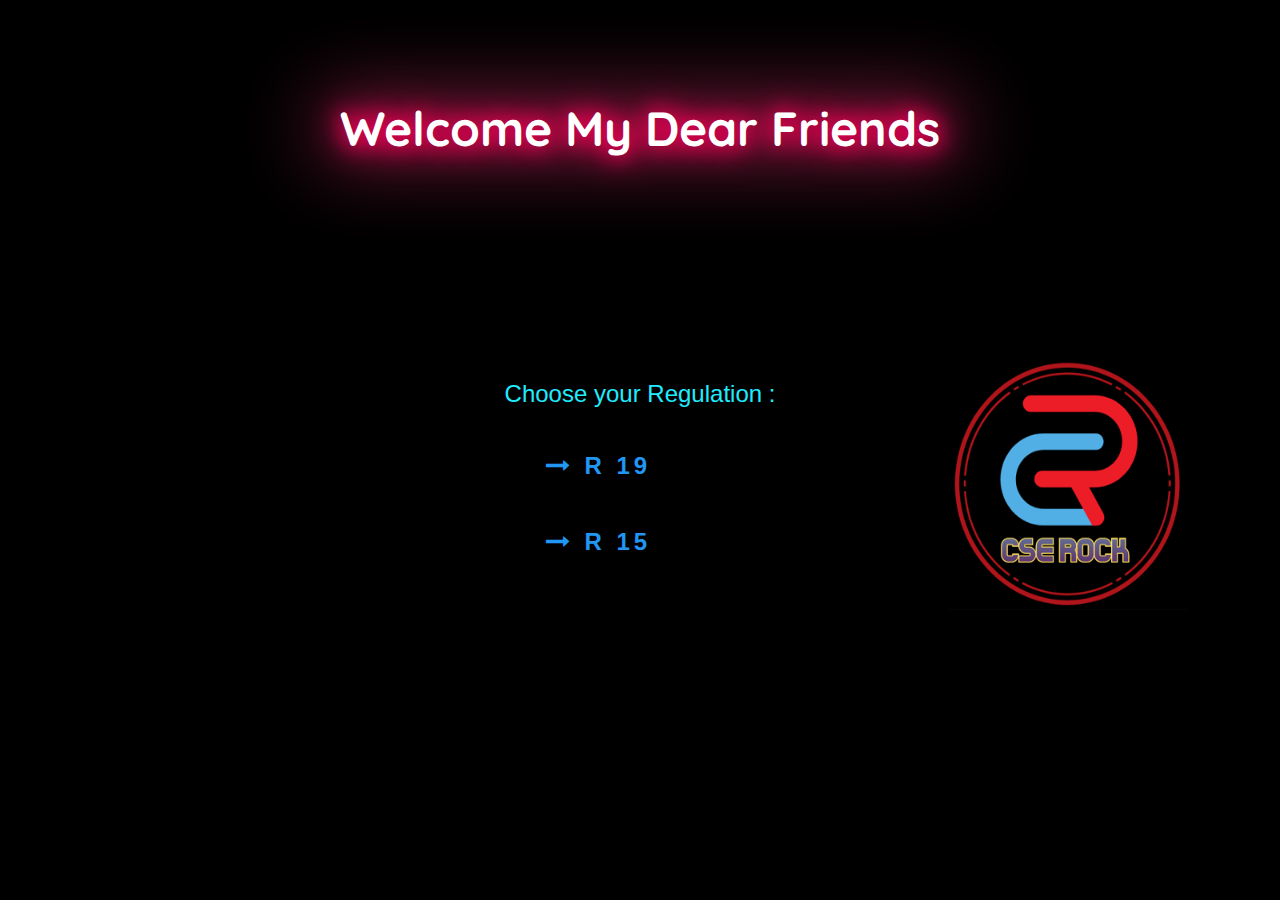
<file: index.html>
<!DOCTYPE html>
<html>
	<head>
		<meta charset="utf-8">
		<title>CSE ROCK</title>
		<link rel="shortcut icon" type="image/png" href="subjects/cr4.png">
		<meta name="viewport" content="width=device-width, initial-scale=1.0">
		<link rel="stylesheet" href="https://stackpath.bootstrapcdn.com/font-awesome/4.7.0/css/font-awesome.min.css" integrity="sha384-wvfXpqpZZVQGK6TAh5PVlGOfQNHSoD2xbE+QkPxCAFlNEevoEH3Sl0sibVcOQVnN" crossorigin="anonymous">
		<link rel="stylesheet" type="text/css" href="main.css">
	</head>
	<body>
	<h1 class="neon" data-text="Welcome My Dear Friends">Welcome My Dear Friends</h1>
	<br><br><br>
	<div class="right">
		<img src="subjects/cr4.png"/>		
	</div>
	<div  class="reg">
		<br><br>
		<label class="slide">Choose your Regulation :</label><br>
		<a href="R19.html"class="slide"target="_blank"><i class="fa fa-long-arrow-right" aria-hidden="true"></i>&nbsp;R 19&nbsp;</a>
		<br><br>
	    <a href="R15.html"class="slide"target="_blank"><i class="fa fa-long-arrow-right" aria-hidden="true"></i>&nbsp;R 15&nbsp;</a>	
	</div>
	</body>
</html>
</file>
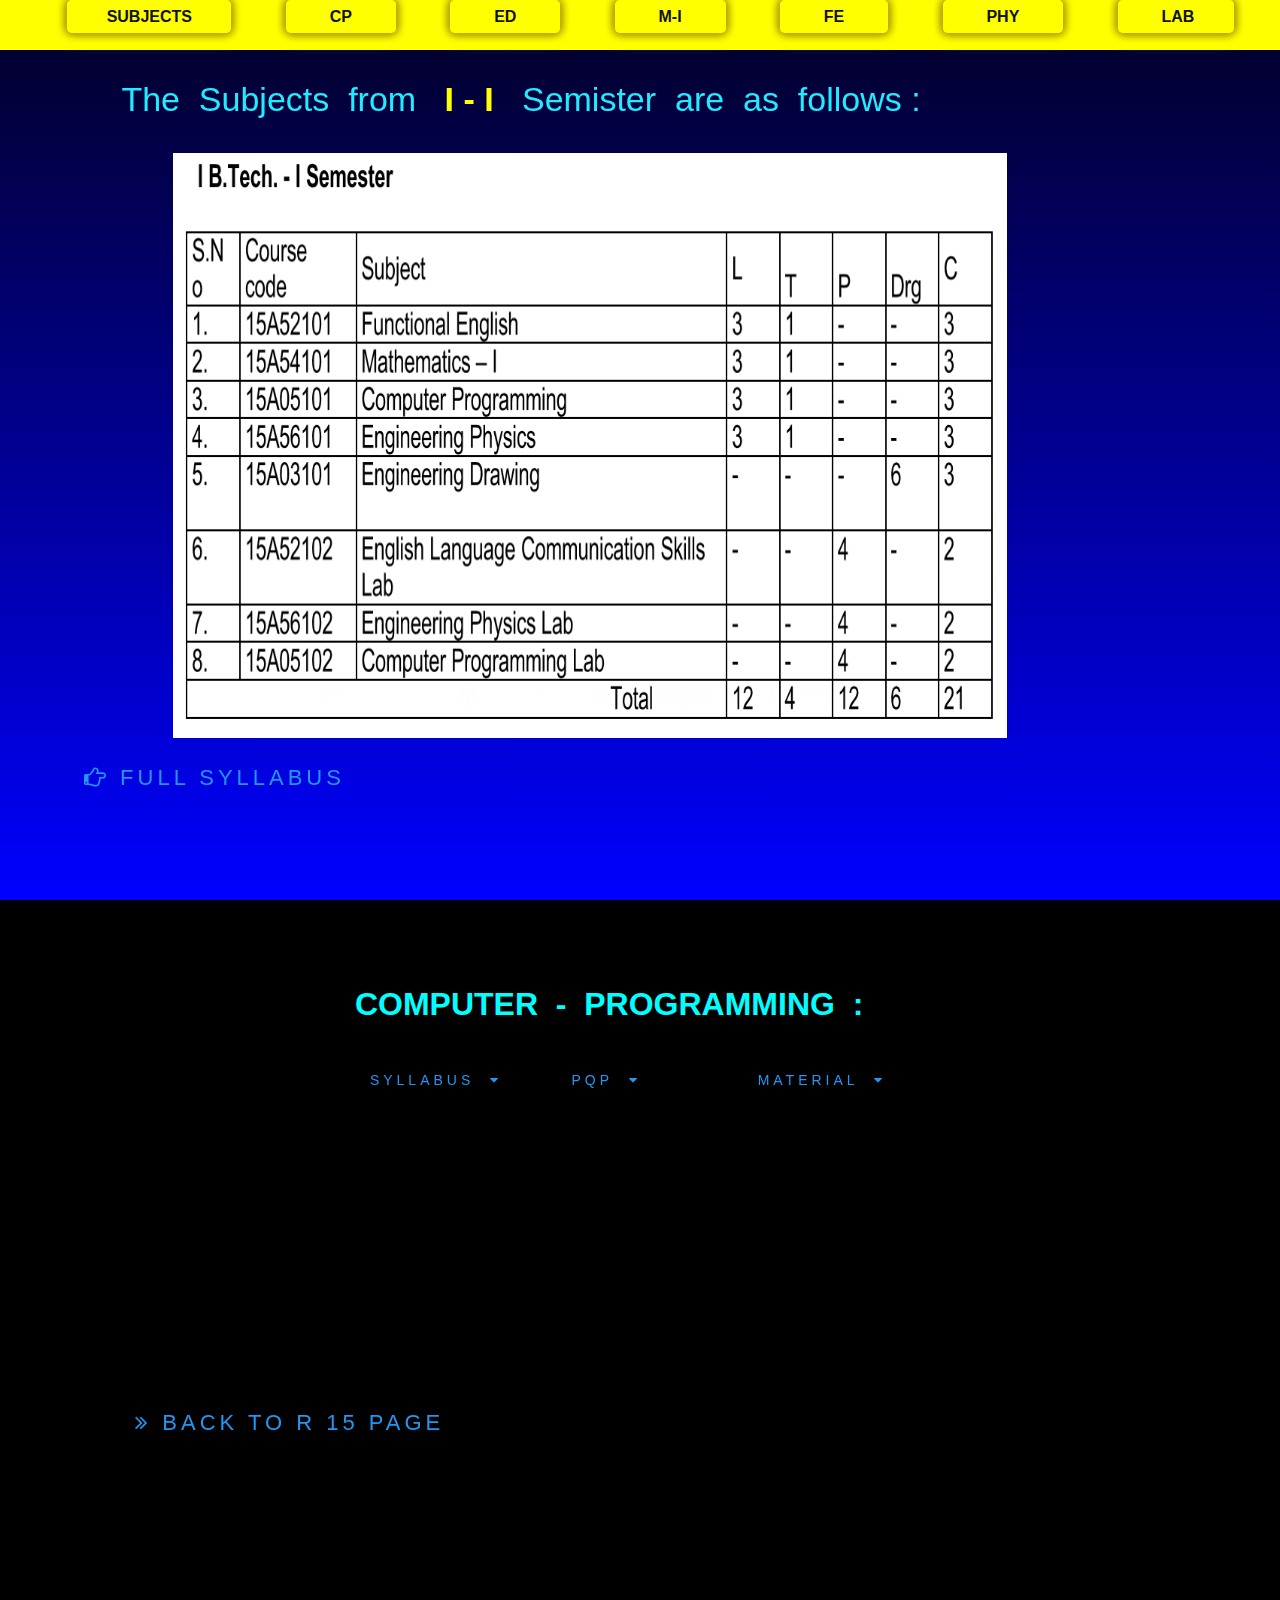
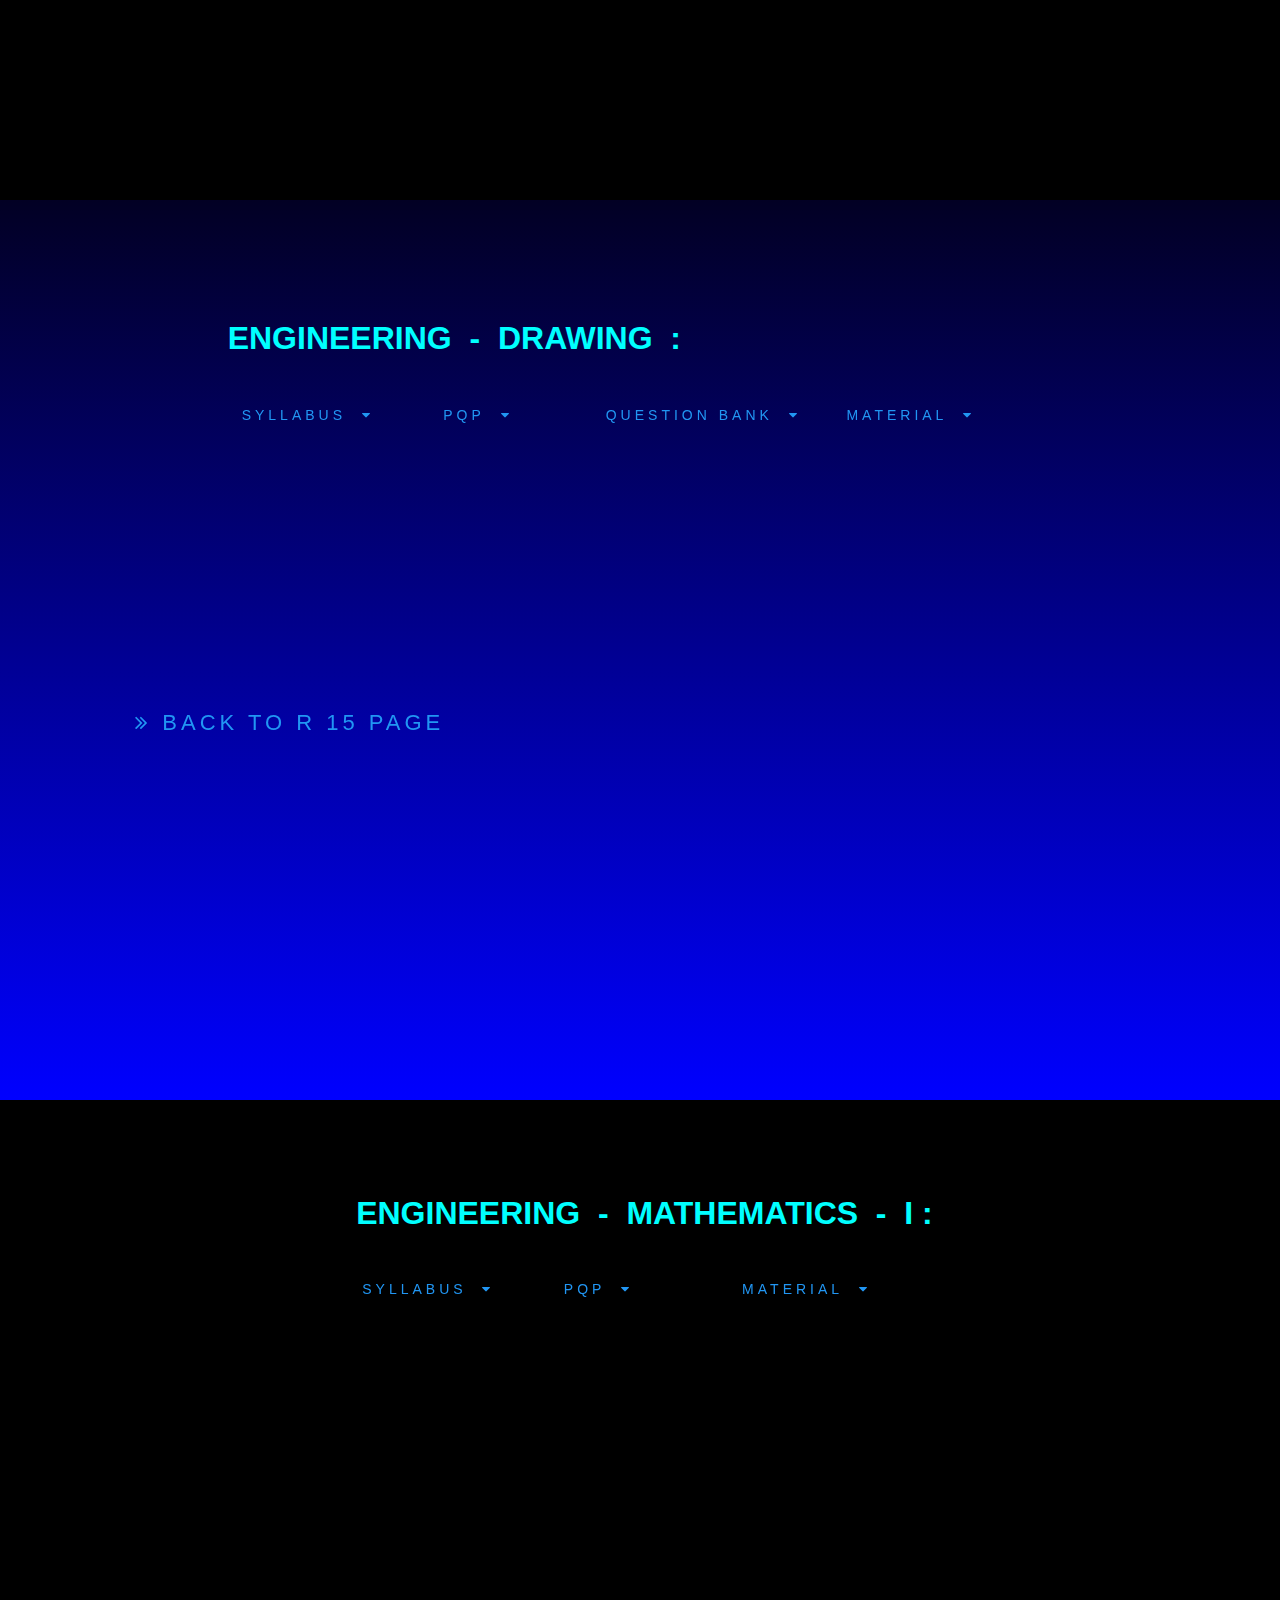
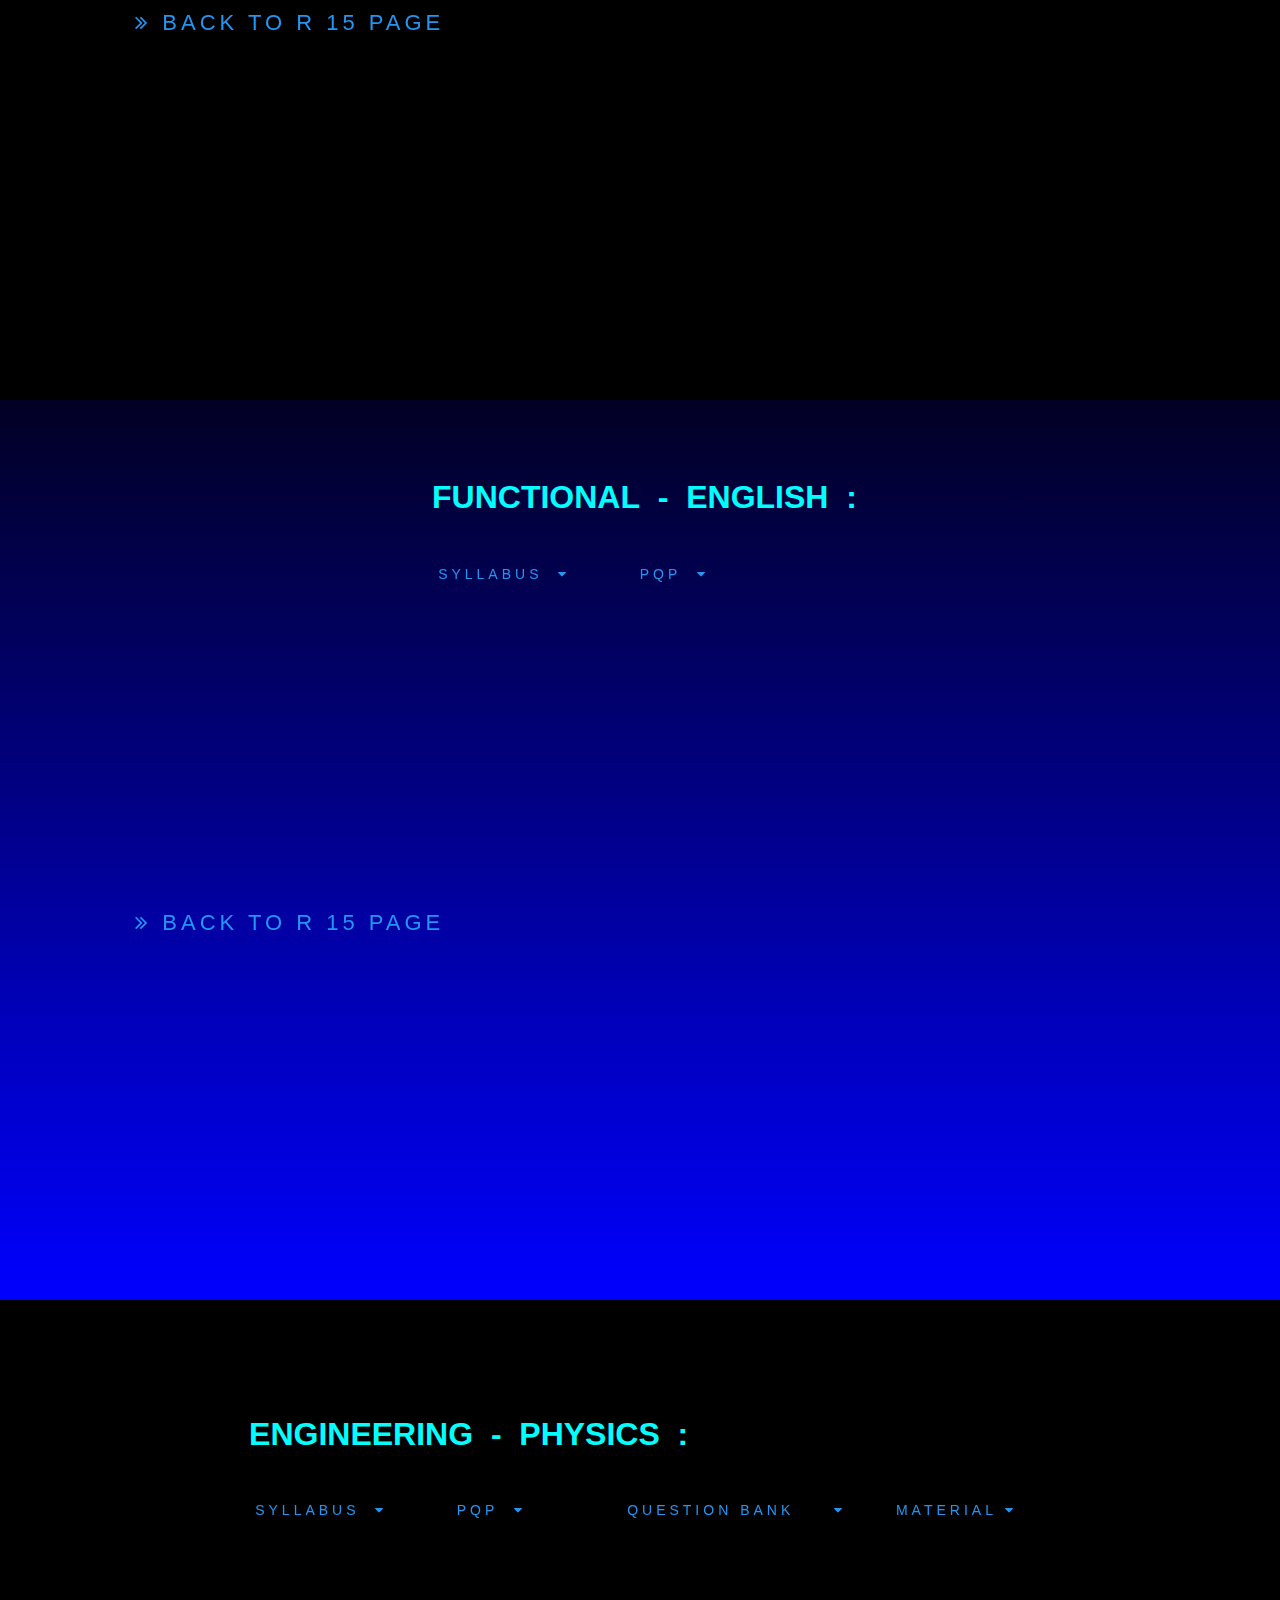
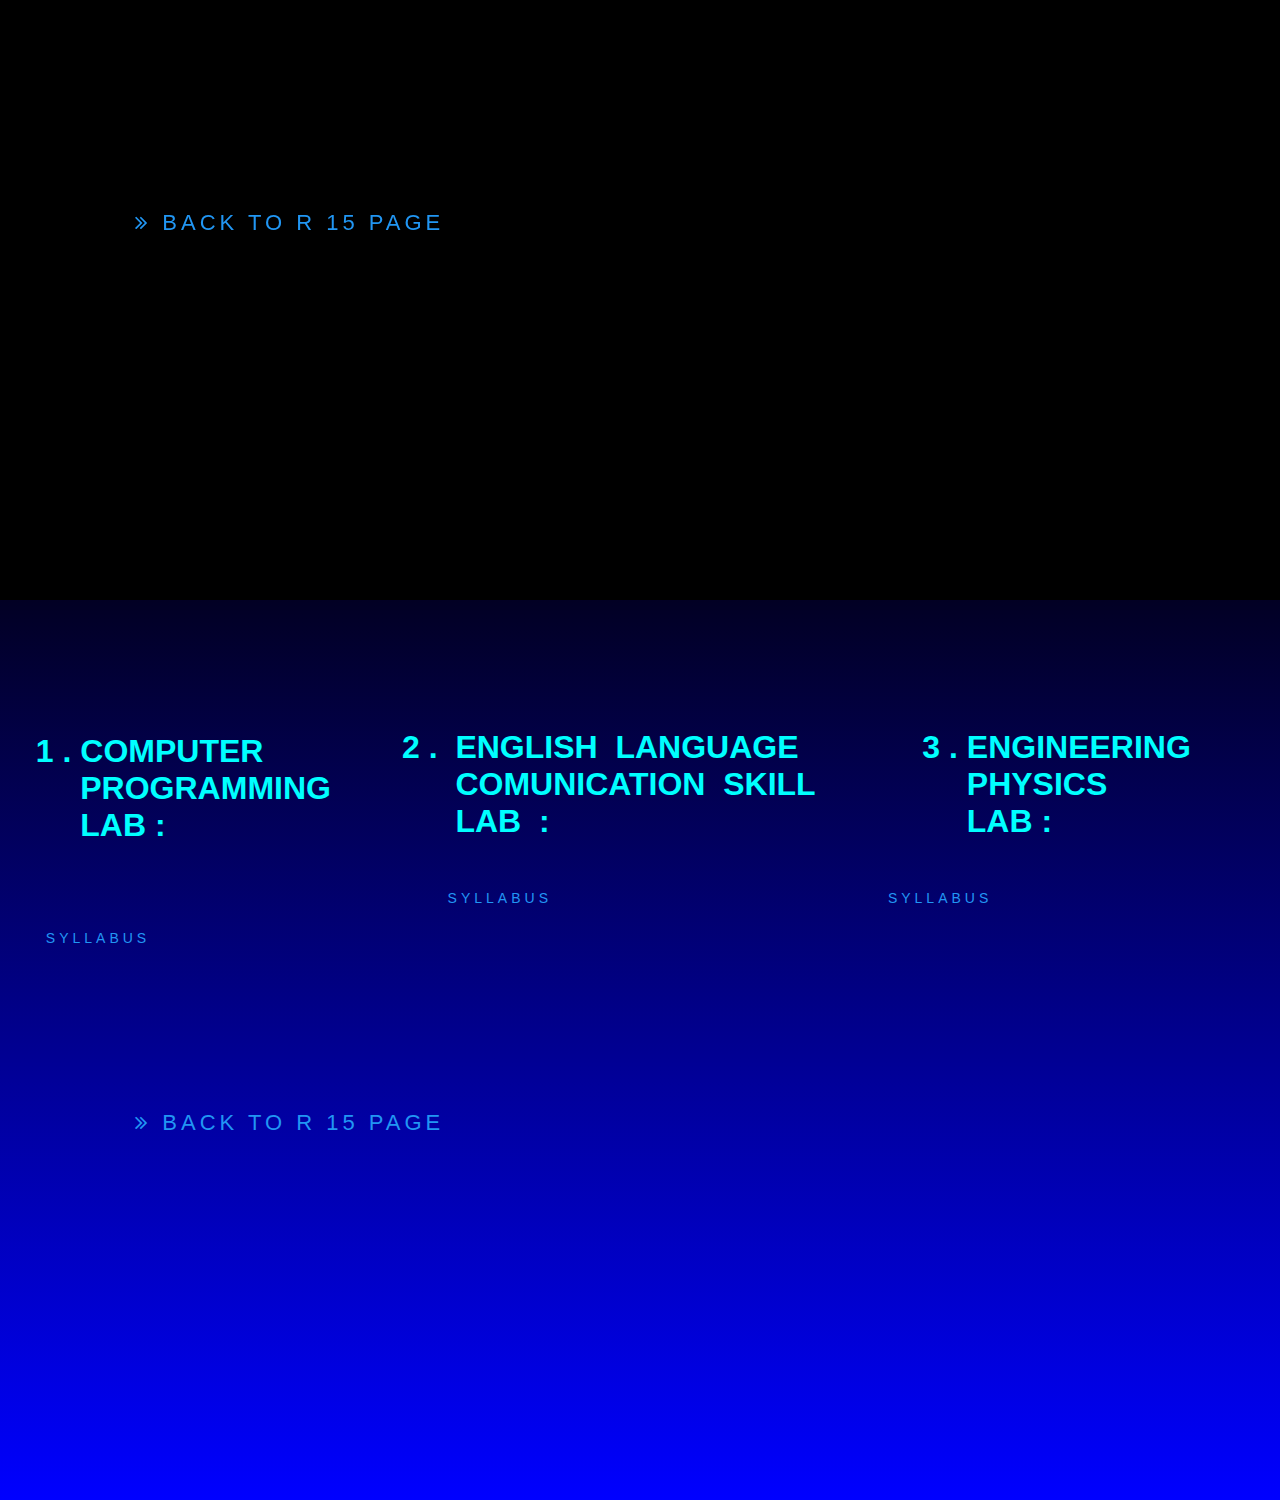
<file: 1-1.html>
<!DOCTYPE html>
<html>
	<head>
		<meta charset="utf-8">
		<title>SVCN | CSE I-I</title>
		<link rel="shortcut icon" type="image/png" href="subjects/cr4.png">
		<meta name="viewport" content="width=device-width, initial-scale=1.0">
		<link rel="stylesheet" href="https://stackpath.bootstrapcdn.com/font-awesome/4.7.0/css/font-awesome.min.css" integrity="sha384-wvfXpqpZZVQGK6TAh5PVlGOfQNHSoD2xbE+QkPxCAFlNEevoEH3Sl0sibVcOQVnN" crossorigin="anonymous">
		<link rel="stylesheet" type="text/css" href="mainr15.css">
	</head>
	<body>
		<form class="header">
		<ul>
			<li><a href="#sec0">&nbsp;SUBJECTS&nbsp;</a></li>
			<li><a href="#sec1">&nbsp;&nbsp;CP&nbsp;&nbsp;</a></li>
			<li><a href="#sec2">&nbsp;&nbsp;ED&nbsp;&nbsp;</li></a>
			<li><a href="#sec3">&nbsp;&nbsp;M-I&nbsp;&nbsp;</li></a>
			<li><a href="#sec4">&nbsp;&nbsp;FE&nbsp;&nbsp;</li></a>
			<li><a href="#sec5">&nbsp;&nbsp;PHY&nbsp;&nbsp;</li></a>
			<li><a href="#sec7">&nbsp;&nbsp;LAB&nbsp;</li>&nbsp;</a>
		</ul>
		</form>
		<section id="sec0" data-text="section 0">
		<div class="rs"><br>		
		<marquee behavior="scroll" direction="left"scrollamount="12"><p class="rq" style="margin-top: 10px;">*please&nbsp; select&nbsp; the &nbsp;subject&nbsp; from&nbsp; the&nbsp; above&nbsp; section&nbsp;</p></marquee>
			<p class="rp" style="margin-top: -40px">&nbsp;&nbsp;&nbsp;&nbsp;The&nbsp; Subjects &nbsp;from &nbsp;<b style="color: yellow">&nbsp;I - I&nbsp;</b>&nbsp; Semister&nbsp; are&nbsp; as &nbsp;follows :</p>
			<img src="subjects/1-1.png"></img>
		<div class="srs">
		<a href="https://drive.google.com/file/d/1GqW6UdcE517Y8BFjH4tOUh1IrGVNS3WR/view?usp=sharing" class="rst"target="_blank"><i class="fa fa-hand-o-right" aria-hidden="true"></i> Full Syllabus</a>
		</div>

		</div>
		</section>
		<section id="sec1" data-text="section 1">
		<div class="co">
		<h1 class="sub">Computer&nbsp; -&nbsp; Programming&nbsp; :</h1>
		<nav>
			<br>
		<li class="menu">
		<a style="cursor: pointer;">SYLLABUS&nbsp;&nbsp;<i class="fa fa-caret-down" aria-hidden="true"></i></a>
		<ul class="en-menu">
			<li><a href="https://drive.google.com/file/d/1wU6vzZmSBmFuwn7hH8z8T5UofIzWyArs/view?usp=sharing"target="_blank">SYLLABUS</a></li>
		</ul>
		</li>

		<li class="menu">
		<a style="cursor: pointer;">&nbsp;&nbsp;&nbsp;&nbsp;&nbsp;PQP&nbsp;&nbsp;<i class="fa fa-caret-down" aria-hidden="true"></i>&nbsp;&nbsp;&nbsp;&nbsp;&nbsp;&nbsp;&nbsp;&nbsp;</a>
		<ul class="en-menu">
			<li><a href="https://drive.google.com/file/d/1xpuisOqsmY8cC-MMNDya7vJ_P7QpgHjp/view?usp=sharing"target="_blank">&nbsp;&nbsp;ALL PQPs&nbsp;&nbsp;</a></li>
		</ul>
		</li>
			
		<li class="menu">
		<a style="cursor: pointer;">&nbsp;&nbsp;&nbsp;MATERIAL&nbsp;&nbsp;<i class="fa fa-caret-down" aria-hidden="true"></i>&nbsp;&nbsp;&nbsp;</a>
		<ul class="en-menu">
			<li><a href="https://drive.google.com/file/d/1mh3la0-NkUMHeOzVlMp660GiGMvmKVjj/view?usp=sharing"target="_blank">&nbsp;LECTURE&nbsp;NOTES</a></li>	
		</ul>			
		</li>

		</nav>
		</div>
		<div class="sr">
			<br><br><br><br><br><br><br><br><br><br>
		<a href="R15.html" class="rst"><i class="fa fa-angle-double-right" aria-hidden="true"></i> Back To R 15 Page</a>
		</div>
		</section>
		
		<section id="sec2" data-text="section 2">
			
		<div class="flat">
			<br><br>
		<h1 class="sub">&nbsp;Engineering&nbsp; - &nbsp;Drawing &nbsp;:</h1>
		<nav>
			<br>
		<li class="menu">
		<a style="cursor: pointer;">&nbsp;SYLLABUS&nbsp;&nbsp;<i class="fa fa-caret-down" aria-hidden="true"></i></a>
		<ul class="an-menu">
			<li><a href="#"target="_blank">&nbsp;SYLLABUS&nbsp;</a></li>
		</ul>
		</li>

		<li class="menu">
		<a style="cursor: pointer;">&nbsp;&nbsp;&nbsp;&nbsp;&nbsp;PQP&nbsp;&nbsp;<i class="fa fa-caret-down" aria-hidden="true"></i>&nbsp;&nbsp;&nbsp;&nbsp;&nbsp;&nbsp;&nbsp;&nbsp;</a>
		<ul class="an-menu">
			<li><a href="https://drive.google.com/file/d/1CbA1_-V912Wf3ivYdRAEvlwL3xzJg6JP/view?usp=sharing"target="_blank">&nbsp;&nbsp;ALL PQPs&nbsp;&nbsp;</a></li>
		</ul>
		</li>

		<li class="menu">
		<a style="cursor: pointer;">QUESTION BANK&nbsp;&nbsp;<i class="fa fa-caret-down" aria-hidden="true"></i></a>
		<ul class="an-menu">
			<li><a href="https://drive.google.com/file/d/1-7kYR1pcUya5jxKvIEmk6US01bBoFmIw/view?usp=sharing"target="_blank">QUESTION BANK</a></li>
		</ul>			
		</li>
		
		<li class="menu">
		<a style="cursor: pointer;">&nbsp;&nbsp;MATERIAL&nbsp;&nbsp;<i class="fa fa-caret-down" aria-hidden="true"></i>&nbsp;&nbsp;&nbsp;&nbsp;&nbsp;&nbsp;&nbsp;&nbsp;&nbsp;</a>
		<ul class="an-menu">
			<li><a href="https://drive.google.com/file/d/1wU6vzZmSBmFuwn7hH8z8T5UofIzWyArs/view?usp=sharing"target="_blank">&nbsp;LECTURE NOTES&nbsp;</a></li>	
		</ul>						
		</li>

		</nav>
		</div>
		<div class="sr">
			<br><br><br><br><br><br><br><br><br><br>
		<a href="R15.html" class="rst"><i class="fa fa-angle-double-right" aria-hidden="true"></i> Back To R 15 Page</a>
		</div>
		</section>
		
		<section id="sec3" data-text="section 3">
			<div class="mpi">
			<br><br>
		<h1 class="sub">&nbsp;Engineering&nbsp;&nbsp;-&nbsp;&nbsp;Mathematics&nbsp;&nbsp;-&nbsp;&nbsp;I&nbsp;:</h1>
		<nav>
			<br>
		<li class="menu">
		<a style="cursor: pointer;">SYLLABUS&nbsp;&nbsp;<i class="fa fa-caret-down" aria-hidden="true"></i></a>
		<ul class="en-menu">
			<li><a href="https://drive.google.com/file/d/1HuBDcPKYRQGUPZtjohPmXJI5ahAdYM_d/view?usp=sharing"target="_blank">&nbsp;SYLLABUS&nbsp;</a></li>
		</ul>
		</li>

		<li class="menu">
		<a style="cursor: pointer;">&nbsp;&nbsp;&nbsp;&nbsp;&nbsp;PQP&nbsp;&nbsp;<i class="fa fa-caret-down" aria-hidden="true"></i>&nbsp;&nbsp;&nbsp;&nbsp;&nbsp;&nbsp;&nbsp;&nbsp;</a>
		<ul class="en-menu">
			<li><a href="https://drive.google.com/file/d/1RJxoAyMzu02D0ZSungcd9GuRtSnwNmiv/view?usp=sharing"target="_blank">&nbsp;&nbsp;ALL PQPs&nbsp;&nbsp;</a></li>
		</ul>
		</li>
		
		<li class="menu">
		<a style="cursor: pointer;">&nbsp;&nbsp;MATERIAL&nbsp;&nbsp;<i class="fa fa-caret-down" aria-hidden="true"></i></a>&nbsp;
		<ul class="en-menu">
			<li><a href="https://drive.google.com/file/d/1GZgCHkvdUbJ7-7wMYMMFNZlwZSWALXRM/view?usp=sharing"target="_blank">&nbsp;MATERIAL&nbsp;</a></li>
		</ul>			
		</li>

		</nav>
		</div>
		<div class="sr">
			<br><br><br><br><br><br><br><br><br><br>
		<a href="R15.html" class="rst"><i class="fa fa-angle-double-right" aria-hidden="true"></i> Back To R 15 Page</a>
		</div>
		</section>
		
		<section id="sec4" data-text="section 4">
		<div class="oopj">
			<br><br>
		<h1 class="sub">&nbsp;Functional&nbsp; -&nbsp; English&nbsp; :</h1>
		<nav>
			<br>
		<li class="menu">
		<a style="cursor: pointer;">SYLLABUS&nbsp;&nbsp;<i class="fa fa-caret-down" aria-hidden="true"></i></a>
		<ul class="an-menu">
			<li><a href="https://drive.google.com/file/d/14uvfpxkz6x3jUtvW7X3MPP71zAmQUHoD/view?usp=sharing"target="_blank">SYLLABUS</a></li>
		</ul>
		</li>

		<li class="menu">
		<a style="cursor: pointer;">&nbsp;&nbsp;&nbsp;&nbsp;&nbsp;PQP&nbsp;&nbsp;<i class="fa fa-caret-down" aria-hidden="true"></i>&nbsp;&nbsp;&nbsp;&nbsp;&nbsp;&nbsp;&nbsp;&nbsp;</a>
		<ul class="an-menu">
			<li><a href="https://drive.google.com/file/d/15K3zrcChkzNjp64MlRS2f-Mw4oDnQI3n/view?usp=sharing"target="_blank">&nbsp;&nbsp;ALL PQPs&nbsp;&nbsp;</a></li>
		</ul>
		</li>

		</nav>
		</div>
		<div class="sr">
			<br><br><br><br><br><br><br><br><br><br>
		<a href="R15.html" class="rst"><i class="fa fa-angle-double-right" aria-hidden="true"></i> Back To R 15 Page</a>
		</div>
		</section>
		
		<section id="sec5" data-text="section 5">
					<div class="ps">
			<br><br>
		<h1 class="sub">&nbsp;Engineering &nbsp;-&nbsp; PHYSICS&nbsp; :</h1>
		<nav>
			<br>
		<li class="menu">
		<a style="cursor: pointer;">SYLLABUS&nbsp;&nbsp;<i class="fa fa-caret-down" aria-hidden="true"></i></a>
		<ul class="en-menu">
			<li><a href="https://drive.google.com/file/d/17XqsO1IWnKkrZbW_FGiYM5Rmcf8idbac/view?usp=sharing"target="_blank">&nbsp;SYLLABUS&nbsp;</a></li>
		</ul>
		</li>

		<li class="menu">
		<a style="cursor: pointer;">&nbsp;&nbsp;&nbsp;&nbsp;&nbsp;PQP&nbsp;&nbsp;<i class="fa fa-caret-down" aria-hidden="true"></i>&nbsp;&nbsp;&nbsp;&nbsp;&nbsp;&nbsp;&nbsp;&nbsp;</a>
		<ul class="en-menu">
			<li><a href="https://drive.google.com/file/d/1BHdeq2LnHuhx_MWSAq_SlFJkLqWiEwuc/view?usp=sharing"target="_blank">&nbsp;&nbsp;ALL PQPs&nbsp;&nbsp;</a></li>
		</ul>
		</li>

		<li class="menu">
		<a style="cursor: pointer;">&nbsp;QUESTION BANK&nbsp;&nbsp;&nbsp;&nbsp;&nbsp;<i class="fa fa-caret-down" aria-hidden="true"></i></a>&nbsp;
		<ul class="en-menu">
			<li><a href="https://drive.google.com/file/d/1LXBRQbk8vfqG4uE9OGy1X9a_jI02ci8D/view?usp=sharing" style="margin-left: 6px;"target="_blank">QUESTION BANK&nbsp;&nbsp;&nbsp;</a></li>
		</ul>			
		</li>
		
		<li class="menu">
		<a style="cursor: pointer;">&nbsp;&nbsp;MATERIAL&nbsp;<i class="fa fa-caret-down" aria-hidden="true">&nbsp;</i></a>
		<ul class="en-menu">
			<li><a href="https://drive.google.com/file/d/1Y4fLreoFETj1tVd_gUDBvTyKNy9KO3r-/view?usp=sharing"target="_blank">&nbsp;MATERIAL&nbsp;&nbsp;&nbsp;&nbsp;</a></li>
		</ul>			
		</li>

		</ul>			
		</li>
		</nav>
		</div>
		<div class="sr">
			<br><br><br><br><br><br><br><br><br><br>
		<a href="R15.html" class="rst"><i class="fa fa-angle-double-right" aria-hidden="true"></i> Back To R 15 Page</a>
		</div>
		</section>
		
		
		<section id="sec7" data-text="section 7">
		</div>
		
		<div class="left1">
		<br><br><br><br><br><br>
		<h1 class="sub1"style="color:cyan">&nbsp;&nbsp;&nbsp;&nbsp;&nbsp;1&nbsp;.&nbsp;COMPUTER&nbsp;&nbsp;&nbsp;&nbsp;&nbsp;&nbsp;<br>&nbsp;&nbsp;&nbsp;&nbsp;&nbsp;&nbsp;&nbsp;&nbsp;&nbsp;&nbsp;PROGRAMMING&nbsp;&nbsp;&nbsp;&nbsp;&nbsp;&nbsp;&nbsp;<br>&nbsp;&nbsp;&nbsp;&nbsp;&nbsp;&nbsp;&nbsp;&nbsp;&nbsp;&nbsp;LAB&nbsp;:&nbsp;</h1>
		<nav>
			<br>
		<li class="menu">
		<a href="https://drive.google.com/file/d/1YEFwa4k32L0GdKOUSGReEukQrTljGM8t/view?usp=sharing"target="_blank">&nbsp;&nbsp;&nbsp;&nbsp;&nbsp;SYLLABUS&nbsp;&nbsp;&nbsp;&nbsp;&nbsp;</a>
		</li>
		</nav>
		</div>
		
		<br>

		<div class="right">
		<br><br><br><br><br>
		<div><br>
		<h1 class="sub1"style="color:cyan"style="font-size: 32px">&nbsp;2&nbsp;.&nbsp;&nbsp;ENGLISH&nbsp;&nbsp;LANGUAGE&nbsp;&nbsp;<br>&nbsp;&nbsp;&nbsp;&nbsp;&nbsp;&nbsp;&nbsp;COMUNICATION&nbsp;&nbsp;SKILL&nbsp;&nbsp;<br>&nbsp;&nbsp;&nbsp;&nbsp;&nbsp;&nbsp;&nbsp;LAB&nbsp;&nbsp;:&nbsp;</h1>		
		<nav>
			<br>
		<li class="menu">
		<a href="https://drive.google.com/file/d/153QvUTJt0YZCx-fsAa3TSMId3gJE9KJj/view?usp=sharing"target="_blank">&nbsp;&nbsp;&nbsp;&nbsp;&nbsp;SYLLABUS&nbsp;&nbsp;&nbsp;&nbsp;&nbsp;</a>
		</li>
		</nav>
		</div>
		<br>
		
		</div>
		
		<br>

		<div class="right">
		<br><br><br><br><br>
		<div><br>
		<h1 class="sub1"style="color:cyan"style="font-size: 32px">&nbsp;&nbsp;&nbsp;&nbsp;&nbsp;&nbsp;&nbsp;&nbsp;&nbsp;&nbsp;3&nbsp;.&nbsp;ENGINEERING&nbsp;&nbsp;&nbsp;&nbsp;&nbsp;&nbsp;&nbsp;&nbsp;&nbsp;&nbsp;&nbsp;<br>&nbsp;&nbsp;&nbsp;&nbsp;&nbsp;&nbsp;&nbsp;&nbsp;&nbsp;&nbsp;&nbsp;&nbsp;&nbsp;&nbsp;&nbsp;PHYSICS&nbsp;<br>&nbsp;&nbsp;&nbsp;&nbsp;&nbsp;&nbsp;&nbsp;&nbsp;&nbsp;&nbsp;&nbsp;&nbsp;&nbsp;&nbsp;&nbsp;LAB&nbsp;:&nbsp;</h1>	
		<nav>
			<br>
		<li class="menu">
		<a href="https://drive.google.com/file/d/11L8N31PpET-8wOhah4le9byXonfRvivq/view?usp=sharing"target="_blank">&nbsp;&nbsp;&nbsp;&nbsp;&nbsp;SYLLABUS&nbsp;&nbsp;&nbsp;&nbsp;&nbsp;</a>
		</li>
		</nav>
		</div>
		<br>
		
		</div>
		<div class="sr">
			<br><br><br><br><br><br><br><br><br><br>
		<a href="R15.html" class="rst"><i class="fa fa-angle-double-right" aria-hidden="true"></i> Back To R 15 Page</a>
		</div>
		</section>	
	</body>
</html>
</file>
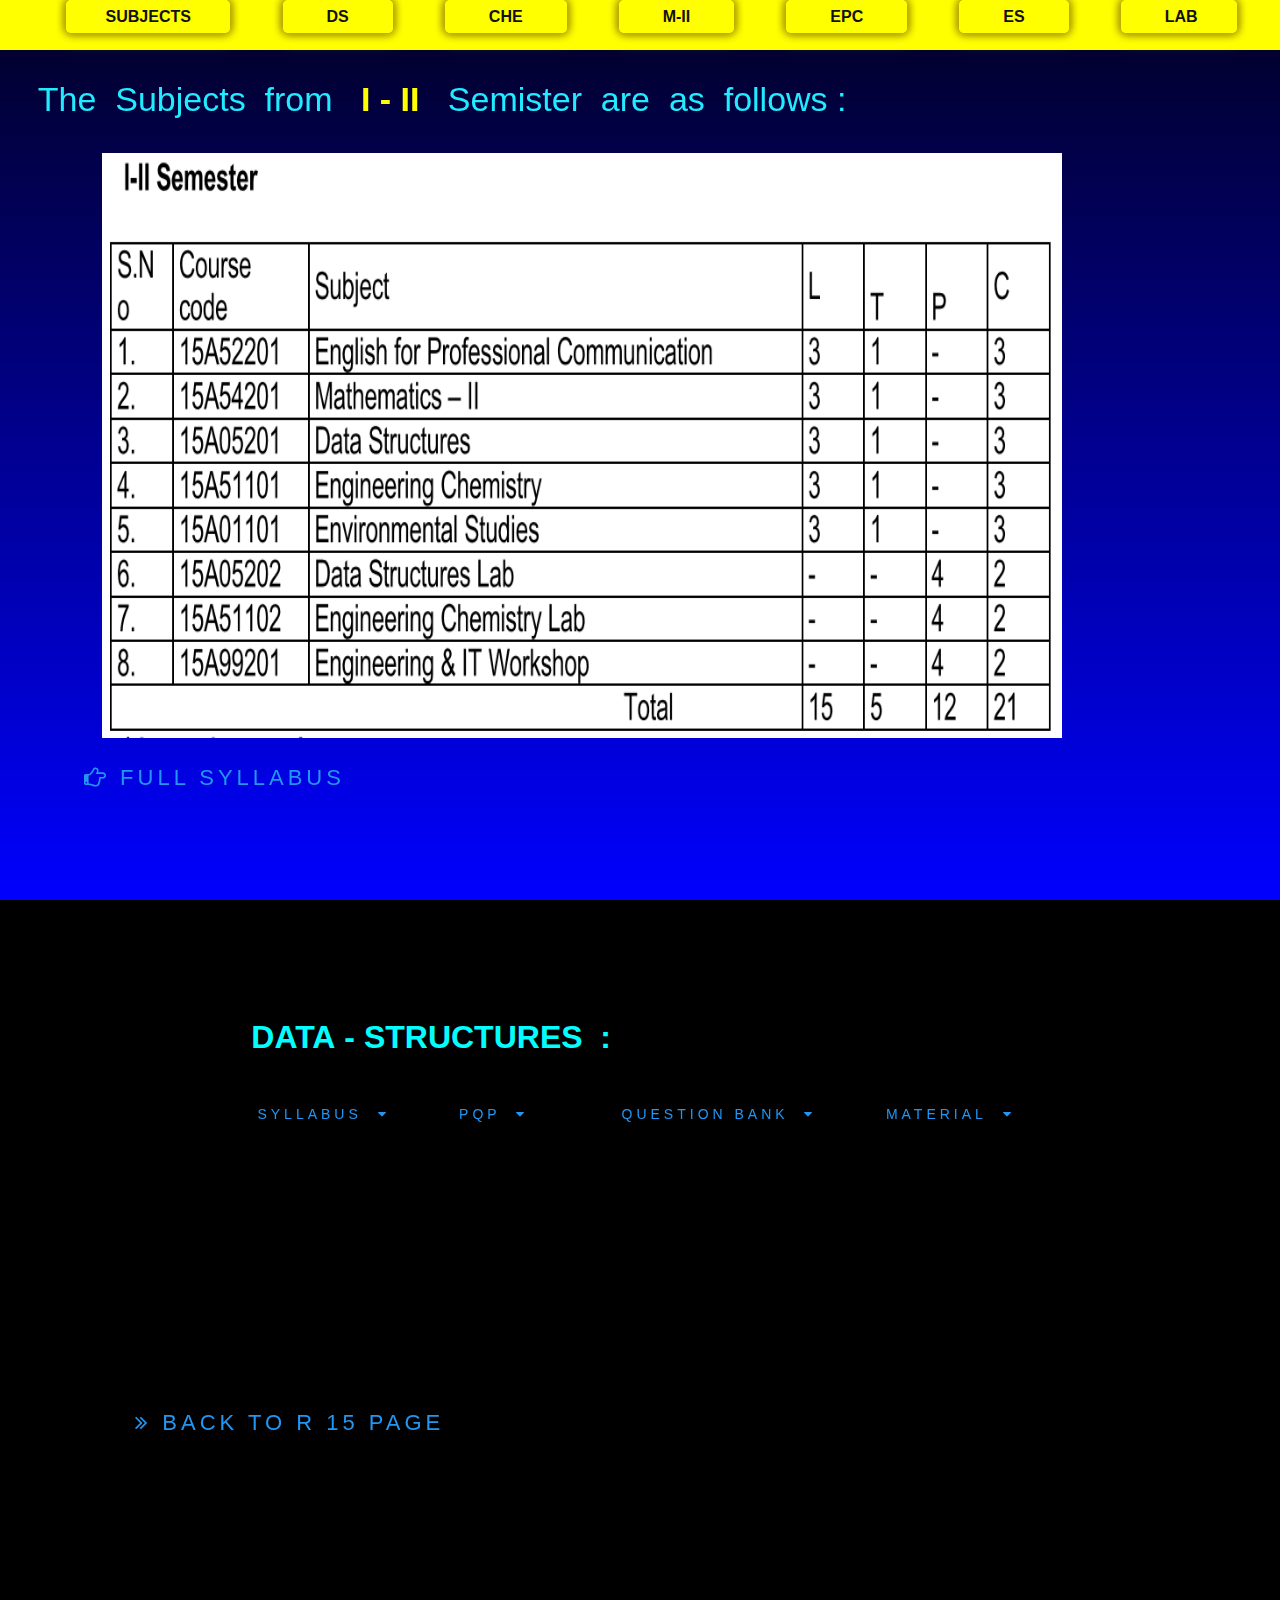
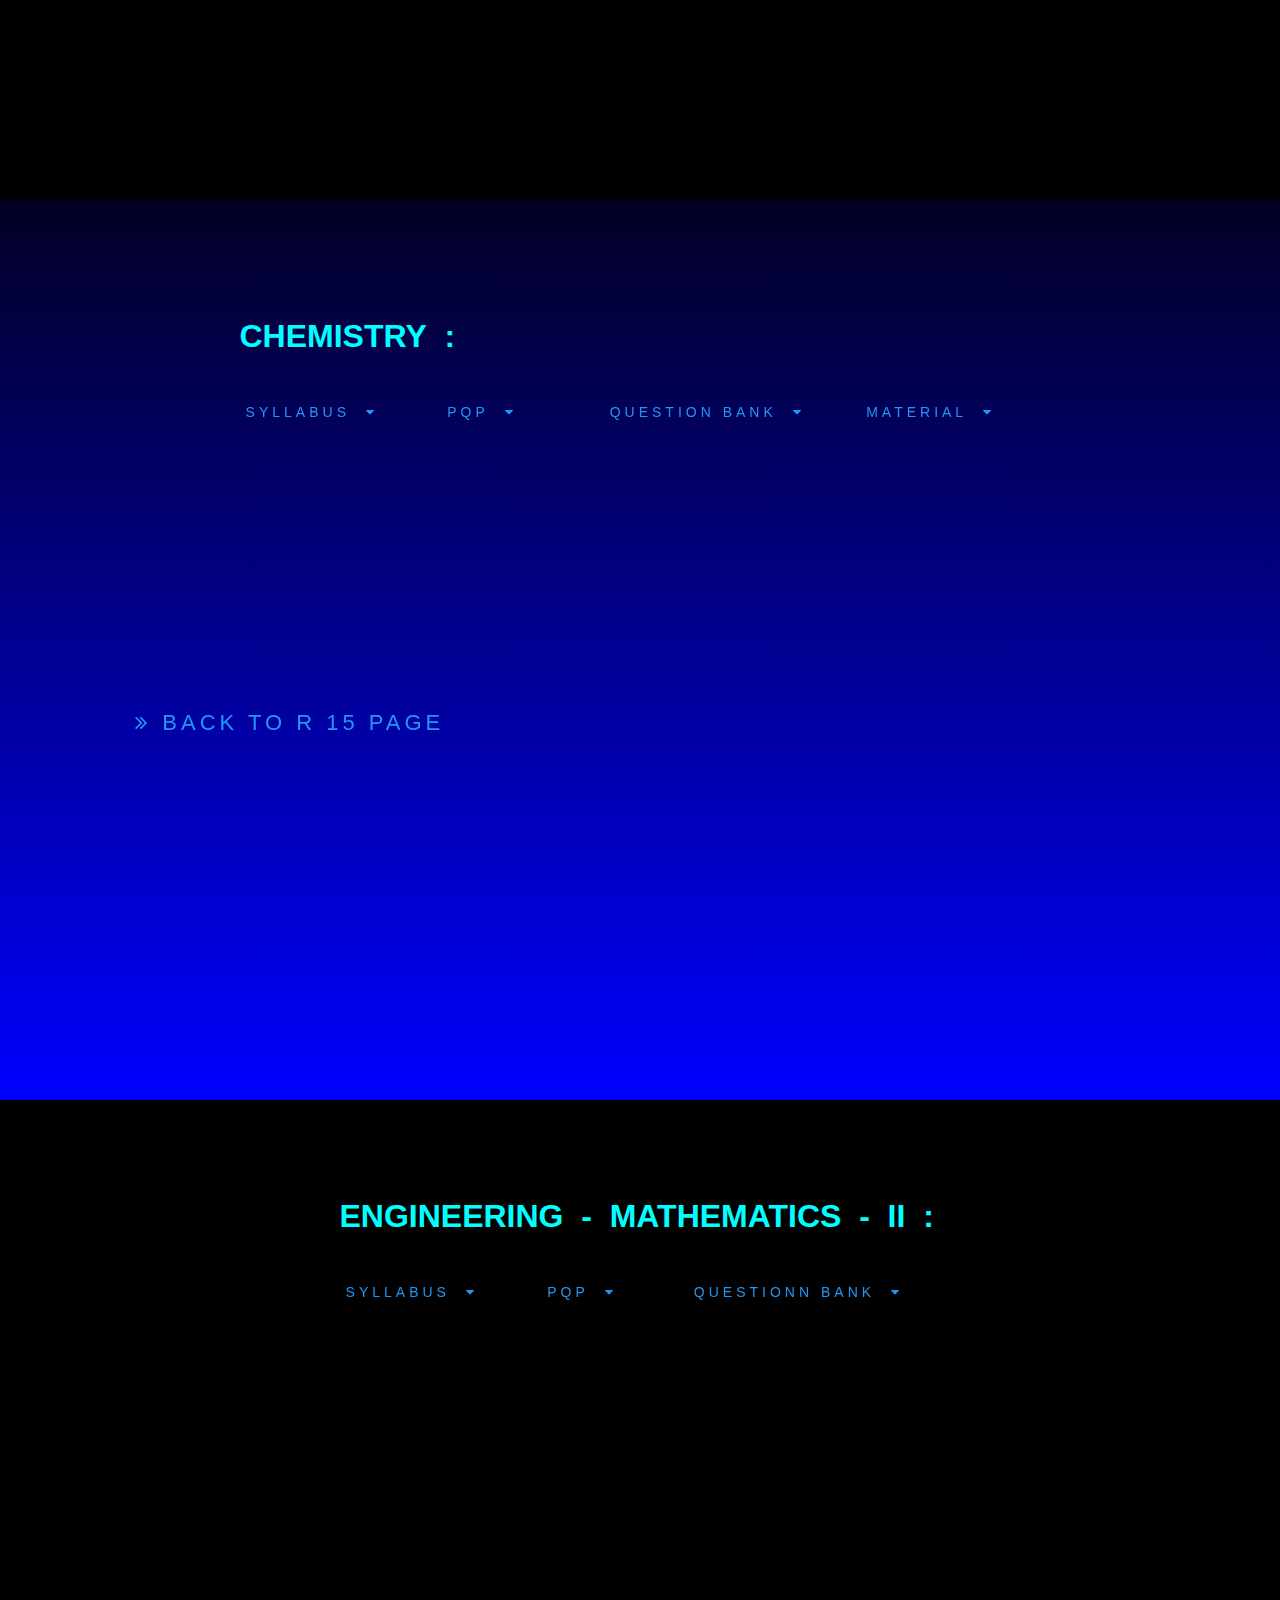
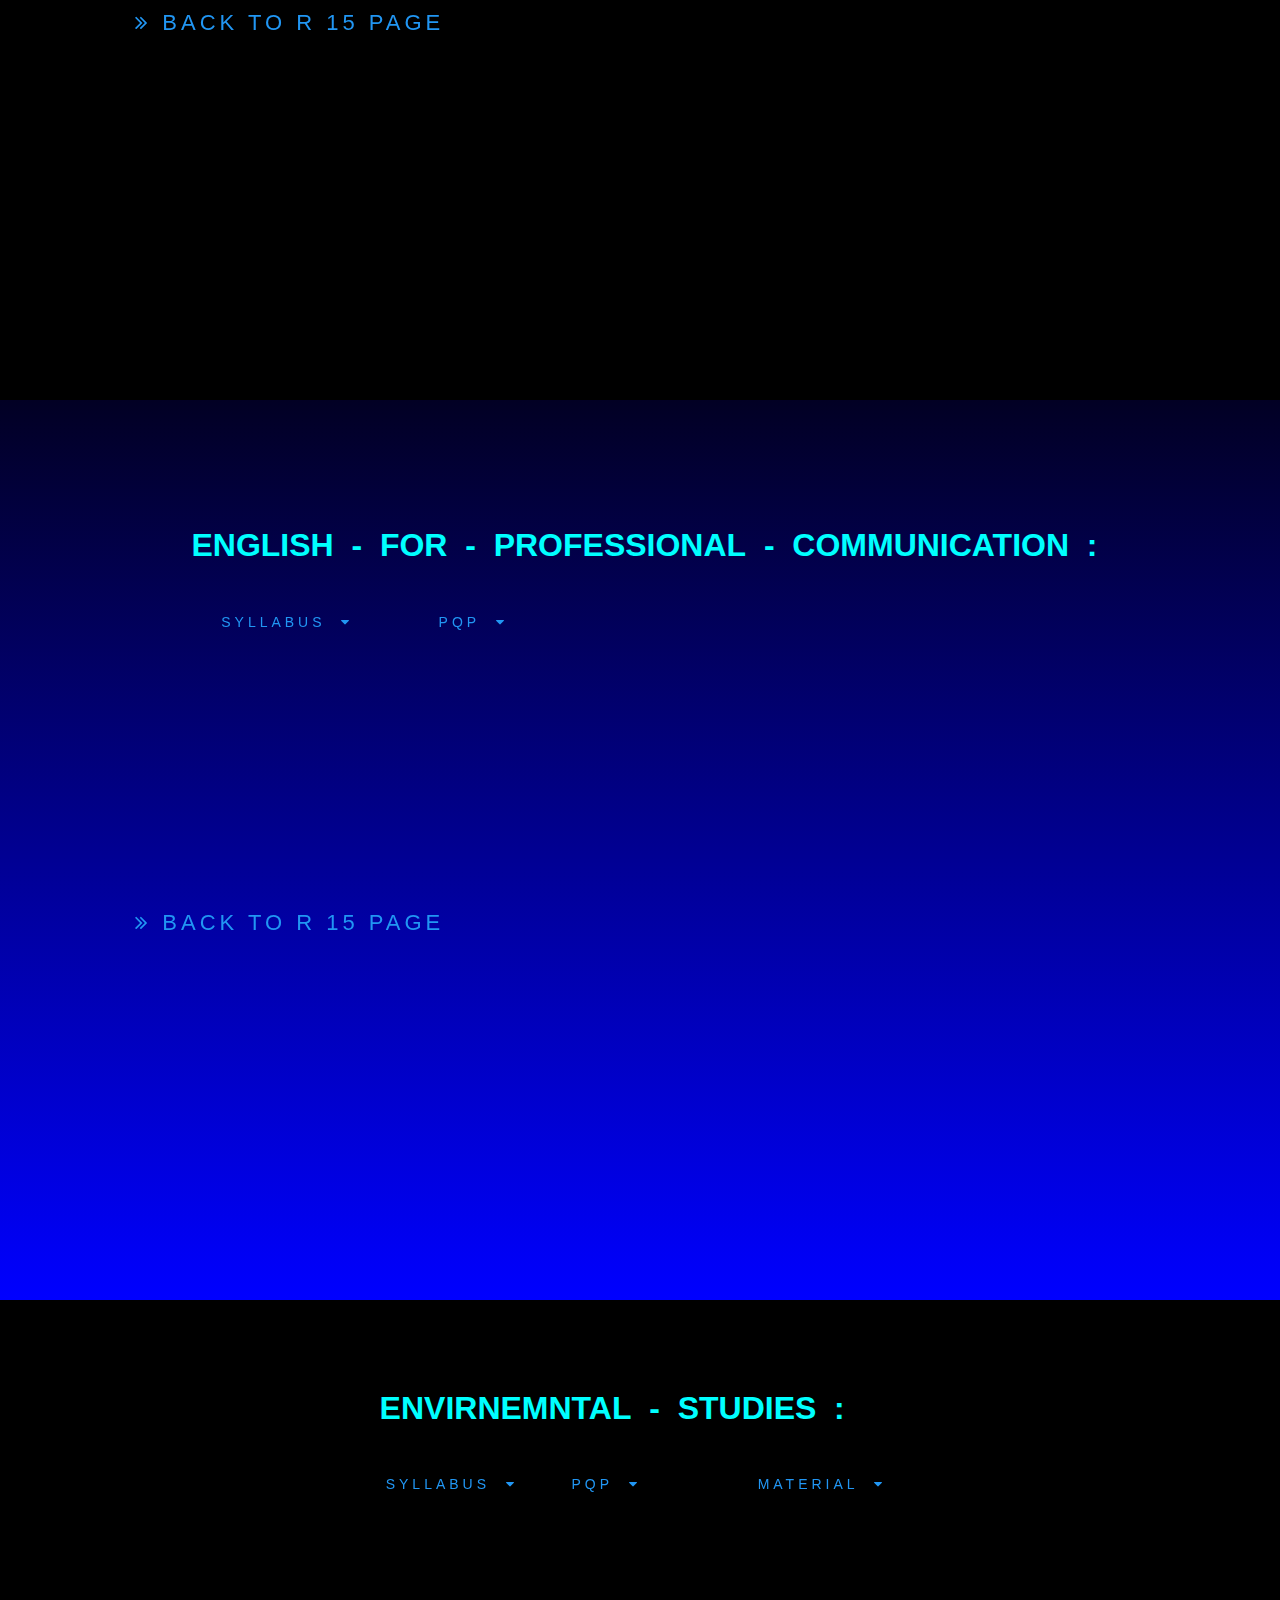
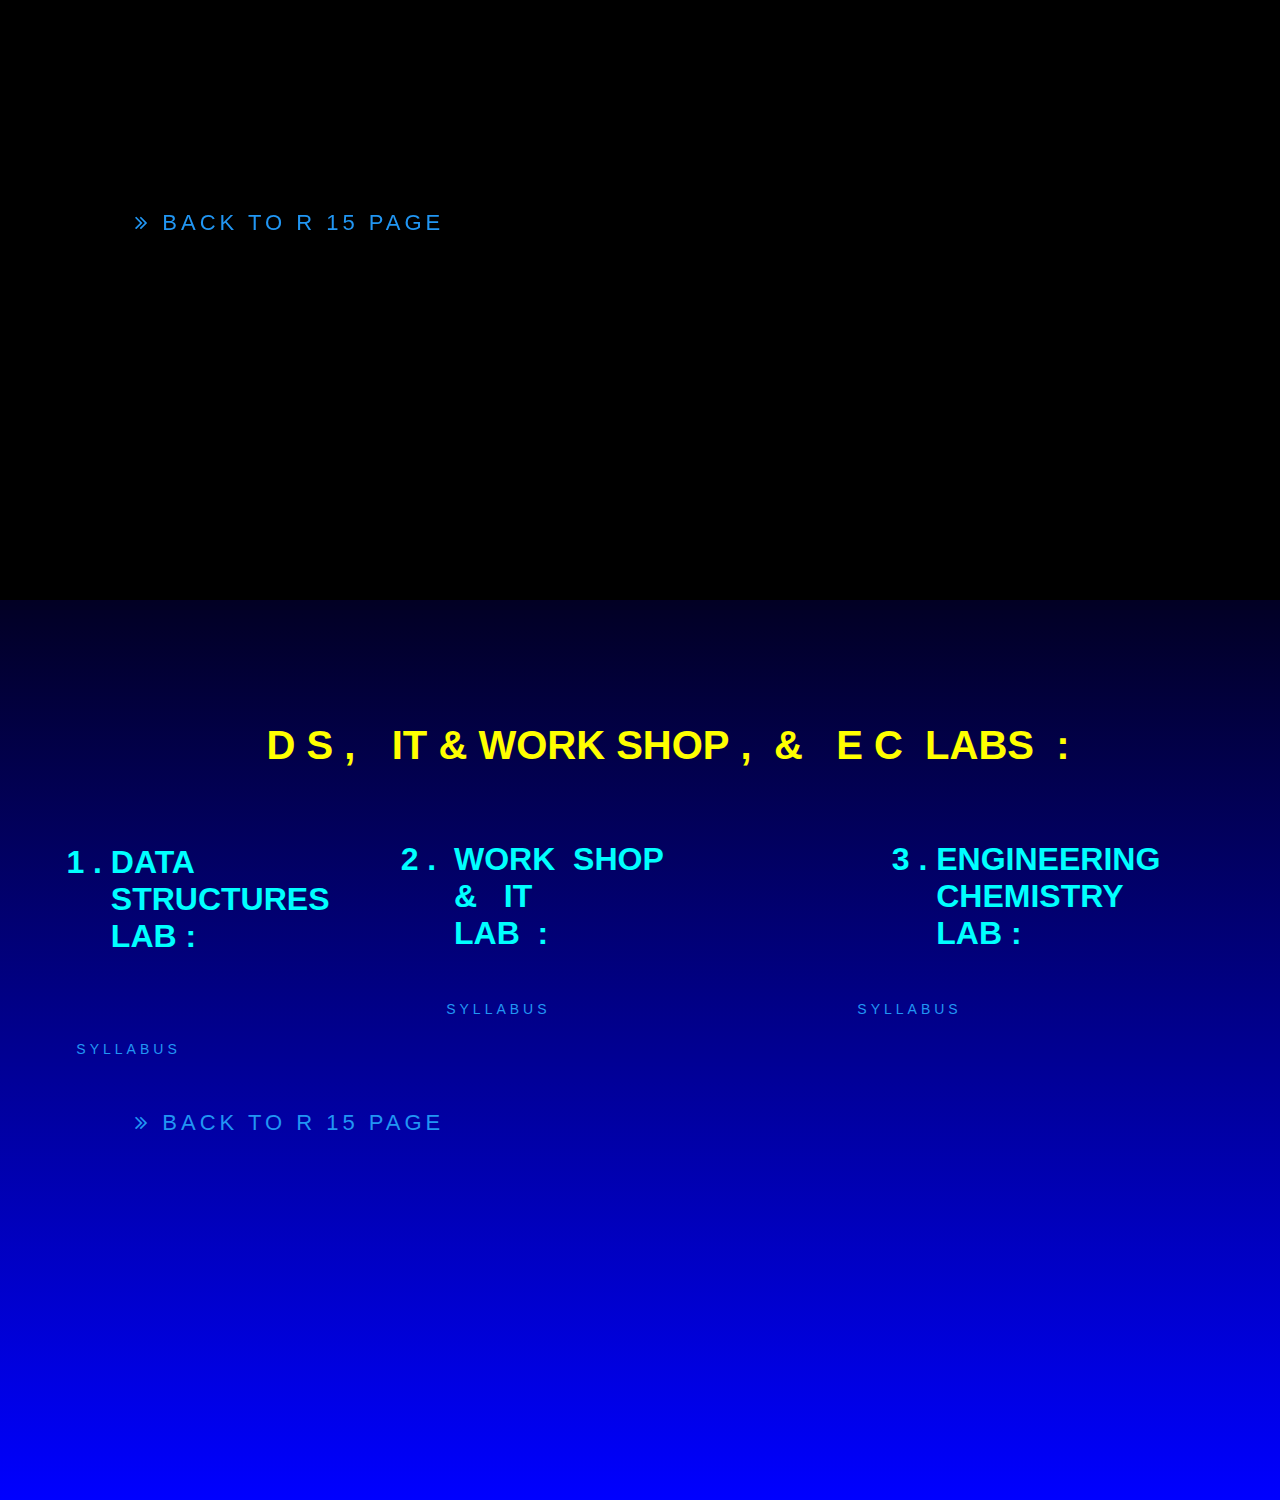
<file: 1-2.html>
<!DOCTYPE html>
<html>
	<head>
		<meta charset="utf-8">
		<title>SVCN | CSE I-II</title>
		<link rel="shortcut icon" type="image/png" href="subjects/cr4.png">
		<meta name="viewport" content="width=device-width, initial-scale=1.0">
		<link rel="stylesheet" href="https://stackpath.bootstrapcdn.com/font-awesome/4.7.0/css/font-awesome.min.css" integrity="sha384-wvfXpqpZZVQGK6TAh5PVlGOfQNHSoD2xbE+QkPxCAFlNEevoEH3Sl0sibVcOQVnN" crossorigin="anonymous">
		<link rel="stylesheet" type="text/css" href="mainr15.css">
	</head>
	<body>
		<form class="header">
		<ul>
			<li><a href="#sec0">&nbsp;SUBJECTS&nbsp;</a></li>
			<li><a href="#sec1">&nbsp;&nbsp;DS&nbsp;&nbsp;</a></li>
			<li><a href="#sec2">&nbsp;&nbsp;CHE&nbsp;&nbsp;</li></a>
			<li><a href="#sec3">&nbsp;&nbsp;M-II&nbsp;&nbsp;</li></a>
			<li><a href="#sec4">&nbsp;&nbsp;EPC&nbsp;&nbsp;</li></a>
			<li><a href="#sec5">&nbsp;&nbsp;ES&nbsp;&nbsp;</li></a>
			<li><a href="#sec7">&nbsp;&nbsp;LAB&nbsp;</li>&nbsp;</a>
		</ul>
		</form>
		<section id="sec0" data-text="section 0">
		<div class="rs"><br>		
		<marquee behavior="scroll" direction="left"scrollamount="12"><p class="rq" style="margin-top: 10px">*please&nbsp; select&nbsp; the &nbsp;subject&nbsp; from&nbsp; the&nbsp; above&nbsp; section&nbsp;</p></marquee>
			<p class="rp" style="margin-top: -40px">&nbsp;&nbsp;&nbsp;&nbsp;The&nbsp; Subjects &nbsp;from &nbsp;<b style="color: yellow">&nbsp;I - II&nbsp;</b>&nbsp; Semister&nbsp; are&nbsp; as &nbsp;follows :</p>
			<img src="subjects/1-2.png"></img>
		<div class="srs">
		<a href="https://drive.google.com/file/d/19PvgBc3kQiYspAgFkkDWNiXUb6zi2PR3/view?usp=sharing" class="rst"target="_blank"><i class="fa fa-hand-o-right" aria-hidden="true"></i> Full Syllabus</a>
		</div>

		</div>
		</section>
		<section id="sec1" data-text="section 1">
		<div class="co">
		<h1 class="sub">&nbsp;Data&nbsp;-&nbsp;Structures&nbsp;&nbsp;:</h1>
		<nav>
			<br>
		<li class="menu">
		<a style="cursor: pointer;">SYLLABUS&nbsp;&nbsp;<i class="fa fa-caret-down" aria-hidden="true"></i></a>
		<ul class="en-menu">
			<li><a href="https://drive.google.com/file/d/1WVnMUbtOY47Y-3vvMcuAPzFCl4osDvc9/view?usp=sharing"target="_blank">SYLLABUS</a></li>
		</ul>
		</li>

		<li class="menu">
		<a style="cursor: pointer;">&nbsp;&nbsp;&nbsp;&nbsp;&nbsp;PQP&nbsp;&nbsp;<i class="fa fa-caret-down" aria-hidden="true"target="_blank"></i>&nbsp;&nbsp;&nbsp;&nbsp;&nbsp;&nbsp;&nbsp;&nbsp;</a>
		<ul class="en-menu">
			<li><a href="https://drive.google.com/file/d/103nZ3iy6M9nF07qd5osrWsvz_K9v_3O7/view?usp=sharing"target="_blank">&nbsp;&nbsp;ALL PQPs&nbsp;&nbsp;</a></li>
		</ul>
		</li>
		
		<li class="menu">
		<a style="cursor: pointer;">QUESTION BANK&nbsp;&nbsp;<i class="fa fa-caret-down" aria-hidden="true"></i>&nbsp;&nbsp;&nbsp;</a>
		<ul class="en-menu">
			<li><a href="https://drive.google.com/file/d/1ZkI5d9ztBpdMoSDIZin1O0Nx5OX1dS6I/view?usp=sharing"target="_blank">&nbsp;QUESTION BANK&nbsp;</a></li>
		</ul>			
		</li>

		<li class="menu">
		<a style="cursor: pointer;">&nbsp;&nbsp;MATERIAL&nbsp;&nbsp;<i class="fa fa-caret-down" aria-hidden="true"></i>&nbsp;</a>
		<ul class="en-menu">
			<li><a href="https://drive.google.com/file/d/10jsfz5UcoZ0Xe-T4uuazklv5fUtVQPeI/view?usp=sharing"target="_blank">&nbsp;MATERIAL&nbsp;</a></li>	
		</ul>			
		</li>

		</nav>
		</div>
		<div class="sr">
			<br><br><br><br><br><br><br><br><br><br>
		<a href="R15.html" class="rst"><i class="fa fa-angle-double-right" aria-hidden="true"></i> Back To R 15 Page</a>
		</div>
		</section>
		
		<section id="sec2" data-text="section 2">
			
		<div class="flat">
			<br><br>
		<h1 class="sub">&nbsp;Chemistry&nbsp;&nbsp;:</h1>
		<nav>
			<br>
		<li class="menu">
		<a style="cursor: pointer;">SYLLABUS&nbsp;&nbsp;<i class="fa fa-caret-down" aria-hidden="true"></i></a>
		<ul class="an-menu">
			<li><a href="https://drive.google.com/file/d/1RjRYfHfgheuClv-2W4dZTvIsnEF5wFTU/view?usp=sharing"target="_blank">SYLLABUS</i></a></li>
		</ul>
		</li>

		<li class="menu">
		<a style="cursor: pointer;">&nbsp;&nbsp;&nbsp;&nbsp;&nbsp;PQP&nbsp;&nbsp;<i class="fa fa-caret-down" aria-hidden="true"></i>&nbsp;&nbsp;&nbsp;&nbsp;&nbsp;&nbsp;&nbsp;&nbsp;</a>
		<ul class="an-menu">
			<li><a href="https://drive.google.com/file/d/1AsjVgAQmSl1hBmGYOuINfuaDRkkwrmRf/view?usp=sharing"target="_blank">&nbsp;&nbsp;ALL PQPs&nbsp;&nbsp;&nbsp;</a></li>
		</ul>
		</li>

		<li class="menu">
		<a style="cursor: pointer;">QUESTION BANK&nbsp;&nbsp;<i class="fa fa-caret-down" aria-hidden="true"></i>&nbsp;&nbsp;</a>
		<ul class="an-menu">
			<li><a href="https://drive.google.com/file/d/1H1LNQWCHQK1l3EQHO2ig35xxiIjV8ome/view?usp=sharing"target="_blank">QUESTION BANK</a></li>
		</ul>			
		</li>
		
		<li class="menu">
		<a style="cursor: pointer;">&nbsp;&nbsp;MATERIAL&nbsp;&nbsp;<i class="fa fa-caret-down" aria-hidden="true"></i>&nbsp;&nbsp;&nbsp;&nbsp;&nbsp;</a>
		<ul class="an-menu">
			<li><a href="https://drive.google.com/file/d/1VpRoTH26ysKaZBEGfeKnFMAEELoUajSX/view?usp=sharing"target="_blank">&nbsp;MATERIAL&nbsp;</a></li>	
		</ul>						
		</li>

		</nav>
		</div>
		<div class="sr">
			<br><br><br><br><br><br><br><br><br><br>
		<a href="R15.html" class="rst"><i class="fa fa-angle-double-right" aria-hidden="true"></i> Back To R 15 Page</a>
		</div>
		</section>
		
		<section id="sec3" data-text="section 3">
			<div class="mpi">
			<br><br>
		<h1 class="sub">&nbsp;Engineering&nbsp;&nbsp;-&nbsp;&nbsp;Mathematics&nbsp;&nbsp;-&nbsp;&nbsp;II&nbsp;&nbsp;:</h1>
		<nav>
			<br>
		<li class="menu">
		<a style="cursor: pointer;">SYLLABUS&nbsp;&nbsp;<i class="fa fa-caret-down" aria-hidden="true"></i></a>
		<ul class="en-menu">
			<li><a href="https://drive.google.com/file/d/1Lml4vSOgjHheI6nnBqsxLsXq2rlo6k87/view?usp=sharing"target="_blank">&nbsp;SYLLABUS&nbsp;</a></li>
		</ul>
		</li>

		<li class="menu">
		<a style="cursor: pointer;">&nbsp;&nbsp;&nbsp;&nbsp;&nbsp;PQP&nbsp;&nbsp;<i class="fa fa-caret-down" aria-hidden="true"></i>&nbsp;&nbsp;&nbsp;&nbsp;</a>
		<ul class="en-menu">
			<li><a href="https://drive.google.com/file/d/106Ze63O6PZj5tcM73DLeWyPiI9BJTmZY/view?usp=sharing"target="_blank">ALL PQPs</a></li>
		</ul>
		</li>
		
		<li class="menu">
		<a style="cursor: pointer;">&nbsp;&nbsp;QUESTIONN BANK&nbsp;&nbsp;<i class="fa fa-caret-down" aria-hidden="true"></i>&nbsp;&nbsp;&nbsp;&nbsp;</a>
		<ul class="en-menu">
			<li><a href="https://drive.google.com/file/d/1odLfHp-lTUc_pXRwItVf4hlTokb6LTua/view?usp=sharing"target="_blank">&nbsp;QUESTIONN BANK&nbsp;</a></li>
		</ul>			
		</li>

		</nav>
		</div>
		<div class="sr">
			<br><br><br><br><br><br><br><br><br><br>
		<a href="R15.html" class="rst"><i class="fa fa-angle-double-right" aria-hidden="true"></i> Back To R 15 Page</a>
		</div>
		</section>
		
		<section id="sec4" data-text="section 4">
		<div class="oopj">
			<br><br>
		<h1 class="sub">&nbsp;English&nbsp;&nbsp;-&nbsp;&nbsp;for&nbsp;&nbsp;-&nbsp;&nbsp;Professional&nbsp;&nbsp;-&nbsp;&nbsp;Communication&nbsp;&nbsp;:</h1>
		<nav>
			<br>
		<li class="menu">
		<a style="cursor: pointer;">&nbsp;&nbsp;&nbsp;SYLLABUS&nbsp;&nbsp;<i class="fa fa-caret-down" aria-hidden="true"></i>&nbsp;&nbsp;</a>
		<ul class="an-menu">
			<li><a href="https://drive.google.com/file/d/1By5yV5pfjbGFafxRxEugJP9-3pP5nZ5o/view?usp=sharing"target="_blank">&nbsp;&nbsp;SYLLABUS</a></li>
		</ul>
		</li>

		<li class="menu">
		<a style="cursor: pointer;" >&nbsp;&nbsp;&nbsp;&nbsp;&nbsp;PQP&nbsp;&nbsp;<i class="fa fa-caret-down" aria-hidden="true"></i>&nbsp;&nbsp;&nbsp;&nbsp;&nbsp;&nbsp;&nbsp;&nbsp;</a>
		<ul class="an-menu">
			<li><a href="https://drive.google.com/file/d/1MzSz6X7q9Uww7ybXLyqZJnfN7UUeIsN_/view?usp=sharing"target="_blank">&nbsp;&nbsp;ALL PQPs&nbsp;&nbsp;</a></li>
		</ul>
		</li>

		</nav>
		</div>
		<div class="sr">
			<br><br><br><br><br><br><br><br><br><br>
		<a href="R15.html" class="rst"><i class="fa fa-angle-double-right" aria-hidden="true"></i> Back To R 15 Page</a>
		</div>
		</section>
		
		<section id="sec5" data-text="section 5">
					<div class="ps">
			<br><br>
		<h1 class="sub">&nbsp;Envirnemntal&nbsp;&nbsp;-&nbsp;&nbsp;Studies&nbsp;&nbsp;:</h1>
		<nav>
			<br>
		<li class="menu">
		<a style="cursor: pointer;" >SYLLABUS&nbsp;&nbsp;<i class="fa fa-caret-down" aria-hidden="true"></i></a>
		<ul class="en-menu">
			<li><a href="https://drive.google.com/file/d/1ncs0AgFx2iXhLUgBB5fMmjKvjbIDq3oS/view?usp=sharing"target="_blank">SYLLABUS</a></li>
		</ul>
		</li>

		<li class="menu">
		<a style="cursor: pointer;">&nbsp;&nbsp;&nbsp;PQP&nbsp;&nbsp;<i class="fa fa-caret-down" aria-hidden="true"></i>&nbsp;&nbsp;&nbsp;&nbsp;&nbsp;&nbsp;&nbsp;&nbsp;&nbsp;</a>
		<ul class="en-menu">
			<li><a href="https://drive.google.com/file/d/1FL-PLZFt2dGtCKgSFNfgY24HSLIx0xi2/view?usp=sharing"target="_blank">&nbsp;&nbsp;ALL PQPs&nbsp;&nbsp;</a></li>
		</ul>
		</li>
		
		<li class="menu">
		<a style="cursor: pointer;">&nbsp;&nbsp;MATERIAL&nbsp;&nbsp;<i class="fa fa-caret-down" aria-hidden="true"></i>&nbsp;</a>
		<ul class="en-menu">
			<li><a href="https://drive.google.com/file/d/1_-0t5dFrTzsSBaBTsWqxuKcMRaSt5uiH/view?usp=sharing"target="_blank">&nbsp;&nbsp;MATERIAL&nbsp;&nbsp;</a></li>
		</ul>			
		</li>

		</ul>			
		</li>
		</nav>
		</div>
		<div class="sr">
			<br><br><br><br><br><br><br><br><br><br>
		<a href="R15.html" class="rst"><i class="fa fa-angle-double-right" aria-hidden="true"></i> Back To R 15 Page</a>
		</div>
		</section>
		
		
		<section id="sec7" data-text="section 7">
		</div>
		
		<div class="left1">
		<br><br><br><br><br>
		<h2 style="color: yellow;font-size: 40px;">&nbsp;&nbsp;&nbsp;&nbsp;&nbsp;&nbsp;&nbsp;&nbsp;&nbsp;&nbsp;&nbsp;&nbsp;&nbsp;&nbsp;&nbsp;&nbsp;&nbsp;&nbsp;&nbsp;&nbsp;&nbsp;&nbsp;D&nbsp;S&nbsp;,&nbsp;&nbsp;</h2>
		<br>
		<h1 class="sub1"style="color:cyan">&nbsp;&nbsp;&nbsp;&nbsp;&nbsp;1&nbsp;.&nbsp;DATA&nbsp;&nbsp;&nbsp;&nbsp;&nbsp;&nbsp;<br>&nbsp;&nbsp;&nbsp;&nbsp;&nbsp;&nbsp;&nbsp;&nbsp;&nbsp;&nbsp;STRUCTURES&nbsp;&nbsp;&nbsp;&nbsp;&nbsp;&nbsp;&nbsp;<br>&nbsp;&nbsp;&nbsp;&nbsp;&nbsp;&nbsp;&nbsp;&nbsp;&nbsp;&nbsp;LAB&nbsp;:&nbsp;</h1>
		<nav>
			<br>
		<li class="menu">
		<a href="https://drive.google.com/file/d/1GXHExKl5CfHh1Ua6XSXY8D1WaEngjlEI/view?usp=sharing"target="_blank">&nbsp;&nbsp;&nbsp;&nbsp;&nbsp;SYLLABUS&nbsp;&nbsp;&nbsp;&nbsp;&nbsp;</a>
		</li>
		</nav>
		</div>
		
		<br>
		
		<div class="right">
		<br><br><br><br>
		<br>
		<h2 style="color: yellow;font-size: 40px;">IT&nbsp;&&nbsp;WORK&nbsp;SHOP&nbsp;,&nbsp;&nbsp;&</h2>
	
		<div><br>
		<h1 class="sub1"style="color:cyan"style="font-size: 32px">&nbsp;2&nbsp;.&nbsp;&nbsp;WORK&nbsp;&nbsp;SHOP&nbsp;&nbsp;<br>&nbsp;&nbsp;&nbsp;&nbsp;&nbsp;&nbsp;&nbsp;&&nbsp;&nbsp;&nbsp;IT&nbsp;<br>&nbsp;&nbsp;&nbsp;&nbsp;&nbsp;&nbsp;&nbsp;LAB&nbsp;&nbsp;:&nbsp;</h1>		
		<nav>
			<br>
		<li class="menu">
		<a href="https://drive.google.com/file/d/1YMPzqAhgrV0cJfCC35zFfWou9PuEOOcS/view?usp=sharing"target="_blank" >&nbsp;&nbsp;&nbsp;&nbsp;&nbsp;SYLLABUS&nbsp;&nbsp;&nbsp;&nbsp;&nbsp;</a>
		</li>
		</nav>
		</div>
		<br>
		
		</div>
		
		<br>

		<div class="right">
		<br><br><br><br><br>
		<h2 style="color: yellow;font-size: 40px;">&nbsp;&nbsp;&nbsp;E&nbsp;C&nbsp;&nbsp;LABS&nbsp;&nbsp;:</h2>
		
		<div><br>
		<h1 class="sub1"style="color:cyan"style="font-size: 32px">&nbsp;&nbsp;&nbsp;&nbsp;&nbsp;&nbsp;&nbsp;&nbsp;&nbsp;&nbsp;3&nbsp;.&nbsp;ENGINEERING&nbsp;&nbsp;&nbsp;&nbsp;&nbsp;&nbsp;&nbsp;&nbsp;&nbsp;&nbsp;&nbsp;<br>&nbsp;&nbsp;&nbsp;&nbsp;&nbsp;&nbsp;&nbsp;&nbsp;&nbsp;&nbsp;&nbsp;&nbsp;&nbsp;&nbsp;&nbsp;CHEMISTRY&nbsp;<br>&nbsp;&nbsp;&nbsp;&nbsp;&nbsp;&nbsp;&nbsp;&nbsp;&nbsp;&nbsp;&nbsp;&nbsp;&nbsp;&nbsp;&nbsp;LAB&nbsp;:&nbsp;</h1>	
		<nav>
			<br>
		<li class="menu">
		<a href="https://drive.google.com/file/d/15ic15Y1eNk4O78TZPsb52A--iJURAb-U/view?usp=sharing" target="_blank">&nbsp;&nbsp;&nbsp;&nbsp;&nbsp;SYLLABUS&nbsp;&nbsp;&nbsp;&nbsp;&nbsp;</a>
		</li>
		</nav>
		</div>
		<br>
		
		</div>
		<div class="sr">
			<br><br><br><br><br><br><br><br><br><br>
		<a href="R15.html" class="rst"><i class="fa fa-angle-double-right" aria-hidden="true"></i> Back To R 15 Page</a>
		</div>
		</section>	
	</body>
</html>
</file>
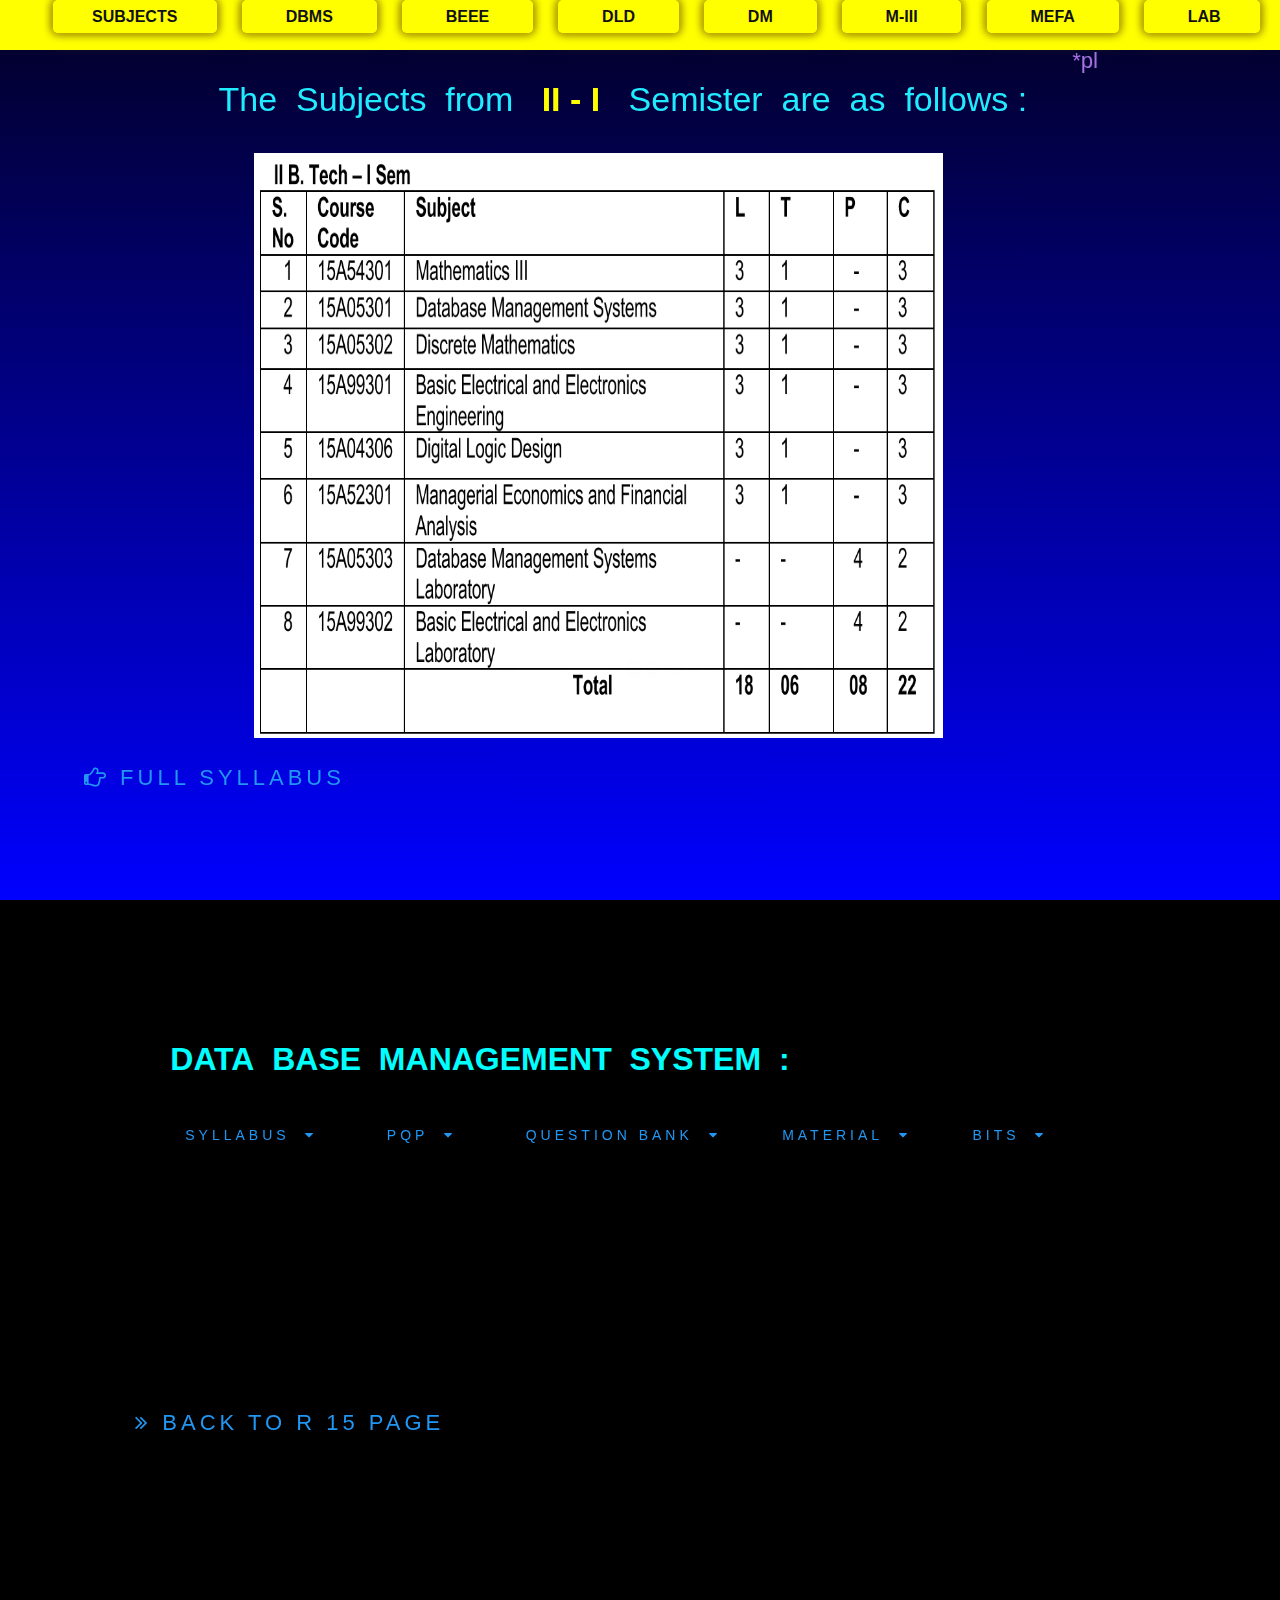
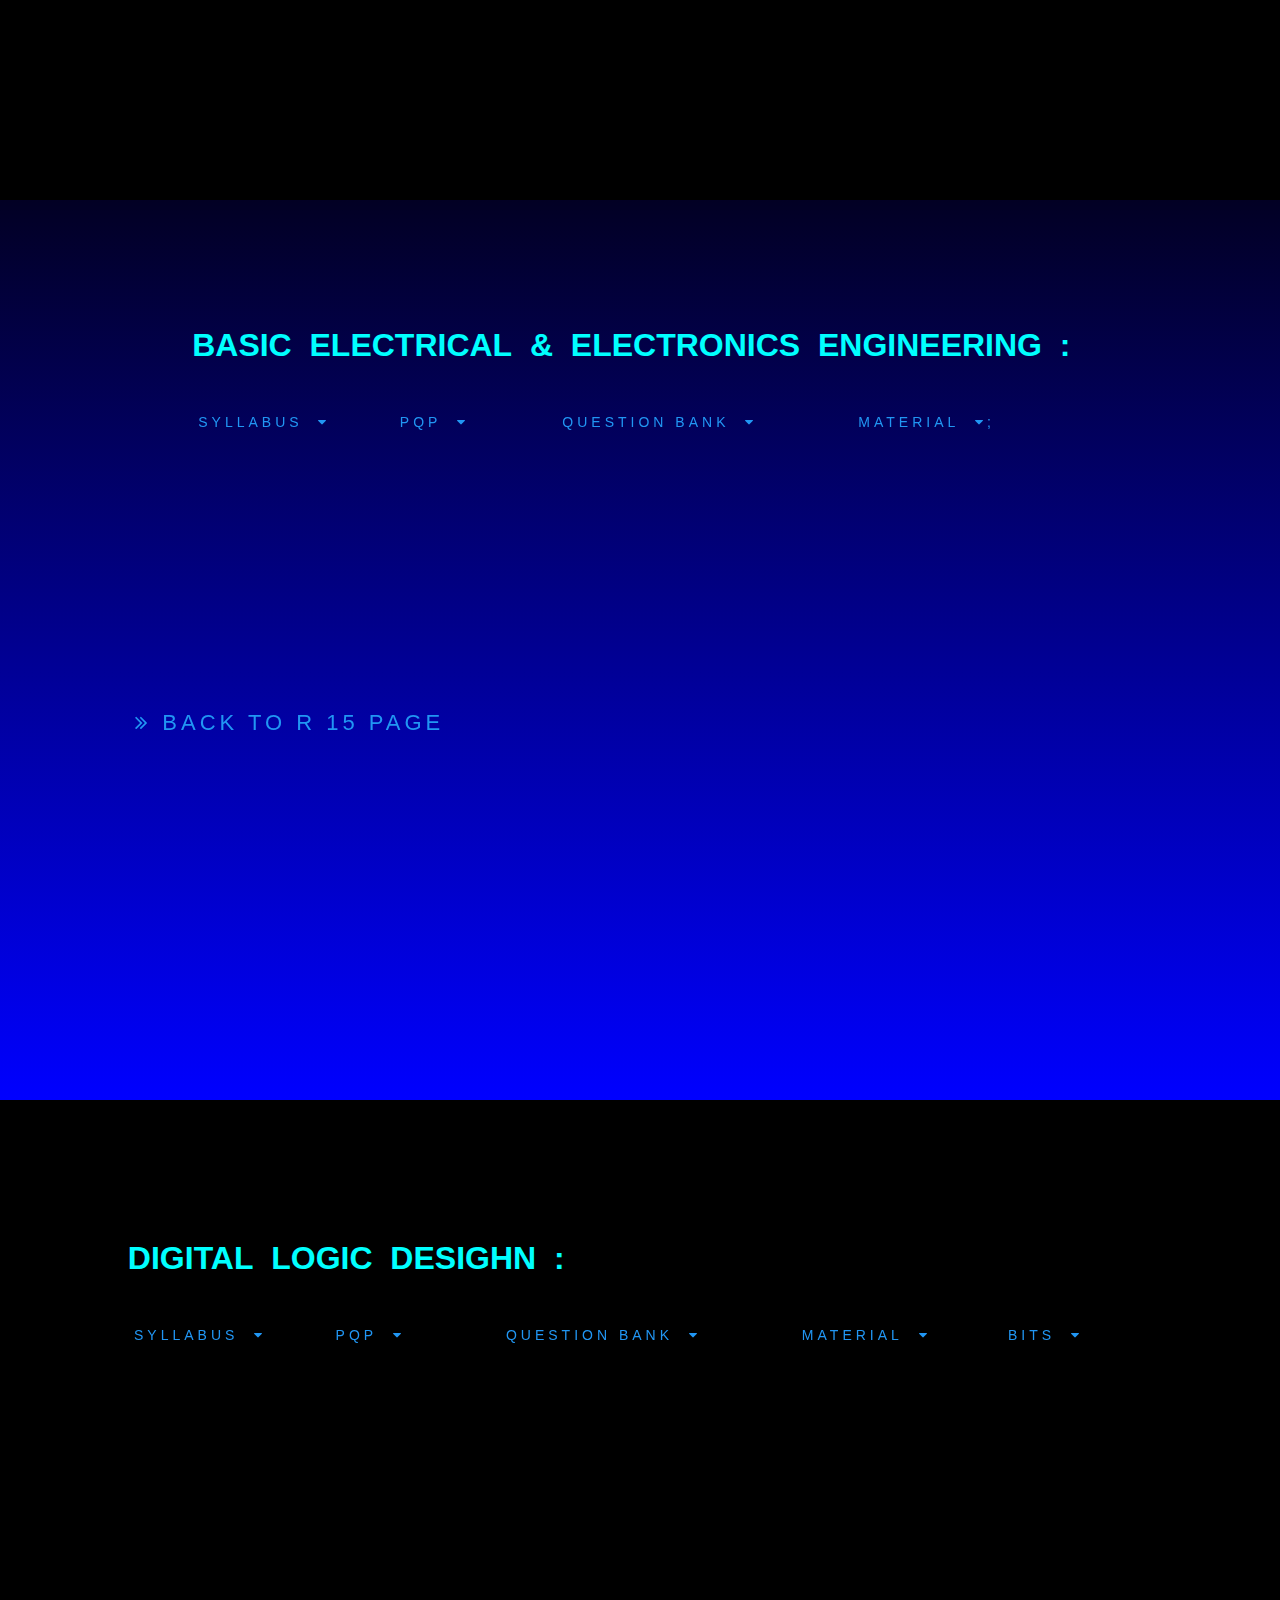
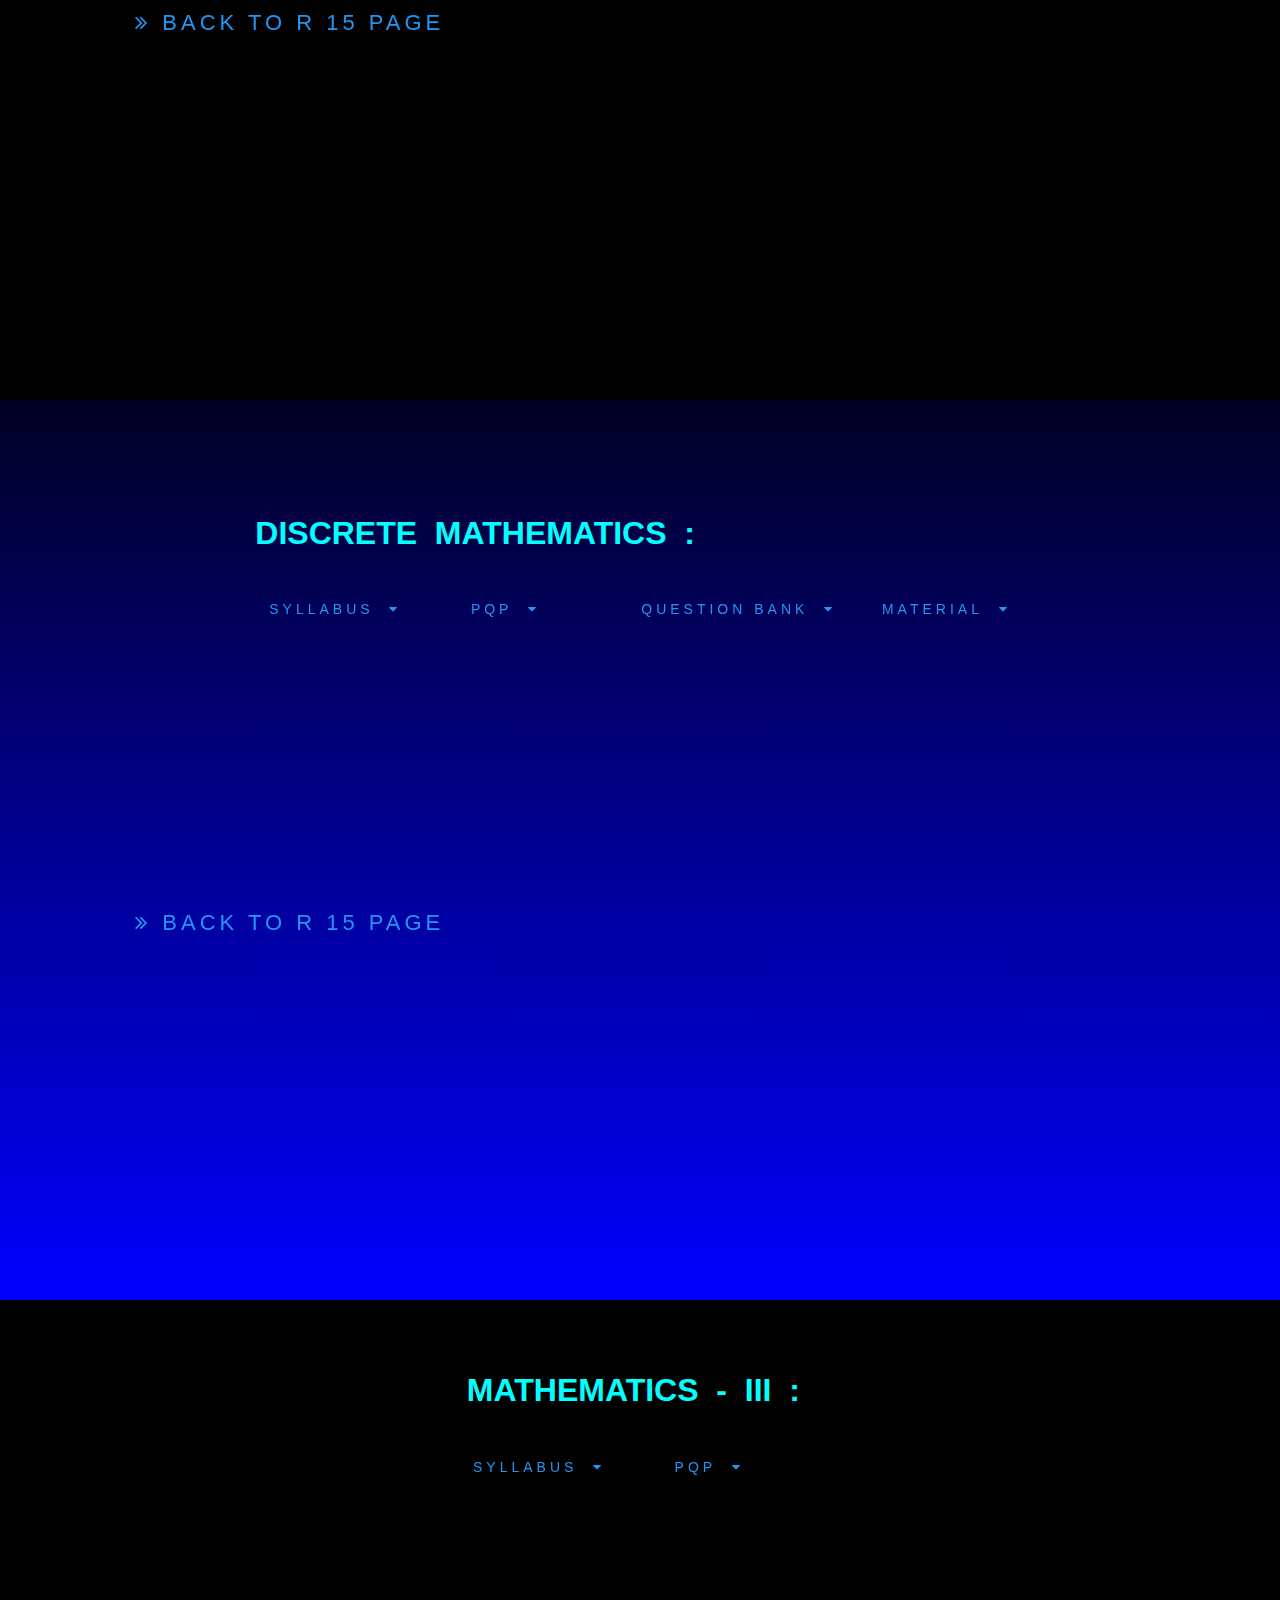
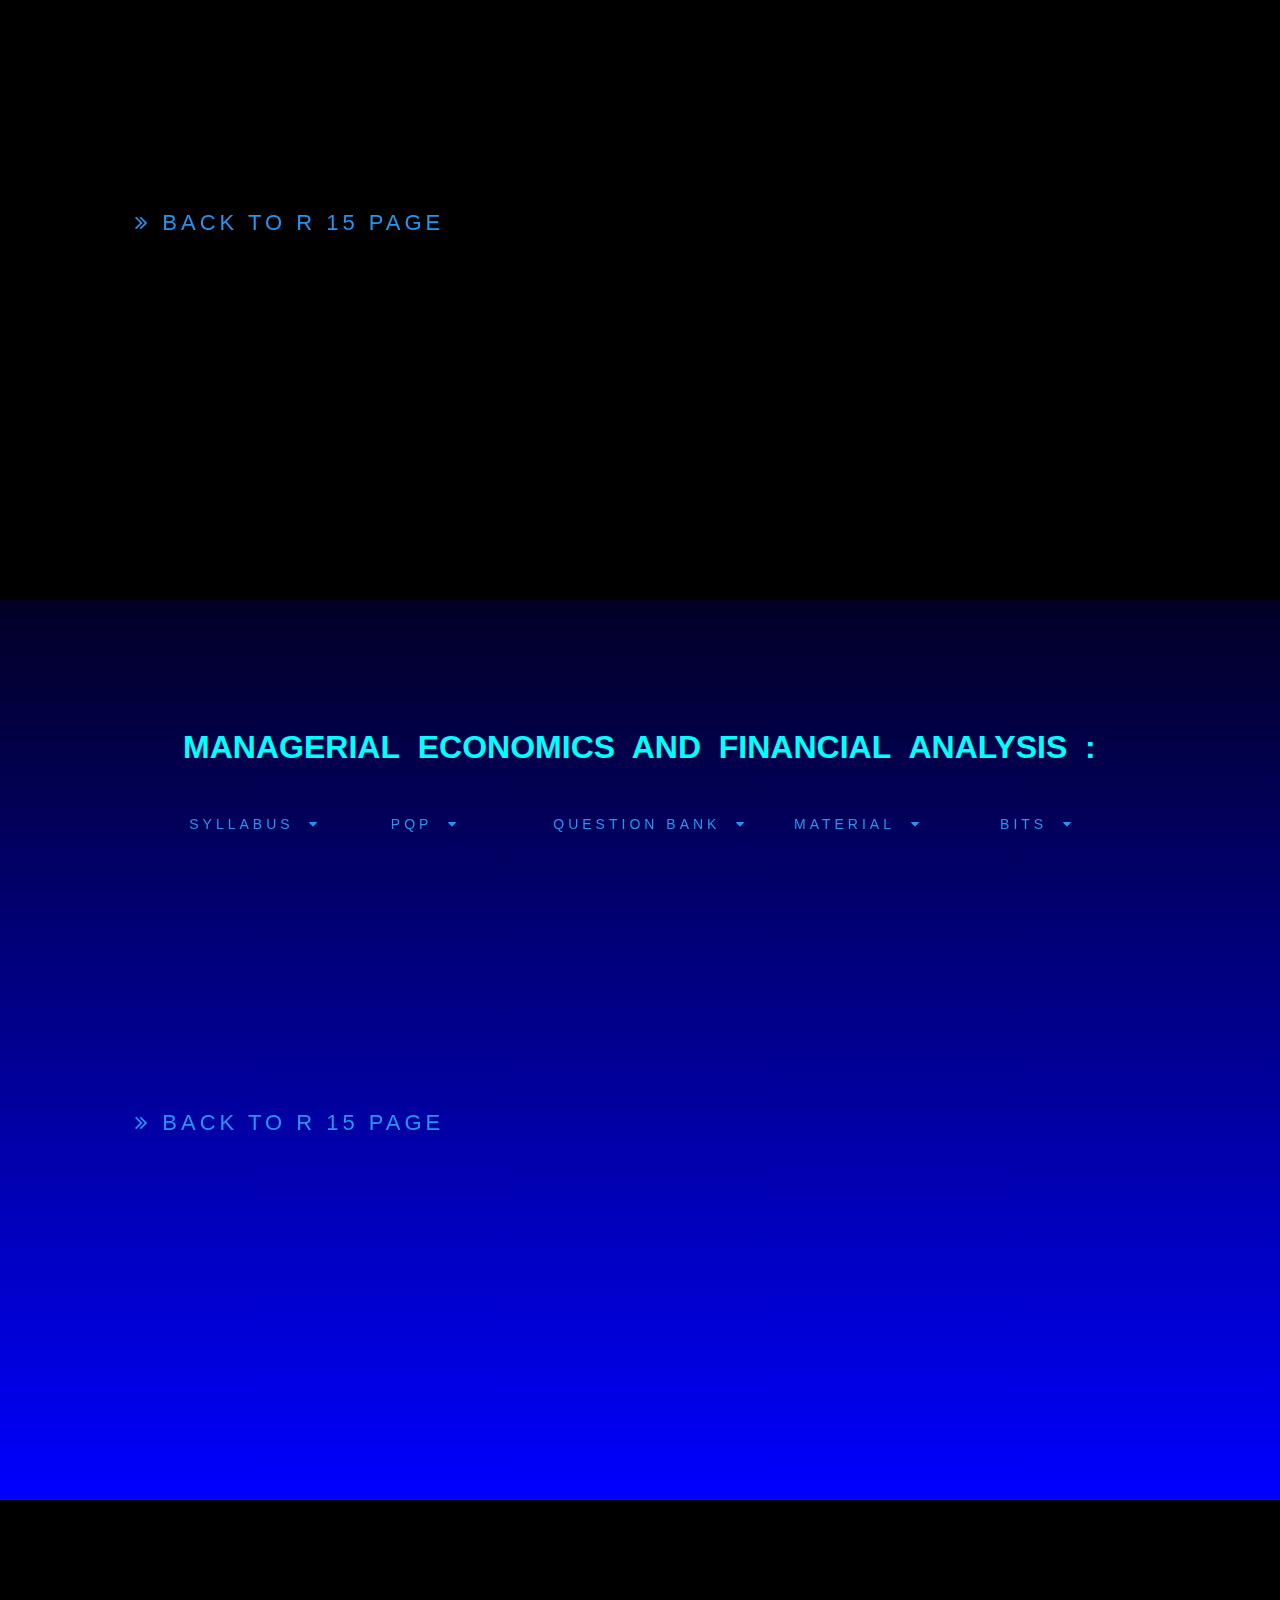
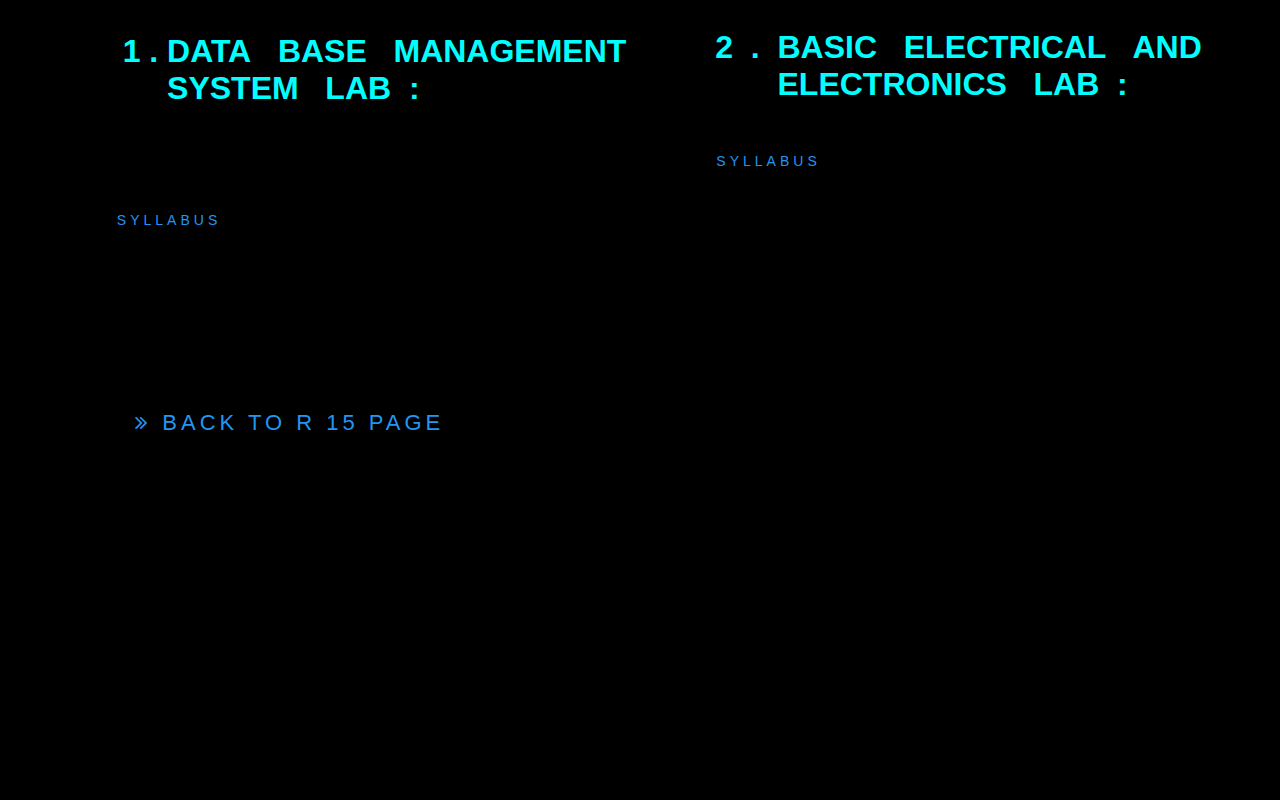
<file: 2-1.html>
<!DOCTYPE html>
<html>
	<head>
		<meta charset="utf-8">
		<title>SVCN | CSE II-I</title>
		<link rel="shortcut icon" type="image/png" href="subjects/cr4.png">
		<meta name="viewport" content="width=device-width, initial-scale=1.0">
		<link rel="stylesheet" href="https://stackpath.bootstrapcdn.com/font-awesome/4.7.0/css/font-awesome.min.css" integrity="sha384-wvfXpqpZZVQGK6TAh5PVlGOfQNHSoD2xbE+QkPxCAFlNEevoEH3Sl0sibVcOQVnN" crossorigin="anonymous">
		<link rel="stylesheet" type="text/css" href="mainr15.css">
	</head>
	<body>
		<form class="header">
		<ul>
			<li><a href="#sec0">&nbsp;SUBJECTS&nbsp;</a></li>
			<li><a href="#sec1">&nbsp;&nbsp;DBMS&nbsp;&nbsp;</a></li>
			<li><a href="#sec2">&nbsp;&nbsp;BEEE&nbsp;&nbsp;</li></a>
			<li><a href="#sec3">&nbsp;&nbsp;DLD&nbsp;&nbsp;</li></a>
			<li><a href="#sec4">&nbsp;&nbsp;DM&nbsp;&nbsp;</li></a>
			<li><a href="#sec5">&nbsp;&nbsp;M-III&nbsp;&nbsp;</li></a>
			<li><a href="#sec6">&nbsp;&nbsp;MEFA&nbsp;&nbsp;</li></a>
			<li><a href="#sec7">&nbsp;&nbsp;LAB&nbsp;</li>&nbsp;&nbsp;&nbsp;&nbsp;&nbsp;</a>
		</ul>
		</form>
		<section id="sec0" data-text="section 0">
		<div class="rs"><br>		
		<marquee behavior="scroll" direction="left"scrollamount="12"><p class="rq" style="margin-top: 10px">*please&nbsp; select&nbsp; the &nbsp;subject&nbsp; from&nbsp; the&nbsp; above&nbsp; section&nbsp;</p></marquee>
			<p class="rp" style="margin-top: -40px">&nbsp;&nbsp;&nbsp;&nbsp;The&nbsp; Subjects &nbsp;from &nbsp;<b style="color: yellow">&nbsp;II - I&nbsp;</b>&nbsp; Semister&nbsp; are&nbsp; as &nbsp;follows :</p>
			<img src="subjects/2-1.png"></img>
		<div class="srs">
		<a href="https://drive.google.com/file/d/1eZq8xzJetE2ZiUZs1x9iaZD8U9EjIdrV/view?usp=sharing" class="rst"target="_blank"><i class="fa fa-hand-o-right" aria-hidden="true"></i> Full Syllabus</a>
		</div>

		</div>
		</section>
		<section id="sec1" data-text="section 1">
		<div class="co">
		<h1 class="sub">DATA&nbsp; BASE &nbsp;MANAGEMENT&nbsp; SYSTEM&nbsp; :</h1>
		<nav>
			<br>
		<li class="menu">
		<a style="cursor: pointer;">SYLLABUS&nbsp;&nbsp;<i class="fa fa-caret-down" aria-hidden="true"></i></a>
		<ul class="en-menu">
			<li><a href="https://drive.google.com/file/d/12ltC9UDWmdufdV5KSGMZ1zmBPjV31wPG/view?usp=sharing"target="_blank">SYLLABUS</a></li>
		</ul>
		</li>

		<li class="menu">
		<a style="cursor: pointer;">&nbsp;&nbsp;&nbsp;&nbsp;&nbsp;PQP&nbsp;&nbsp;<i class="fa fa-caret-down" aria-hidden="true"></i>&nbsp;&nbsp;&nbsp;&nbsp;&nbsp;</a>
		<ul class="en-menu">
			<li><a href="https://drive.google.com/file/d/18YTRtXP-5ugXYlJFGNwDy0CtnrlMkzO0/view?usp=sharing"target="_blank">&nbsp;ALL PQPs&nbsp;</a></li>
		</ul>
		</li>

		<li class="menu">
		<a style="cursor: pointer;">QUESTION BANK&nbsp;&nbsp;<i class="fa fa-caret-down" aria-hidden="true"></i>&nbsp;&nbsp;</a>
		<ul class="en-menu">
			<li><a href="https://drive.google.com/file/d/1-cL9tKKX01XEwjHlG17lXoiCtTywUtiR/view?usp=sharing"target="_blank">MID-I QUESTIONS</a></li>
			<li><a href="https://drive.google.com/file/d/1MViRbVKwHMNduwsMnHnRuviDrLCZu7dU/view?usp=sharing"target="_blank">MID-II QUESTIONS</a></li>
		</ul>			
		</li>
		
		<li class="menu">
		<a style="cursor: pointer;">&nbsp;&nbsp;MATERIAL&nbsp;&nbsp;<i class="fa fa-caret-down" aria-hidden="true"></i>&nbsp;</a>
		<ul class="en-menu">
			<li><a href="https://drive.google.com/file/d/1RQ4ZLVv9PIugyZq1GxnJuYBZ9KkiYI6N/view?usp=sharing"target="_blank">&nbsp;&nbsp;UNIT-1&nbsp;&nbsp;</a></li>
			<li><a href="https://drive.google.com/file/d/1JU-fsGYXdJEvU_Ulilqog_TF-0HiSh4g/view?usp=sharing"target="_blank">&nbsp;&nbsp;UNIT-2&nbsp;&nbsp;</a></li>
			<li><a href="https://drive.google.com/file/d/1eIZ3DzsysRncTR_lcog3GrYy6d0Zu8di/view?usp=sharing"target="_blank">&nbsp;&nbsp;UNIT-3&nbsp;&nbsp;&nbsp;&nbsp;</a></li>
			<li><a href="https://drive.google.com/file/d/1y75yANDNKlv6O4Fflryqq0JAHPcA2oOh/view?usp=sharing"target="_blank">&nbsp;&nbsp;UNIT-4&nbsp;&nbsp;&nbsp;&nbsp;</a></li>
			<li><a href="https://drive.google.com/file/d/1gfzV9vRwryBlOccfTEzKBERyAeKAB8zG/view?usp=sharing"target="_blank">&nbsp;&nbsp;UNIT-5&nbsp;&nbsp;&nbsp;&nbsp;</a></li>
		</ul>			
		</li>

		<li class="menu">
		<a style="cursor: pointer;">&nbsp;&nbsp;&nbsp;BITS&nbsp;&nbsp;<i class="fa fa-caret-down" aria-hidden="true"></i>&nbsp;&nbsp;&nbsp;&nbsp;&nbsp;&nbsp;</a>
		<ul class="en-menu">
			<li><a href="https://drive.google.com/file/d/1N1Y7EQPzrUb24k4hEnhC77bVxFeToajL/view?usp=sharing"target="_blank">MID-I Bits&nbsp;</a></li>
			<li><a href="https://drive.google.com/file/d/1F23s1fIqdRmn23U0cqyF-hmUztUTilIK/view?usp=sharing"target="_blank">MID-II Bits</a></li>
		</ul>			
		</li>
		</nav>
		</div>
		<div class="sr">
			<br><br><br><br><br><br><br><br><br><br>
		<a href="R15.html" class="rst"><i class="fa fa-angle-double-right" aria-hidden="true"></i> Back To R 15 Page</a>
		</div>
		</section>
		<section id="sec2" data-text="section 2">
			
		<div class="flat">
			<br><br>
		<h1 class="sub">&nbsp;BASIC&nbsp; ELECTRICAL&nbsp; & &nbsp;ELECTRONICS &nbsp;ENGINEERING&nbsp; :</h1>
		<nav>
			<br>
		<li class="menu">
		<a style="cursor: pointer;">SYLLABUS&nbsp;&nbsp;<i class="fa fa-caret-down" aria-hidden="true"></i></a>
		<ul class="an-menu">
			<li><a href="https://drive.google.com/file/d/1o1vSN6lZf6j5Fi3VTY13j-WJztP0xqwM/view?usp=sharing"target="_blank"target="_blank">SYLLABUS</a></li>
		</ul>
		</li>

		<li class="menu">
		<a style="cursor: pointer;">&nbsp;&nbsp;&nbsp;&nbsp;&nbsp;PQP&nbsp;&nbsp;<i class="fa fa-caret-down" aria-hidden="true"></i>&nbsp;&nbsp;&nbsp;&nbsp;&nbsp;&nbsp;&nbsp;&nbsp;</a>
		<ul class="an-menu">
			<li><a href="https://drive.google.com/file/d/1PGCJE-tXTXpKE3Bn4FZj8UidPoqc90B2/view?usp=sharing"target="_blank">&nbsp;&nbsp;ALL PQPs&nbsp;&nbsp;</a></li>
		</ul>
		</li>

		<li class="menu">
		<a style="cursor: pointer;">QUESTION BANK&nbsp;&nbsp;<i class="fa fa-caret-down" aria-hidden="true"></i>&nbsp;&nbsp;&nbsp;</a>
		<ul class="an-menu">
			<li><a href="https://drive.google.com/file/d/1O2bDWhYoEc0Lg5rSKvBLfM6H2iGSxshF/view?usp=sharing"target="_blank">QUESTION-BANK</a></li>
		</ul>			
		</li>
		
		<li class="menu">
		<a style="cursor: pointer;">&nbsp;&nbsp;&nbsp;&nbsp;&nbsp;&nbsp;MATERIAL&nbsp&nbsp;<i class="fa fa-caret-down" aria-hidden="true"></i>;&nbsp;&nbsp;&nbsp;&nbsp;&nbsp;&nbsp;&nbsp;&nbsp;&nbsp;&nbsp;&nbsp;</a>
		<ul class="en-menu">
			<li><a href="https://drive.google.com/file/d/1cr21avkAx31oN2PxdxIvHd24jaiPURj-/view?usp=sharing"target="_blank">UNIT-1(ELECTRONICS)</a></li>
			<li><a href="https://drive.google.com/file/d/1gTUinMKkXL8coL4ghFOlW33KIHkpLgK2/view?usp=sharing"target="_blank">UNIT-2(ELECTRONICS)</a></li>
		</ul>			
		</li>
		</nav>
		</div>
		<div class="sr">
			<br><br><br><br><br><br><br><br><br><br>
		<a href="R15.html" class="rst"><i class="fa fa-angle-double-right" aria-hidden="true"></i> Back To R 15 Page</a>
		</div>
		</section>
		
		<section id="sec3" data-text="section 3">
			<div class="mpi">
			<br><br>
		<h1 class="sub">&nbsp;DIGITAL&nbsp; LOGIC&nbsp; DESIGHN&nbsp; :</h1>
		<nav>
			<br>
		<li class="menu">
		<a style="cursor: pointer;">SYLLABUS&nbsp;&nbsp;<i class="fa fa-caret-down" aria-hidden="true"></i></a>
		<ul class="en-menu">
			<li><a href="https://drive.google.com/file/d/1uHdUwwZMleiJU26SAvbQBV0vfjUeX97J/view?usp=sharing"target="_blank">SYLLABUS</a></li>
		</ul>
		</li>

		<li class="menu">
		<a style="cursor: pointer;">&nbsp;&nbsp;&nbsp;&nbsp;&nbsp;PQP&nbsp;&nbsp;<i class="fa fa-caret-down" aria-hidden="true"></i>&nbsp;&nbsp;&nbsp;&nbsp;&nbsp;&nbsp;&nbsp;&nbsp;</a>
		<ul class="en-menu">
			<li><a href="https://drive.google.com/file/d/1dkiVxbklvH0jNdgOpsQyCI8NpvL-djUo/view?usp=sharing" target="_blank">&nbsp;&nbsp;ALL PQPs&nbsp;</a></li>
		</ul>
		</li>

		<li class="menu">
		<a style="cursor: pointer;">&nbsp;QUESTION BANK&nbsp;&nbsp;<i class="fa fa-caret-down" aria-hidden="true"></i>&nbsp;&nbsp;&nbsp;&nbsp;&nbsp;&nbsp;&nbsp;</a>
		<ul class="en-menu">
			<li><a href="https://drive.google.com/file/d/1mXtTmpwMGKsI8Xo9Ip3Uf_UN0-2X5F0V/view?usp=sharing"target="_blank">MID-I QUESTION BANK</a></li>
			<li><a href="https://drive.google.com/file/d/1E4a9pl4XKbVEWZPyRlhzn_DSlh2Wl6Oi/view?usp=sharing"target="_blank">QUESTION BANK</a></li>
		</ul>			
		</li>
		
		<li class="menu">
		<a style="cursor: pointer;">&nbsp;&nbsp;MATERIAL&nbsp;&nbsp;<i class="fa fa-caret-down" aria-hidden="true"></i>&nbsp;&nbsp;&nbsp;</a>
		<ul class="en-menu">
			<li><a href="https://drive.google.com/file/d/1mtw9Ry_1CQ_BIBHVVNUfnKG_h6nU7wDa/view?usp=sharing"target="_blank">&nbsp;MATERIAL&nbsp;</a></li>
		</ul>			
		</li>

		<li class="menu">
		<a style="cursor: pointer;">&nbsp;&nbsp;&nbsp;BITS&nbsp;&nbsp;<i class="fa fa-caret-down" aria-hidden="true"></i>&nbsp;&nbsp;&nbsp;&nbsp;&nbsp;&nbsp;&nbsp;&nbsp;</a>
		<ul class="en-menu">
			<li><a href="https://drive.google.com/file/d/1PdqAtfLAkj_mp__9xnRmrknSzdPrn-vI/view?usp=sharing"target="_blank">MID - I&nbsp;BITS</a></li>
			<li><a href="https://drive.google.com/file/d/15McGr8U1_amvWbEHDvl9BcrO0rZHGC0T/view?usp=sharing"target="_blank">MID - II&nbsp;BITS</a></li>
		</ul>			
		</li>
		</nav>
		</div>
		<div class="sr">
			<br><br><br><br><br><br><br><br><br><br>
		<a href="R15.html" class="rst"><i class="fa fa-angle-double-right" aria-hidden="true"></i> Back To R 15 Page</a>
		</div>
		</section>
		
		<section id="sec4" data-text="section 4">
		<div class="oopj">
			<br><br>
		<h1 class="sub">&nbsp;DISCRETE &nbsp;MATHEMATICS&nbsp; :</h1>
		<nav>
			<br>
		<li class="menu">
		<a style="cursor: pointer;">&nbsp;SYLLABUS&nbsp;&nbsp;<i class="fa fa-caret-down" aria-hidden="true"></i></a>
		<ul class="an-menu">
			<li><a href="https://drive.google.com/file/d/1XMknRqavmhDkSsPpVadW2Z6F04jLk9AO/view?usp=sharing"target="_blank">SYLLABUS</a></li>
		</ul>
		</li>

		<li class="menu">
		<a style="cursor: pointer;">&nbsp;&nbsp;&nbsp;&nbsp;&nbsp;PQP&nbsp;&nbsp;<i class="fa fa-caret-down" aria-hidden="true"></i>&nbsp;&nbsp;&nbsp;&nbsp;&nbsp;&nbsp;&nbsp;&nbsp;</a>
		<ul class="an-menu">
			<li><a href="https://drive.google.com/file/d/1vVMvdNrIKxHCPVV69IlbeW4zcvkfj3R_/view?usp=sharing"target="_blank">&nbsp;ALL PQPs&nbsp;</a></li>
		</ul>
		</li>

		<li class="menu">
		<a style="cursor: pointer;">&nbsp;QUESTION BANK&nbsp;&nbsp;<i class="fa fa-caret-down" aria-hidden="true"></i></a>
		<ul class="an-menu">
			<li><a href="https://drive.google.com/file/d/1LDNQVUL3Ayd7H1WscSzI5z-Ph2eyFyrB/view?usp=sharing"target="_blank">QUESTION BANK</a></li>
		</ul>			
		</li>
		
		<li class="menu">
		<a style="cursor: pointer;">&nbsp;&nbsp;MATERIAL&nbsp;&nbsp;<i class="fa fa-caret-down" aria-hidden="true"></i>&nbsp;</a>
		<ul class="an-menu">
			<li><a href="https://drive.google.com/file/d/1l_IyL3a4k2llIkBhNfA9aynUSaKT3mlD/view?usp=sharing"target="_blank">MATERIAL</a></li>
		</ul>			
		</li>

		</nav>
		</div>
		<div class="sr">
			<br><br><br><br><br><br><br><br><br><br>
		<a href="R15.html" class="rst"><i class="fa fa-angle-double-right" aria-hidden="true"></i> Back To R 15 Page</a>
		</div>
		</section>

		<section id="sec5" data-text="section 5">
					<div class="ps">
			<br><br>
		<h1 class="sub">&nbsp;MATHEMATICS &nbsp;-&nbsp; III&nbsp; :</h1>
		<nav>
			<br>
		<li class="menu">
		<a style="cursor: pointer;">SYLLABUS&nbsp;&nbsp;<i class="fa fa-caret-down" aria-hidden="true"></i></a>
		<ul class="en-menu">
			<li><a href="https://drive.google.com/file/d/1Gxi7M-bBohG42YJ4Neif6WtB36ccpdYx/view?usp=sharing"target="_blank">SYLLABUS&nbsp;</a></li>
		</ul>
		</li>

		<li class="menu">
		<a style="cursor: pointer;">&nbsp;&nbsp;&nbsp;&nbsp;&nbsp;PQP&nbsp;&nbsp;<i class="fa fa-caret-down" aria-hidden="true"></i>&nbsp;&nbsp;&nbsp;&nbsp;&nbsp;&nbsp;&nbsp;&nbsp;</a>
		<ul class="en-menu">
			<li><a href="https://drive.google.com/file/d/1N23Avrcy9n7RdICG9I3Zi681lYdUgrq-/view?usp=sharing"target="_blank">&nbsp;ALL PQPs&nbsp;</a></li>
		</ul>
		</li>
		
		</nav>
		</div>
		<div class="sr">
			<br><br><br><br><br><br><br><br><br><br>
		<a href="R15.html" class="rst"><i class="fa fa-angle-double-right" aria-hidden="true"></i> Back To R 15 Page</a>
		</div>
		</section>
		
		<section id="sec6" data-text="section 6">
			<div class="se">
			<br><br>
		<h1 class="sub">&nbsp;MANAGERIAL&nbsp; ECONOMICS&nbsp; AND&nbsp; FINANCIAL &nbsp;ANALYSIS&nbsp; :&nbsp;</h1>
		<nav>
			<br>
		<li class="menu">
		<a style="cursor: pointer;">SYLLABUS&nbsp;&nbsp;<i class="fa fa-caret-down" aria-hidden="true"></i></a>
		<ul class="an-menu">
			<li><a href="https://drive.google.com/file/d/1Sw65mmQbmJ4kFo6vda979u_pkzNfRf0P/view?usp=sharing"target="_blank">SYLLABUS</a></li>
		</ul>
		</li>

		<li class="menu">
		<a style="cursor: pointer;">&nbsp;&nbsp;&nbsp;&nbsp;&nbsp;PQP&nbsp;&nbsp;<i class="fa fa-caret-down" aria-hidden="true"></i>&nbsp;&nbsp;&nbsp;&nbsp;&nbsp;&nbsp;&nbsp;&nbsp;</a>
		<ul class="an-menu">
			<li><a href="https://drive.google.com/file/d/1RqXTyO8dkHeSPQsOTGHVBIwZg6kG8ESi/view?usp=sharing"target="_blank">&nbsp;ALL PQPs&nbsp;</a></li>
		</ul>
		</li>

		<li class="menu">
		<a style="cursor: pointer;">QUESTION BANK&nbsp;&nbsp;<i class="fa fa-caret-down" aria-hidden="true"></i>&nbsp;&nbsp;</a>
		<ul class="an-menu">
			<li><a href="https://drive.google.com/file/d/1z5BEr5EwRIrZ1CsQkDqKxaq35_bBN2Tq/view?usp=sharing"target="_blank">QUESTION-BANK</a></li>
		</ul>			
		</li>
		
		<li class="menu">
		<a style="cursor: pointer;">MATERIAL&nbsp;&nbsp;<i class="fa fa-caret-down" aria-hidden="true"></i>&nbsp;&nbsp;&nbsp;</a>
		<ul class="an-menu">
			<li><a href="https://drive.google.com/file/d/12rceGAnwOAp0tQfJhDcMnYcn7aKh4Gn8/view?usp=sharing"target="_blank">&nbsp;MATERIAL&nbsp;</a></li>
		</ul>			
		</li>

		<li class="menu">
		<a style="cursor: pointer;">&nbsp;&nbsp;&nbsp;BITS&nbsp;&nbsp;<i class="fa fa-caret-down" aria-hidden="true"></i>&nbsp;&nbsp;</a>
		<ul class="an-menu">
			<li><a href="https://drive.google.com/file/d/1cvuINWsHcfttw1V5XX4gcB7vKPb7evuW/view?usp=sharing"target="_blank">&nbsp;BitS&nbsp;</a></li>
		</ul>			
		</li>
		</nav>
		</div>
		<div class="sr">
			<br><br><br><br><br><br><br><br><br><br>
		<a href="R15.html" class="rst"><i class="fa fa-angle-double-right" aria-hidden="true"></i> Back To R 15 Page</a>
		</div>
		</section>
		
		<section id="sec7" data-text="section 7">
		</div>
		
		<div class="left1">
		<br><br><br><br><br><br>
		<h1 class="sub1"style="color:cyan">&nbsp;&nbsp;&nbsp;&nbsp; 1&nbsp;.&nbsp;DATA&nbsp;&nbsp;&nbsp;BASE&nbsp;&nbsp;&nbsp;MANAGEMENT&nbsp;&nbsp;&nbsp;&nbsp;<br>&nbsp;&nbsp;&nbsp;&nbsp;&nbsp;&nbsp;&nbsp;&nbsp;&nbsp;&nbsp;SYSTEM&nbsp;&nbsp;&nbsp;LAB&nbsp;&nbsp;:</h1>
		<nav>
		<li class="menu">
		<a href="https://drive.google.com/file/d/1aLKlgH8GVTMlTy4VoVEXI1wblQw7-28s/view?usp=sharing"target="_blank">&nbsp;&nbsp;&nbsp;SYLLABUS&nbsp;&nbsp;&nbsp;&nbsp;&nbsp;</a>
		</li>
		</nav>
		</div>
		
		<br>

		<div class="right">
		<br><br><br><br><br>
		<div><br>
		<h1 class="sub1"style="color:cyan"style="font-size: 32px">&nbsp;&nbsp;&nbsp;&nbsp;&nbsp;&nbsp;2&nbsp;&nbsp;.&nbsp;&nbsp;BASIC&nbsp;&nbsp; ELECTRICAL &nbsp;&nbsp;AND<br>&nbsp;&nbsp;&nbsp;&nbsp;&nbsp;&nbsp;&nbsp;&nbsp;&nbsp;&nbsp;&nbsp;&nbsp;&nbsp;ELECTRONICS&nbsp;&nbsp;&nbsp;LAB &nbsp;:</h1>
		<nav>
			<br>
		<li class="menu">
		<a href="https://drive.google.com/file/d/1JLuz4fOUIH844ku-SFjZgHaK3SdRX-PN/view?usp=sharing"target="_blank">&nbsp;&nbsp;&nbsp;&nbsp;&nbsp;SYLLABUS&nbsp;&nbsp;&nbsp;&nbsp;&nbsp;</a>
		</li>
		</nav>
		</div>
		<br>
		

		</div>
		<div class="sr">
			<br><br><br><br><br><br><br><br><br><br>
		<a href="R15.html" class="rst"><i class="fa fa-angle-double-right" aria-hidden="true"></i> Back To R 15 Page</a>
		</div>
		</section>	
	</body>
</html>
</file>
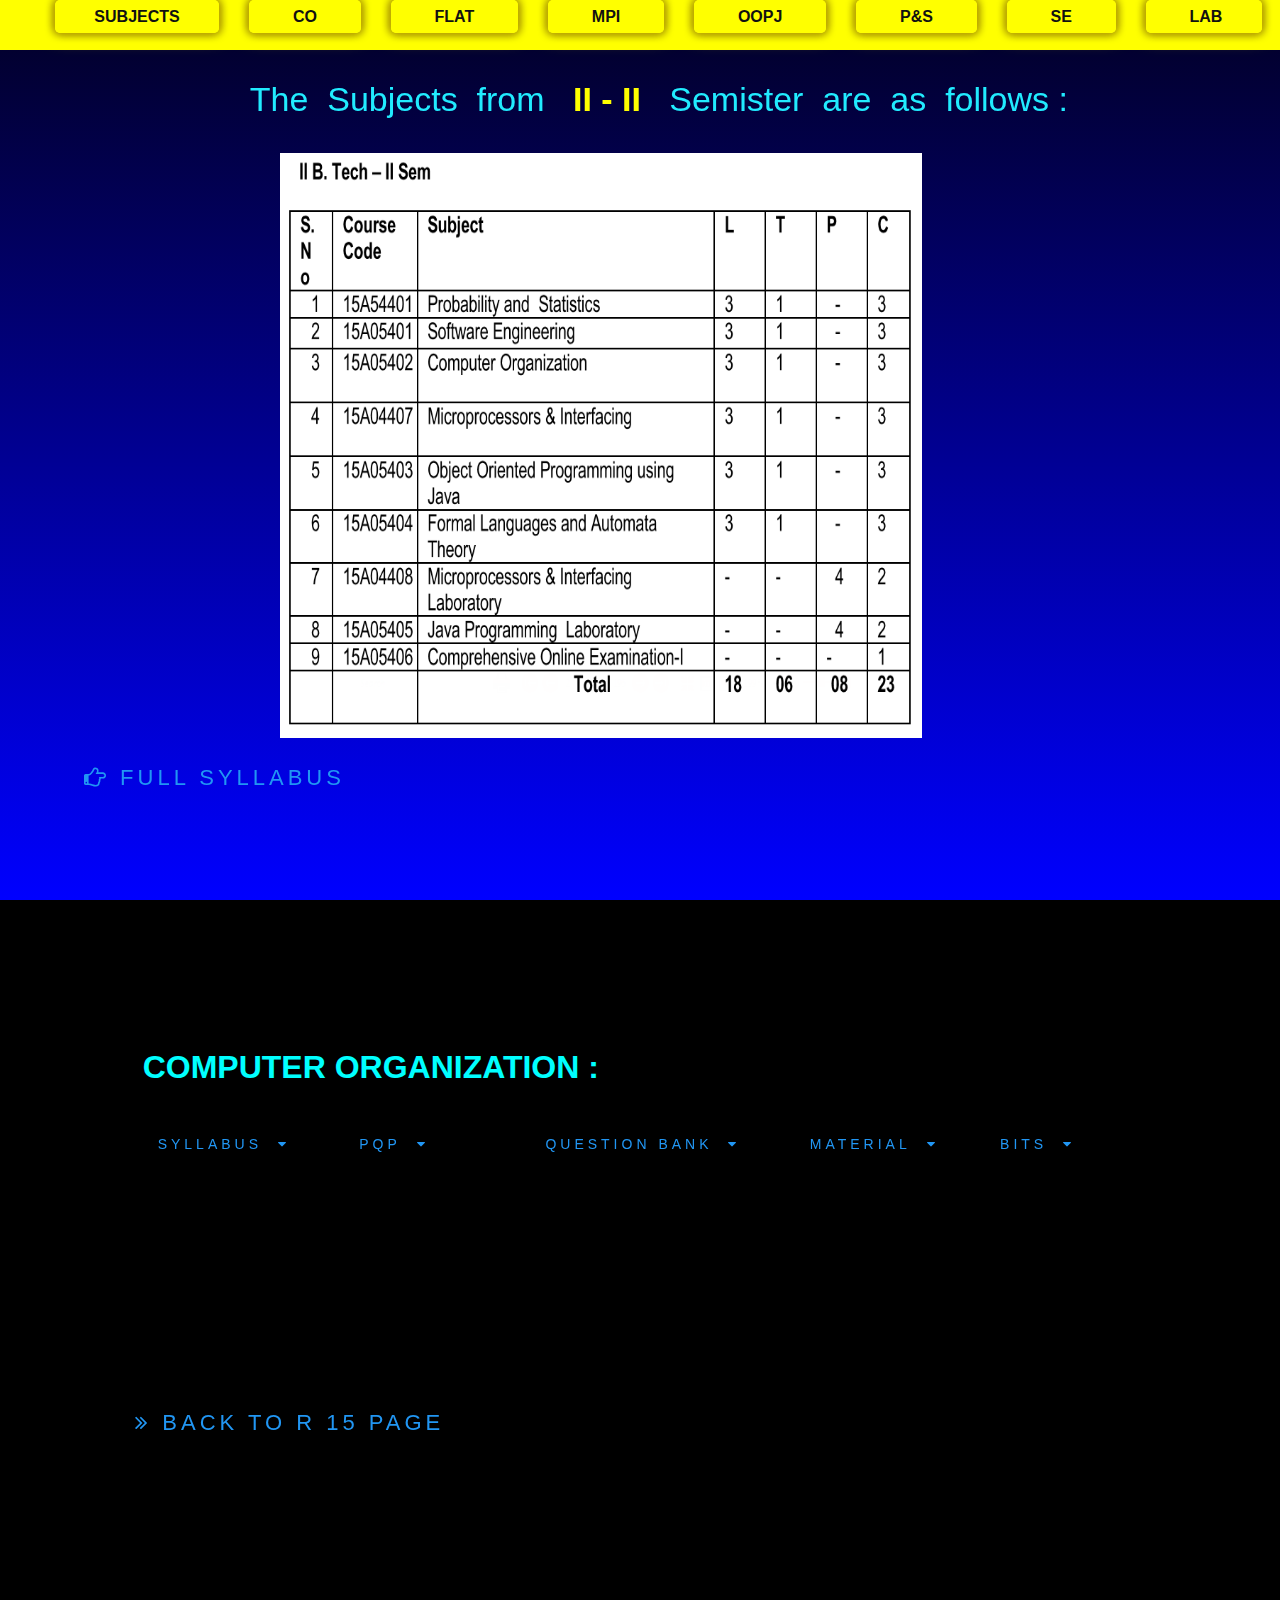
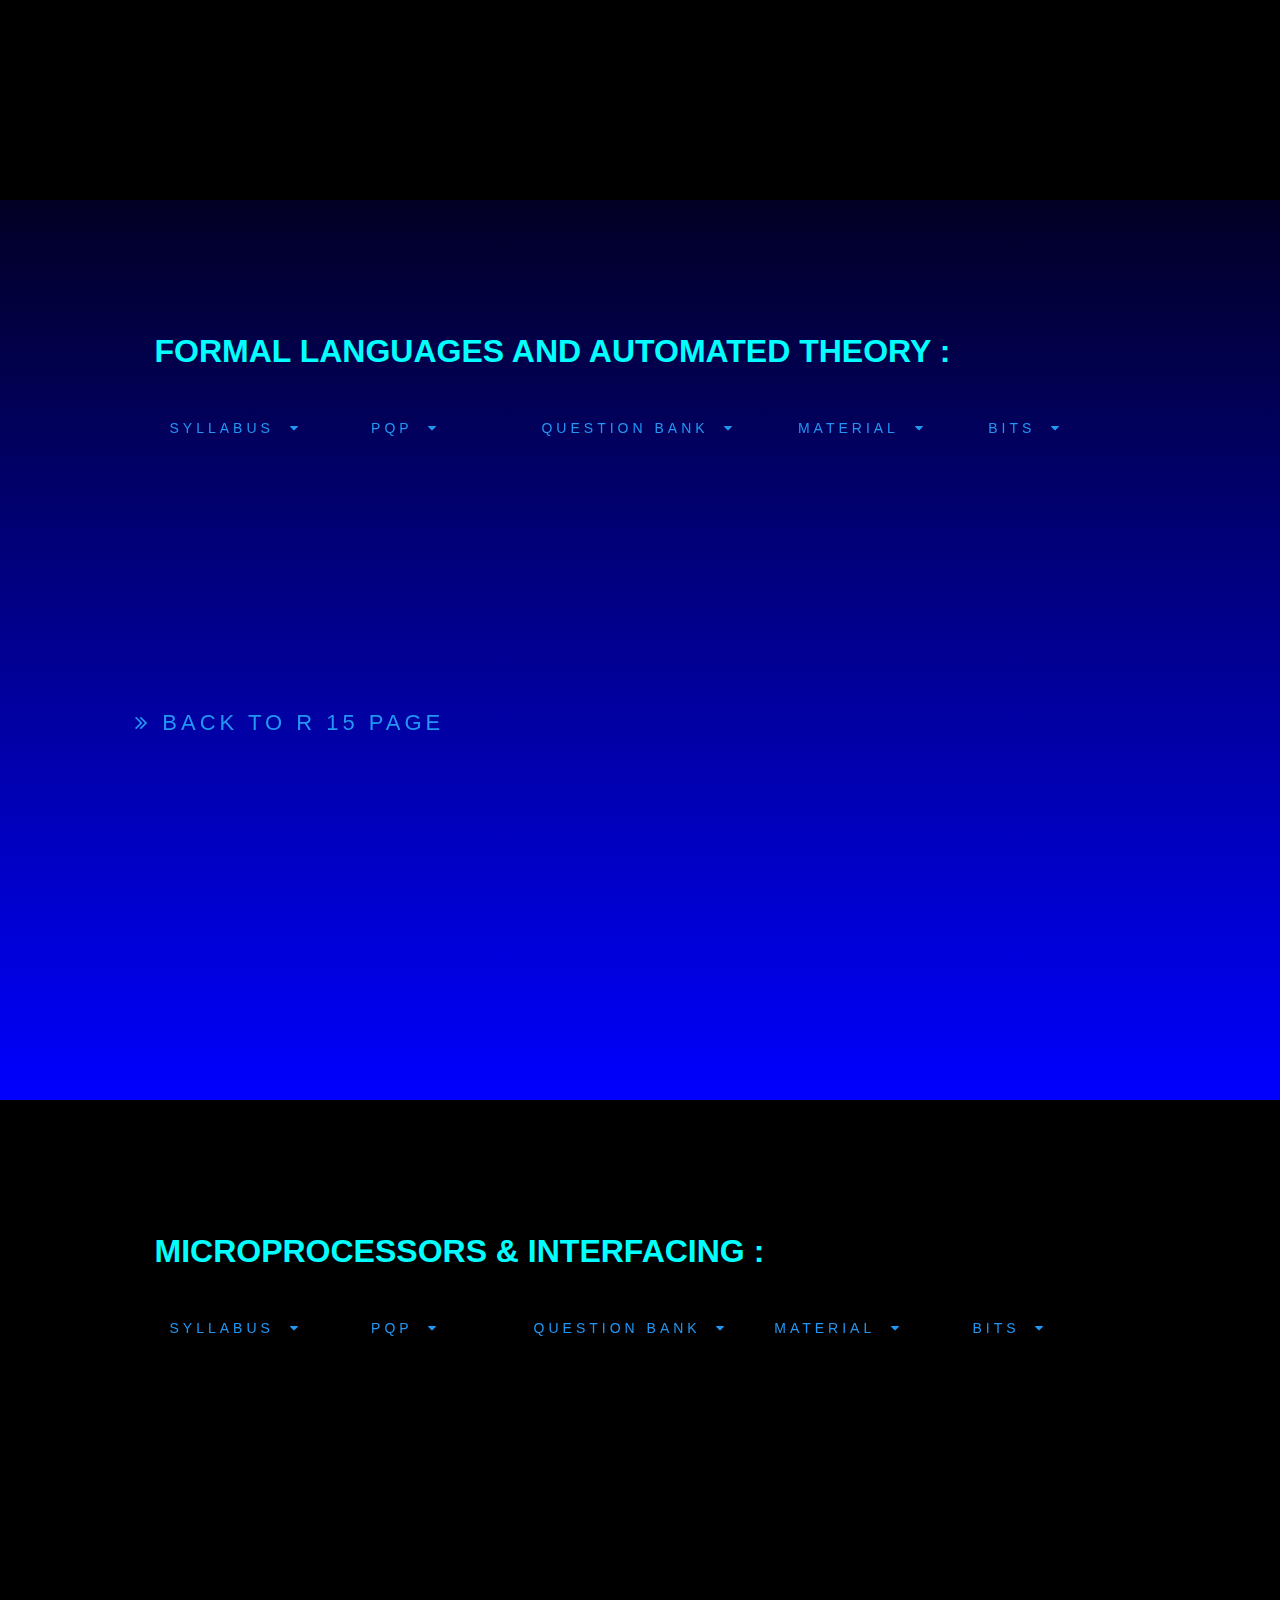
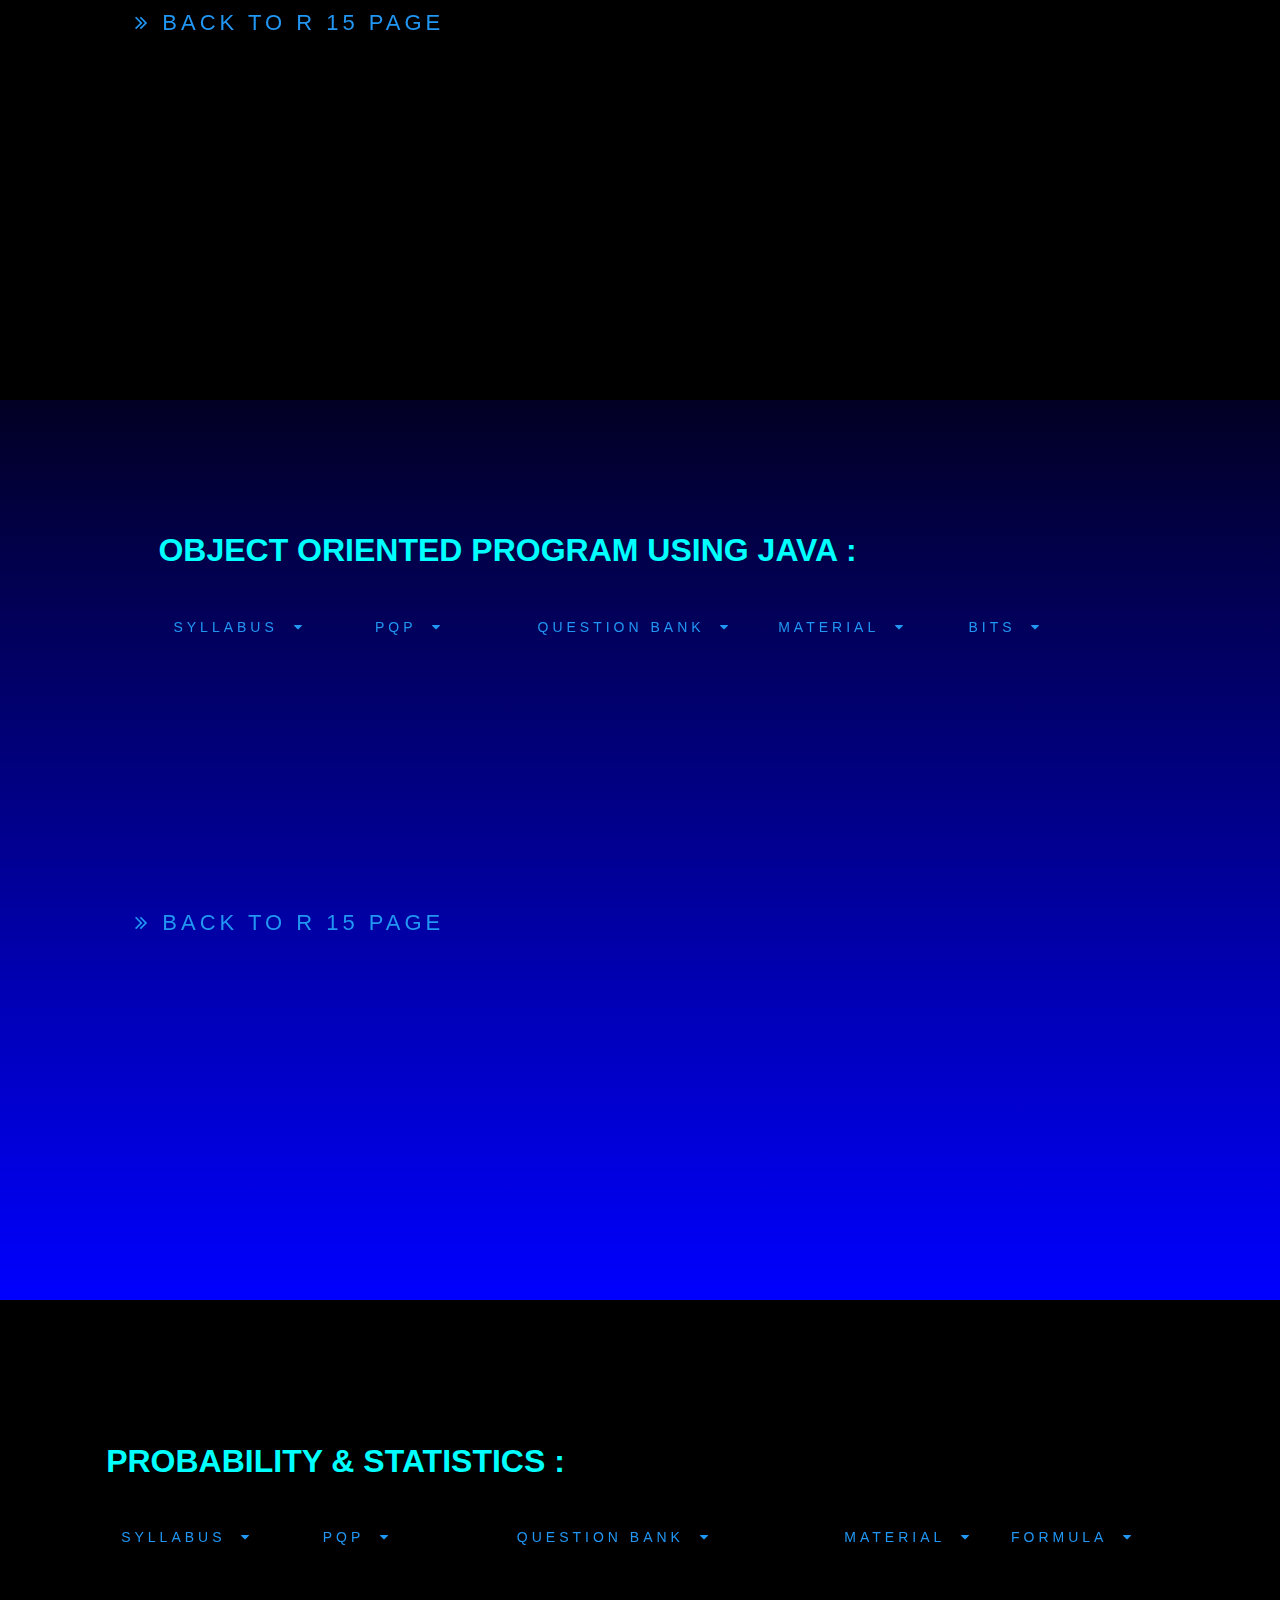
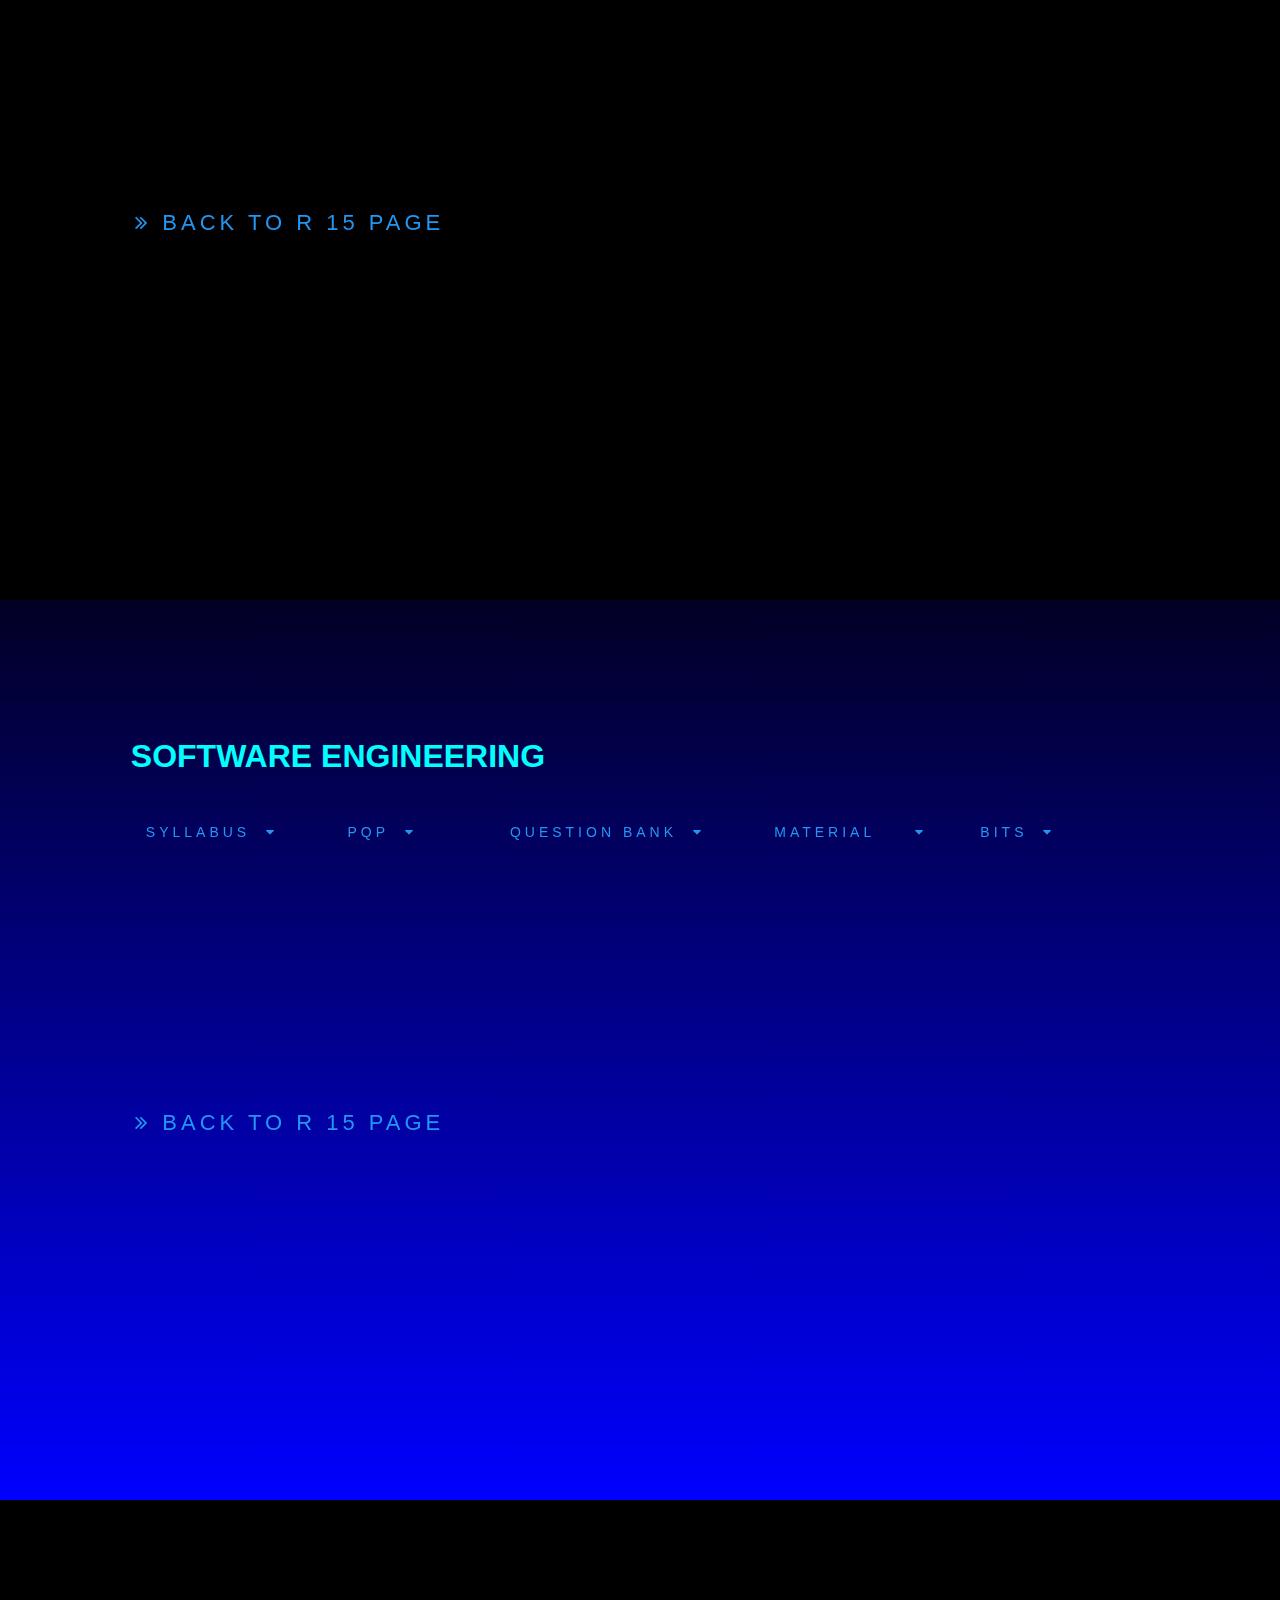
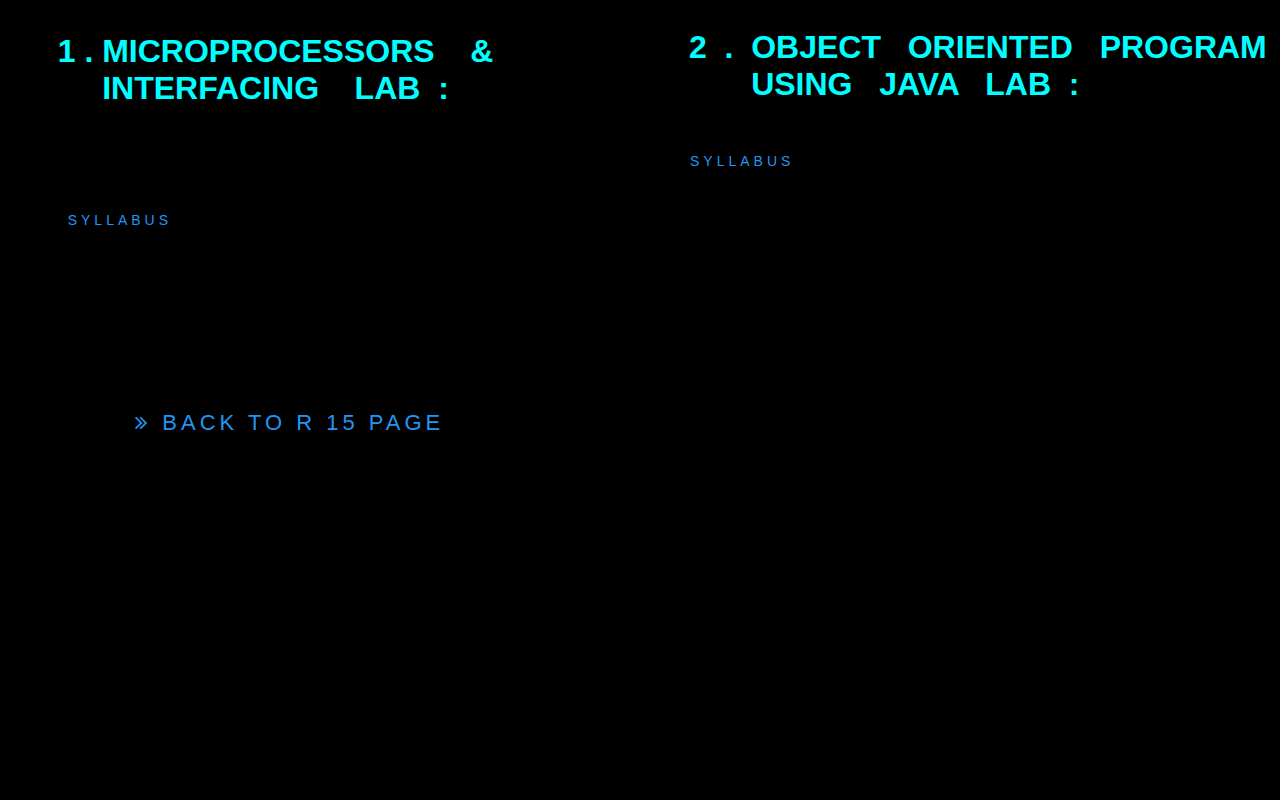
<file: 2-2.html>
<!DOCTYPE html>
<html>
	<head>
		<meta charset="utf-8">
		<title>SVCN | CSE II-II</title>
		<link rel="shortcut icon" type="image/png" href="subjects/cr4.png">
		<meta name="viewport" content="width=device-width, initial-scale=1.0">
		<link rel="stylesheet" href="https://stackpath.bootstrapcdn.com/font-awesome/4.7.0/css/font-awesome.min.css" integrity="sha384-wvfXpqpZZVQGK6TAh5PVlGOfQNHSoD2xbE+QkPxCAFlNEevoEH3Sl0sibVcOQVnN" crossorigin="anonymous">
		<link rel="stylesheet" type="text/css" href="mainr15.css">
	</head>
	<body>
		<form class="header">
		<ul>
			<li><a href="#sec0">&nbsp;SUBJECTS&nbsp;</a></li>
			<li><a href="#sec1">&nbsp;&nbsp;CO&nbsp;&nbsp;</a></li>
			<li><a href="#sec2">&nbsp;&nbsp;FLAT&nbsp;&nbsp;</li></a>
			<li><a href="#sec3">&nbsp;&nbsp;MPI&nbsp;&nbsp;</li></a>
			<li><a href="#sec4">&nbsp;&nbsp;OOPJ&nbsp;&nbsp;</li></a>
			<li><a href="#sec5">&nbsp;&nbsp;P&S&nbsp;&nbsp;</li></a>
			<li><a href="#sec6">&nbsp;&nbsp;SE&nbsp;&nbsp;</li></a>
			<li><a href="#sec7">&nbsp;&nbsp;LAB&nbsp;</li>&nbsp;&nbsp;&nbsp;</a>
		</ul>
		</form>
		<section id="sec0" data-text="section 0">
		<div class="rs"><br>		
		<marquee behavior="scroll" direction="left"scrollamount="12"><p class="rq" style="margin-top: 10px">*please&nbsp; select&nbsp; the &nbsp;subject&nbsp; from&nbsp; the&nbsp; above&nbsp; section&nbsp;</p></marquee>
			<p class="rp" style="margin-top: -40px">&nbsp;&nbsp;&nbsp;&nbsp;The&nbsp; Subjects &nbsp;from &nbsp;<b style="color: yellow">&nbsp;II - II&nbsp;</b>&nbsp; Semister&nbsp; are&nbsp; as &nbsp;follows :</p>
			<img src="subjects/2-2.png"></img>
		<div class="srs">
		<a href="https://drive.google.com/file/d/1PKMQ_L5DOrQJpuOBGO8Ammr6q6Jpfoqm/view?usp=sharing" class="rst"target="_blank"><i class="fa fa-hand-o-right" aria-hidden="true"></i> Full Syllabus</a>
		</div>

		</div>
		</section>
		<section id="sec1" data-text="section 1">
		<div class="co">
		<h1 class="sub">COMPUTER ORGANIZATION :</h1>
		<nav>
			<br>
		<li class="menu">
		<a style="cursor: pointer;">SYLLABUS&nbsp;&nbsp;<i class="fa fa-caret-down" aria-hidden="true"></i></a>
		<ul class="en-menu">
			<li><a href="https://drive.google.com/file/d/14Gky5VALa1KJNLTOwYV4wmp1qx7G-1OG/view?usp=sharing"target="_blank">SYLLABUS</a></li>
		</ul>
		</li>

		<li class="menu">
		<a style="cursor: pointer;">&nbsp;&nbsp;&nbsp;&nbsp;&nbsp;PQP&nbsp;&nbsp;<i class="fa fa-caret-down" aria-hidden="true"></i>&nbsp;&nbsp;&nbsp;&nbsp;&nbsp;&nbsp;&nbsp;&nbsp;</a>
		<ul class="en-menu">
			<li><a href="https://drive.google.com/file/d/1DxYk13N83XivDqA2hCYs-n6pUYQZKGnH/view?usp=sharing"target="_blank">&nbsp;&nbsp;&nbsp;ALL PQPs&nbsp;&nbsp;&nbsp;</a></li>
			<li><a href="https://drive.google.com/file/d/17pMeX2wYc2pN2m_ZPxKMVx_Z0rG69QRh/view?usp=sharing"target="_blank">&nbsp;&nbsp;REGULAR_PQPs</a></li>
			<li><a href="https://drive.google.com/file/d/1M9vgJQdRKM-HjYOP7Op8sk0Csk90FmOh/view?usp=sharing"target="_blank">&nbsp;&nbsp;SUPPLY_PQPs&nbsp;&nbsp;</a></li>
		</ul>
		</li>

		<li class="menu">
		<a style="cursor: pointer;">&nbsp;&nbsp;&nbsp;QUESTION BANK&nbsp;&nbsp;<i class="fa fa-caret-down" aria-hidden="true"></i>&nbsp;&nbsp;&nbsp;</a>
		<ul class="en-menu">
			<li><a href="https://drive.google.com/file/d/1dSTFFshuGDonfKqrkLBFYOvip-IGb4nV/view?usp=sharing"style="margin-left: 20px;"target="_blank">SHORT QUESTIONS</a></li>
			<li><a href="https://drive.google.com/file/d/1Mbe3ReFO2O270v7H68eKX4g87NmJUYaQ/view?usp=sharing"style="margin-left: 20px;"target="_blank">LONG QUESTIONS</a></li>
		</ul>			
		</li>
		
		<li class="menu">
		<a style="cursor: pointer;">&nbsp;&nbsp;MATERIAL&nbsp;&nbsp;<i class="fa fa-caret-down" aria-hidden="true"></i>&nbsp;</a>
		<ul class="en-menu">
			<li><a href="https://drive.google.com/file/d/1Je8JofuBvqcIFZb_v9xvdBkc36PPl9yj/view?usp=sharing"target="_blank">&nbsp;&nbsp;UNIT-1.1&nbsp;&nbsp;</a></li>
			<li><a href="https://drive.google.com/file/d/1Na0FtQgYrJh70h0t7Oh1cV7cNUFVRcXh/view?usp=sharing"target="_blank">&nbsp;&nbsp;UNIT-1.2&nbsp;&nbsp;</a></li>
			<li><a href="https://drive.google.com/file/d/10hanM204q4Oal5aWvv1HBMMFVCxr9FD-/view?usp=sharing"target="_blank">&nbsp;&nbsp;UNIT-2.1&nbsp;&nbsp;</a></li>
			<li><a href="https://drive.google.com/file/d/1EOBa5MW3RnhkO0msiyiHr8ZKrE3vT6eD/view?usp=sharing"target="_blank">&nbsp;&nbsp;UNIT-2.2&nbsp;&nbsp;</a></li>
			<li><a href="https://drive.google.com/file/d/1WN3u-XDPIPVSORm56U95r_YTqMg5iJOp/view?usp=sharing"target="_blank">&nbsp;&nbsp;UNIT-3&nbsp;&nbsp;&nbsp;&nbsp;</a></li>
			<li><a href="https://drive.google.com/file/d/19P0qxDEH90Jhs6PTHbmWZyGEyAqaTJxE/view?usp=sharing"target="_blank">&nbsp;&nbsp;UNIT-4&nbsp;&nbsp;&nbsp;&nbsp;</a></li>
			<li><a href="https://drive.google.com/file/d/1edi_et_Db2CZKupFY0EMEPnw5JvLcKGu/view?usp=sharing"target="_blank">&nbsp;&nbsp;UNIT-5&nbsp;&nbsp;&nbsp;&nbsp;</a></li>
			<li><a href="https://drive.google.com/file/d/1rx4w86watwqvn4O-X57UuV_-R7owlsGU/view?usp=sharing"target="_blank">&nbsp;&nbsp;ALL-UNIT&nbsp;&nbsp;</a></li>
		</ul>			
		</li>

		<li class="menu">
		<a style="cursor: pointer;">&nbsp;&nbsp;&nbsp;BITS&nbsp;&nbsp;<i class="fa fa-caret-down" aria-hidden="true"></i>&nbsp;&nbsp;&nbsp;&nbsp;&nbsp;&nbsp;</a>
		<ul class="en-menu">
			<li><a href="https://drive.google.com/file/d/1Ez-3OFZbfDFpgK7qZcjoZk4LhKFVUcEZ/view?usp=sharing"style="margin-left: 5px;"target="_blank">MID-I Bits</a></li>
			<li><a href="https://drive.google.com/file/d/10qB_67FS_0gosW729AXVVcJEbWDSSAhT/view?usp=sharing"style="margin-left: 2px;"target="_blank">MID-II Bits</a></li>
		</ul>			
		</li>
		</nav>
		</div>
		<div class="sr">
			<br><br><br><br><br><br><br><br><br><br>
		<a href="R15.html" class="rst"><i class="fa fa-angle-double-right" aria-hidden="true"></i> Back To R 15 Page</a>
		</div>
		</section>
		<section id="sec2" data-text="section 2">
			
		<div class="flat">
			<br><br>
		<h1 class="sub">FORMAL LANGUAGES AND AUTOMATED THEORY :</h1>
		<nav>
			<br>
		<li class="menu">
		<a style="cursor: pointer;">SYLLABUS&nbsp;&nbsp;<i class="fa fa-caret-down" aria-hidden="true"></i></a>
		<ul class="an-menu">
			<li><a href="https://drive.google.com/file/d/17q3Igs7Z_YHo0mijjsIn0643EardJKCl/view?usp=sharing"target="_blank">SYLLABUS</a></li>
		</ul>
		</li>

		<li class="menu">
		<a style="cursor: pointer;">&nbsp;&nbsp;&nbsp;&nbsp;&nbsp;PQP&nbsp;&nbsp;<i class="fa fa-caret-down" aria-hidden="true"></i>&nbsp;&nbsp;&nbsp;&nbsp;&nbsp;&nbsp;&nbsp;&nbsp;</a>
		<ul class="an-menu">
			<li><a href="https://drive.google.com/file/d/1j0Zzr2l4ANalAF3grqsFcpYto5PvH640/view?usp=sharing"target="_blank">&nbsp;&nbsp;ALL PQPs&nbsp;&nbsp;</a></li>
			<li><a href="https://drive.google.com/file/d/1WW14knv4UUGOehl5r0NDHMCbaIxnX5fP/view?usp=sharing"target="_blank">&nbsp;&nbsp;REGULAR_PQPs</a></li>
		</ul>
		</li>

		<li class="menu">
		<a style="cursor: pointer;">&nbsp;QUESTION BANK&nbsp;&nbsp;<i class="fa fa-caret-down" aria-hidden="true"></i>&nbsp;&nbsp;</a>
		<ul class="an-menu">
			<li><a href="https://drive.google.com/file/d/1ymXx1zKXkoxe8GvQL3X_k-5jBX-IpFBK/view?usp=sharing"style="margin-left: 2px;"target="_blank">SHORT QUESTIONS</a></li>
			<li><a href="https://drive.google.com/file/d/1QGDqOz7Nce1AR-nxczA2QuskkqlEP_yW/view?usp=sharing"style="margin-left: 5px;"target="_blank">LONG QUESTIONS&nbsp;</a></li>
		</ul>			
		</li>
		
		<li class="menu">
		<a style="cursor: pointer;">&nbsp;&nbsp;MATERIAL&nbsp;&nbsp;<i class="fa fa-caret-down" aria-hidden="true"></i>&nbsp;</a>
		<ul class="an-menu">
			<li><a href="https://drive.google.com/file/d/1WE4P76d3MzbwcvznSmGJRJ1MOSh0--3c/view?usp=sharing"target="_blank">&nbsp;&nbsp;UNIT-1&nbsp;&nbsp;</a></li>
			<li><a href="https://drive.google.com/file/d/1cJ4VV4__Bhc_UEhGMkVH8wuqomf5MM2s/view?usp=sharing"target="_blank">&nbsp;&nbsp;UNIT-2&nbsp;&nbsp;</a></li>
			<li><a href="https://drive.google.com/file/d/1ZRbcz1gsvHUOvcS0hyjEkU1GZLOYZPbj/view?usp=sharing"target="_blank">&nbsp;&nbsp;UNIT-3&nbsp;&nbsp;</a></li>
			<li><a href="https://drive.google.com/file/d/1i7RWSg98z-i5gGk6h8muFTCxdhL9RsO7/view?usp=sharing"target="_blank">&nbsp;&nbsp;UNIT-4&nbsp;&nbsp;</a></li>
			<li><a href="https://drive.google.com/file/d/1mGfmalJa3uEy5i2f0m46cN-nKMs8-H5S/view?usp=sharing"target="_blank">&nbsp;&nbsp;UNIT-5&nbsp;&nbsp;</a></li>
			<li><a href="https://drive.google.com/file/d/18eK_I-uMemzNOIQVEmxaVICTuSiL89y1/view?usp=sharing"target="_blank">&nbsp;&nbsp;ALL-UNIT&nbsp;&nbsp;</a></li>
		</ul>			
		</li>

		<li class="menu">
		<a style="cursor: pointer;">&nbsp;&nbsp;&nbsp;BITS&nbsp;&nbsp;<i class="fa fa-caret-down" aria-hidden="true"></i>&nbsp;&nbsp;&nbsp;&nbsp;&nbsp;&nbsp;</a>
		<ul class="an-menu">
			<li><a href="https://drive.google.com/file/d/1_gV36C8jsPgWVUXt6Be9PT3bLYdnksfm/view?usp=sharing"target="_blank">MID-I Bits&nbsp;</a></li>
			<li><a href="https://drive.google.com/file/d/1u_FqXjJPlLwS8uwu8-Lgzh7cKGxKZEfr/view?usp=sharing"target="_blank">MID-II Bits</a></li>
		</ul>			
		</li>
		</nav>
		</div>
		<div class="sr">
			<br><br><br><br><br><br><br><br><br><br>
		<a href="R15.html" class="rst"><i class="fa fa-angle-double-right" aria-hidden="true"></i> Back To R 15 Page</a>
		</div>
		</section>
		
		<section id="sec3" data-text="section 3">
			<div class="mpi">
			<br><br>
		<h1 class="sub">Microprocessors & interfacing :</h1>
		<nav>
			<br>
		<li class="menu">
		<a style="cursor: pointer;">SYLLABUS&nbsp;&nbsp;<i class="fa fa-caret-down" aria-hidden="true"></i></a>
		<ul class="en-menu">
			<li><a href="https://drive.google.com/file/d/1fKVOjzT_qkGhk65WJ3HGKd9bs4A5WYBh/view?usp=sharing"target="_blank">SYLLABUS</i></a></li>
		</ul>
		</li>

		<li class="menu">
		<a style="cursor: pointer;">&nbsp;&nbsp;&nbsp;&nbsp;&nbsp;PQP&nbsp;&nbsp;<i class="fa fa-caret-down" aria-hidden="true"></i>&nbsp;&nbsp;&nbsp;&nbsp;&nbsp;&nbsp;&nbsp;&nbsp;</a>
		<ul class="en-menu">
			<li><a href="https://drive.google.com/file/d/1vUL-m3hkznA6hHuAL_uDVUa3KET8LpI4/view?usp=sharing"target="_blank">&nbsp;&nbsp;ALL PQPs&nbsp;</a></li>
			<li><a href="https://drive.google.com/file/d/1CcKtGd0_iMqXLlTVemsEX_f0vV66JniT/view?usp=sharing"target="_blank">&nbsp;&nbsp;REGULAR_PQPs</a></li>
			<li><a href="https://drive.google.com/file/d/15ICUVOvYMCEHDy3OMkV5T-ZbEHVZcxlG/view?usp=sharing"target="_blank">&nbsp;&nbsp;SUPPLY_PQPs&nbsp;</a></li>
		</ul>
		</li>

		<li class="menu">
		<a style="cursor: pointer;">QUESTION BANK&nbsp;&nbsp;<i class="fa fa-caret-down" aria-hidden="true"></i></a>
		<ul class="en-menu">
			<li><a href="https://drive.google.com/file/d/17LkmiH14ogfqf9RdIWKHdgKlexBnnp3U/view?usp=sharing"target="_blank">QUESTION BANK</a></li>
		</ul>			
		</li>
		
		<li class="menu">
		<a style="cursor: pointer;">&nbsp;&nbsp;MATERIAL&nbsp;&nbsp;<i class="fa fa-caret-down" aria-hidden="true"></i>&nbsp;</a>
		<ul class="en-menu">
			<li><a href="https://drive.google.com/file/d/1YyNH43xqgcR2O5STOhaDAV4rAGTlTavK/view?usp=sharing"target="_blank">&nbsp;UNIT-4&nbsp;</a></li>
			<li><a href="https://drive.google.com/file/d/1E7kHuG_dZljD5OdYqqQLjIsm9uEY8nFG/view?usp=sharing"target="_blank">&nbsp;UNIT-5&nbsp;</a></li>
		</ul>			
		</li>

		<li class="menu">
		<a style="cursor: pointer;">&nbsp;&nbsp;&nbsp;&nbsp;BITS&nbsp;&nbsp;<i class="fa fa-caret-down" aria-hidden="true"></i>&nbsp;&nbsp;&nbsp;&nbsp;&nbsp;&nbsp;&nbsp;&nbsp;</a>
		<ul class="en-menu">
			<li><a href="https://drive.google.com/file/d/1lm2fnNRlYek6gSPtPy3ULRw8_57A55y1/view?usp=sharing"target="_blank">Bit-paper_1</a></li>
			<li><a href="https://drive.google.com/file/d/1kbgG6JVyd654Yz--joWli2e5vtDGOqA5/view?usp=sharing"target="_blank">Bit-paper_2</a></li>
		</ul>			
		</li>
		</nav>
		</div>
		<div class="sr">
			<br><br><br><br><br><br><br><br><br><br>
		<a href="R15.html" class="rst"><i class="fa fa-angle-double-right" aria-hidden="true"></i> Back To R 15 Page</a>
		</div>
		</section>
		
		<section id="sec4" data-text="section 4">
		<div class="oopj">
			<br><br>
		<h1 class="sub">object oriented program using java :</h1>
		<nav>
			<br>
		<li class="menu">
		<a style="cursor: pointer;">SYLLABUS&nbsp;&nbsp;<i class="fa fa-caret-down" aria-hidden="true"></i></a>
		<ul class="an-menu">
			<li><a href="https://drive.google.com/file/d/1C6jDFAzAp2BV5FkUhvH9Ft3iXsQPJpLF/view?usp=sharing"target="_blank">SYLLABUS</a></li>
		</ul>
		</li>

		<li class="menu">
		<a style="cursor: pointer;">&nbsp;&nbsp;&nbsp;&nbsp;&nbsp;PQP&nbsp;&nbsp;<i class="fa fa-caret-down" aria-hidden="true"></i>&nbsp;&nbsp;&nbsp;&nbsp;&nbsp;&nbsp;&nbsp;&nbsp;</a>
		<ul class="an-menu">
			<li><a href="https://drive.google.com/file/d/1uI1dBsfSlDv3ztH2V4CFcD5Wm6CGJW5d/view?usp=sharing"target="_blank">ALL PQPs</a></li>
			<li><a href="https://drive.google.com/file/d/1gA5PhTWicGGrtRZkzRQwXVP9xRyJRYq0/view?usp=sharing"target="_blank">REGULAR_PQPs</a></li>
			<li><a href="https://drive.google.com/file/d/1-1yiQrLQu1WkYxkNlrKc_plAiMR4cK71/view?usp=sharing"target="_blank">SUPPLY_PQPs</a></li>
		</ul>
		</li>

		<li class="menu">
		<a style="cursor: pointer;">QUESTION BANK&nbsp;&nbsp;<i class="fa fa-caret-down" aria-hidden="true"></i></a>
		<ul class="an-menu">
			<li><a href="https://drive.google.com/file/d/1-tp67E04T2WEvzjXqU9FJpd8t8ovk7FP/view?usp=sharing"target="_blank"target="_blank">QUESTION BANK</a></li>
		</ul>			
		</li>
		
		<li class="menu">
		<a style="cursor: pointer;">&nbsp;&nbsp;MATERIAL&nbsp;&nbsp;<i class="fa fa-caret-down" aria-hidden="true"></i>&nbsp;</a>
		<ul class="an-menu">
			<li><a href="https://drive.google.com/file/d/1oqDPhLgHaKIRURI1UOWIdtRP60-ecipi/view?usp=sharing"target="_blank">&nbsp;&nbsp;UNIT-1&nbsp;&nbsp;</a></li>
			<li><a href="https://drive.google.com/file/d/1IQFBLdg_q-7URziWehpbIVytzLEVdekt/view?usp=sharing"target="_blank">&nbsp;&nbsp;UNIT-2&nbsp;&nbsp;</a></li>
			<li><a href="https://drive.google.com/file/d/1wlbAJiWetdQx4-tM3KN93IvXvv_BVp6j/view?usp=sharing"target="_blank">&nbsp;&nbsp;UNIT-3&nbsp;&nbsp;</a></li>
			<li><a href="https://drive.google.com/file/d/1QcE0O_Qqc_4gZGvPZxQqg3DeYnZqzs9Y/view?usp=sharing"target="_blank">&nbsp;&nbsp;UNIT-4&nbsp;&nbsp;</a></li>
			<li><a href="https://drive.google.com/file/d/1GtqJ2C7QOkipAu5aWWl2yR7GXv3t4Y59/view?usp=sharing"target="_blank">&nbsp;&nbsp;UNIT-5&nbsp;&nbsp;</a></li>
			<li><a href="https://drive.google.com/file/d/14ogNmIfjWgZJ3zFl_Z_yJqk8AFaSTLof/view?usp=sharing"target="_blank">&nbsp;ALL-UNITS&nbsp;</a></li>
		</ul>			
		</li>

		<li class="menu">
		<a style="cursor: pointer;">&nbsp;&nbsp;&nbsp;BITS&nbsp;&nbsp;<i class="fa fa-caret-down" aria-hidden="true"></i>&nbsp;&nbsp;&nbsp;&nbsp;&nbsp;&nbsp;&nbsp;&nbsp;</a>
		<ul class="an-menu">
			<li><a href="https://drive.google.com/file/d/1hEJUqP_Y0cX4PyTUkF0WZbn8JC7AQrsq/view?usp=sharing"target="_blank">Bit-paper_1</a></li>
			<li><a href="https://drive.google.com/file/d/1wOfuePAz7JeuZm0RIPXSzNNL6bsHla0W/view?usp=sharing"target="_blank">Bit-paper_2</a></li>
		</ul>			
		</li>
		</nav>
		</div>
		<div class="sr">
			<br><br><br><br><br><br><br><br><br><br>
		<a href="R15.html" class="rst"><i class="fa fa-angle-double-right" aria-hidden="true"></i> Back To R 15 Page</a>
		</div>
		</section>
		<section id="sec5" data-text="section 5">
					<div class="ps">
			<br><br>
		<h1 class="sub">probability & statistics :</h1>
		<nav>
			<br>
		<li class="menu">
		<a style="cursor: pointer;">SYLLABUS&nbsp;&nbsp;<i class="fa fa-caret-down" aria-hidden="true"></i></a>
		<ul class="en-menu">
			<li><a href="https://drive.google.com/file/d/13ttu8trCLRYNBCQUGUJ4F0fP-jr0D5N-/view?usp=sharing"target="_blank">&nbsp;&nbsp;SYLLABUS</a></li>
		</ul>
		</li>

		<li class="menu">
		<a style="cursor: pointer;">&nbsp;&nbsp;&nbsp;&nbsp;&nbsp;PQP&nbsp;&nbsp;<i class="fa fa-caret-down" aria-hidden="true"></i>&nbsp;&nbsp;&nbsp;&nbsp;&nbsp;&nbsp;&nbsp;&nbsp;</a>
		<ul class="en-menu">
			<li><a href="https://drive.google.com/file/d/1bqBFjrARhLS2IIgEr4HKdQuHl4zGmPvB/view?usp=sharing"target="_blank">ALL PQPs</a></li>
			<li><a href="https://drive.google.com/file/d/1EcoXhiOO96VdUnX5AGjzL2DBp0qdwbcd/view?usp=sharing"target="_blank">REGULAR_PQPs</a></li>
			<li><a href="https://drive.google.com/file/d/1dytjf-vEXnY4NI8047RV5KyNvD2Vdw5B/view?usp=sharing"target="_blank">SUPPLY_PQP</a></li>
		</ul>
		</li>

		<li class="menu">
		<a style="cursor: pointer;">&nbsp;&nbsp;&nbsp;&nbsp;QUESTION BANK&nbsp;&nbsp;<i class="fa fa-caret-down" aria-hidden="true"></i>&nbsp;&nbsp;&nbsp;&nbsp;&nbsp;&nbsp;&nbsp;&nbsp;&nbsp;&nbsp;&nbsp;</a>
		<ul class="en-menu">
			<li><a href="https://drive.google.com/file/d/10t4d2ROoPY9nuvQVrIlo2kmCZ15xGaLZ/view?usp=sharing"target="_blank">QUESTION BANK</a></li>
			<li><a href="https://drive.google.com/file/d/145k03EsI-N-8CXZj9GQE0QzOxB1ndHRf/view?usp=sharing"target="_blank">SHORT ANSWER QUESTIONS</a></li>
		</ul>			
		</li>
		
		<li class="menu">
		<a style="cursor: pointer;">&nbsp;&nbsp;MATERIAL&nbsp;&nbsp;<i class="fa fa-caret-down" aria-hidden="true"></i>&nbsp;</a>
		<ul class="en-menu">
			<li><a href="https://drive.google.com/file/d/1B0S-782nenWhGrH3mojGQr6ECOXORsGs/view?usp=sharing"target="_blank"target="_blank">&nbsp;NOTES&nbsp;&nbsp;</a></li>
			<li><a href="https://drive.google.com/file/d/1uth4ScannNpUpou3bbx0HFHhaJgyPNiW/view?usp=sharing"target="_blank">&nbsp;TEXT-BOOK&nbsp;</a></li>
		</ul>			
		</li>

		<li class="menu">
		<a style="cursor: pointer;">FORMULA&nbsp;&nbsp;<i class="fa fa-caret-down" aria-hidden="true"></i>&nbsp;&nbsp;&nbsp;</a>
		<ul class="en-menu">
			<li><a href="https://drive.google.com/file/d/14JUwU8XU0v2h2FDgq14AqUuFiSVlO0Wl/view?usp=sharing"target="_blank">FORMULAS</a></li>
		</ul>			
		</li>
		</nav>
		</div>
		<div class="sr">
			<br><br><br><br><br><br><br><br><br><br>
		<a href="R15.html" class="rst"><i class="fa fa-angle-double-right" aria-hidden="true"></i> Back To R 15 Page</a>
		</div>
		</section>
		<section id="sec6" data-text="section 6">
			<div class="se">
			<br><br>
		<h1 class="sub">software engineering</h1>
		<nav>
			<br>
		<li class="menu">
		<a style="cursor: pointer;">SYLLABUS&nbsp;&nbsp;<i class="fa fa-caret-down" aria-hidden="true"></i></a>
		<ul class="an-menu">
			<li><a href="https://drive.google.com/file/d/1gWXb9fd3RzCLt4KzVne16IbiLN8gqCYm/view?usp=sharing"target="_blank">SYLLABUS</a></li>
		</ul>
		</li>

		<li class="menu">
		<a style="cursor: pointer;">&nbsp;&nbsp;&nbsp;&nbsp;&nbsp;PQP&nbsp;&nbsp;<i class="fa fa-caret-down" aria-hidden="true"></i>&nbsp;&nbsp;&nbsp;&nbsp;&nbsp;&nbsp;&nbsp;&nbsp;</a>
		<ul class="an-menu">
			<li><a href="https://drive.google.com/file/d/12G9-1_6hD8SepAnzOWpHGujtz-FJ8g0p/view?usp=sharing"target="_blank">ALL PQPs</a></li>
			<li><a href="https://drive.google.com/file/d/1KP8zdSKRNkmW7V-K_8DHit6_b7u5NNhZ/view?usp=sharing"target="_blank">REGULAR_PQPs</a></li>
			<li><a href="https://drive.google.com/file/d/1t1gcTHknGji79_AfYDLqpxVCWYb8tlYV/view?usp=sharing"target="_blank">SUPPLY_PQPs</a></li>
		</ul>
		</li>

		<li class="menu">
		<a style="cursor: pointer;">QUESTION BANK&nbsp;&nbsp;<i class="fa fa-caret-down" aria-hidden="true"></i>&nbsp;&nbsp;&nbsp;&nbsp;&nbsp;</a>
		<ul class="an-menu">
			<li><a href="https://drive.google.com/file/d/10h7depJDBncXC1GWump3L1SlHG48NRI_/view?usp=sharing"target="_blank">SHORT QUESTIONS</a></li>
			<li><a href="https://drive.google.com/file/d/1s0y_bllm7n8hETbe0NwXg-7R445A4FRP/view?usp=sharing"target="_blank">LONG QUESTIONS&nbsp;</a></li>
		</ul>			
		</li>
		
		<li class="menu">
		<a style="cursor: pointer;">MATERIAL&nbsp;&nbsp;&nbsp;&nbsp;&nbsp;<i class="fa fa-caret-down" aria-hidden="true"></i></a>
		<ul class="an-menu">
			<li><a href="https://drive.google.com/file/d/1L_vy08i0sKy4AZ7XTxuETStDCjqL1YfI/view?usp=sharing"target="_blank">&nbsp;&nbsp;&nbsp;&nbsp;UNIT-1&nbsp;&nbsp;</a></li>
			<li><a href="https://drive.google.com/file/d/1mkUzGX716mK_x1Wfl3G8dJtPBGTSNWWo/view?usp=sharing"target="_blank">&nbsp;&nbsp;&nbsp;&nbsp;UNIT-2&nbsp;&nbsp;</a></li>
			<li><a href="https://drive.google.com/file/d/1MhxLUkzremVURnfO119Gr-lXbqm5IF1b/view?usp=sharing"target="_blank">&nbsp;&nbsp;&nbsp;&nbsp;UNIT-3&nbsp;&nbsp;</a></li>
			<li><a href="https://drive.google.com/file/d/1PAvyEWKY4uaOmZF3f3vMkT3Jc9OQvtMG/view?usp=sharing"target="_blank">&nbsp;&nbsp;&nbsp;&nbsp;UNIT-5&nbsp;&nbsp;</a></li>
		</ul>			
		</li>

		<li class="menu">
		<a style="cursor: pointer;">&nbsp;&nbsp;&nbsp;BITS&nbsp;&nbsp;<i class="fa fa-caret-down" aria-hidden="true"></i>&nbsp;&nbsp;&nbsp;&nbsp;&nbsp;&nbsp;&nbsp;&nbsp;&nbsp;&nbsp;</a>
		<ul class="an-menu">
			<li><a href="https://drive.google.com/file/d/1k4mwb1LF0h55ZtEuvhMk0JrTy2OhTsE_/view?usp=sharing"target="_blank">&nbsp;Bit-paper_1&nbsp;</a></li>
			<li><a href="https://drive.google.com/file/d/1c4WAGMaXF4CcKabvDLCvd-_opB_UEB_J/view?usp=sharing"target="_blank">&nbsp;Bit-paper_2</a></li>
		</ul>			
		</li>
		</nav>
		</div>
		<div class="sr">
			<br><br><br><br><br><br><br><br><br><br>
		<a href="R15.html" class="rst"><i class="fa fa-angle-double-right" aria-hidden="true"></i> Back To R 15 Page</a>
		</div>
		</section>
		
		<section id="sec7" data-text="section 7">
		</div>
		
		<div class="left1">
		<br><br><br><br><br><br>
		<h1 class="sub1"style="color:cyan">&nbsp;&nbsp;&nbsp;&nbsp; 1&nbsp;.&nbsp;MICROPROCESSORS &nbsp;&nbsp;&nbsp;& &nbsp;&nbsp;&nbsp;&nbsp;&nbsp;&nbsp;&nbsp;&nbsp;&nbsp;&nbsp;&nbsp;&nbsp;&nbsp;&nbsp;&nbsp;<br>&nbsp;&nbsp;&nbsp;&nbsp;&nbsp;&nbsp;&nbsp;&nbsp;&nbsp;&nbsp;INTERFACING &nbsp;&nbsp;&nbsp;LAB&nbsp;&nbsp;:&nbsp;&nbsp;&nbsp;&nbsp;&nbsp;&nbsp;&nbsp;&nbsp;&nbsp;&nbsp;	</h1>
		<nav>
		<li class="menu">
		<a href="https://drive.google.com/file/d/1rXUJPgZ1qTTSVplvPJBIjmmpGslVfcUw/view?usp=sharing"target="_blank">&nbsp;&nbsp;&nbsp;&nbsp;&nbsp;SYLLABUS&nbsp;&nbsp;&nbsp;&nbsp;&nbsp;</a>
		</li>
		</nav>
		</div>
		
		<br>

		<div class="right">
		<br><br><br><br><br>
		<div><br>
		<h1 class="sub1"style="color:cyan"style="font-size: 32px">&nbsp;&nbsp;&nbsp;&nbsp;&nbsp;&nbsp;2&nbsp;&nbsp;.&nbsp;&nbsp;OBJECT&nbsp;&nbsp; ORIENTED &nbsp;&nbsp;PROGRAM<br>&nbsp;&nbsp;&nbsp;&nbsp;&nbsp;&nbsp;&nbsp;&nbsp;&nbsp;&nbsp;&nbsp;&nbsp;&nbsp;USING&nbsp;&nbsp; JAVA &nbsp;&nbsp;LAB &nbsp;:</h1>
		<nav>
			<br>
		<li class="menu">
		<a href="https://drive.google.com/file/d/1Qhw0bWOLTn1yoYkv-AEnj4sCrtdn9sCO/view?usp=sharing"target="_blank">&nbsp;&nbsp;&nbsp;&nbsp;&nbsp;SYLLABUS&nbsp;&nbsp;&nbsp;&nbsp;&nbsp;</a>
		</li>
		</nav>
		</div>
		<br>
		

		</div>
		<div class="sr">
			<br><br><br><br><br><br><br><br><br><br>
		<a href="R15.html" class="rst"><i class="fa fa-angle-double-right" aria-hidden="true"></i> Back To R 15 Page</a>
		</div>
		</section>	
	</body>
</html>
</file>
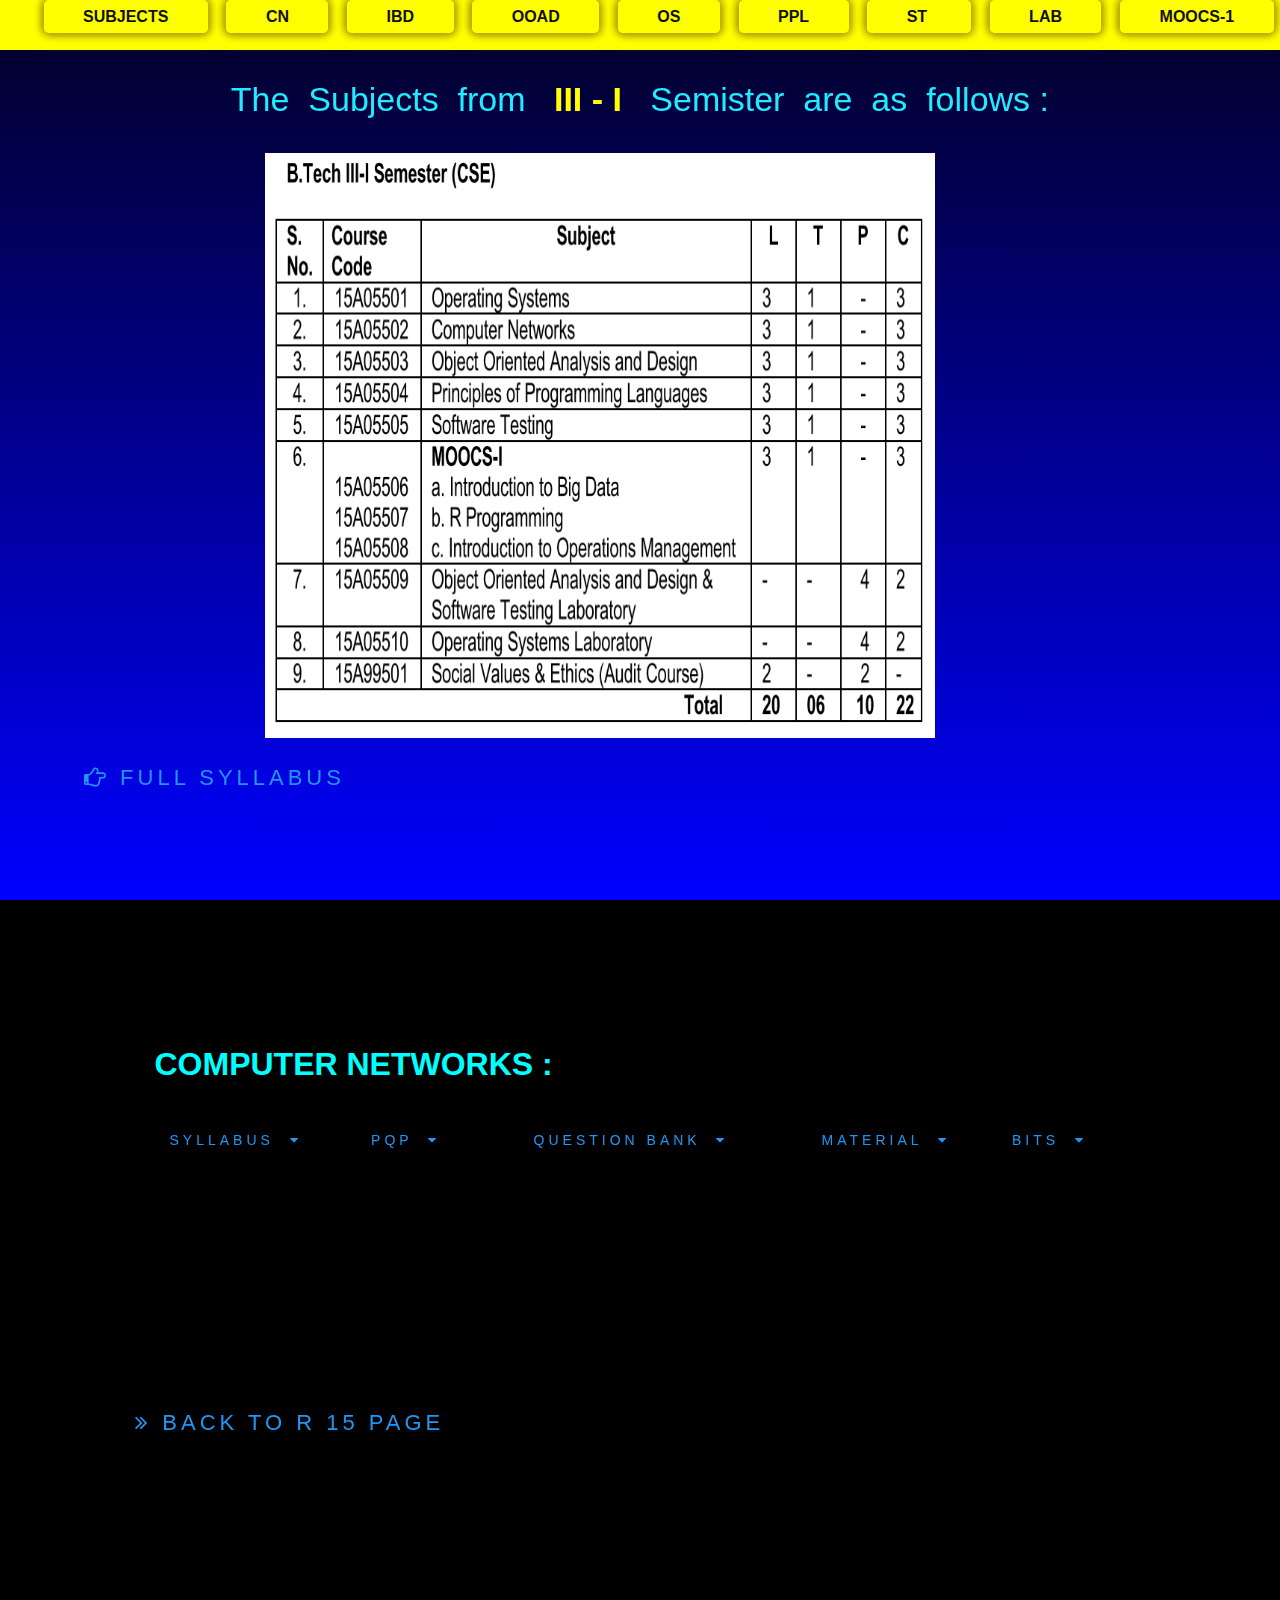
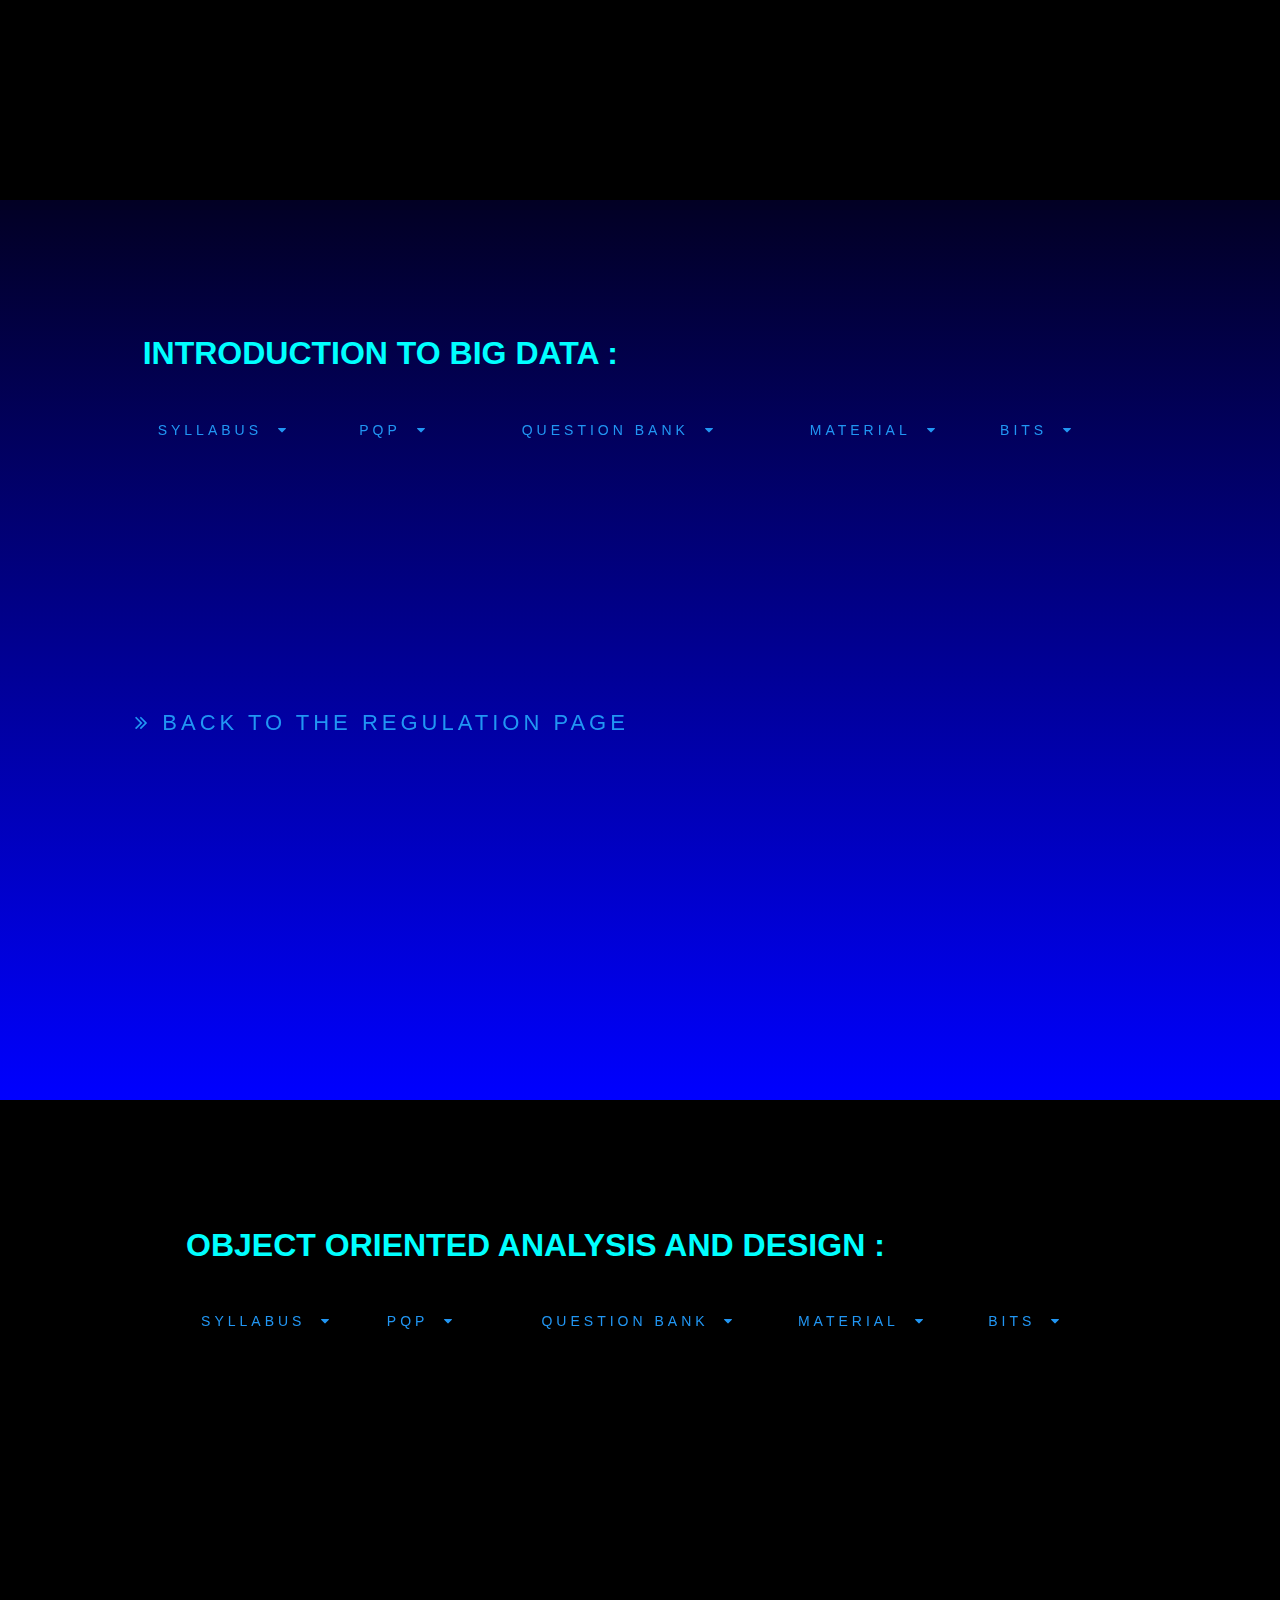
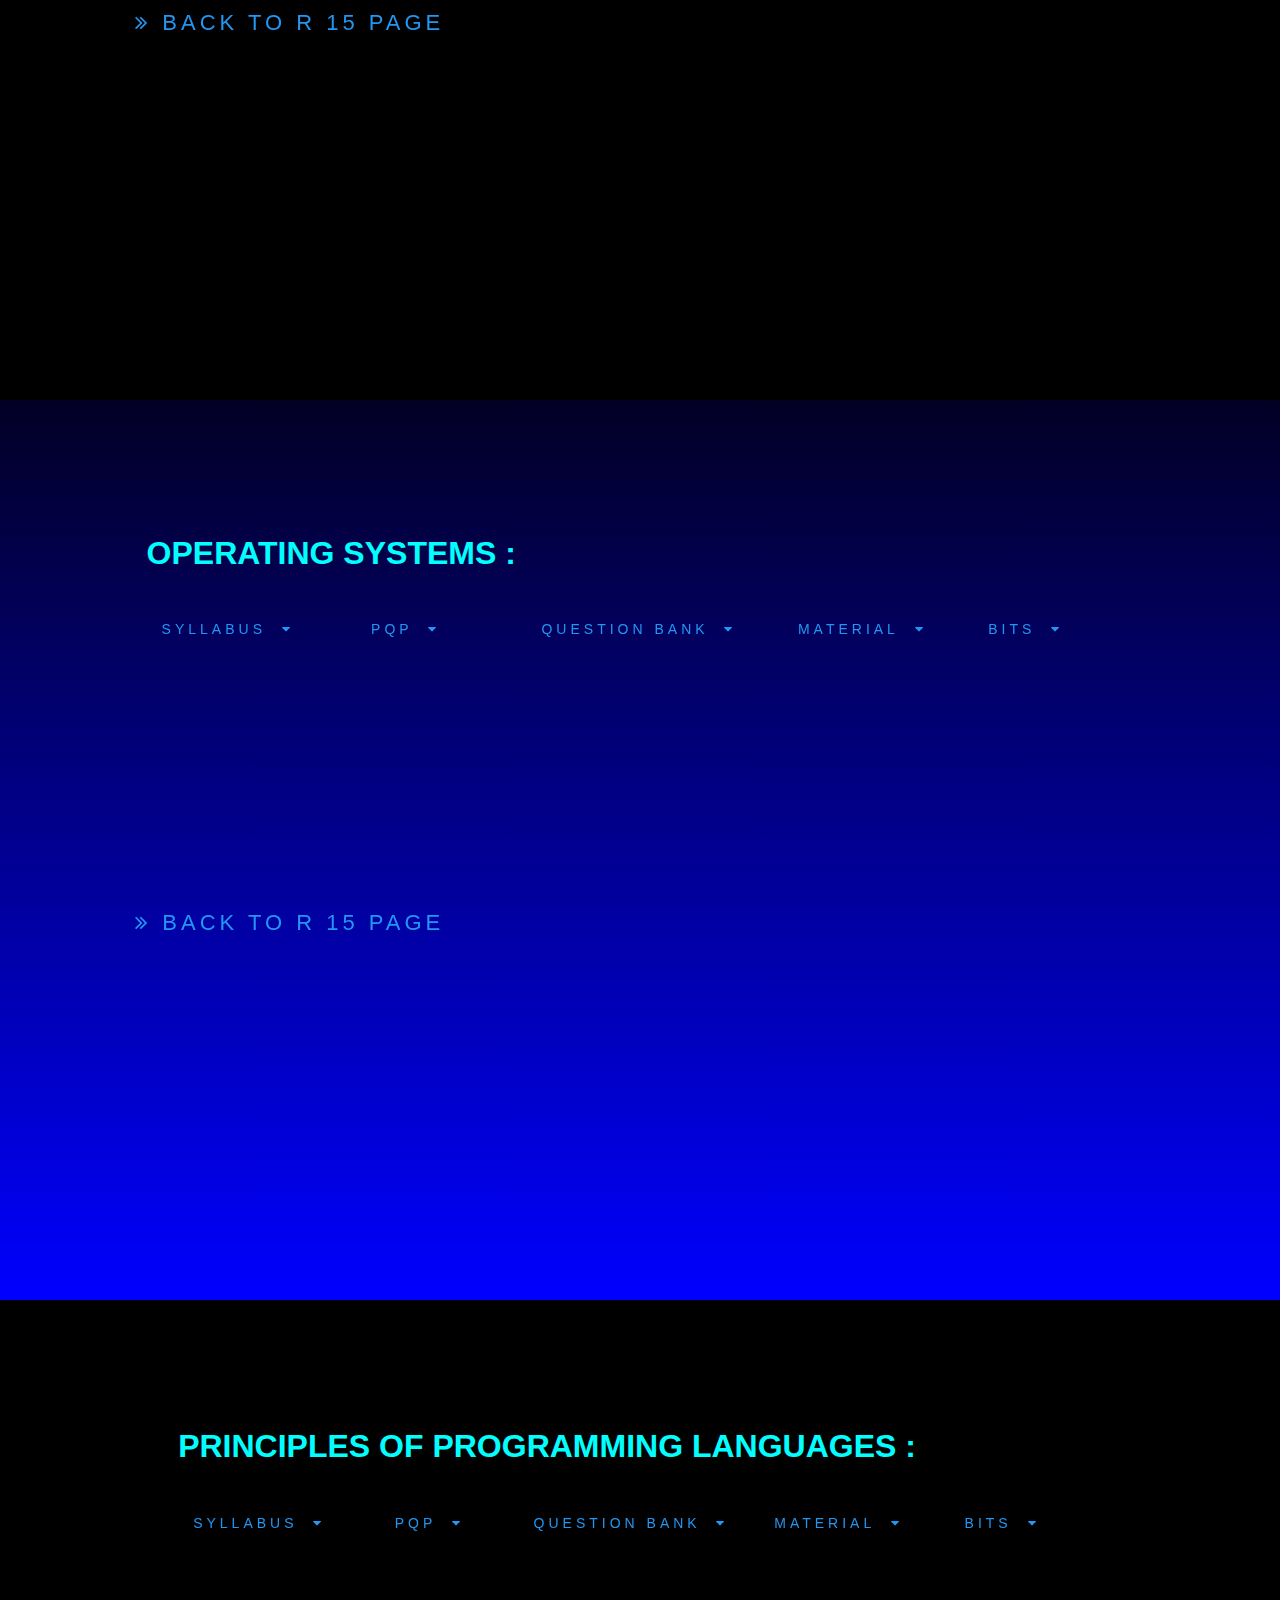
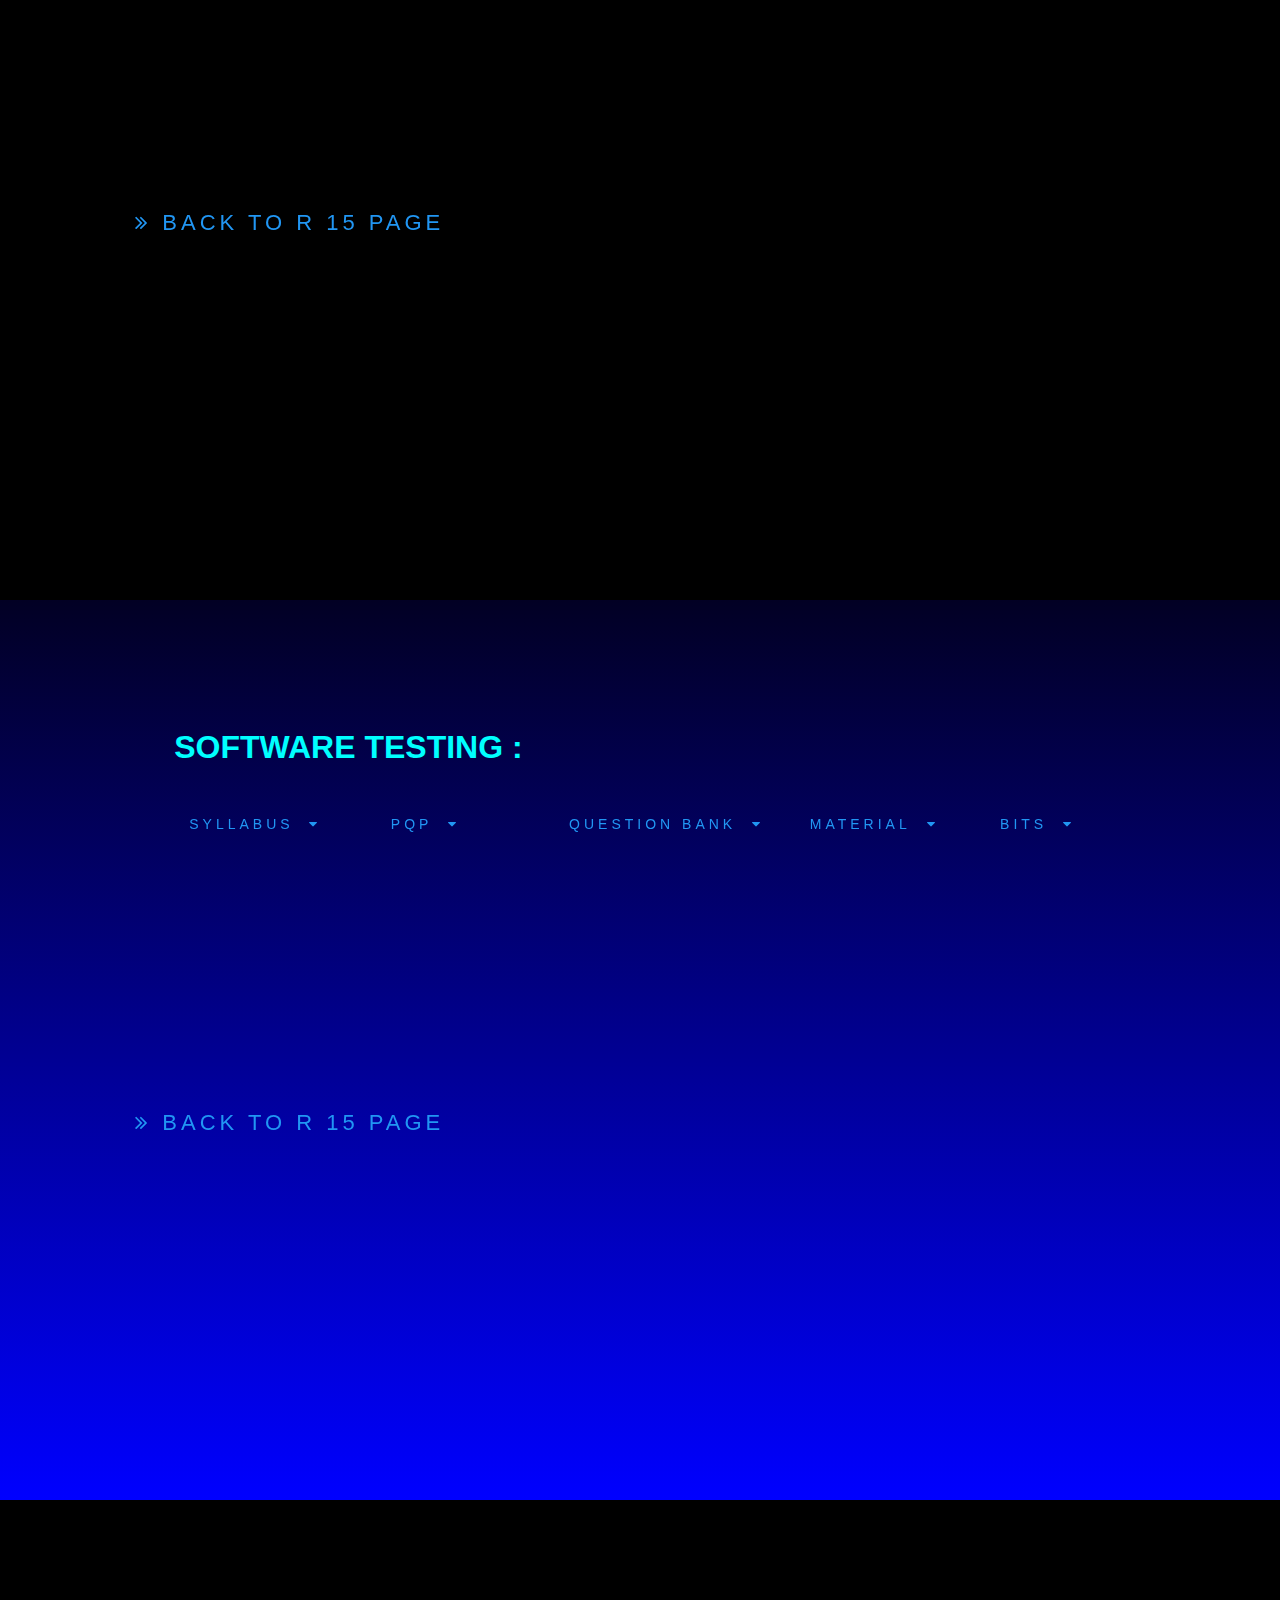
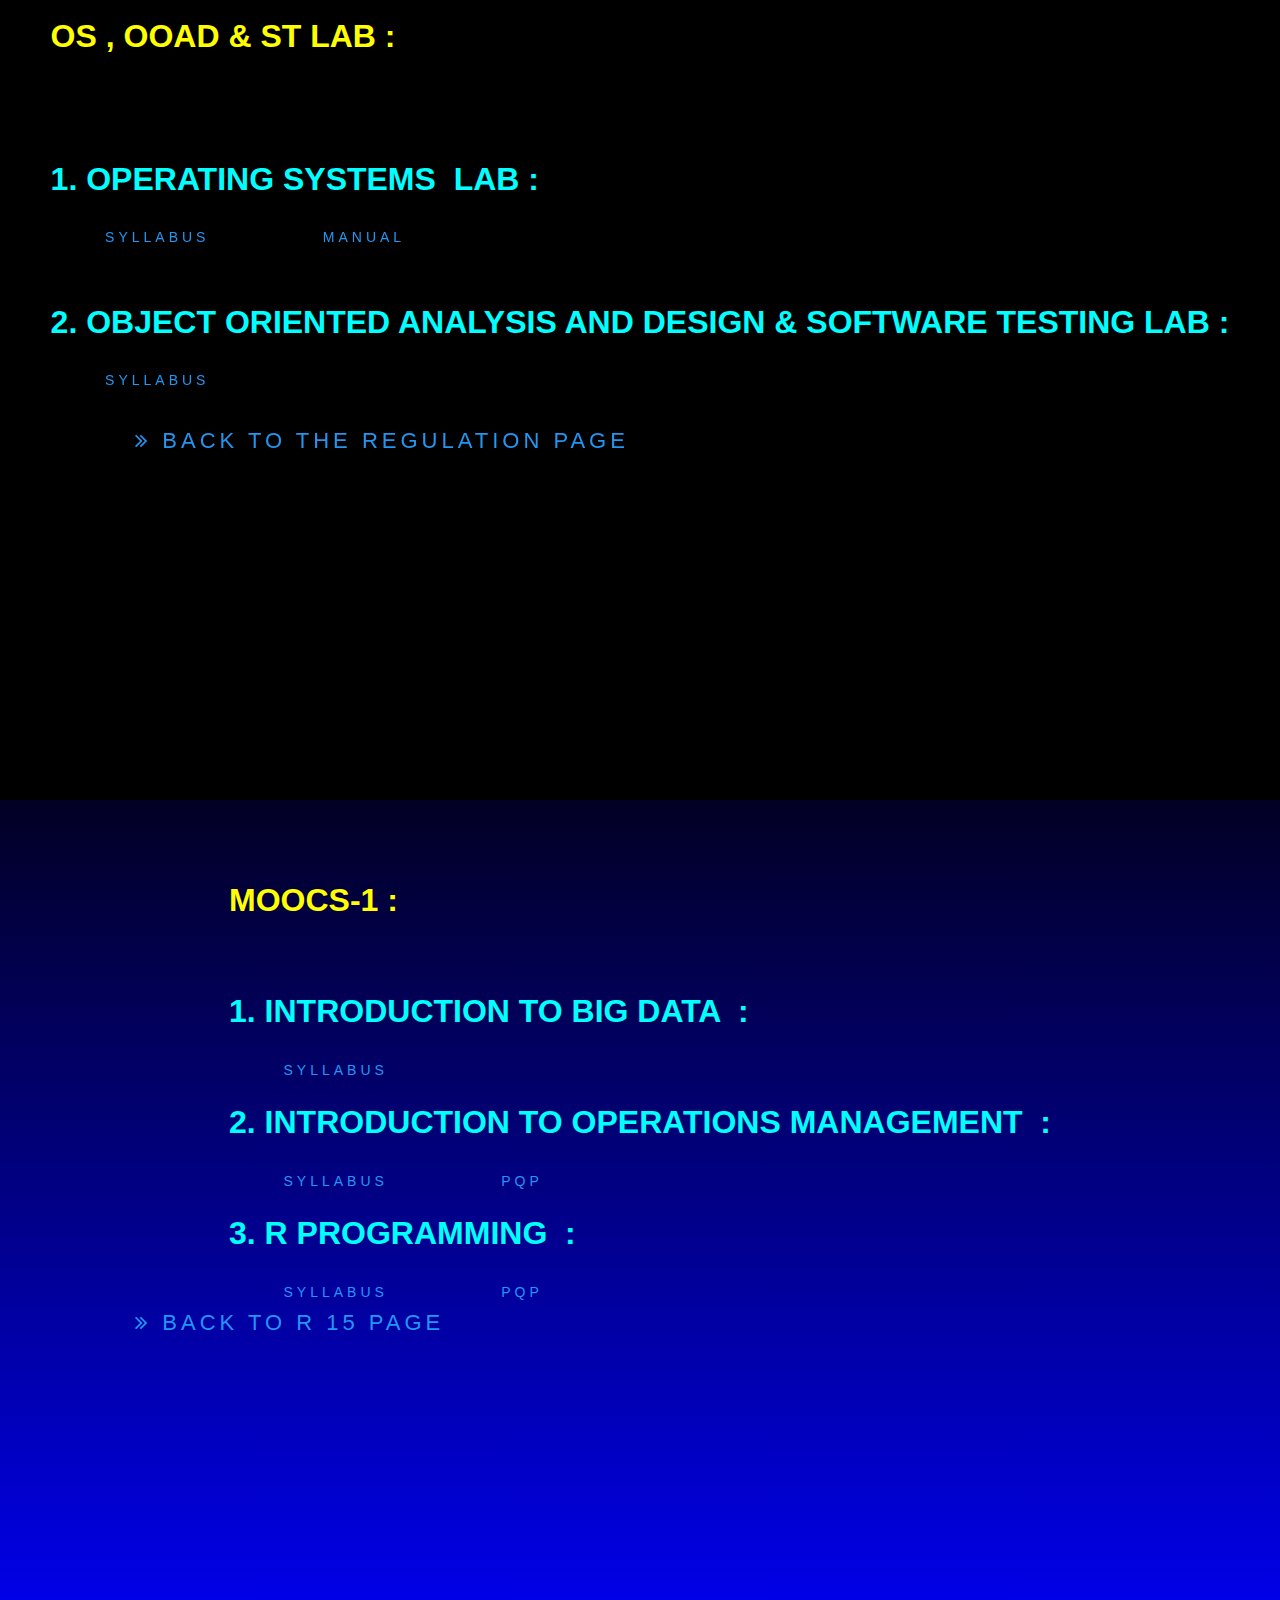
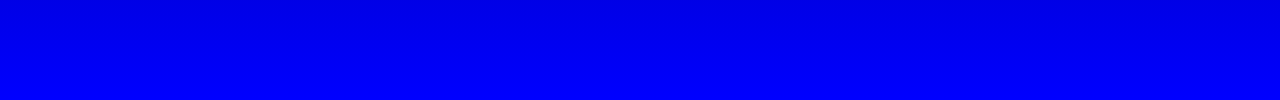
<file: 3-1.html>
<!DOCTYPE html>
<html>
	<head>
		<meta charset="utf-8">
		<title>SVCN | CSE III-I</title>
		<link rel="shortcut icon" type="image/png" href="subjects/cr4.png">
		<meta name="viewport" content="width=device-width, initial-scale=1.0">
		<link rel="stylesheet" href="https://stackpath.bootstrapcdn.com/font-awesome/4.7.0/css/font-awesome.min.css" integrity="sha384-wvfXpqpZZVQGK6TAh5PVlGOfQNHSoD2xbE+QkPxCAFlNEevoEH3Sl0sibVcOQVnN" crossorigin="anonymous">
		<link rel="stylesheet" type="text/css" href="mainr15.css">
	</head>
	<body>
		<form class="header">
		<ul>
			<li><a href="#sec0">&nbsp;SUBJECTS&nbsp;</a></li>&nbsp;
			<li><a href="#sec1">&nbsp;CN&nbsp;</a></li>&nbsp;
			<li><a href="#sec2">&nbsp;IBD&nbsp;</a></li>&nbsp;
			<li><a href="#sec3">&nbsp;OOAD&nbsp;</a></li>&nbsp;
			<li><a href="#sec4">&nbsp;OS&nbsp;</a></li>&nbsp;
			<li><a href="#sec5">&nbsp;PPL&nbsp;</a></li>&nbsp;
			<li><a href="#sec6">&nbsp;ST&nbsp;&nbsp;</a></li>&nbsp;
			<li><a href="#sec7">&nbsp;LAB&nbsp;</a></li>&nbsp;
			<li><a href="#sec8">&nbsp;MOOCS-1&nbsp;</a></li>&nbsp;&nbsp;&nbsp;&nbsp;&nbsp;&nbsp;&nbsp;&nbsp;
		</ul>
		</form>
		<section id="sec0" data-text="section 0">
		<div class="rs"><br>		
		<marquee behavior="scroll" direction="left"scrollamount="12"><p class="rq" style="margin-top: 10px">*please&nbsp; select&nbsp; the &nbsp;subject&nbsp; from&nbsp; the&nbsp; above&nbsp; section&nbsp;</p></marquee>
			<p class="rp" style="margin-top: -40px">&nbsp;&nbsp;&nbsp;&nbsp;The&nbsp; Subjects &nbsp;from &nbsp;<b style="color: yellow">&nbsp;III - I&nbsp;</b>&nbsp; Semister&nbsp; are&nbsp; as &nbsp;follows :</p>
			<img src="subjects/3-1.png"></img>
		<div class="srs">
		<a href="https://drive.google.com/file/d/114-G_gXZIrbOvmLBuav2I-XWMccAk0UU/view?usp=sharing" class="rst"target="_blank"><i class="fa fa-hand-o-right" aria-hidden="true"></i> Full Syllabus</a>
		</div>

		</div>
		</section>
		<section id="sec1" data-text="section 1">
		<div class="co">
		<h1 class="sub">Computer Networks :</h1>
		<nav>
			<br>
		<li class="menu">
		<a style="cursor: pointer;">SYLLABUS&nbsp;&nbsp;<i class="fa fa-caret-down" aria-hidden="true"></i></a>
		<ul class="en-menu">
			<li><a href="https://drive.google.com/file/d/1iUBbeBIUZjapKMqiTUmfHPflBbbuSrJw/view?usp=sharing"target="_blank">SYLLABUS</a></li>
		</ul>
		</li>

		<li class="menu">
		<a style="cursor: pointer;">&nbsp;&nbsp;&nbsp;&nbsp;&nbsp;PQP&nbsp;&nbsp;<i class="fa fa-caret-down" aria-hidden="true"></i>&nbsp;&nbsp;&nbsp;&nbsp;&nbsp;&nbsp;&nbsp;&nbsp;</a>
		<ul class="en-menu">
			<li><a href="https://drive.google.com/file/d/1r_El1fFBNNGsUreBH8iFAoMp-VL182_h/view?usp=sharing"target="_blank">&nbsp;ALL PQPs&nbsp;</a></li>
		</ul>
		</li>

		<li class="menu">
		<a style="cursor: pointer;">QUESTION BANK&nbsp;&nbsp;<i class="fa fa-caret-down" aria-hidden="true"></i>&nbsp;&nbsp;&nbsp;&nbsp;&nbsp;&nbsp;</a>
		<ul class="en-menu">
			<li><a href="https://drive.google.com/file/d/1PU9MhRIt1Psc-LJW0HdL9Od-H7C2pJKJ/view?usp=sharing"target="_blank">SHORT QUESTIONS</a></li>
			<li><a href="https://drive.google.com/file/d/1JOn6mM2AMw_K4hZ9DtcYUOl1K023Skxt/view?usp=sharing"target="_blank">LONG QUESTIONS&nbsp;&nbsp;</a></li>
		</ul>			
		</li>
		
		<li class="menu">
		<a style="cursor: pointer;">&nbsp;&nbsp;MATERIAL&nbsp;&nbsp;<i class="fa fa-caret-down" aria-hidden="true"></i>&nbsp;</a>
		<ul class="en-menu">
			<li><a href="https://drive.google.com/file/d/19z-RQcveBtgjOxuJaWiTm8k5Dc9BdnX7/view?usp=sharing"target="_blank">&nbsp;&nbsp;UNIT-1.1&nbsp;&nbsp;</a></li>
			<li><a href="https://drive.google.com/file/d/1c-NNBq8Ohau2cZPX6ImhtjEGx1AX4wo_/view?usp=sharing"target="_blank">&nbsp;&nbsp;UNIT-1.2&nbsp;&nbsp;</a></li>
			<li><a href="https://drive.google.com/file/d/18Z0J2uzMB5iXOQpWPeDQYaWJ64jCJG9q/view?usp=sharing"target="_blank">&nbsp;&nbsp;UNIT-2.1&nbsp;&nbsp;</a></li>
			<li><a href="https://drive.google.com/file/d/1nkshgb1BfrVVndtUMg0FlC8V3bXgkspV/view?usp=sharing"target="_blank">&nbsp;&nbsp;UNIT-2.2&nbsp;&nbsp;</a></li>
			<li><a href="https://drive.google.com/file/d/1wmKPZgxV46ckMUxmPfjcYxTBQfpwBvUN/view?usp=sharing"target="_blank">&nbsp;&nbsp;UNIT-3&nbsp;&nbsp;&nbsp;&nbsp;</a></li>
			<li><a href="https://drive.google.com/file/d/1zwnmMtLeKEQCNJPwL0sb2zg7N73Gvwgd/view?usp=sharing"target="_blank"target="_blank">&nbsp;&nbsp;UNIT-4&nbsp;&nbsp;&nbsp;&nbsp;</a></li>
			<li><a href="https://drive.google.com/file/d/10c3AsP4JfLdxPNe7dMABzBRM_3w0gm6b/view?usp=sharing"target="_blank">&nbsp;&nbsp;UNIT-5&nbsp;&nbsp;&nbsp;&nbsp;</a></li>
		</ul>			
		</li>

		<li class="menu">
		<a style="cursor: pointer;">&nbsp;&nbsp;&nbsp;BITS&nbsp;&nbsp;<i class="fa fa-caret-down" aria-hidden="true"></i>&nbsp;&nbsp;&nbsp;</a>
		<ul class="en-menu">
			<li><a href="https://drive.google.com/file/d/1BhxS5Ke8Qocy6vRQtPqQYi8w26qaR8Dm/view?usp=sharing"target="_blank">&nbsp;Bits&nbsp;</a></li>
		</ul>			
		</li>
		</nav>
		</div>
		<div class="sr">
			<br><br><br><br><br><br><br><br><br><br>
		<a href="R15.html" class="rst"><i class="fa fa-angle-double-right" aria-hidden="true"></i> Back To R 15 Page</a>
		</div>
		</section>
		
		<section id="sec2" data-text="section 2">
			
		<div class="flat">
			<br><br>
		<h1 class="sub">Introduction to Big Data :</h1>
		<nav>
			<br>
		<li class="menu">
		<a style="cursor: pointer;">SYLLABUS&nbsp;&nbsp;<i class="fa fa-caret-down" aria-hidden="true"></i></a>
		<ul class="an-menu">
			<li><a href="https://drive.google.com/file/d/18ypqvDwUsuXiIJFFG5YsOBJx1vdTuxPD/view?usp=sharing"target="_blank">SYLLABUS</a></li>
		</ul>
		</li>

		<li class="menu">
		<a style="cursor: pointer;">&nbsp;&nbsp;&nbsp;&nbsp;&nbsp;PQP&nbsp;&nbsp;<i class="fa fa-caret-down" aria-hidden="true"></i>&nbsp;&nbsp;&nbsp;&nbsp;&nbsp;&nbsp;&nbsp;&nbsp;</a>
		<ul class="an-menu">
			<li><a href="https://drive.google.com/file/d/1uBh-D82SO-E_Oe3HmgTln7sXJX022wdz/view?usp=sharing"target="_blank">&nbsp;&nbsp;ALL PQPs&nbsp;</a></li>
		</ul>
		</li>

		<li class="menu">
		<a style="cursor: pointer;">QUESTION BANK&nbsp;&nbsp;<i class="fa fa-caret-down" aria-hidden="true"></i>&nbsp;&nbsp;&nbsp;&nbsp;&nbsp;&nbsp;</a>
		<ul class="an-menu">
			<li><a href="https://drive.google.com/file/d/19pCyn9pU98bvO5w1W4UQhKueq-sEEqtT/view?usp=sharing"target="_blank">QUESTION BANK</a></li>
			<li><a href="https://drive.google.com/file/d/1_a5qVLqgxaPgZ-6-I91AkL9SZ0ghgoRL/view?usp=sharing"target="_blank">QUESTION BANK WITH KEY&nbsp;</a></li>
			<li><a href="https://drive.google.com/file/d/164w5MuxeUXXix3Ii-l4HxAgmwxLlI07e/view?usp=sharing"target="_blank">SHORT QUESTIONS WITH KEY&nbsp;</a></li>
			<li><a href="https://drive.google.com/file/d/1QZ8oIWci-DuiqVJKe0qoTzTeERUY5GND/view?usp=sharing"target="_blank">UNIT-I WITH KEY&nbsp;</a></li>
			<li><a href="https://drive.google.com/file/d/1aZ5u4EAtwkMb992oJ6hyvAtR8n9Fj8Ur/view?usp=sharing"target="_blank">UNIT-II WITH KEY&nbsp;</a></li>
		</ul>			
		</li>
		
		<li class="menu">
		<a style="cursor: pointer;">&nbsp;&nbsp;MATERIAL&nbsp;&nbsp;<i class="fa fa-caret-down" aria-hidden="true"></i>&nbsp;</a>
		<ul class="en-menu">
			<li><a href="https://drive.google.com/file/d/1MqKnhvbdrLWrOM7Up2Z8rplptjwDzcSY/view?usp=sharing"target="_blank">&nbsp;&nbsp;UNIT-1&nbsp;&nbsp;</a></li>
			<li><a href="https://drive.google.com/file/d/1t-LrfS9UdWo5SV6hm7ivuVbiCoe93N3j/view?usp=sharing"target="_blank">&nbsp;&nbsp;UNIT-2&nbsp;&nbsp;</a></li>
			<li><a href="https://drive.google.com/file/d/1jnikVVYWpv9EksqCxjqKXvETcBSdMW5-/view?usp=sharing"target="_blank">&nbsp;&nbsp;UNIT-3&nbsp;&nbsp;</a></li>
			<li><a href="https://drive.google.com/file/d/1jjPApJ9JXZ4h72SGS0-LmIFvsRWp6FiR/view?usp=sharing"target="_blank">&nbsp;&nbsp;UNIT-4&nbsp;&nbsp;</a></li>
			<li><a href="https://drive.google.com/file/d/1pD1s7fureU00uZqYl8qNfNC_G9ICcsD8/view?usp=sharing"target="_blank">&nbsp;&nbsp;UNIT-5&nbsp;&nbsp;</a></li>
		</ul>			
		</li>

		<li class="menu">
		<a style="cursor: pointer;">&nbsp;&nbsp;&nbsp;BITS&nbsp;&nbsp;<i class="fa fa-caret-down" aria-hidden="true"></i>&nbsp;&nbsp;&nbsp;&nbsp;&nbsp;&nbsp;</a>
		<ul class="an-menu">
			<li><a href="https://drive.google.com/file/d/1kOjpoc9kDUZMZ60-3vlLf34_52uybrz6/view?usp=sharing"target="_blank">MID-I Bits&nbsp;</a></li>
			<li><a href="https://drive.google.com/file/d/1odZaq4f21Yttaqvysf1OTmg9kOtbmvb3/view?usp=sharing"target="_blank">MID-II Bits</a></li>
		</ul>			
		</li>
		</nav>
		</div>
		<div class="sr">
			<br><br><br><br><br><br><br><br><br><br>
		<a href="R15.html" class="rst"><i class="fa fa-angle-double-right" aria-hidden="true"></i> Back To The Regulation Page</a>
		</div>
		</section>
		<section id="sec3" data-text="section 3">
			<div class="mpi">
			<br><br>
		<h1 class="sub">Object Oriented Analysis and Design :</h1>
		<nav>
			<br>
		<li class="menu">
		<a style="cursor: pointer;">SYLLABUS&nbsp;&nbsp;<i class="fa fa-caret-down" aria-hidden="true"></i></a>
		<ul class="en-menu">
			<li><a href="https://drive.google.com/file/d/1oPDp6ZVXJoD7jaOEZK54mWYJ8Qqr39uu/view?usp=sharing"target="_blank">SYLLABUS</a></li>
		</ul>
		</li>

		<li class="menu">
		<a style="cursor: pointer;">&nbsp;&nbsp;&nbsp;PQP&nbsp;&nbsp;<i class="fa fa-caret-down" aria-hidden="true"></i>&nbsp;&nbsp;&nbsp;&nbsp;&nbsp;&nbsp;</a>
		<ul class="en-menu">
			<li><a href="https://drive.google.com/file/d/17vA61RtHHWujR8JRqm7FrPCFXNOMsn5Q/view?usp=sharing"target="_blank">&nbsp;ALL PQPs&nbsp;</a></li>
		</ul>
		</li>
		<li class="menu">
		<a style="cursor: pointer;">&nbsp;QUESTION BANK&nbsp;&nbsp;<i class="fa fa-caret-down" aria-hidden="true"></i>&nbsp;&nbsp;</a>
		<ul class="en-menu">
			<li><a href="https://drive.google.com/file/d/1u1bBy_CuawSCsTQPy8phcLgzAGCeGlwl/view?usp=sharing"target="_blank">SHORT QUESTIONS</a></li>
			<li><a href="https://drive.google.com/file/d/1jxGxJxQoa_Ws8BNh6sR20aN4TSYUx-J1/view?usp=sharing"target="_blank">LONG QUESTIONS</a></li>
		</ul>			
		</li>
		
		<li class="menu">
		<a style="cursor: pointer;">&nbsp;&nbsp;MATERIAL&nbsp;&nbsp;<i class="fa fa-caret-down" aria-hidden="true"></i>&nbsp;</a>
		<ul class="en-menu">
			<li><a href="https://drive.google.com/file/d/10utGzJZFpwD4kVxUyghNPm3NzPn4MQAZ/view?usp=sharing"target="_blank">&nbsp;&nbsp;&nbsp;UNIT-1.1&nbsp;&nbsp;</a></li>
			<li><a href="https://drive.google.com/file/d/1vVLYX1dMlbwV7k0oWw3MQzH7N2YHwaZp/view?usp=sharing"target="_blank">&nbsp;&nbsp;&nbsp;UNIT-1.2&nbsp;&nbsp;</a></li>
			<li><a href="https://drive.google.com/file/d/1MrX0kU_7rJUQjdQKFN5_yR7RnylZuUsj/view?usp=sharing"target="_blank">&nbsp;&nbsp;&nbsp;UNIT-2.1&nbsp;&nbsp;</a></li>
			<li><a href="https://drive.google.com/file/d/1cUIIEHDpvFQZdrmZD8VC6j9P83UjZG9F/view?usp=sharing"target="_blank">&nbsp;&nbsp;&nbsp;UNIT-2.2&nbsp;&nbsp;</a></li>
		</ul>			
		</li>

		<li class="menu">
			<a style="cursor: pointer;">&nbsp;&nbsp;&nbsp;BITS&nbsp;&nbsp;<i class="fa fa-caret-down" aria-hidden="true"></i>&nbsp;&nbsp;</a>
		<ul class="en-menu">
			<li><a href="https://drive.google.com/file/d/1nTOxStdk3N2YCy5K6Lc9rM8MDfUvaYba/view?usp=sharing"target="_blank">&nbsp;Bits&nbsp;</a></li>
		</ul>			
		</li>
		</nav>
		</div>
		<div class="sr">
			<br><br><br><br><br><br><br><br><br><br>
		<a href="R15.html" class="rst"><i class="fa fa-angle-double-right" aria-hidden="true"></i> Back To R 15 Page</a>
		</div>
		</section>
		
		<section id="sec4" data-text="section 4">
		<div class="oopj">
			<br><br>
		<h1 class="sub">Operating Systems :</h1>
		<nav>
			<br>
		<li class="menu">
		<a style="cursor: pointer;">SYLLABUS&nbsp;&nbsp;<i class="fa fa-caret-down" aria-hidden="true"></i></a>
		<ul class="an-menu">
			<li><a href="https://drive.google.com/file/d/1qx_6uc-JAiSfbR6X2gy2YOiOkmKmneuz/view?usp=sharing"target="_blank">SYLLABUS</a></li>
		</ul>
		</li>

		<li class="menu">
		<a style="cursor: pointer;">&nbsp;&nbsp;&nbsp;&nbsp;&nbsp;&nbsp;PQP&nbsp;&nbsp;<i class="fa fa-caret-down" aria-hidden="true"></i>&nbsp;&nbsp;&nbsp;&nbsp;&nbsp;&nbsp;&nbsp;</a>
		<ul class="an-menu">
			<li><a href="https://drive.google.com/file/d/1Y310RYdOWqjDwfG0w-t84TZxxPYfEGGC/view?usp=sharing"target="_blank">&nbsp;ALL PQPs&nbsp;</a></li>
			<li><a href="https://drive.google.com/file/d/1a61a9VVB083OrC7KYhmxrv38EwGtDyyb/view?usp=sharing"target="_blank">&nbsp;PQP @2019 </a></li>
		</ul>
		</li>

		<li class="menu">
		<a style="cursor: pointer;">&nbsp;&nbsp;QUESTION BANK&nbsp;&nbsp;<i class="fa fa-caret-down" aria-hidden="true"></i>&nbsp;&nbsp;</a>
		<ul class="an-menu">
			<li><a href="https://drive.google.com/file/d/107ZS70GUKuIdqLVPMsCoLTTXvU__pTxq/view?usp=sharing"target="_blank">QUESTION BANK</a></li>
			<li><a href="https://drive.google.com/file/d/1QDPzWeHVDvbgsU4ixd5rzlx7mXnFDvwO/view?usp=sharing"target="_blank">UNIT-1&2 SHORT QUESTIONS</a></li>
			<li><a href="https://drive.google.com/file/d/11-9Mc6RU2_ldAHr2OjM9Zwiph5KLwl5h/view?usp=sharing"target="_blank">UNIT-1&2 LONG QUESTIONS</a></li>
		</ul>			
		</li>
		
		<li class="menu">
		<a style="cursor: pointer;">&nbsp;&nbsp;MATERIAL&nbsp;&nbsp;<i class="fa fa-caret-down" aria-hidden="true"></i>&nbsp;</a>
		<ul class="an-menu">
			<li><a href="https://drive.google.com/file/d/1EkH8wakj5z9lQXQw9QScwZRkAnIXWNB9/view?usp=sharing"target="_blank"target="_blank">&nbsp;&nbsp;UNIT-1&nbsp;&nbsp;</a></li>
			<li><a href="https://drive.google.com/file/d/1faoYDqP5w4m9Jq439dENZRn96Rn2_x3Y/view?usp=sharing"target="_blank">&nbsp;&nbsp;UNIT-2&nbsp;&nbsp;</a></li>
			<li><a href="https://drive.google.com/file/d/1Mt-2ZaVQUkH7L9NhSZlHEP5EAjDtcaVV/view?usp=sharing"target="_blank">&nbsp;&nbsp;UNIT-3&nbsp;&nbsp;</a></li>
			<li><a href="https://drive.google.com/file/d/1rJAqUp87trEYNG8ttOSuhpm1FFfki1k_/view?usp=sharing"target="_blank">&nbsp;&nbsp;UNIT-4&nbsp;&nbsp;</a></li>
			<li><a href="https://drive.google.com/file/d/1p-pPwAO0H5OT1dskasxINLDPuKFiRyje/view?usp=sharing"target="_blank">&nbsp;&nbsp;UNIT-5&nbsp;&nbsp;</a></li>
		</ul>			
		</li>

		<li class="menu">
		<a style="cursor: pointer;">&nbsp;&nbsp;&nbsp;BITS&nbsp;&nbsp;<i class="fa fa-caret-down" aria-hidden="true"></i>&nbsp;&nbsp;&nbsp;&nbsp;&nbsp;&nbsp;&nbsp;</a>
		<ul class="an-menu">
			<li><a href="https://drive.google.com/file/d/1aAiMEWGORsnEDOo6x2ri59m_IdCTcrqh/view?usp=sharing"target="_blank">Bit-paper_1</a></li>
			<li><a href="https://drive.google.com/file/d/1WVtTi_aCTA18R7K47qasmtN6Aj0LkhKR/view?usp=sharing"target="_blank">Bit-paper_2</a></li>
		</ul>			
		</li>
		</nav>
		</div>
		<div class="sr">
			<br><br><br><br><br><br><br><br><br><br>
		<a href="R15.html" class="rst"><i class="fa fa-angle-double-right" aria-hidden="true"></i> Back To R 15 Page</a>
		</div>
		</section>
		
		<section id="sec5" data-text="section 5">
					<div class="ps">
			<br><br>
		<h1 class="sub">Principles of Programming Languages :</h1>
		<nav>
			<br>
		<li class="menu">
		<a style="cursor: pointer;">SYLLABUS&nbsp;&nbsp;<i class="fa fa-caret-down" aria-hidden="true"></i></a>
		<ul class="en-menu">
			<li><a href="https://drive.google.com/file/d/1DxochrfhJHW2vHZwQp-QN0FzTE3ubnqQ/view?usp=sharing"target="_blank">SYLLABUS</a></li>
		</ul>
		</li>

		<li class="menu">
		<a style="cursor: pointer;">&nbsp;&nbsp;&nbsp;&nbsp;&nbsp;PQP&nbsp;&nbsp;<i class="fa fa-caret-down" aria-hidden="true"></i>&nbsp;&nbsp;&nbsp;&nbsp;&nbsp;</a>
		<ul class="en-menu">
			<li><a href="https://drive.google.com/file/d/1KevwB-gluxLJzOOQTrNytGKkfrBiPbGo/view?usp=sharing"target="_blank">&nbsp;ALL PQPs&nbsp;</a></li>
		</ul>
		</li>

		<li class="menu">
		<a style="cursor: pointer;">QUESTION BANK&nbsp;&nbsp;<i class="fa fa-caret-down" aria-hidden="true"></i></a>
		<ul class="en-menu">
			<li><a href="https://drive.google.com/file/d/1tD4bplGN9r21NKCi4fkxcn0WrXe3ut-V/view?usp=sharing"target="_blank">UNIT-1&2 SHORT QUESTIONS</a></li>
			<li><a href="https://drive.google.com/file/d/1U5dhOyORqGlIlT3b2gJn5W5O_uEoCdJB/view?usp=sharing"target="_blank">UNIT-1&2 LONG QUESTIONS</a></li>
		</ul>			
		</li>
		
		<li class="menu">
		<a style="cursor: pointer;">&nbsp;&nbsp;MATERIAL&nbsp;&nbsp;<i class="fa fa-caret-down" aria-hidden="true"></i>&nbsp;</a>
		<ul class="en-menu">
			<li><a href="https://drive.google.com/file/d/1S6JBQngoNhe8a2cspZznqy6-_OElBp_n/view?usp=sharing"target="_blank">&nbsp;UNIT-1&nbsp;&&nbsp;2&nbsp;</a></li>
			<li><a href="https://drive.google.com/file/d/1HeKxPLwPkNcXQludI0Wwhx-VvU8rnyQE/view?usp=sharing"target="_blank">&nbsp;&nbsp;UNIT-3&nbsp;&nbsp;</a></li>
			<li><a href="https://drive.google.com/file/d/1aKPBofGRBQ6uRX2aeY_yoRP4pC7gWh9j/view?usp=sharing"target="_blank"target="_blank">&nbsp;&nbsp;UNIT-4&nbsp;&nbsp;</a></li>
			<li><a href="https://drive.google.com/file/d/1ljVQ_1hjWJsa0dK17034ShLUB3cxzXWj/view?usp=sharing"target="_blank">&nbsp;&nbsp;UNIT-5&nbsp;&nbsp;</a></li>
		</ul>			
		</li>

		<li class="menu">
		<a style="cursor: pointer;">&nbsp;&nbsp;&nbsp;BITS&nbsp;&nbsp;<i class="fa fa-caret-down" aria-hidden="true"></i>&nbsp;&nbsp;&nbsp;&nbsp;&nbsp;&nbsp;</a>
		<ul class="en-menu">
			<li><a href="https://drive.google.com/file/d/18BnoHEMdR6Nlq94QWlg81f98pmpX_Lpp/view?usp=sharing"target="_blank">MID - I BITs</a></li>
		</ul>			
		</li>
		</nav>
		</div>
		<div class="sr">
			<br><br><br><br><br><br><br><br><br><br>
		<a href="R15.html" class="rst"><i class="fa fa-angle-double-right" aria-hidden="true"></i> Back To R 15 Page</a>
		</div>
		</section>

		<section id="sec6" data-text="section 6">
			<div class="se">
			<br><br>
		<h1 class="sub">Software Testing :</h1>
		<nav>
			<br>
		<li class="menu">
		<a style="cursor: pointer;">SYLLABUS&nbsp;&nbsp;<i class="fa fa-caret-down" aria-hidden="true"></i></a>
		<ul class="an-menu">
			<li><a href="https://drive.google.com/file/d/1ZMq_L7CdkhqQ2r_C4tQ7UVWzAIBBf2zv/view?usp=sharing"target="_blank">SYLLABUS</a></li>
		</ul>
		</li>

		<li class="menu">
		<a style="cursor: pointer;">&nbsp;&nbsp;&nbsp;&nbsp;&nbsp;PQP&nbsp;&nbsp;<i class="fa fa-caret-down" aria-hidden="true"></i>&nbsp;&nbsp;&nbsp;&nbsp;&nbsp;&nbsp;&nbsp;&nbsp;</a>
		<ul class="an-menu">
			<li><a href="https://drive.google.com/file/d/1RvtYsapOATU6o3abif28s4gOpeqO4Rml/view?usp=sharing"target="_blank">&nbsp;ALL PQPs&nbsp;</a></li>
		</ul>
		</li>

		<li class="menu">
		<a style="cursor: pointer;">&nbsp;&nbsp;QUESTION BANK&nbsp;&nbsp;<i class="fa fa-caret-down" aria-hidden="true"></i></a>
		<ul class="an-menu">
			<li><a href="https://drive.google.com/file/d/10guqnrxmaZ-mjAmFc77fQxiyme2GmzqF/view?usp=sharing"target="_blank">LONG QUESTIONS</a></li>
		</ul>			
		</li>
		
		<li class="menu">
		<a style="cursor: pointer;">&nbsp;&nbsp;MATERIAL&nbsp;&nbsp;<i class="fa fa-caret-down" aria-hidden="true"></i>&nbsp;</a>
		<ul class="an-menu">
			<li><a href="https://drive.google.com/file/d/1DvGpTwgU_WU5-qNxd2ISzeuh2Pk2I2IC/view?usp=sharing"target="_blank">&nbsp;UNIT-1&nbsp;</a></li>
			<li><a href="https://drive.google.com/file/d/1FsZoGK4Zox4ndjs3IbeJ1COCJ5g6_a9O/view?usp=sharing"target="_blank">&nbsp;UNIT-2&nbsp;</a></li>
			<li><a href="https://drive.google.com/file/d/1N3k_350Ifg5pf5Ua1HPSI16iqal4OKqD/view?usp=sharing"target="_blank">&nbsp;UNIT-3&nbsp;</a></li>
			<li><a href="https://drive.google.com/file/d/1ZYNeJNP0mGdYpHo3yevFwxutj_yK17VW/view?usp=sharing"target="_blank"target="_blank">&nbsp;UNIT-4&nbsp;</a></li>
			<li><a href="https://drive.google.com/file/d/1TOc9IqQgNDKnTEwQLNiDwttLf6RoFLup/view?usp=sharing"target="_blank">&nbsp;UNIT-5.1&nbsp;</a></li>
			<li><a href="https://drive.google.com/file/d/133Vq0ARu-ofqAdrqxLYeGcGdl3vguw9j/view?usp=sharing"target="_blank">&nbsp;UNIT-5.2&nbsp;</a></li>
		</ul>			
		</li>

		<li class="menu">
		<a style="cursor: pointer;">&nbsp;&nbsp;&nbsp;BITS&nbsp;&nbsp;<i class="fa fa-caret-down" aria-hidden="true"></i>&nbsp;&nbsp;</a>
		<ul class="an-menu">
			<li><a href="https://drive.google.com/file/d/1ZuGS0jOvqrjdag6PuLm3YIWkzuUCRTOW/view?usp=sharing"style="margin-left: 5px;"target="_blank">&nbsp;Bits&nbsp;</a></li>
		</ul>			
		</li>
		</nav>
		</div>
		<div class="sr">
			<br><br><br><br><br><br><br><br><br><br>
		<a href="R15.html" class="rst"><i class="fa fa-angle-double-right" aria-hidden="true"></i> Back To R 15 Page</a>
		</div>
		</section>
		
		<section id="sec7" data-text="section 7">
		<div class="lab">
		<h1 class="sub1">OS , OOAD & ST LAB :</h1>

		<h1 class="sub">1. OPERATING SYSTEMS&nbsp;&nbsp;LAB&nbsp;:</h1>
		<nav>
		<li class="menu">
		<a href="https://drive.google.com/file/d/1tYk1n1DjiLJ55GkzIXMOow-h4H5yfubP/view?usp=sharing"target="_blank">&nbsp;&nbsp;&nbsp;&nbsp;&nbsp;SYLLABUS&nbsp;&nbsp;&nbsp;&nbsp;&nbsp;</a>
		<a href="https://drive.google.com/file/d/1_33NbOOjQY6k7V01xTGIBb9r5MnGP2xb/view?usp=sharing"target="_blank">&nbsp;&nbsp;&nbsp;&nbsp;&nbsp;Manual&nbsp;&nbsp;&nbsp;&nbsp;&nbsp;</a>
		</li>
		</nav>

		
		<h1 class="sub">2. OBJECT ORIENTED ANALYSIS AND DESIGN&nbsp;&&nbsp;SOFTWARE TESTING&nbsp;LAB&nbsp;:</h1>
		<nav>
		<li class="menu">
		<a href="https://drive.google.com/file/d/1Vy0j7aL0-zcBATzHas_TOP-yoD3Ap1Xp/view?usp=sharing"target="_blank">&nbsp;&nbsp;&nbsp;&nbsp;&nbsp;SYLLABUS&nbsp;&nbsp;&nbsp;&nbsp;&nbsp;</a>
		</li>
		</nav>
		</div>
			<div class="sr">
				<br><br><br><br><br><br><br><br><br><br><br>
		<a href="R15.html" class="rst"><i class="fa fa-angle-double-right" aria-hidden="true"></i> Back To The Regulation Page</a>
		</div>
		</section>

		<section id="sec8" data-text="section 8">
		<div class="lab">
		<h1 class="sub1">MOOCS-1 :</h1>
		
		<div>
		<h1 class="sub">1. Introduction to Big Data &nbsp;:</h1>
		<nav>
		<li class="menu">
		<a href="https://drive.google.com/file/d/18ypqvDwUsuXiIJFFG5YsOBJx1vdTuxPD/view?usp=sharing"target="_blank">&nbsp;&nbsp;&nbsp;&nbsp;&nbsp;SYLLABUS&nbsp;&nbsp;&nbsp;&nbsp;&nbsp;</a>
		</li>
		</nav>
		</div>

		<div>
		<h1 class="sub">2. Introduction to Operations Management &nbsp;:</h1>
		<nav>
		<li class="menu">
		<a href="https://drive.google.com/file/d/1L0loF4WPN8-IKoL42aljyyFhu1P1UVIf/view?usp=sharing"target="_blank">&nbsp;&nbsp;&nbsp;&nbsp;&nbsp;SYLLABUS&nbsp;&nbsp;&nbsp;&nbsp;&nbsp;</a>
		<a href="https://drive.google.com/file/d/1swlqjgB1EOYrA9WN31VA7uPHuJFdq5-6/view?usp=sharing"target="_blank">&nbsp;&nbsp;&nbsp;&nbsp;&nbsp;PQP&nbsp;&nbsp;&nbsp;&nbsp;&nbsp;</a>
		</li>
		</nav>
		</div>

		<div>
		<h1 class="sub">3. R Programming &nbsp;:</h1>
		<nav>
		<li class="menu">
		<a href="https://drive.google.com/file/d/1wIXkOvIQbDU5T2nESKppb-BLzOMZuSDB/view?usp=sharing"target="_blank">&nbsp;&nbsp;&nbsp;&nbsp;&nbsp;SYLLABUS&nbsp;&nbsp;&nbsp;&nbsp;&nbsp;</a>
		<a href="https://drive.google.com/file/d/1sT7je00ibFoaXLMowVOC7geQkmebOS51/view?usp=sharing"target="_blank">&nbsp;&nbsp;&nbsp;&nbsp;&nbsp;PQP&nbsp;&nbsp;&nbsp;&nbsp;&nbsp;</a>
		</li>
		</nav>
		</div>
		</div>	
		<div class="sr">
			<br><br><br><br><br><br><br><br><br><br>
		<a href="R15.html" class="rst"><i class="fa fa-angle-double-right" aria-hidden="true"></i> Back To R 15 Page</a>
		</div>
		</section>
	</body>
</html>
</file>
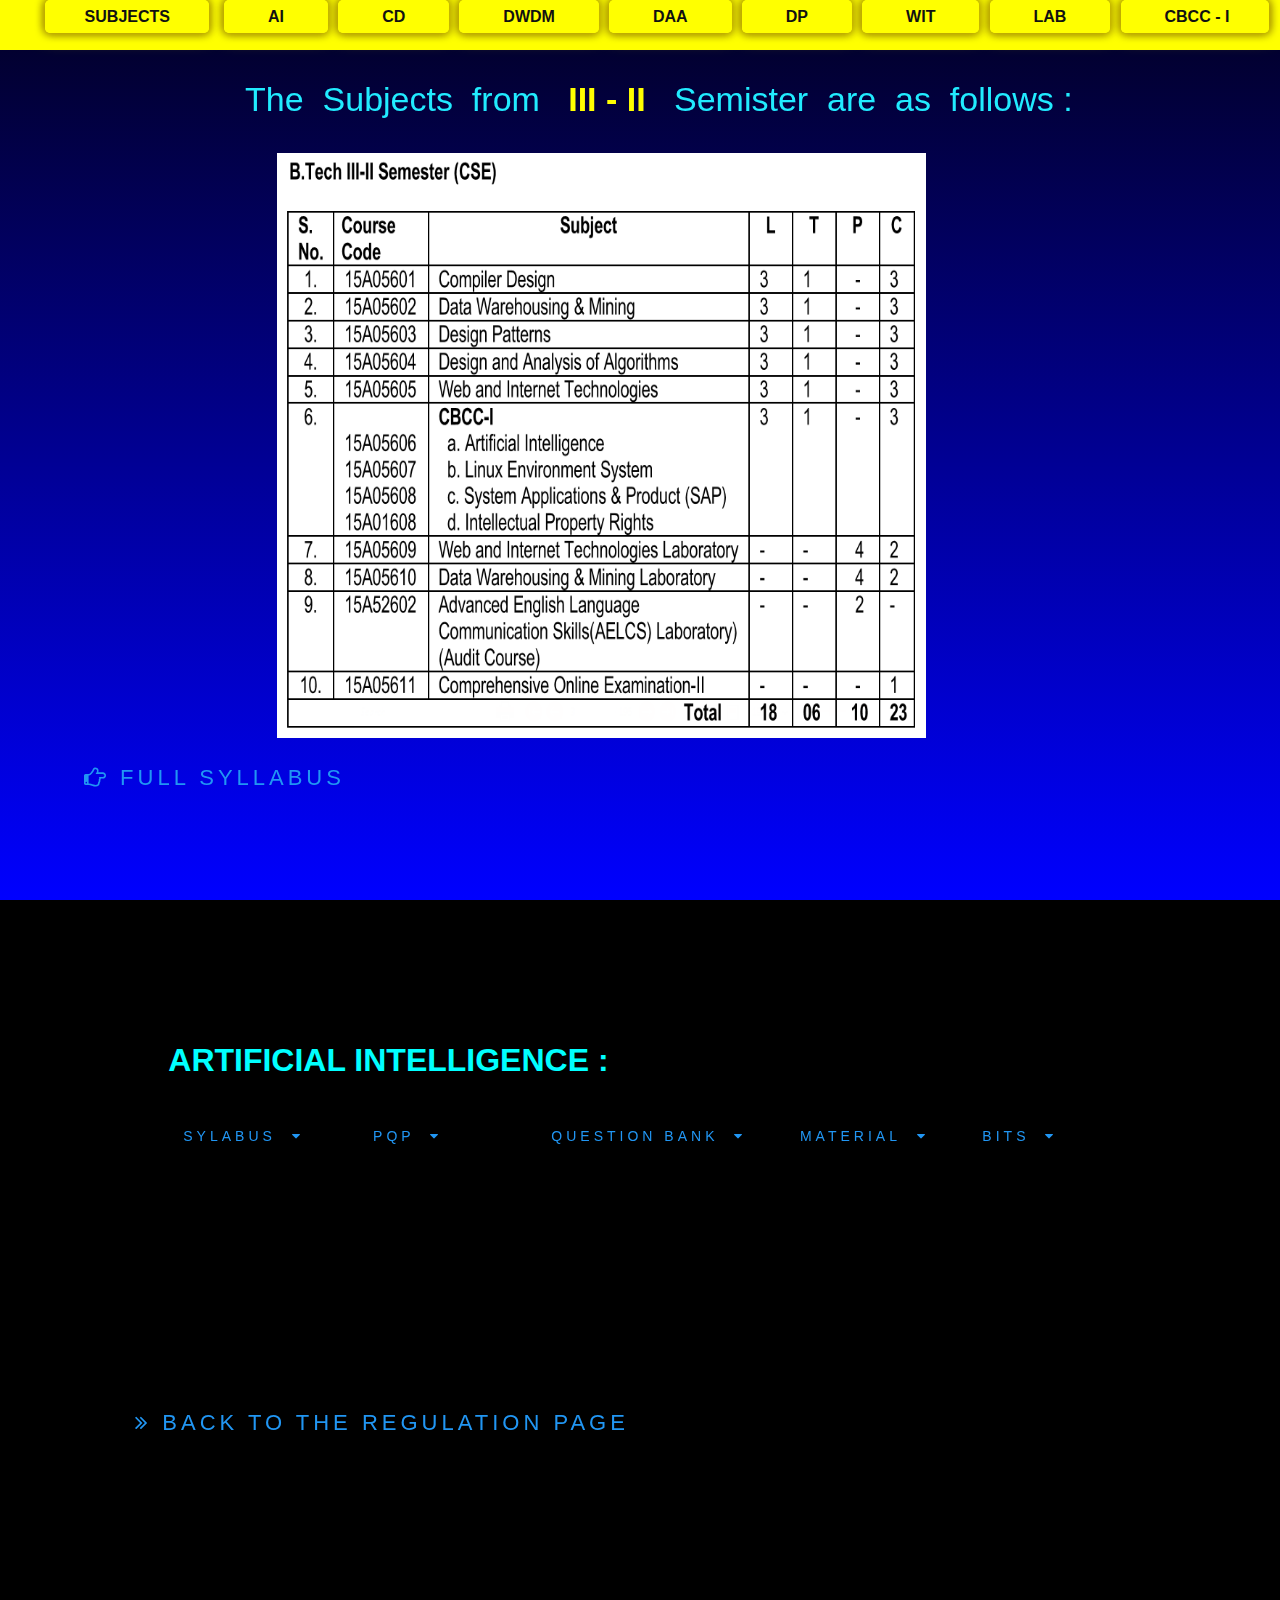
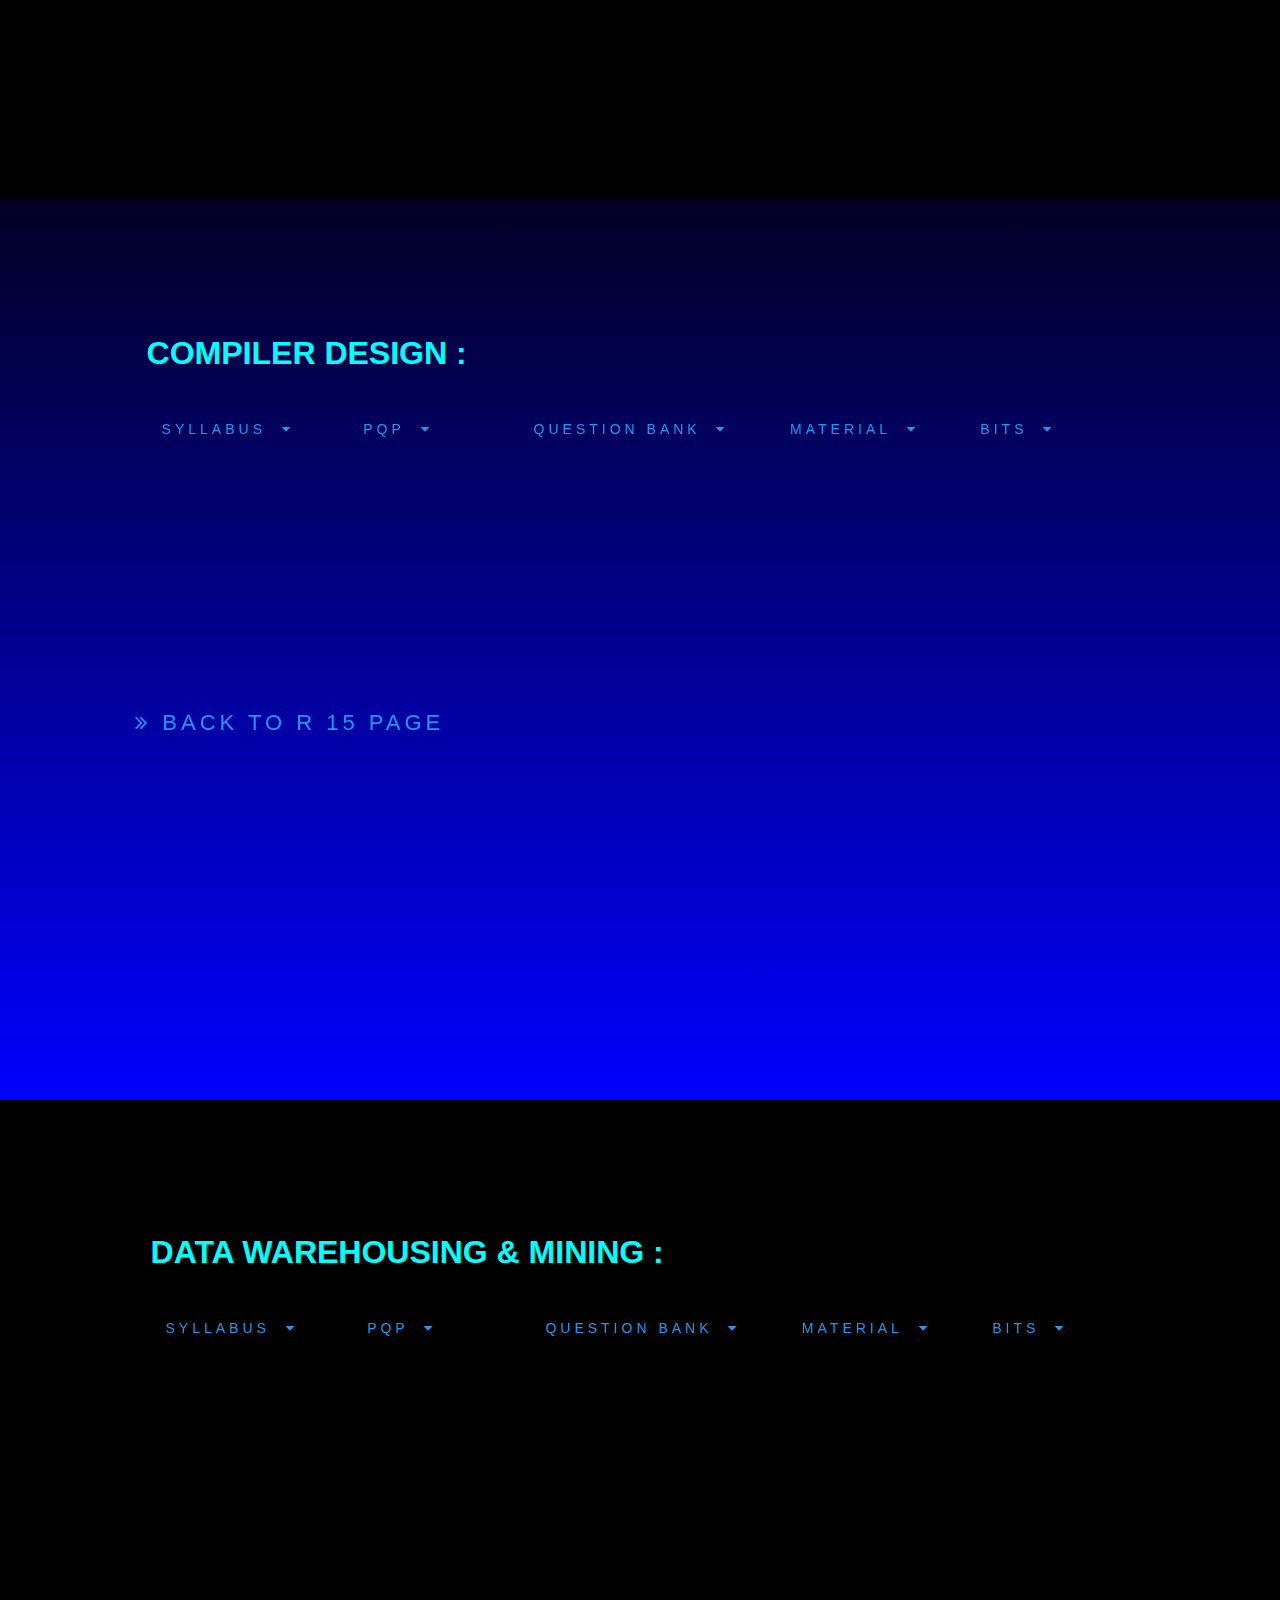
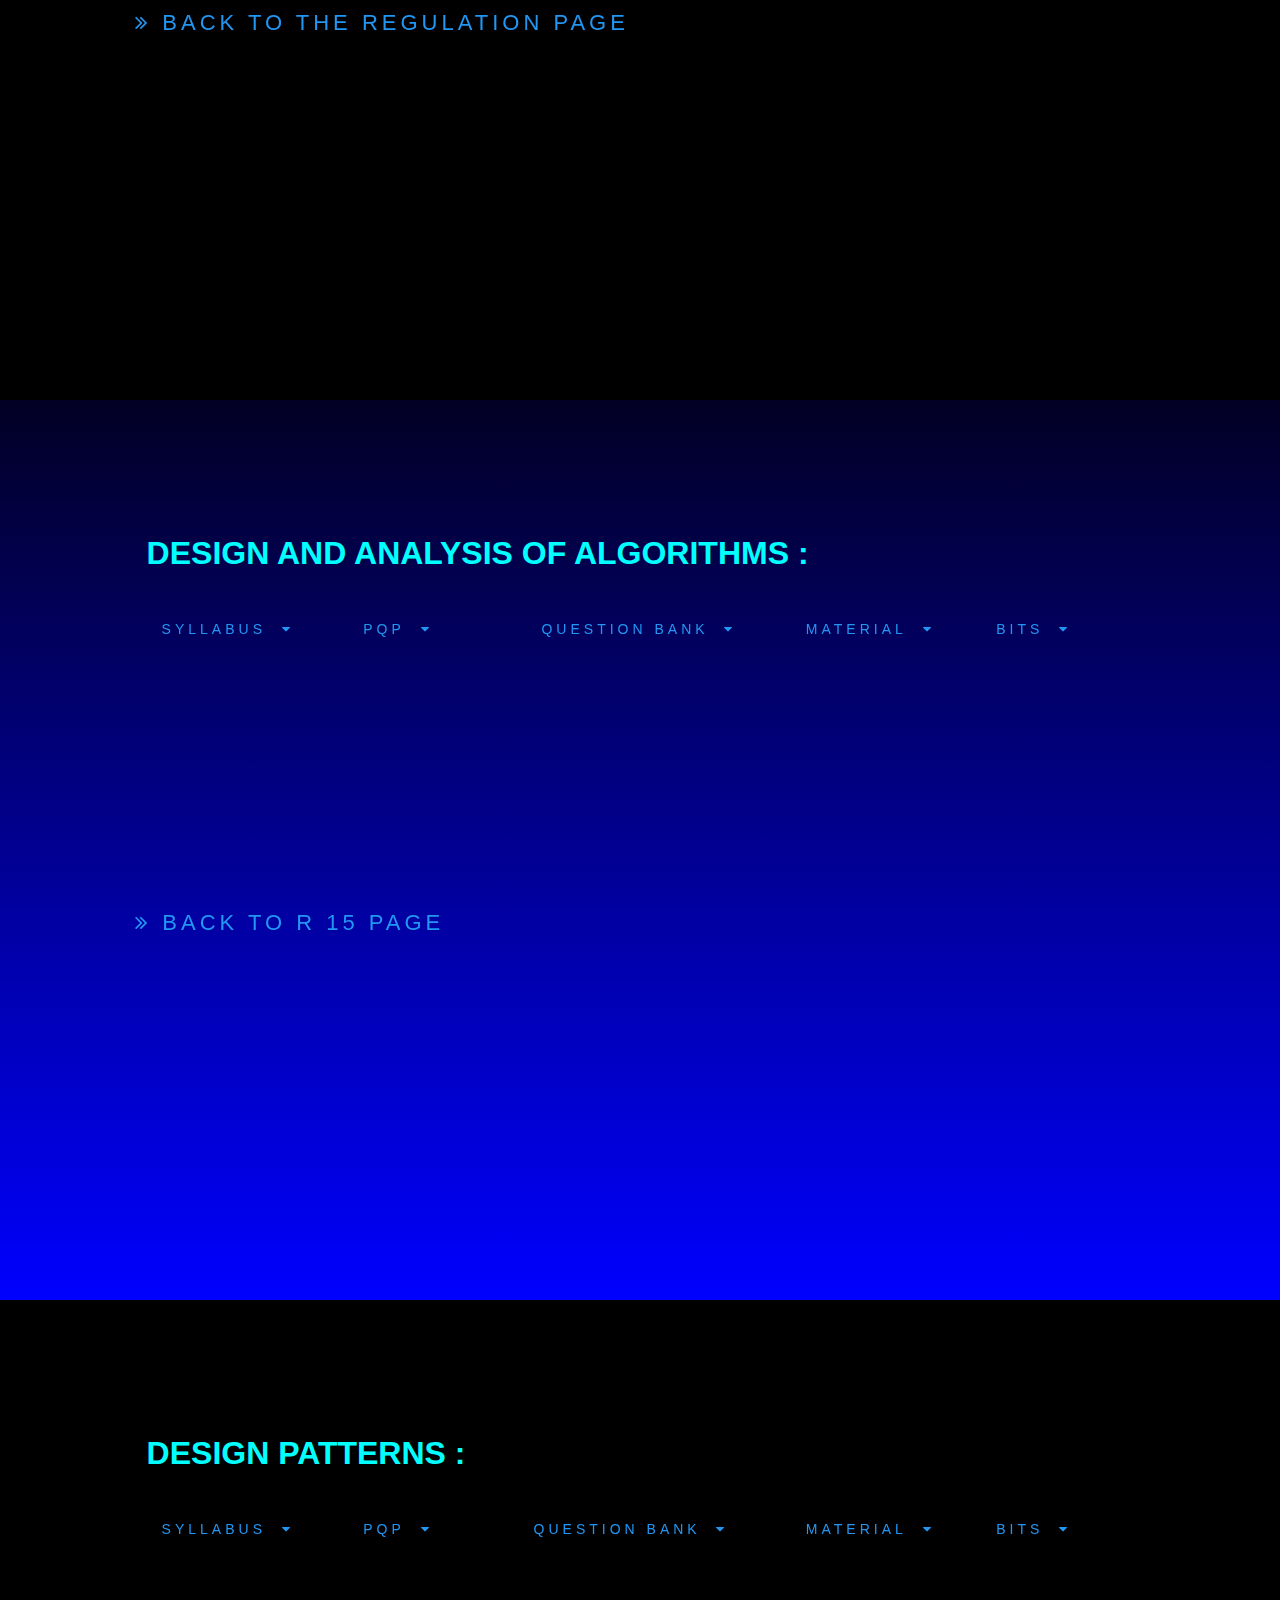
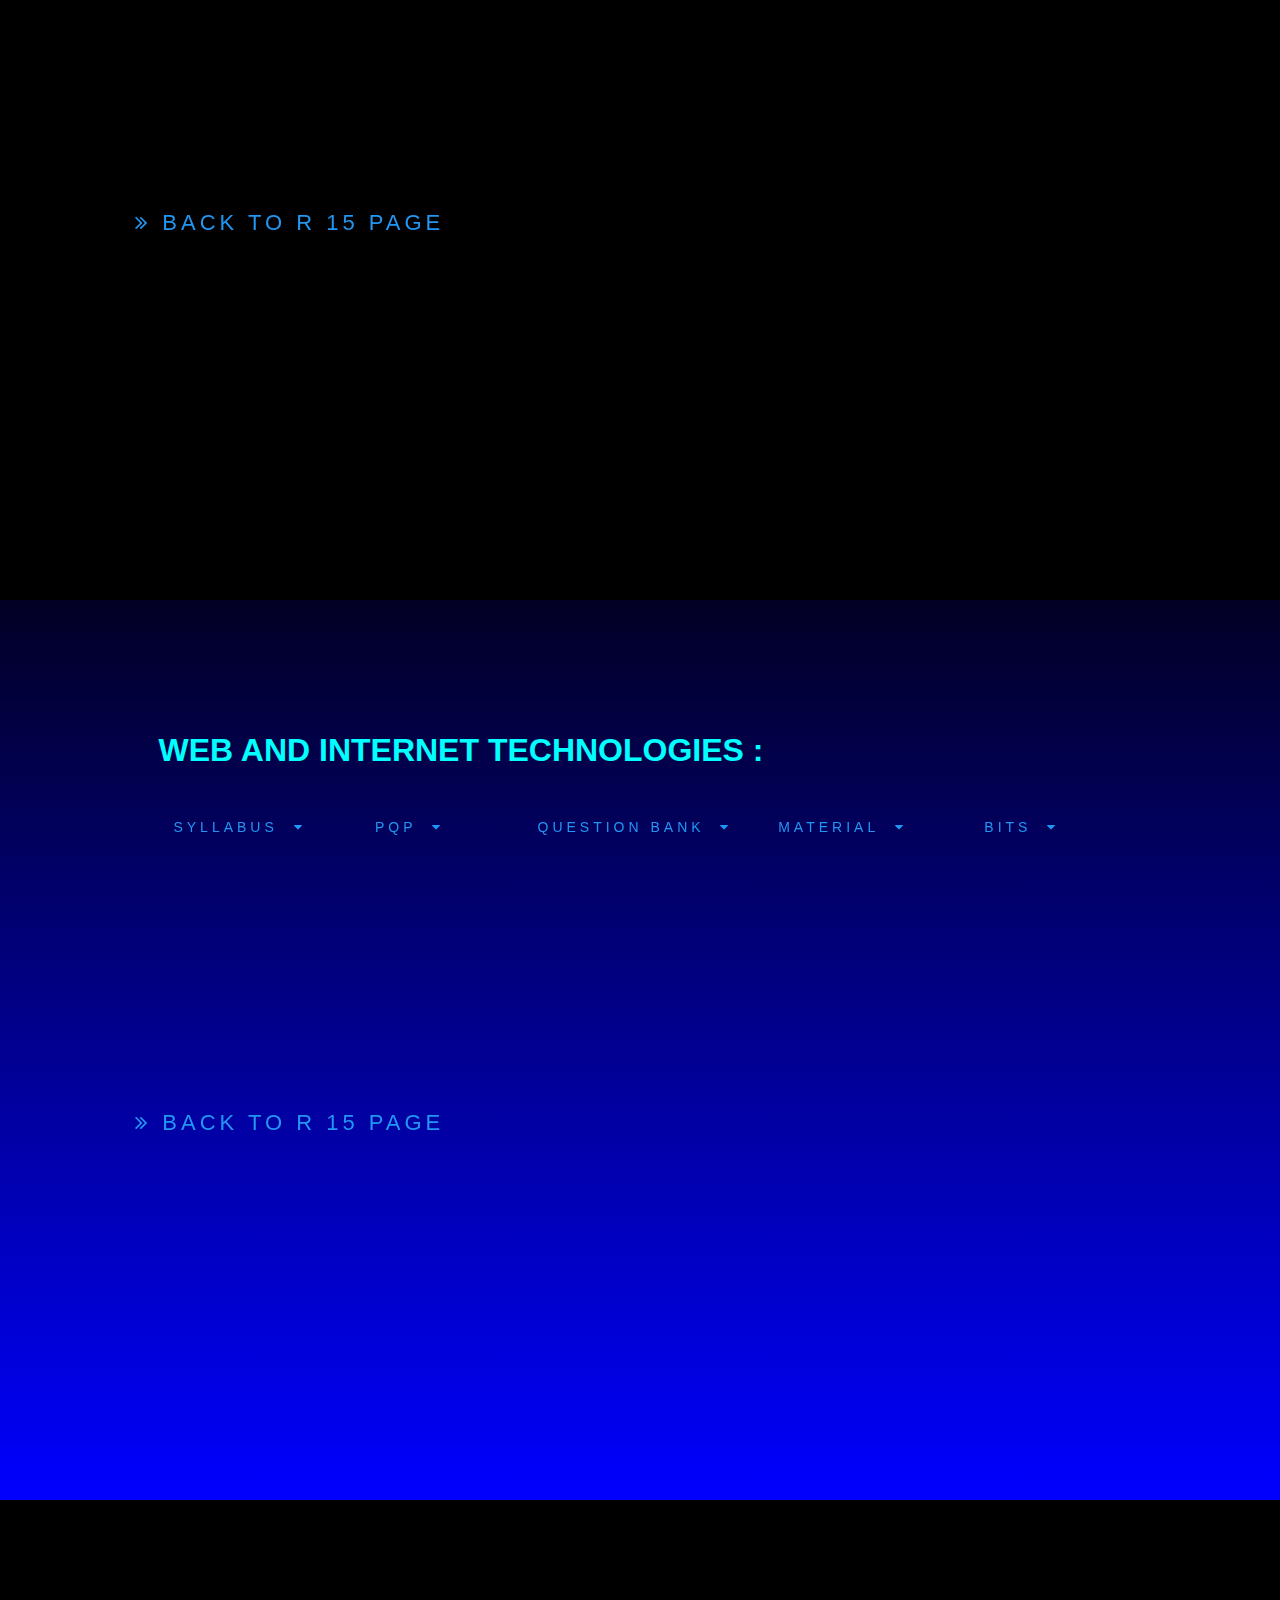
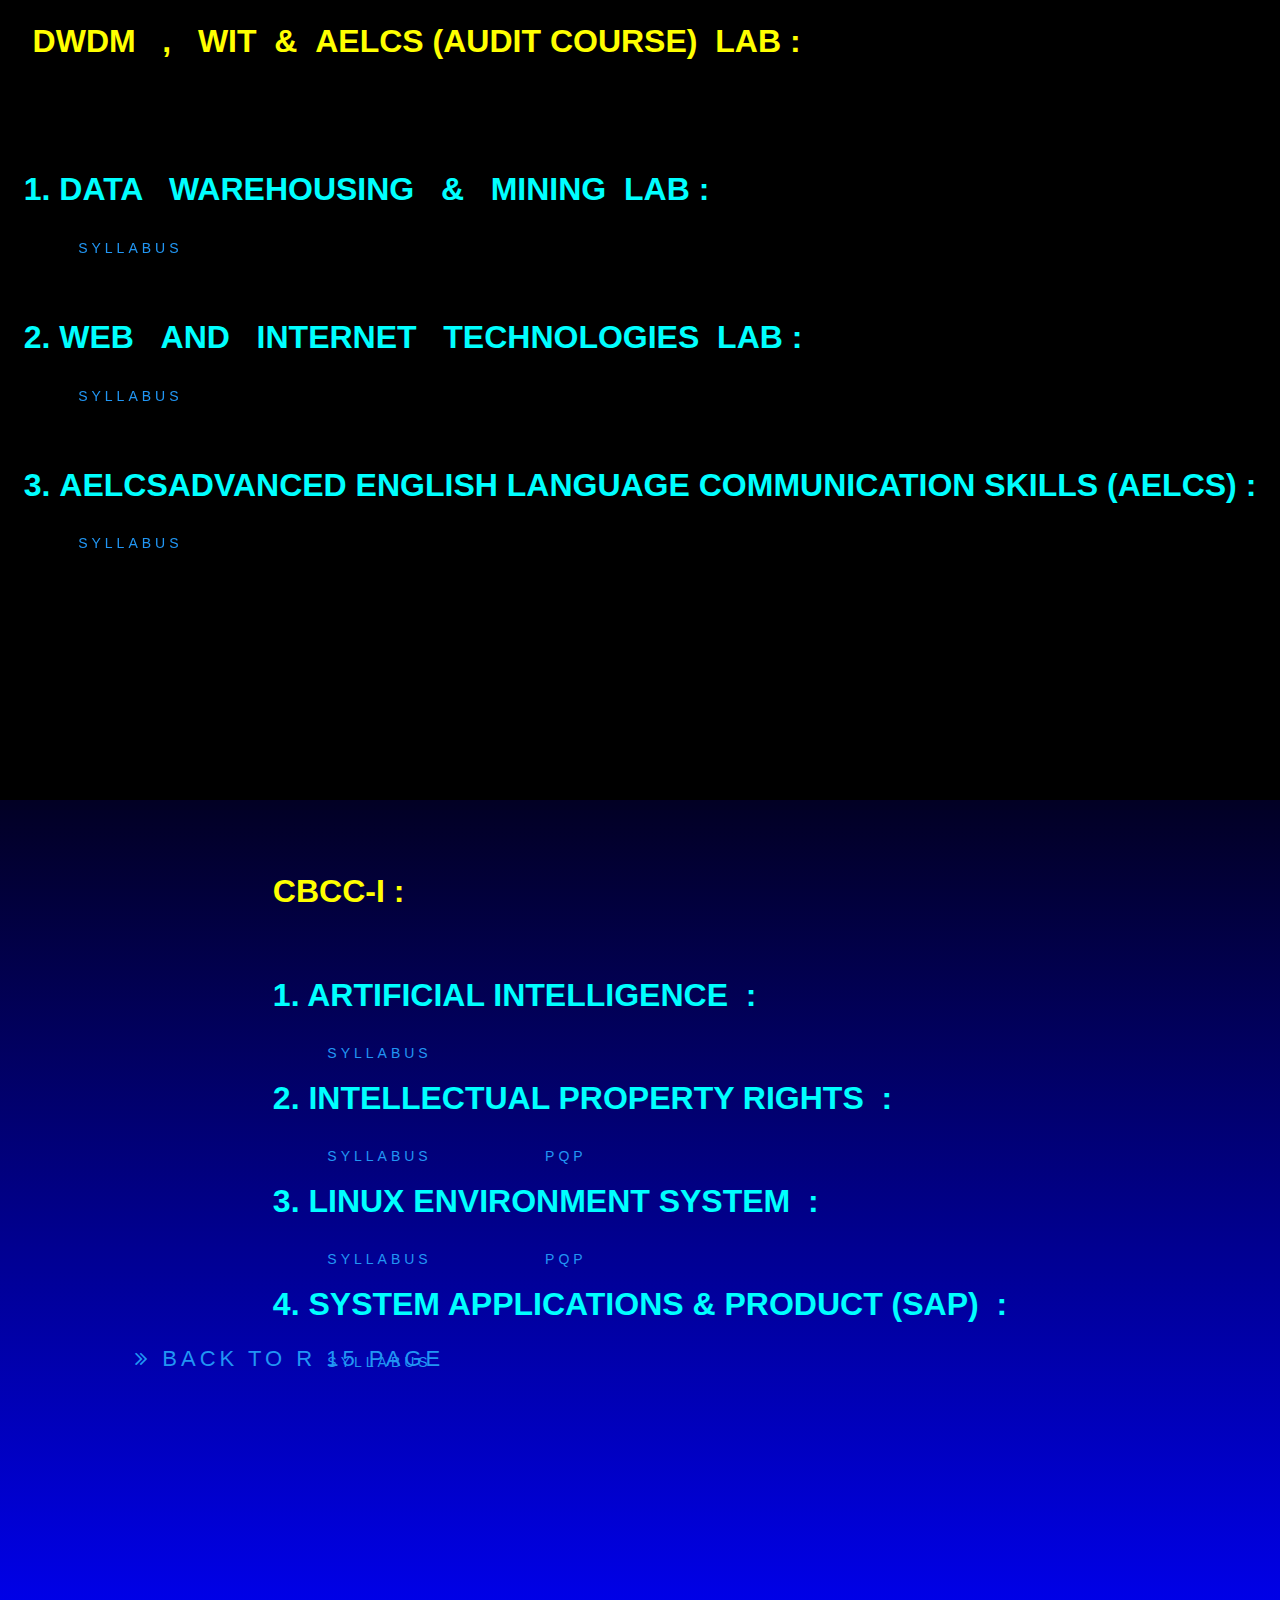
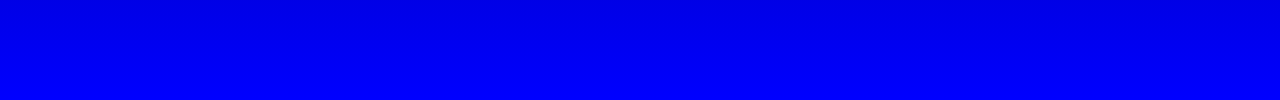
<file: 3-2.html>
<!DOCTYPE html>
<html>
	<head>
		<meta charset="utf-8">
		<title>SVCN | CSE III-II</title>
		<link rel="shortcut icon" type="image/png" href="subjects/cr4.png">
		<meta name="viewport" content="width=device-width, initial-scale=1.0">
		<link rel="stylesheet" href="https://stackpath.bootstrapcdn.com/font-awesome/4.7.0/css/font-awesome.min.css" integrity="sha384-wvfXpqpZZVQGK6TAh5PVlGOfQNHSoD2xbE+QkPxCAFlNEevoEH3Sl0sibVcOQVnN" crossorigin="anonymous">
		<link rel="stylesheet" type="text/css" href="mainr15.css">
	</head>
	<body>
		<form class="header">
		<ul>
			<li><a href="#sec0">&nbsp;SUBJECTS&nbsp;</a>&nbsp;</li>
			<li><a href="#sec1">&nbsp;&nbsp;AI&nbsp;&nbsp;</a></li>
			<li><a href="#sec2">&nbsp;&nbsp;CD&nbsp;&nbsp;</a></li>
			<li><a href="#sec3">&nbsp;&nbsp;DWDM&nbsp;&nbsp;</a></li>
			<li><a href="#sec4">&nbsp;&nbsp;DAA&nbsp;&nbsp;</a></li>
			<li><a href="#sec5">&nbsp;&nbsp;DP&nbsp;&nbsp;</a></li>
			<li><a href="#sec6">&nbsp;&nbsp;WIT&nbsp;&nbsp;</a></li>
			<li><a href="#sec7">&nbsp;&nbsp;LAB&nbsp;&nbsp;</a></li>
			<li><a href="#sec8">&nbsp;&nbsp;CBCC&nbsp;-&nbsp;I&nbsp;</a></li>&nbsp;&nbsp;&nbsp;&nbsp;&nbsp;&nbsp;&nbsp;&nbsp;
		</ul>
		</form>
		<section id="sec0" data-text="section 0">
		<div class="rs"><br>		
		<marquee behavior="scroll" direction="left"scrollamount="12"><p class="rq" style="margin-top: 10px">*please&nbsp; select&nbsp; the &nbsp;subject&nbsp; from&nbsp; the&nbsp; above&nbsp; section&nbsp;</p></marquee>
			<p class="rp" style="margin-top: -40px">&nbsp;&nbsp;&nbsp;&nbsp;The&nbsp; Subjects &nbsp;from &nbsp;<b style="color: yellow">&nbsp;III - II&nbsp;</b>&nbsp; Semister&nbsp; are&nbsp; as &nbsp;follows :</p>
			<img src="subjects/3-2.png"></img>
		<div class="srs">
		<a href="https://drive.google.com/file/d/1QOb3qU0O09MmiA-7Rr4EVBWw_-k2pOwA/view?usp=sharing" class="rst"target="_blank"><i class="fa fa-hand-o-right" aria-hidden="true"></i> Full Syllabus</a>
		</div>

		</div>
		</section>

		<section id="sec1" data-text="section 1">
		<div class="co">
		<h1 class="sub">Artificial Intelligence :</h1>
		<nav>
			<br>
		<li class="menu">
		<a style="cursor: pointer;">SYLABUS&nbsp;&nbsp;<i class="fa fa-caret-down" aria-hidden="true"></i></a>
		<ul class="en-menu">
			<li><a href="https://drive.google.com/file/d/15acT0-GN6_4A_ht1wVgxZTSWimprqoIw/view?usp=sharing"target="_blank">SYLLABUS</a></li>
		</ul>
		</li>

		<li class="menu">
		<a style="cursor: pointer;">&nbsp;&nbsp;&nbsp;&nbsp;&nbsp;PQP&nbsp;&nbsp;<i class="fa fa-caret-down" aria-hidden="true"></i>&nbsp;&nbsp;&nbsp;&nbsp;&nbsp;&nbsp;&nbsp;&nbsp;</a>
		<ul class="en-menu">
			<li><a href="https://drive.google.com/file/d/1vjssSqeoO7vahm4ZvgpcbfPUJfrWiAvY/view?usp=sharing"target="_blank">&nbsp;ALL PQPs&nbsp;</a></li>
		</ul>
		</li>

		<li class="menu">
		<a style="cursor: pointer;">&nbsp;&nbsp;QUESTION BANK&nbsp;&nbsp;<i class="fa fa-caret-down" aria-hidden="true"></i>&nbsp;&nbsp;</a>
		<ul class="en-menu">
			<li><a href="https://drive.google.com/file/d/18DhsP9CnOhPeeE0xOkQlPr-nTJabj1d6/view?usp=sharing"target="_blank">SHORT QUESTIONS WITH KEY</a></li>
			<li><a href="https://drive.google.com/file/d/1GtqPpDLdNSSEM3YzjpI3L6X3v3vVYZyt/view?usp=sharing"target="_blank">LONG QUESTIONS&nbsp;&nbsp;</a></li>
		</ul>			
		</li>
		
		<li class="menu">
		<a style="cursor: pointer;">&nbsp;MATERIAL&nbsp;&nbsp;<i class="fa fa-caret-down" aria-hidden="true"></i></a>
		<ul class="en-menu">
			<li><a href="https://drive.google.com/file/d/1Hb_Q7Ut-biZi_jQ1Unoz4wV8502dDBDN/view?usp=sharing"target="_blank">AI&nbsp;MATERIAL</a></li>		
		</ul>	
		</li>		

		<li class="menu">
		<a style="cursor: pointer;"style="margin:10px;">&nbsp;&nbsp;&nbsp;BITS&nbsp;&nbsp;<i class="fa fa-caret-down" aria-hidden="true"target="_blank"></i>&nbsp;&nbsp;&nbsp;&nbsp;&nbsp;</a>
		<ul class="en-menu">
			<li><a href="https://drive.google.com/file/d/1iWCVp7Q4zNeRIJxiMh2M4TfLjCdCsdl2/view?usp=sharing"target="_blank">&nbsp;MID-I&nbsp;Bits</a></li>
		</ul>			
		</li>
		</nav>
		</div>
		<div class="sr">
			<br><br><br><br><br><br><br><br><br><br>
		<a href="R15.html" class="rst"><i class="fa fa-angle-double-right" aria-hidden="true"></i> Back To The Regulation Page</a>
		</div>
		</section>

		<section id="sec2" data-text="section 2">
			
		<div class="flat">
			<br><br>
		<h1 class="sub">Compiler Design :</h1>
		<nav>
			<br>
		<li class="menu">
		<a style="cursor: pointer;">SYLLABUS&nbsp;&nbsp;<i class="fa fa-caret-down" aria-hidden="true"></i></a>
		<ul class="an-menu">
			<li><a href="https://drive.google.com/file/d/1V-cY23j1y2nVPfbX-qEoCUtBVLQscrh3/view?usp=sharing"target="_blank">SYLLABUS</a></li>
		</ul>
		</li>

		<li class="menu">
		<a style="cursor: pointer;">&nbsp;&nbsp;&nbsp;&nbsp;&nbsp;PQP&nbsp;&nbsp;<i class="fa fa-caret-down" aria-hidden="true"></i>&nbsp;&nbsp;&nbsp;&nbsp;&nbsp;&nbsp;&nbsp;&nbsp;</a>
		<ul class="an-menu">
			<li><a href="https://drive.google.com/file/d/1ACD3oZ9n-t90C1MTcnM-q8JIULfbq2p3/view?usp=sharing"style="margin-left: 10px;"target="_blank">&nbsp;ALL PQPs&nbsp;</a></li>
		</ul>
		</li>

		<li class="menu">
		<a style="cursor: pointer;">&nbsp;QUESTION BANK&nbsp;&nbsp;<i class="fa fa-caret-down" aria-hidden="true"></i>&nbsp;&nbsp;</a>
		<ul class="an-menu">
			<li><a href="https://drive.google.com/file/d/1KDtUK-WTou733hWaZ5UQbYiWAC4ZGZ7S/view?usp=sharing"target="_blank">SHORT QUESTIONS</a></li>
			<li><a href="https://drive.google.com/file/d/1RHyCYHUwTPXy4QLWGnqJAqBM8ytf9p-e/view?usp=sharing"target="_blank">LONG QUESTIONS&nbsp;</a></li>			
		</ul>			
		</li>
		
		<li class="menu">
		<a style="cursor: pointer;">&nbsp;&nbsp;MATERIAL&nbsp;&nbsp;<i class="fa fa-caret-down" aria-hidden="true"></i>&nbsp;</a>
		<ul class="an-menu">
			<li><a href="https://drive.google.com/file/d/17589hYatwgAOPP5O3LftDrbd7i88V8B6/view?usp=sharing"target="_blank">&nbsp;&nbsp;UNIT-1&nbsp;&nbsp;</a></li>
			<li><a href="https://drive.google.com/file/d/1Bb7qgRcg4N7c89bi8QcW46vIXnZ-BDL-/view?usp=sharing"target="_blank">&nbsp;&nbsp;UNIT-2.1&nbsp;&nbsp;</a></li>
			<li><a href="https://drive.google.com/file/d/1QZV1Dmz00krPeP2klSDKGy4dMtB0PtCW/view?usp=sharing"target="_blank">&nbsp;&nbsp;UNIT-2.2&nbsp;&nbsp;</a></li>
			<li><a href="https://drive.google.com/file/d/1iElRlRnCanym-DlC3UE_xxuPvL9Vy1rz/view?usp=sharing"target="_blank">&nbsp;&nbsp;UNIT-3&nbsp;&nbsp;</a></li>
			<li><a href="https://drive.google.com/file/d/1-sQ0hdCu9Px9u_3gktlvl-N-gIp-WxP3/view?usp=sharing"target="_blank"target="_blank">&nbsp;&nbsp;UNIT-4&nbsp;&nbsp;</a></li>
			<li><a href="https://drive.google.com/file/d/1KG98OJLIB6N2a_wsIQ3uQ0zma12zI9lo/view?usp=sharing"target="_blank">&nbsp;&nbsp;UNIT-5&nbsp;&nbsp;</a></li>
		</ul>			
		</li>

		<li class="menu">
		<a style="cursor: pointer;">&nbsp;&nbsp;&nbsp;BITS&nbsp;&nbsp;<i class="fa fa-caret-down" aria-hidden="true"></i>&nbsp;&nbsp;&nbsp;&nbsp;&nbsp;&nbsp;&nbsp;&nbsp;</a>
		<ul class="an-menu">
			<li><a href="https://drive.google.com/file/d/1OSxqfiEswbcRajF0hN0Kf9Mfb2ftDMvg/view?usp=sharing"target="_blank"target="_blank">Bit-paper_1</a></li>
			<li><a href="https://drive.google.com/file/d/1t2P5v19Yc7XmVSJ9Mcn9Hu54fmzF75TC/view?usp=sharing"target="_blank">Bit-paper_2</a></li>
		</ul>			
		</li>
		</nav>
		</div>
		<div class="sr">
			<br><br><br><br><br><br><br><br><br><br>
		<a href="R15.html" class="rst"><i class="fa fa-angle-double-right" aria-hidden="true"></i> Back To R 15 Page</a>
		</div>
		</section>

		<section id="sec3" data-text="section 3">
			<div class="mpi">
			<br><br>
		<h1 class="sub">Data Warehousing & Mining :</h1>
		<nav>
			<br>
		<li class="menu">
		<a style="cursor: pointer;">SYLLABUS&nbsp;&nbsp;<i class="fa fa-caret-down" aria-hidden="true"></i></a>
		<ul class="en-menu">
			<li><a href="https://drive.google.com/file/d/1vqx66WxsEs-7NU9rCnz_CIrY2ychvnYf/view?usp=sharing"target="_blank">SYLLABUS</a></li>
		</ul>
		</li>

		<li class="menu">
		<a style="cursor: pointer;">&nbsp;&nbsp;&nbsp;&nbsp;&nbsp;PQP&nbsp;&nbsp;<i class="fa fa-caret-down" aria-hidden="true"></i>&nbsp;&nbsp;&nbsp;&nbsp;&nbsp;&nbsp;&nbsp;&nbsp;</a>
		<ul class="en-menu">
			<li><a href="https://drive.google.com/file/d/1GL2ajKommebJbwX0I-xDRCVL3lMbaTUm/view?usp=sharing"target="_blank">&nbsp;ALL PQPs&nbsp;</a></li>
		</ul>
		</li>
		<li class="menu">
		<a style="cursor: pointer;">&nbsp;&nbsp;QUESTION BANK&nbsp;&nbsp;<i class="fa fa-caret-down" aria-hidden="true"></i>&nbsp;&nbsp;</a>
		<ul class="en-menu">
			<li><a href="https://drive.google.com/file/d/1M83Hya4SzXzKMM6ZjWn_JWco0LP0o_72/view?usp=sharing"target="_blank">SHORT QUESTIONS</a></li>
			<li><a href="https://drive.google.com/file/d/1gmel0SAKnnC7U80DXDp71d8C44KWRyhx/view?usp=sharing"target="_blank">LONG QUESTIONS&nbsp;&nbsp;</a></li>
		</ul>			
		</li>
		
		<li class="menu">
		<a style="cursor: pointer;">&nbsp;&nbsp;MATERIAL&nbsp;&nbsp;<i class="fa fa-caret-down" aria-hidden="true"></i>&nbsp;</a>
		<ul class="en-menu">
			<li><a href="https://drive.google.com/file/d/1GzUKHD_9xkfBSA4KuOWsIXf_s1CJ1MZY/view?usp=sharing"target="_blank">&nbsp;&nbsp;&nbsp;UNIT-1&nbsp;&nbsp;</a></li>
			<li><a href="https://drive.google.com/file/d/1IO2JT9WG9CHgdtPHYG3klFIGQZYI-GEp/view?usp=sharing"target="_blank">&nbsp;&nbsp;&nbsp;UNIT-2&nbsp;&nbsp;</a></li>
			<li><a href="https://drive.google.com/file/d/1upCHwDvjCaIO-Y1wjfn0gNuYBAPpOjQI/view?usp=sharing"target="_blank">&nbsp;&nbsp;&nbsp;UNIT-3&nbsp;&nbsp;</a></li>
			<li><a href="https://drive.google.com/file/d/180onE2a2vXGCu2EnyNAI9PIHvwk3tZQz/view?usp=sharing"target="_blank">&nbsp;&nbsp;&nbsp;UNIT-4&nbsp;&nbsp;</a></li>
			<li><a href="https://drive.google.com/file/d/1lDK4tcNAoWVkWcmPeEoZEO9-aooGsi5I/view?usp=sharing"target="_blank">&nbsp;&nbsp;&nbsp;UNIT-5&nbsp;&nbsp;</a></li>
		</ul>			
		</li>

		<li class="menu">
		<a style="cursor: pointer;">&nbsp;&nbsp;&nbsp;BITS&nbsp;&nbsp;<i class="fa fa-caret-down" aria-hidden="true"></i>&nbsp;&nbsp;&nbsp;&nbsp;&nbsp;&nbsp;</a>
		<ul class="en-menu">
			<li><a href="https://drive.google.com/file/d/1UB7kMZTNbA3bTTzzb4cA1V_eU_AHdjeN/view?usp=sharing"target="_blank">MID-I Bits&nbsp;</a></li>
			<li><a href="https://drive.google.com/file/d/1cODYBl3QFc-4RyeJNGTY7kciIe9rLj19/view?usp=sharing"target="_blank">MID-II Bits</a></li>
		</ul>			
		</li>

		</nav>
		</div>
		<div class="sr">
			<br><br><br><br><br><br><br><br><br><br>
		<a href="R15.html" class="rst"><i class="fa fa-angle-double-right" aria-hidden="true"></i> Back To The Regulation Page</a>
		</div>
		</section>
		
		<section id="sec4" data-text="section 4">
		<div class="oopj">
			<br><br>
		<h1 class="sub">Design and Analysis of Algorithms :</h1>
		<nav>
			<br>
		<li class="menu">
		<a style="cursor: pointer;">SYLLABUS&nbsp;&nbsp;<i class="fa fa-caret-down" aria-hidden="true"></i></a>
		<ul class="an-menu">
			<li><a href="https://drive.google.com/file/d/1O7gVr9yk5bMq91li7gTcQpk91MkljUyJ/view?usp=sharing"target="_blank">SYLLABUS</a></li>
		</ul>
		</li>

		<li class="menu">
		<a style="cursor: pointer;">&nbsp;&nbsp;&nbsp;&nbsp;&nbsp;PQP&nbsp;&nbsp;<i class="fa fa-caret-down" aria-hidden="true"></i>&nbsp;&nbsp;&nbsp;&nbsp;&nbsp;&nbsp;&nbsp;&nbsp;</a>
		<ul class="an-menu">
			<li><a href="https://drive.google.com/file/d/1h-RRG9Bdc_4bBlP8N71iH14RFbHa9DQb/view?usp=sharing"target="_blank">&nbsp;ALL PQPs&nbsp;</a></li>
		</ul>
		</li>

		<li class="menu">
		<a style="cursor: pointer;">&nbsp;&nbsp;QUESTION BANK&nbsp;&nbsp;<i class="fa fa-caret-down" aria-hidden="true"></i>&nbsp;&nbsp;&nbsp;</a>
		<ul class="an-menu">
			<li><a href="https://drive.google.com/file/d/1ePIDyDX_6ml21sTK4lK1VC3H9kunAkM2/view?usp=sharing"target="_blank">&nbsp;SHORT QUESTIONS</a></li>
			<li><a href="https://drive.google.com/file/d/1FuiNYAazBDaIGCNoOMC_TYkMQppkpvvO/view?usp=sharing"target="_blank">&nbsp;&nbsp;LONG QUESTIONS</a></li>
		</ul>			
		</li>
		
		<li class="menu">
		<a style="cursor: pointer;">&nbsp;&nbsp;MATERIAL&nbsp;&nbsp;<i class="fa fa-caret-down" aria-hidden="true"></i>&nbsp;</a>
		<ul class="an-menu">
			<li><a href="https://drive.google.com/file/d/1PsPfvJ7X6hVID7BksOxb2hsbckmZ-lqo/view?usp=sharing"target="_blank">&nbsp;&nbsp;UNIT-1.1&nbsp;&nbsp;</a></li>
			<li><a href="https://drive.google.com/file/d/1jUlF6BQ0ZDG_UYE0SgWvSYXA4j2Qe0aY/view?usp=sharing"target="_blank">&nbsp;&nbsp;UNIT-1.2&nbsp;&nbsp;</a></li>
			<li><a href="https://drive.google.com/file/d/1Djqb6G3J62LE70287KsQ3B-TDplMNfFz/view?usp=sharing"target="_blank">&nbsp;&nbsp;UNIT-2.1&nbsp;&nbsp;</a></li>
			<li><a href="https://drive.google.com/file/d/1WFmAiAaxQAva1h31c-uXbM0MjL3Yw2_E/view?usp=sharing"target="_blank">&nbsp;&nbsp;UNIT-3.1&nbsp;&nbsp;</a></li>
			<li><a href="https://drive.google.com/file/d/108l41NKHcJV3rN59A--AO-9Xceed1bL5/view?usp=sharing"target="_blank">&nbsp;&nbsp;UNIT-3.2&nbsp;&nbsp;</a></li>
			<li><a href="https://drive.google.com/file/d/17IPCkh2qoYFdtKiRLIXIL_CzKOXE4Zgp/view?usp=sharing"target="_blank">&nbsp;&nbsp;UNIT-4.1&nbsp;&nbsp;</a></li>
			<li><a href="https://drive.google.com/file/d/1-Xm0th0J2FUNGk-IcId8pAq-lXLeYYBt/view?usp=sharing"target="_blank">&nbsp;&nbsp;UNIT-5&nbsp;&nbsp;</a></li>
		</ul>			
		</li>

		<li class="menu">
		<a style="cursor: pointer;">&nbsp;&nbsp;&nbsp;BITS&nbsp;&nbsp;<i class="fa fa-caret-down" aria-hidden="true"></i>&nbsp;&nbsp;&nbsp;&nbsp;&nbsp;&nbsp;</a>
		<ul class="an-menu">
			<li><a href="https://drive.google.com/file/d/1MhSY74ddccU4usALDBSEwgJFMx4exzXE/view?usp=sharing"target="_blank">&nbsp;MID-I BITS&nbsp;</a></li>
			<li><a href="https://drive.google.com/file/d/1_63TTBKZDEPxO1wF3qhBtan1DVkzZr9v/view?usp=sharing"target="_blank">&nbsp;MID-II BITS</a></li>
		</ul>			
		</li>
		</nav>
		</div>
		<div class="sr">
			<br><br><br><br><br><br><br><br><br><br>
		<a href="R15.html" class="rst"><i class="fa fa-angle-double-right" aria-hidden="true"></i> Back To R 15 Page</a>
		</div>
		</section>

		<section id="sec5" data-text="section 5">
					<div class="ps">
			<br><br>
		<h1 class="sub">Design Patterns :</h1>
		<nav>
			<br>
		<li class="menu">
		<a style="cursor: pointer;">SYLLABUS&nbsp;&nbsp;<i class="fa fa-caret-down" aria-hidden="true"></i></a>
		<ul class="en-menu">
			<li><a href="https://drive.google.com/file/d/1b4MgxPAckxvwNc_fsvyBrtFVOxMcbzh9/view?usp=sharing"target="_blank">SYLLABUS</a></li>
		</ul>
		</li>

		<li class="menu">
		<a style="cursor: pointer;">&nbsp;&nbsp;&nbsp;&nbsp;&nbsp;PQP&nbsp;&nbsp;<i class="fa fa-caret-down" aria-hidden="true"></i>&nbsp;&nbsp;&nbsp;&nbsp;&nbsp;&nbsp;&nbsp;&nbsp;</a>
		<ul class="en-menu">
			<li><a href="https://drive.google.com/file/d/1_QUQ1ZW3NKsGgdgL_cboO5ZrmzgZKtca/view?usp=sharing"target="_blank">&nbsp;ALL PQPs&nbsp;</a></li>
		</ul>
		</li>

		<li class="menu">
		<a style="cursor: pointer;">&nbsp;QUESTION BANK&nbsp;&nbsp;<i class="fa fa-caret-down" aria-hidden="true"></i>&nbsp;&nbsp;&nbsp;</a>
		<ul class="en-menu">
			<li><a href="https://drive.google.com/file/d/1M3J5nzjCuvaojtCUhCNBSExNhh55SK5a/view?usp=sharing"target="_blank">SHORT QUESTIONS WITH KEY</a></li>
			<li><a href="https://drive.google.com/file/d/1jTAoSerbnabjrcso_KtUu-GsU4d8okcb/view?usp=sharing"target="_blank">LONG QUESTIONS7nbsp;</a></li>
			<li><a href="https://drive.google.com/file/d/1Pcvo3Cdev8NSUavIXJKl5Pb3wDHUjNQ1/view?usp=sharing"target="_blank">MID-I QUESTION BANK</a></li>
		</ul>			
		</li>
		
		<li class="menu">
		<a style="cursor: pointer;">&nbsp;&nbsp;&nbsp;MATERIAL&nbsp;&nbsp;<i class="fa fa-caret-down" aria-hidden="true"></i>&nbsp;</a>
		<ul class="en-menu">
			<li><a href="https://drive.google.com/file/d/1znGvMZJk-a836i7HcZWhndtu_2nekdMU/view?usp=sharing"target="_blank">&nbsp;UNIT-1&2&nbsp;</a></li>
			<li><a href="https://drive.google.com/file/d/16ZsKjSePLqHrbxFqGJy1q0plgSPk6TGt/view?usp=sharing"target="_blank">&nbsp;UNIT-3,4&5&nbsp;</a></li>
		</ul>			
		</li>

		<li class="menu">
		<a style="cursor: pointer;">&nbsp;&nbsp;&nbsp;BITS&nbsp;&nbsp;<i class="fa fa-caret-down" aria-hidden="true"></i>&nbsp;&nbsp;&nbsp;&nbsp;&nbsp;&nbsp;</a>
		<ul class="en-menu">
			<li><a href="https://drive.google.com/file/d/1DuSurn2t9JkJk3gyXN-dxutV219NfZCU/view?usp=sharing"target="_blank">MID&nbsp;-&nbsp;I</a></li>
			<li><a href="https://drive.google.com/file/d/1HymQg8SUOGIKt-DNqJtFtbIgwiB-OkX7/view?usp=sharing"target="_blank">MID&nbsp;-&nbsp;II</a></li>
		</ul>			
		</li>

		</nav>
		</div>
		<div class="sr">
			<br><br><br><br><br><br><br><br><br><br>
		<a href="R15.html" class="rst"><i class="fa fa-angle-double-right" aria-hidden="true"></i> Back To R 15 Page</a>
		</div>
		</section>

		<section id="sec6" data-text="section 6">
			<div class="se">
			<br><br>
		<h1 class="sub">Web and Internet Technologies :</h1>
		<nav>
			<br>
		<li class="menu">
		<a style="cursor: pointer;">SYLLABUS&nbsp;&nbsp;<i class="fa fa-caret-down" aria-hidden="true"></i></a>
		<ul class="an-menu">
			<li><a href="https://drive.google.com/file/d/1JdZDkhUe3kkxe599HHQH5zRFxwTDY3Mc/view?usp=sharing"target="_blank">SYLLABUS</a></li>
		</ul>
		</li>

		<li class="menu">
		<a style="cursor: pointer;">&nbsp;&nbsp;&nbsp;&nbsp;&nbsp;PQP&nbsp;&nbsp;<i class="fa fa-caret-down" aria-hidden="true"></i>&nbsp;&nbsp;&nbsp;&nbsp;&nbsp;&nbsp;&nbsp;&nbsp;</a>
		<ul class="an-menu">
			<li><a href="https://drive.google.com/file/d/16yg36k1xgcRpTng1dzis18nq6JtM7iRE/view?usp=sharing"target="_blank">&nbsp;&nbsp;ALL PQPs&nbsp;&nbsp;</a></li>
		</ul>
		</li>

		<li class="menu">
		<a style="cursor: pointer;">QUESTION BANK&nbsp;&nbsp;<i class="fa fa-caret-down" aria-hidden="true"></i>&nbsp;&nbsp;</a>
		<ul class="an-menu">
			<li><a href="https://drive.google.com/file/d/1b36vR5NKKhW0tV05wYekiMHywTRSUvBL/view?usp=sharing"target="_blank">UNIT&nbsp;-&nbsp;1&nbsp;&&nbsp;2&nbsp;QUESTIONS&nbsp;</a></li>
			<li><a href="https://drive.google.com/file/d/1cG9U_WEhea16E5nNZv4cjfqdjQOlsrna/view?usp=sharing"target="_blank">UNIT&nbsp;-&nbsp;3&nbsp;4&nbsp;&&nbsp;5&nbsp;QUESTIONS&nbsp;</a></li>
		</ul>			
		</li>
		
		<li class="menu">
		<a style="cursor: pointer;">MATERIAL&nbsp;&nbsp;<i class="fa fa-caret-down" aria-hidden="true"></i>&nbsp;&nbsp;&nbsp;</a>
		<ul class="an-menu">
			<li><a href="https://drive.google.com/file/d/1eODO2r10kLPqwgiJQXeoTVP--wrEa-wb/view?usp=sharing"target="_blank">&nbsp;UNIT-1</a></li>
			<li><a href="https://drive.google.com/file/d/1pon7kGhkemMg-x4sfXylCVyvj8dj2dy2/view?usp=sharing"target="_blank">&nbsp;UNIT-2</a></li>
			<li><a href="https://drive.google.com/file/d/1jb2MStm9LpW0LME_kZFaTJMHyxsgv5iM/view?usp=sharing"target="_blank">&nbsp;UNIT-3</a></li>
			<li><a href="https://drive.google.com/file/d/13S1oA4O3iENE4PEA1-bdP7MFwr-dlWEg/view?usp=sharing"target="_blank">&nbsp;UNIT-4</a></li>
			<li><a href="https://drive.google.com/file/d/1-M4HZFCTmcJda455_8J4-gbqQZfgVCXJ/view?usp=sharing"target="_blank">&nbsp;UNIT-5</a></li>
		</ul>			
		</li>

		<li class="menu">
		<a style="cursor: pointer;">&nbsp;&nbsp;&nbsp;BITS&nbsp;&nbsp;<i class="fa fa-caret-down" aria-hidden="true"></i>&nbsp;&nbsp;&nbsp;&nbsp;&nbsp;&nbsp;</a>
		<ul class="an-menu">
			<li><a href="https://drive.google.com/file/d/1N0H5xwIDWuambaO_voWe3fQvHkj-bmb6/view?usp=sharing"target="_blank">&nbsp;Bits&nbsp;</a></li>
		</ul>			
		</li>
		</nav>
		</div>
		<div class="sr">
			<br><br><br><br><br><br><br><br><br><br>
		<a href="R15.html" class="rst"><i class="fa fa-angle-double-right" aria-hidden="true"></i> Back To R 15 Page</a>
		</div>
		</section>
		
		<section id="sec7" data-text="section 7">
		
		<div class="lab">
		<h1 class="sub1">&nbsp;DWDM&nbsp;&nbsp;&nbsp;,&nbsp;&nbsp; WIT&nbsp;&nbsp;&&nbsp;&nbsp;AELCS&nbsp;(Audit course)&nbsp;&nbsp;LAB&nbsp;:</h1>
		
		<div>
		<h1 class="sub">1. Data &nbsp;&nbsp;Warehousing&nbsp;&nbsp; &&nbsp;&nbsp; Mining&nbsp;&nbsp;LAB&nbsp;:</h1>
		<nav>
		<li class="menu">
		<a href="https://drive.google.com/file/d/1vgGS81y7hRz6o8tlbvEKedRW3n6ZR30N/view?usp=sharing"target="_blank">&nbsp;&nbsp;&nbsp;&nbsp;&nbsp;SYLLABUS&nbsp;&nbsp;&nbsp;&nbsp;&nbsp;</a>
		</li>
		</nav>
		</div>

		<div>
		<h1 class="sub">2. Web &nbsp;&nbsp;and &nbsp;&nbsp;Internet &nbsp;&nbsp;Technologies&nbsp;&nbsp;LAB&nbsp;:</h1>
		<nav>
		<li class="menu">
		<a href="https://drive.google.com/file/d/17IdI5oHGw4g0hFOANLmWFqliuEhDFlWi/view?usp=sharing"target="_blank">&nbsp;&nbsp;&nbsp;&nbsp;&nbsp;SYLLABUS&nbsp;&nbsp;&nbsp;&nbsp;&nbsp;</a>
		<br><br>
		</li>
		</nav>
		</div>

		<div>
		<h1 class="sub">3.&nbsp;AELCSAdvanced English Language Communication Skills&nbsp;(AELCS)&nbsp;:</h1>
		<nav>
		<li class="menu">
		<a href="https://drive.google.com/file/d/13WyCLJXRz4H1gLsXdAkK1h2fdnmFyqxA/view?usp=sharing"target="_blank">&nbsp;&nbsp;&nbsp;&nbsp;&nbsp;SYLLABUS&nbsp;&nbsp;&nbsp;&nbsp;&nbsp;</a>
		<br>
		</li>
		</nav>
		<br>
		</div>
		</section>
		
		<section id="sec8" data-text="section 8">
		<div class="lab">
		<h1 class="sub1">CBCC-I :</h1>
		<div>
		<h1 class="sub">1. Artificial Intelligence &nbsp;:</h1>
		<nav>
		<li class="menu">
		<a href="https://drive.google.com/file/d/15acT0-GN6_4A_ht1wVgxZTSWimprqoIw/view?usp=sharing"target="_blank">&nbsp;&nbsp;&nbsp;&nbsp;&nbsp;SYLLABUS&nbsp;&nbsp;&nbsp;&nbsp;&nbsp;</a>
		</li>
		</nav>
		</div>

		<div>
		<h1 class="sub">2. Intellectual Property Rights &nbsp;:</h1>
		<nav>
		<li class="menu">
		<a href="https://drive.google.com/file/d/1OrY1u9oGQkgNtYLJXP8N9gaXpWxtWU-9/view?usp=sharing"target="_blank">&nbsp;&nbsp;&nbsp;&nbsp;&nbsp;SYLLABUS&nbsp;&nbsp;&nbsp;&nbsp;&nbsp;</a>
		<a href="https://drive.google.com/file/d/1yuZH3cLfGt0enmc04uwlybngl35XHKs9/view?usp=sharing"target="_blank">&nbsp;&nbsp;&nbsp;&nbsp;&nbsp;PQP&nbsp;&nbsp;&nbsp;&nbsp;&nbsp;</a>
		</li>
		</nav>
		</div>

		<div>
		<h1 class="sub">3. Linux Environment System &nbsp;:</h1>
		<nav>
		<li class="menu">
		<a href="https://drive.google.com/file/d/1c6SGyxqp7jxI1tzWwW-qyE7zvHf58Gh7/view?usp=sharing"target="_blank"target="_blank">&nbsp;&nbsp;&nbsp;&nbsp;&nbsp;SYLLABUS&nbsp;&nbsp;&nbsp;&nbsp;&nbsp;</a>
		<a href="https://drive.google.com/file/d/11yvqWnjaqwGusq0MzdVt6stOpd40aqz2/view?usp=sharing"target="_blank">&nbsp;&nbsp;&nbsp;&nbsp;&nbsp;PQP&nbsp;&nbsp;&nbsp;&nbsp;&nbsp;</a>
		</li>
		</nav>
		</div>
		<div>
		<h1 class="sub">4. System Applications & Product (SAP) &nbsp;:</h1>
		<nav>
		<li class="menu">
		<a href="https://drive.google.com/file/d/1nm4axSsLc-8laN0guu4xCtsIDXg2v8yS/view?usp=sharing"target="_blank">&nbsp;&nbsp;&nbsp;&nbsp;&nbsp;SYLLABUS&nbsp;&nbsp;&nbsp;&nbsp;&nbsp;</a>
		</li>
		</nav>
		</div>
		</div>
		<div class="sr">
			<br><br><br><br><br><br><br><br><br><br><br><br>
		<a href="R15.html" class="rst"><i class="fa fa-angle-double-right" aria-hidden="true"></i> Back To R 15 Page</a>
		</div>
		</section>
	</body>
</html>
</file>
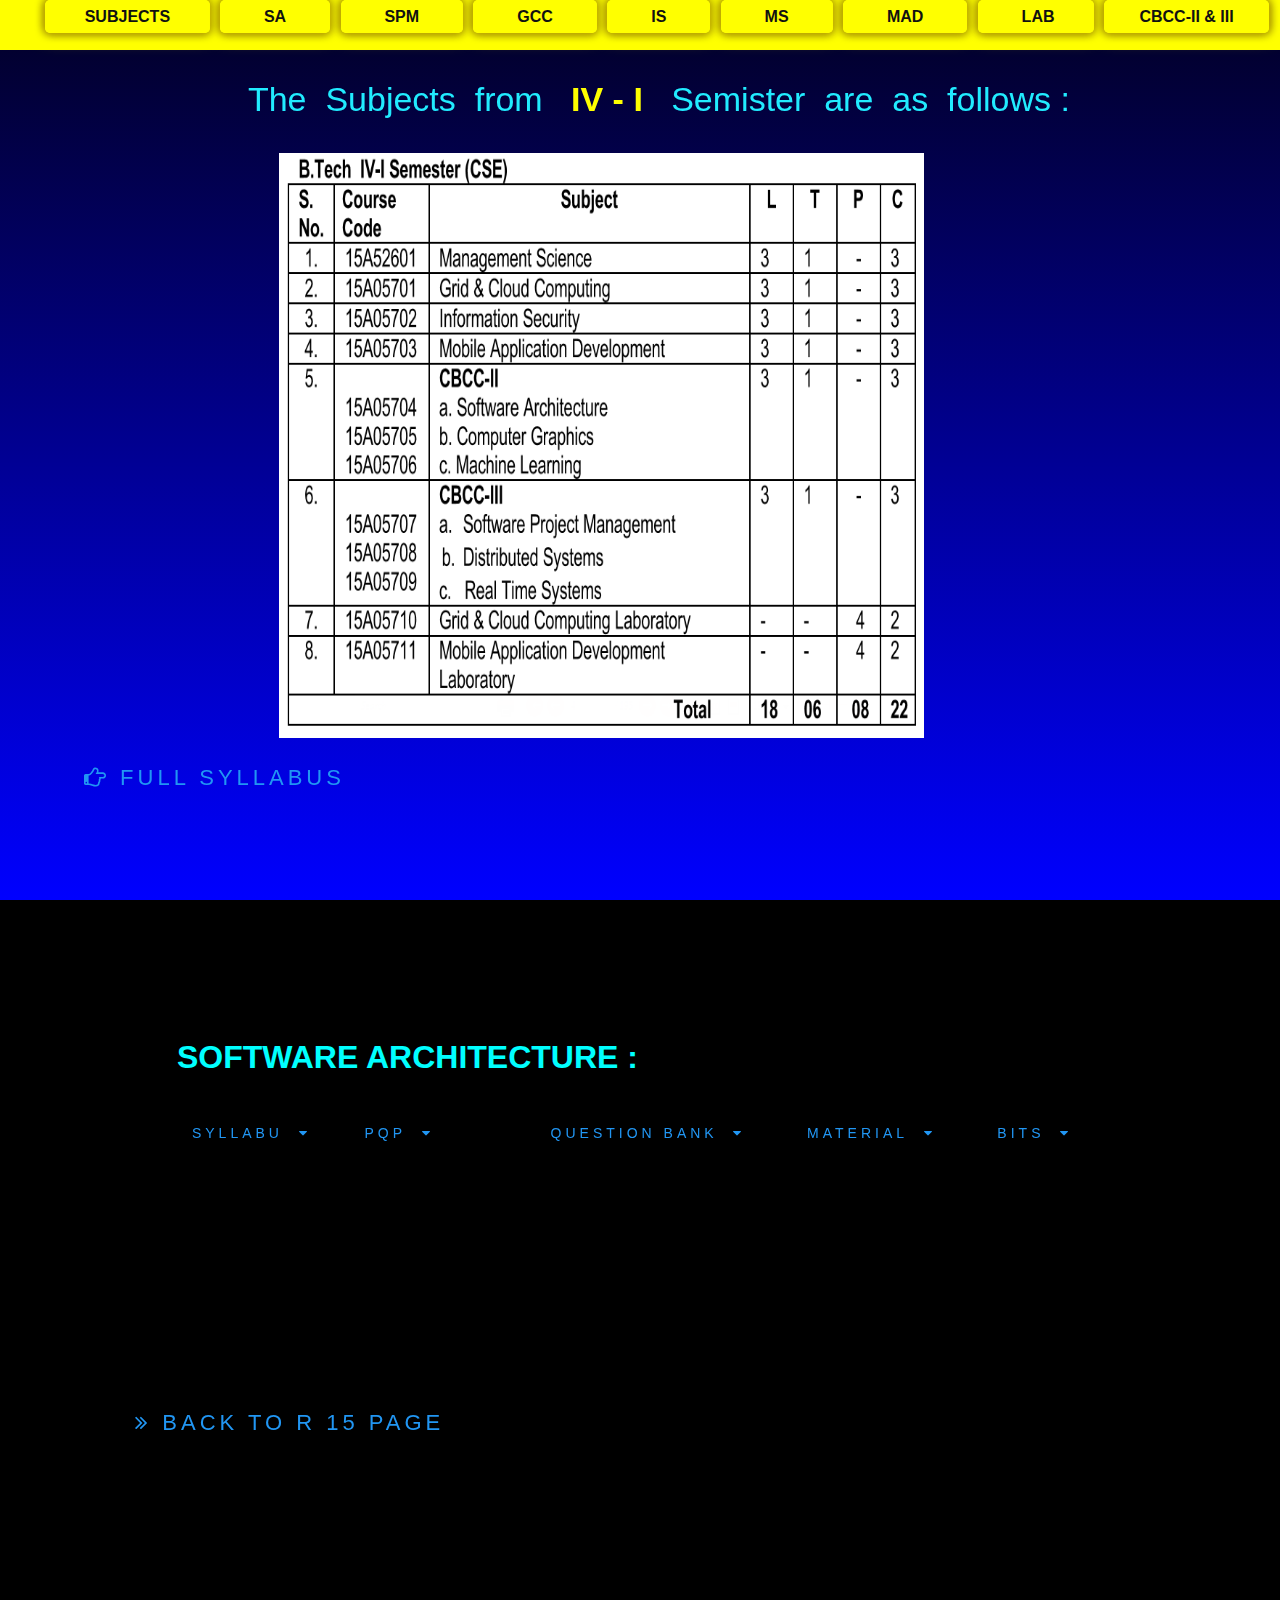
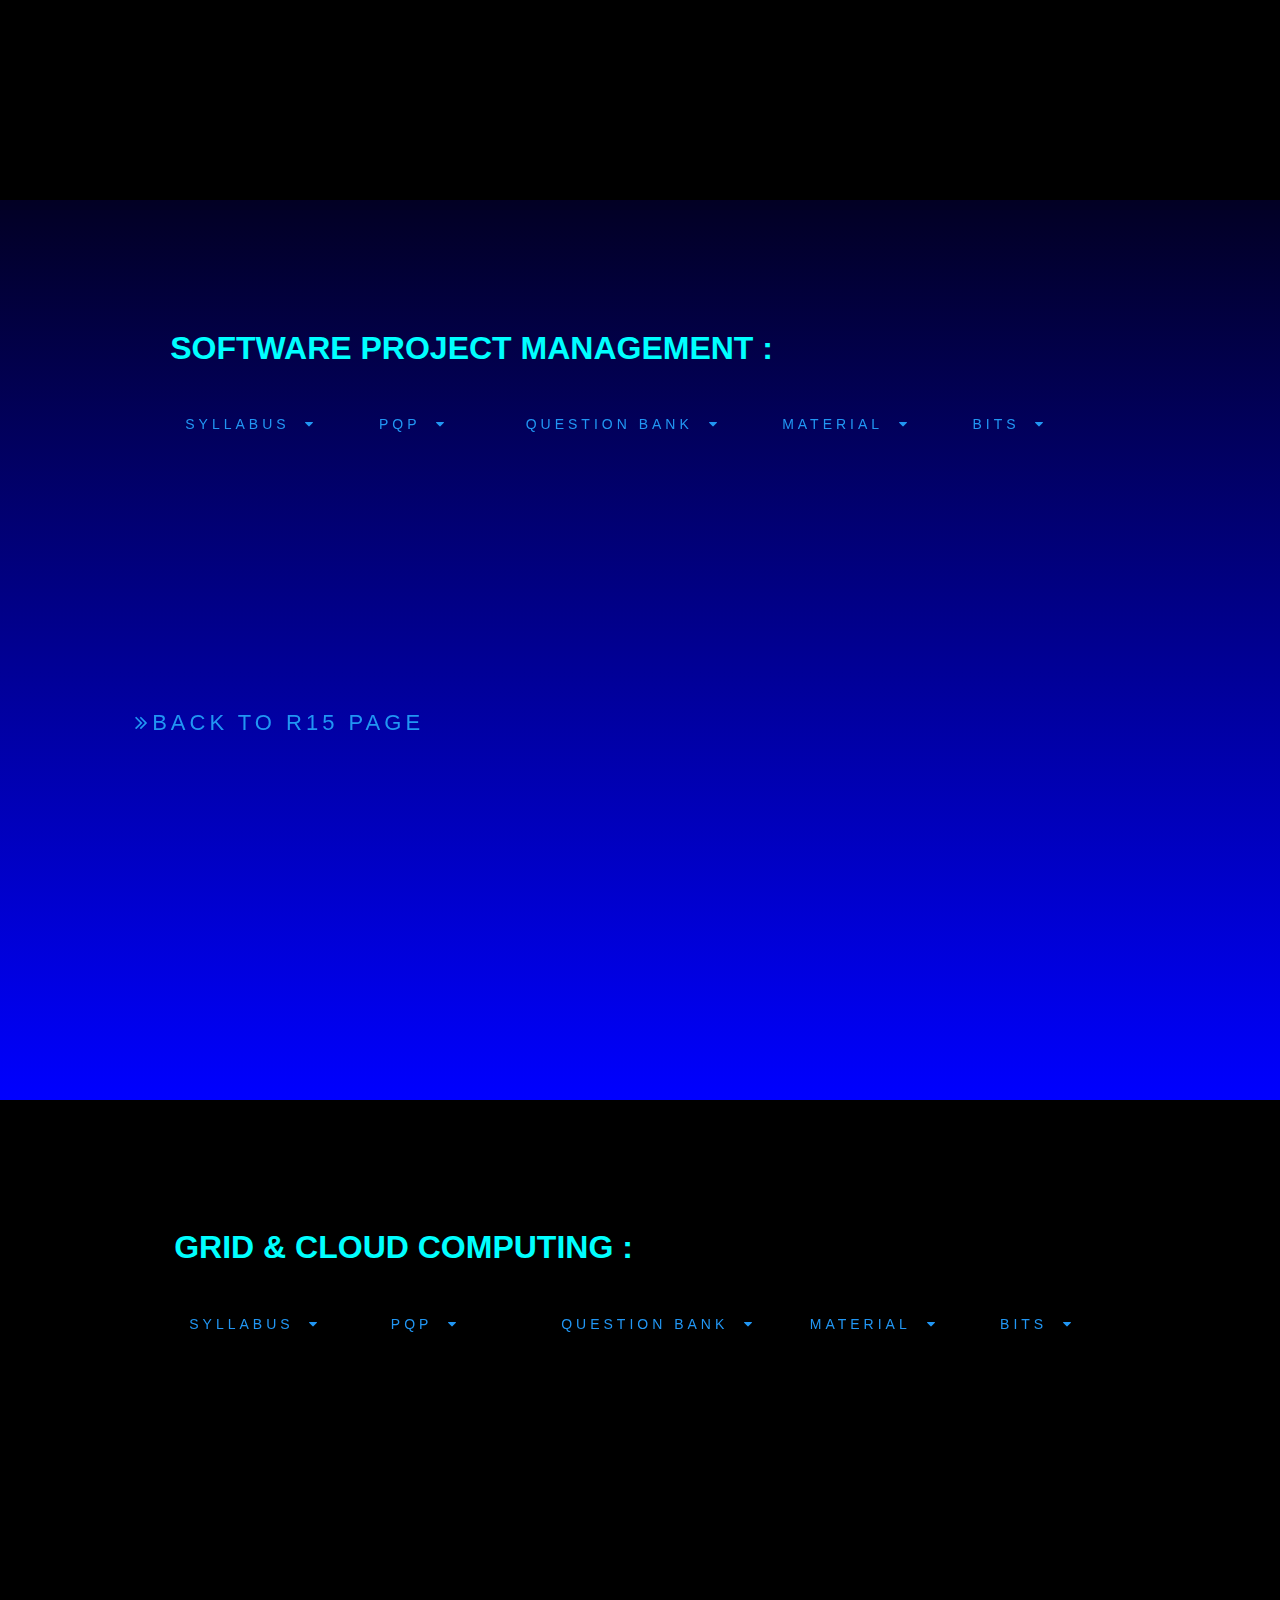
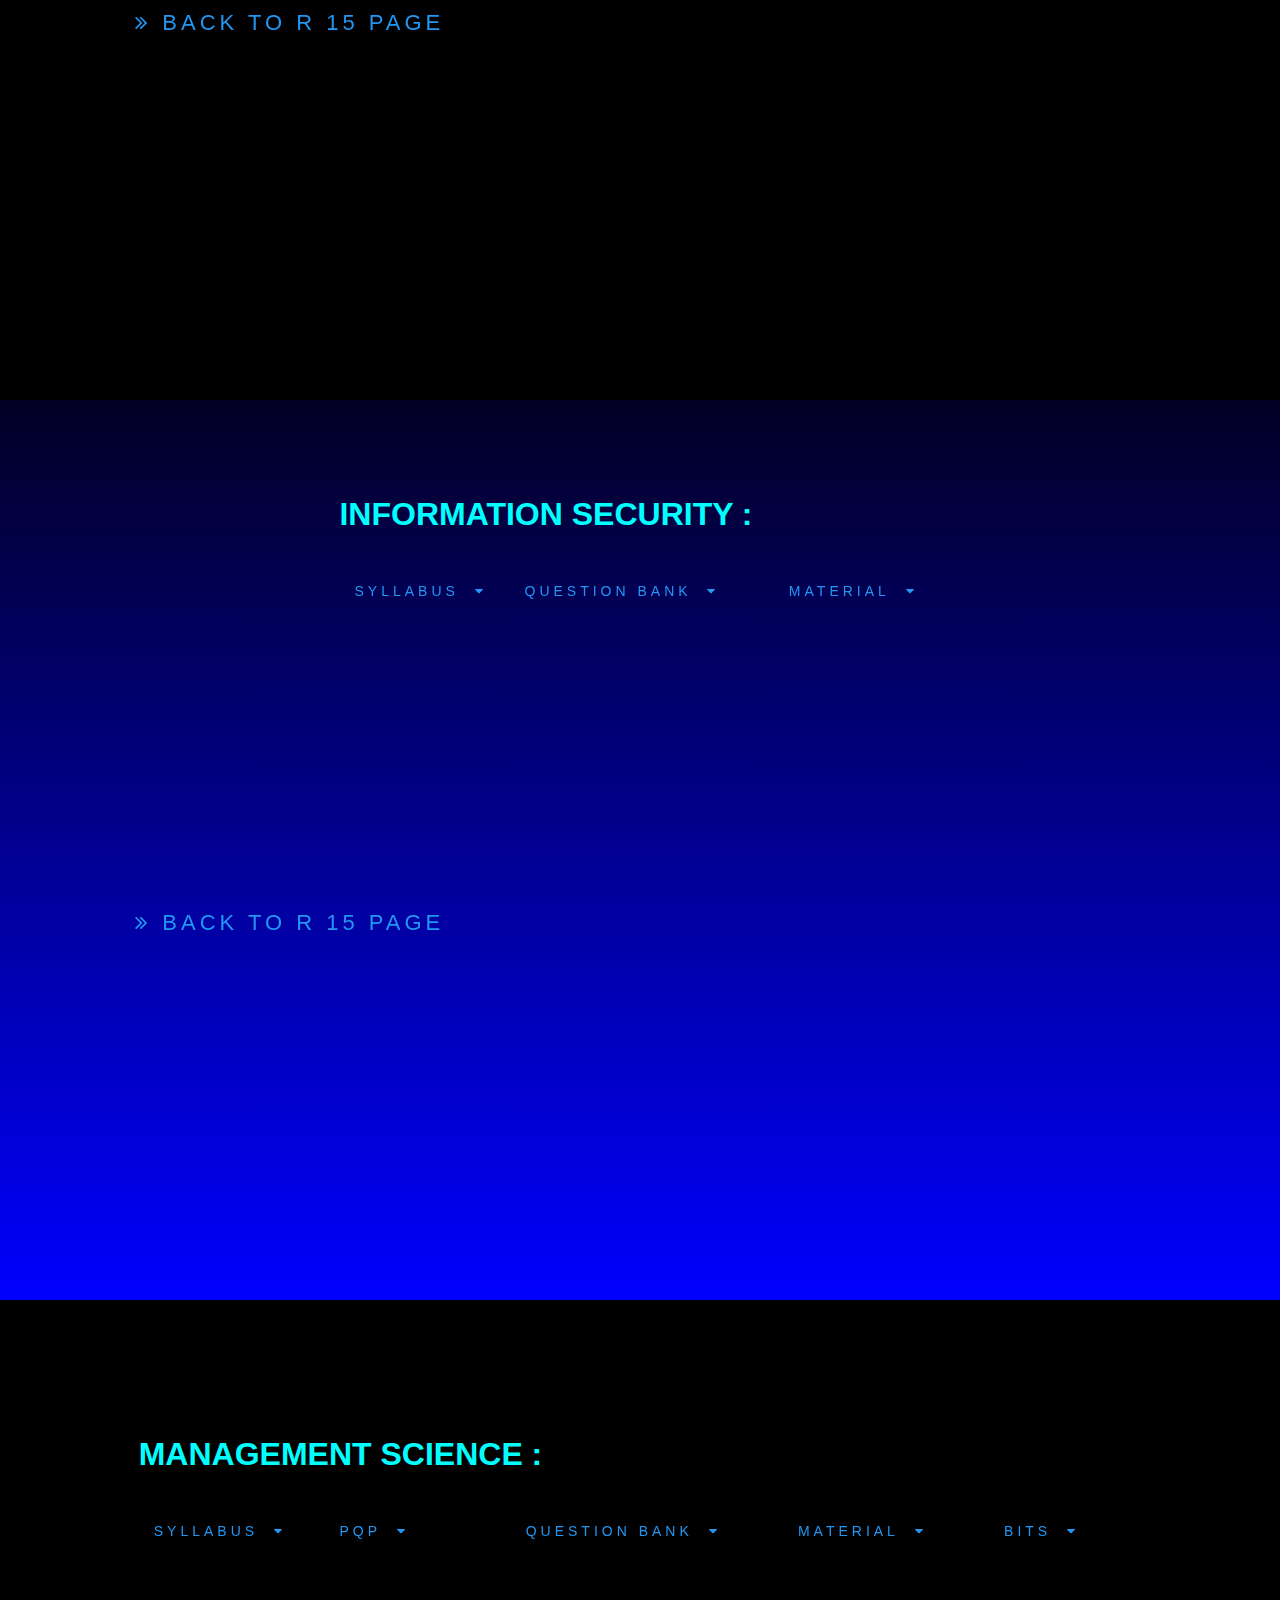
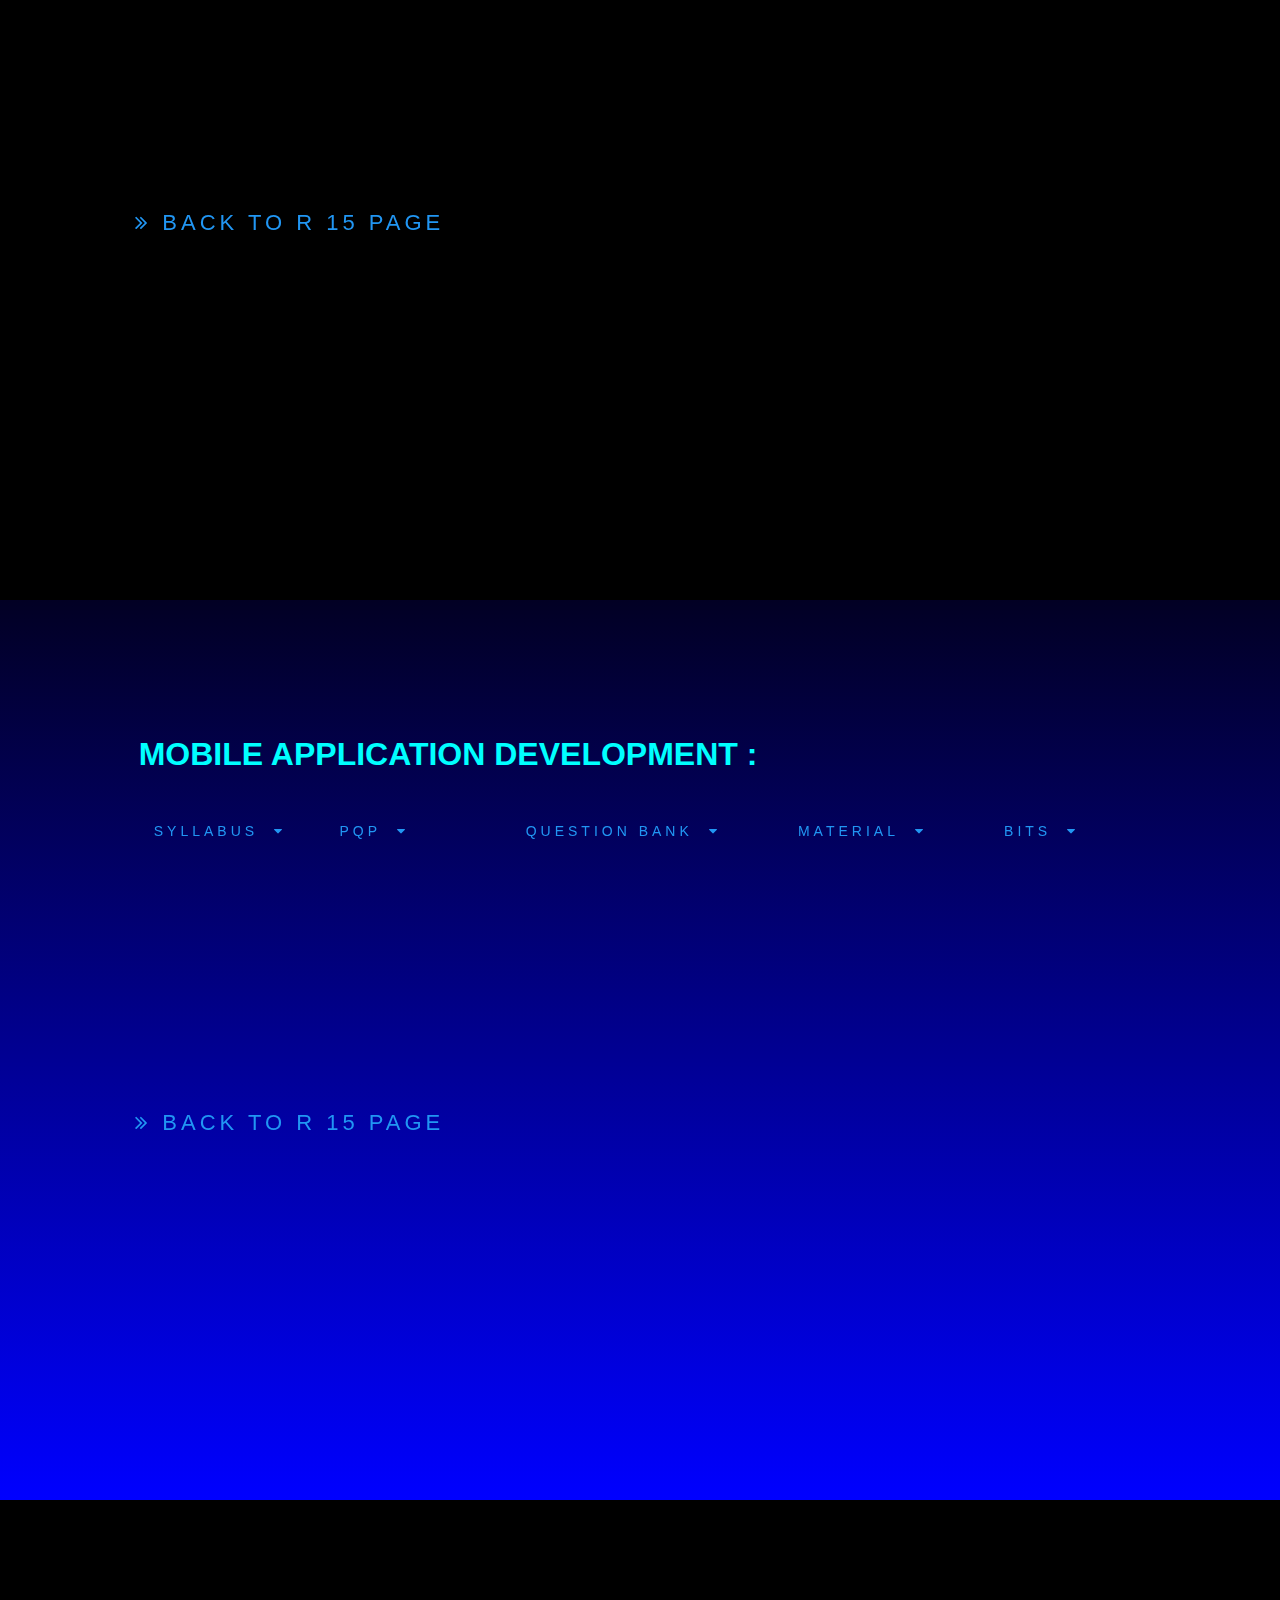
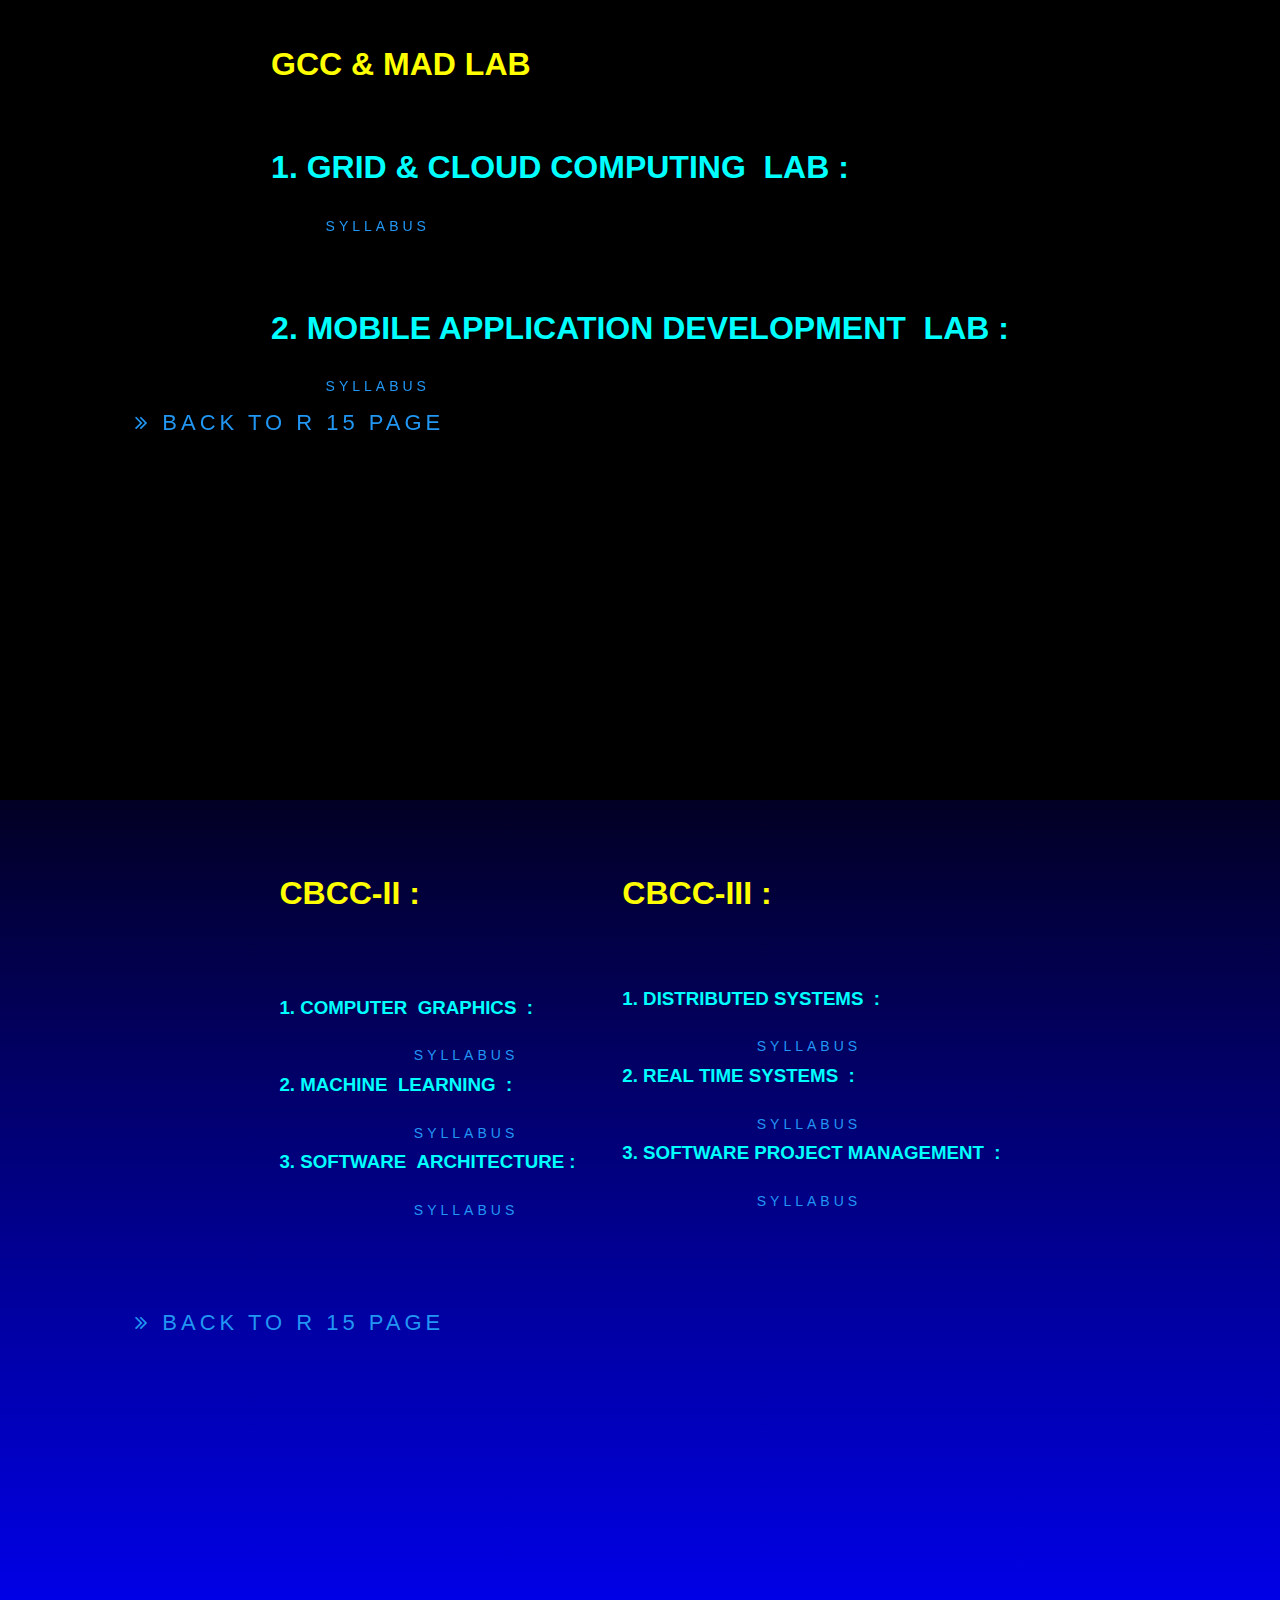
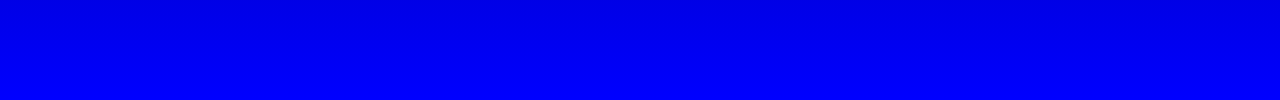
<file: 4-1.html>
<!DOCTYPE html>
<html>
	<head>
		<meta charset="utf-8">
		<title>SVCN | CSE IV-I</title>
		<link rel="shortcut icon" type="image/png" href="subjects/cr4.png">
		<meta name="viewport" content="width=device-width, initial-scale=1.0">
		<link rel="stylesheet" href="https://stackpath.bootstrapcdn.com/font-awesome/4.7.0/css/font-awesome.min.css" integrity="sha384-wvfXpqpZZVQGK6TAh5PVlGOfQNHSoD2xbE+QkPxCAFlNEevoEH3Sl0sibVcOQVnN" crossorigin="anonymous">
		<link rel="stylesheet" type="text/css" href="mainr15.css">
	</head>
	<body>
		<form class="header">
		<ul>
			<li><a href="#sec0">&nbsp;SUBJECTS&nbsp;</a></li>
			<li><a href="#sec1">&nbsp;&nbsp;SA&nbsp;&nbsp;</a></li>
			<li><a href="#sec2">&nbsp;&nbsp;SPM&nbsp;&nbsp;</li></a>
			<li><a href="#sec3">&nbsp;&nbsp;GCC&nbsp;&nbsp;</li></a>
			<li><a href="#sec4">&nbsp;&nbsp;IS&nbsp;&nbsp;</li></a>
			<li><a href="#sec5">&nbsp;&nbsp;MS&nbsp;&nbsp;</li></a>
			<li><a href="#sec6">&nbsp;&nbsp;MAD&nbsp;&nbsp;</li></a>
			<li><a href="#sec7">&nbsp;&nbsp;LAB&nbsp;</li></a>	
			<li><a href="#sec8">CBCC-II&nbsp;&&nbsp;III</a></li>&nbsp;&nbsp;&nbsp;&nbsp;&nbsp;&nbsp;&nbsp;&nbsp;
		</ul>
		</form>
		<section id="sec0" data-text="section 0">
		<div class="rs"><br>		
		<marquee behavior="scroll" direction="left"scrollamount="12"><p class="rq" style="margin-top: 10px">*please&nbsp; select&nbsp; the &nbsp;subject&nbsp; from&nbsp; the&nbsp; above&nbsp; section&nbsp;</p></marquee>
			<p class="rp" style="margin-top: -40px">&nbsp;&nbsp;&nbsp;&nbsp;The&nbsp; Subjects &nbsp;from &nbsp;<b style="color: yellow">&nbsp;IV - I&nbsp;</b>&nbsp; Semister&nbsp; are&nbsp; as &nbsp;follows :</p>
			<img src="subjects/4-1.png"></img>
		<div class="srs">
		<a href="https://drive.google.com/file/d/1K83sSeqkDeTrFytny0q6pqoclRPoNlWg/view?usp=sharing" class="rst"target="_blank"><i class="fa fa-hand-o-right" aria-hidden="true"></i> Full Syllabus</a>
		</div>

		</div>
		</section>
		
		<section id="sec1" data-text="section 1">
		<div class="co">
		<h1 class="sub">Software Architecture :</h1>
		<nav>
			<br>
		<li class="menu">
		<a style="cursor: pointer;">SYLLABU&nbsp;&nbsp;<i class="fa fa-caret-down" aria-hidden="true"></i></a>
		<ul class="en-menu">
			<li><a href="https://drive.google.com/file/d/1Ugr8p696A4rcZPnDWhXm__pA75gqht_J/view?usp=sharing"target="_blank">SYLLABUS</a></li>
		</ul>
		</li>

		<li class="menu">
		<a style="cursor: pointer;">&nbsp;&nbsp;&nbsp;PQP&nbsp;&nbsp;<i class="fa fa-caret-down" aria-hidden="true"></i>&nbsp;&nbsp;&nbsp;&nbsp;&nbsp;&nbsp;&nbsp;&nbsp;&nbsp;&nbsp;</a>
		<ul class="en-menu">
			<li><a href="https://drive.google.com/file/d/1FFJOcXwofZxrl1caoQdfliB7_igNyccR/view?usp=sharing"target="_blank">&nbsp;ALL PQPs&nbsp;</a></li>
		</ul>
		</li>

		<li class="menu">
		<a style="cursor: pointer;">&nbsp;QUESTION BANK&nbsp;&nbsp;<i class="fa fa-caret-down" aria-hidden="true"></i>&nbsp;&nbsp;</a>
		<ul class="en-menu">
			<li><a href="https://drive.google.com/file/d/1otOVlG2PPMnzaUKLBZB-_M9MSzzOgZyY/view?usp=sharing"target="_blank">SHORT QUESTIONS WITH KEY</a></li>
			<li><a href="https://drive.google.com/file/d/11Jx-Aah5FyXTJL-qldZDH9OuuHYgckRP/view?usp=sharing"target="_blank">LONG QUESTIONS&nbsp;&nbsp;</a></li>
		</ul>			
		</li>
		
		<li class="menu">
		<a style="cursor: pointer;">&nbsp;&nbsp;MATERIAL&nbsp;&nbsp;<i class="fa fa-caret-down" aria-hidden="true"></i>&nbsp;</a>
		<ul class="en-menu">
			<li><a href="https://drive.google.com/file/d/1vmVGLbYtorWo6wld2AED3GW3hiNbKOVg/view?usp=sharing"target="_blank">UNIT-1</a></li>
			<li><a href="https://drive.google.com/file/d/18cmmDV2bKyBTUv_gMuwvVx16ThxNuDv5/view?usp=sharing"target="_blank">UNIT-2</a></li>
			<li><a href="https://drive.google.com/file/d/1wDhRuhJbdqvrSYaxJXRHFhVuNA-VWoJE/view?usp=sharing"target="_blank">UNIT-3</a></li>
			<li><a href="https://drive.google.com/file/d/18cZTDM7Onr9RLBGp89Bd29Zoqmbo3ad3/view?usp=sharing"target="_blank">UNIT-4</a></li>
			<li><a href="https://drive.google.com/file/d/1kcV2z-UtRWxVxNbJGhmDngzFLXxD_2_D/view?usp=sharing"target="_blank">UNIT-5</a></li>
		</ul>			
		</li>
		

		<li class="menu">
		<a style="cursor: pointer;">&nbsp;&nbsp;&nbsp;BITS&nbsp;&nbsp;<i class="fa fa-caret-down" aria-hidden="true"></i>&nbsp;&nbsp;</a>
		<ul class="en-menu">
			<li><a href="https://drive.google.com/file/d/1NnWY7EIbLeum2QzZUL0I4HpFoAd_vS7I/view?usp=sharing"target="_blank">&nbsp;Bits&nbsp;</a></li>
		</ul>			
		</li>
		</nav>
		</div>
		<div class="sr">
			<br><br><br><br><br><br><br><br><br><br>
		<a href="R15.html" class="rst"><i class="fa fa-angle-double-right" aria-hidden="true"></i> Back To R 15 Page</a>
		</div>
		</section>

		<section id="sec2" data-text="section 2">
			
		<div class="flat">
			<br><br>
		<h1 class="sub">Software Project Management :</h1>
		<nav>
			<br>
		<li class="menu">
		<a style="cursor: pointer;">SYLLABUS&nbsp;&nbsp;<i class="fa fa-caret-down" aria-hidden="true"></i></a>
		<ul class="an-menu">
			<li><a href="https://drive.google.com/file/d/18xbexlJJA0yYondaay4zi-hiFdmWcIHg/view?usp=sharing"style="cursor: pointer;"target="_blank">SYLLABUS</a></li>
		</ul>
		</li>

		<li class="menu">
		<a style="cursor: pointer;">&nbsp;&nbsp;&nbsp;&nbsp;PQP&nbsp;&nbsp;<i class="fa fa-caret-down" aria-hidden="true"></i>&nbsp;&nbsp;&nbsp;&nbsp;&nbsp;</a>
		<ul class="an-menu">
			<li><a href="https://drive.google.com/file/d/1k4JwVWLVXehMGKKy34erxjsCRDI526Ol/view?usp=sharing"style="margin-left: 1px;"target="_blank">&nbsp;ALL PQPs&nbsp;</a></li>
		</ul>
		</li>

		<li class="menu">
		<a style="cursor: pointer;">&nbsp;QUESTION BANK&nbsp;&nbsp;<i class="fa fa-caret-down" aria-hidden="true"></i>&nbsp;&nbsp;</a>
		<ul class="an-menu">
			<li><a href="https://drive.google.com/file/d/1JNHw61567_6m4xZxFhy20c69VVrUTCFu/view?usp=sharing"target="_blank">SHORT QUESTION</a></li>
			<li><a href="https://drive.google.com/file/d/1V5rx0TsQqQrXaJGs7CRbeqJaeRaEv5Ua/view?usp=sharing"target="_blank">LONG QUESTION</a></li>
		</ul>			
		</li>
		
		<li class="menu">
		<a style="cursor: pointer;">&nbsp;&nbsp;MATERIAL&nbsp;&nbsp;<i class="fa fa-caret-down" aria-hidden="true"></i>&nbsp;</a>
		<ul class="an-menu">
			<li><a href="https://drive.google.com/file/d/1PIYCg6ILtQYLx1oXFkPuT0fiXl51RtOI/view?usp=sharing"target="_blank">&nbsp;UNIT-1&nbsp;</a></li>
			<li><a href="https://drive.google.com/file/d/1ITvvQLIW0FhAuo7cSHqeBsF1gZ_dpWYl/view?usp=sharing"target="_blank">&nbsp;UNIT-2&nbsp;&nbsp;</a></li>
			<li><a href="https://drive.google.com/file/d/15MrAxWfpWTPjN8cMiFsJ3gH6fAYsrE5r/view?usp=sharing"target="_blank">&nbsp;UNIT-3.1&nbsp;</a></li>
			<li><a href="https://drive.google.com/file/d/1XOkO5LGfzVIZeXEUxEF1Dalnfirm-ZH2/view?usp=sharing"target="_blank">&nbsp;UNIT-3.2&nbsp;</a></li>
			<li><a href="https://drive.google.com/file/d/1eRVhavcsCnmLkaw08FF9eum5RP3FSiTv/view?usp=sharing"target="_blank">&nbsp;UNIT-4.1&nbsp;</a></li>
			<li><a href="https://drive.google.com/file/d/1KM16EQfA8s4KDN06NYWbBSkn6Jhcf31r/view?usp=sharing"target="_blank">&nbsp;UNIT-4.2&nbsp;</a></li>
			<li><a href="https://drive.google.com/file/d/1ImIwKg17kLRQ_CyWzwMngrQb88KkJLoB/view?usp=sharing"target="_blank">&nbsp;UNIT-5.1&nbsp;</a></li>
			<li><a href="https://drive.google.com/file/d/1YWkUZrpNcrpIobjLOBL7e1j5PSNiHYJt/view?usp=sharing"target="_blank">&nbsp;UNIT-5.2&nbsp;</a></li>
		</ul>			
		</li>

		<li class="menu">
		<a style="cursor: pointer;">&nbsp;&nbsp;&nbsp;BITS&nbsp;&nbsp;<i class="fa fa-caret-down" aria-hidden="true"></i>&nbsp;&nbsp;&nbsp;&nbsp;&nbsp;&nbsp;</a>
		<ul class="an-menu">
			<li><a href="https://drive.google.com/file/d/1mJy0jKRb2qti7Rcf2nw64gVtPioccUjJ/view?usp=sharing"target="_blank">MID-1 BITS</a></li>
			<li><a href="https://drive.google.com/file/d/1NRVSuA_VOvyIqY7Jud1sQn2IAjAjaBt1/view?usp=sharing"target="_blank">MID-2 BITS</a></li>
		</ul>			
		</li>
		</nav>
		</div>
		<div class="sr">
			<br><br><br><br><br><br><br><br><br><br>
		<a href="R15.html" class="rst"><i class="fa fa-angle-double-right" aria-hidden="true"></i>Back To R15 Page</a>
		</div>
		</section>

		<section id="sec3" data-text="section 3">
			<div class="mpi">
			<br><br>
		<h1 class="sub">Grid & Cloud Computing :</h1>
		<nav>
			<br>
		<li class="menu">
		<a style="cursor: pointer;">SYLLABUS&nbsp;&nbsp;<i class="fa fa-caret-down" aria-hidden="true"></i></a>
		<ul class="en-menu">
			<li><a href="https://drive.google.com/file/d/1oFCFjb4X2jxfV93trBlVEoSczQ_BrRdu/view?usp=sharing"style="margin-left: 5px;"target="_blank">SYLLABUS</a></li>
		</ul>
		</li>

		<li class="menu">
		<a style="cursor: pointer;">&nbsp;&nbsp;&nbsp;&nbsp;&nbsp;PQP&nbsp;&nbsp;<i class="fa fa-caret-down" aria-hidden="true"></i>&nbsp;&nbsp;&nbsp;&nbsp;&nbsp;&nbsp;&nbsp;&nbsp;</a>
		<ul class="en-menu">
			<li><a href="https://drive.google.com/file/d/1e8-lqACxRkGdqmhe4I9XfgYFhI4yeqU8/view?usp=sharing"style="margin-left: 15px;"target="_blank">&nbsp;ALL PQPs&nbsp;</a></li>
		</ul>
		</li>
		<li class="menu">
		<a style="cursor: pointer;">&nbsp;QUESTION BANK&nbsp;&nbsp;<i class="fa fa-caret-down" aria-hidden="true"></i>&nbsp;</a>
		<ul class="en-menu">
			<li><a href="https://drive.google.com/file/d/14gXVccMdmxYIrhmi7SUqeXkiUvSM41QG/view?usp=sharing"style="margin-left: 5px;"target="_blank">&nbsp;QUESTION BANK</a></li>
		</ul>			
		</li>
		
		<li class="menu">
		<a style="cursor: pointer;">&nbsp;&nbsp;MATERIAL&nbsp;&nbsp;<i class="fa fa-caret-down" aria-hidden="true"></i>&nbsp;</a>
		<ul class="en-menu">
			<li><a href="https://drive.google.com/file/d/1vjDLguqhrgSR8XmeW7htHTbrg-jhOKmd/view?usp=sharing"style="margin-left: 5px;"target="_blank">&nbsp;MATERIAL&nbsp;</a></li>
		</ul>			
		</li>

		<li class="menu">
		<a style="cursor: pointer;">&nbsp;&nbsp;&nbsp;BITS&nbsp;&nbsp;<i class="fa fa-caret-down" aria-hidden="true"></i>&nbsp;&nbsp;</a>
		<ul class="en-menu">
			<li><a href="https://drive.google.com/file/d/1D-Nov1wmZqsF8-3ernRa-j53P660mUCb/view?usp=sharing"style="margin-left: 8px;"target="_blank">&nbsp;Bits&nbsp;</a></li>
		</ul>			
		</li>

		</nav>
		</div>
		<div class="sr">
			<br><br><br><br><br><br><br><br><br><br>
		<a href="R15.html" class="rst"><i class="fa fa-angle-double-right" aria-hidden="true"></i> Back To R 15 Page</a>
		</div>
		</section>
		
		<section id="sec4" data-text="section 4">
		<div class="oopj">
			<br><br>
		<h1 class="sub">Information Security :</h1>
		<nav>
			<br>
		<li class="menu">
		<a style="cursor: pointer;">SYLLABUS&nbsp;&nbsp;<i class="fa fa-caret-down" aria-hidden="true"></i></a>
		<ul class="an-menu">
			<li><a href="https://drive.google.com/file/d/1-QUAPQCyt2sXA3N0hmI8ezDmWGtnB02D/view?usp=sharing"style="margin-left: 5px;"target="_blank">SYLLABUS</a></li>
		</ul>
		</li>

		<li class="menu">
		<a style="cursor: pointer;">&nbsp;QUESTION BANK&nbsp;&nbsp;<i class="fa fa-caret-down" aria-hidden="true"></i>&nbsp;&nbsp;&nbsp;</a>
		<ul class="an-menu">
			<li><a href="https://drive.google.com/file/d/1brGVD7GdjNP10jAaGYKE7_hX-jko2lNs/view?usp=sharing"style="margin-left: 2px;"target="_blank">SHORT QUESTIONS</a></li>
			<li><a href="https://drive.google.com/file/d/1dsOZwaNX4OOZo8748YPQ1j0mPspUzxMr/view?usp=sharing"style="margin-left: 2px;"target="_blank">LONG QUESTIONS</a></li>
			<li><a href="https://drive.google.com/file/d/1H7CnkJHNsmHTgUoCPFMWbjN-8JqNbtFa/view?usp=sharing"style="margin-left: 2px;"target="_blank">QUESTION BANK WITH KEY</a></li>
		</ul>			
		</li>
		
		<li class="menu">
		<a style="cursor: pointer;">&nbsp;&nbsp;MATERIAL&nbsp;&nbsp;<i class="fa fa-caret-down" aria-hidden="true"></i>&nbsp;</a>
		<ul class="an-menu">
			<li><a href="https://drive.google.com/file/d/1TZrTQzRSaoSAnlQS-0_5jw0noFiH9bIX/view?usp=sharing"style="margin-left: 25px;"target="_blank">MATERIAL</a></li>
		</ul>			
		</li>

		</nav>
		</div>
		<div class="sr">
			<br><br><br><br><br><br><br><br><br><br>
		<a href="R15.html" class="rst"><i class="fa fa-angle-double-right" aria-hidden="true"></i> Back To R 15 Page</a>
		</div>
		</section>
		
		<section id="sec5" data-text="section 5">
					<div class="ps">
			<br><br>
		<h1 class="sub">Management Science :</h1>
		<nav>
			<br>
		<li class="menu">
		<a style="cursor: pointer;">SYLLABUS&nbsp;&nbsp;<i class="fa fa-caret-down" aria-hidden="true"></i></a>
		<ul class="en-menu">
			<li><a href="https://drive.google.com/file/d/1N9XvGKBRBDol1uOgnGtH9J9iel_0I9RV/view?usp=sharing"target="_blank">SYLLABUS</a></li>
		</ul>
		</li>

		<li class="menu">
		<a style="cursor: pointer;">&nbsp;&nbsp;&nbsp;PQP&nbsp;&nbsp;<i class="fa fa-caret-down" aria-hidden="true"></i>&nbsp;&nbsp;&nbsp;&nbsp;&nbsp;&nbsp;&nbsp;&nbsp;&nbsp;&nbsp;</a>
		<ul class="en-menu">
			<li><a href="https://drive.google.com/file/d/1U5rx31kDv9fKyT-M8s0n544y8KMGLSPc/view?usp=sharing"target="_blank">&nbsp;PQP R13&nbsp;</a></li>
			<li><a href="https://drive.google.com/file/d/1xy8335L8XSzSN92TXi9HqUoeK_wZ2Pnm/view?usp=sharing"target="_blank">&nbsp;PQP R15&nbsp;</a></li>
		</ul>
		</li>

		<li class="menu">
		<a style="cursor: pointer;">&nbsp;QUESTION BANK&nbsp;&nbsp;<i class="fa fa-caret-down" aria-hidden="true"></i>&nbsp;&nbsp;&nbsp;&nbsp;</a>
		<ul class="en-menu">
			<li><a href="https://drive.google.com/file/d/1L4qRoFAE5wuraGM_0qpQDIwN_wZa0BhG/view?usp=sharing"target="_blank">SHORT QUESTIONS</a></li>
			<li><a href="https://drive.google.com/file/d/1yI3oBn1Yrk-6m25F2ytDIfOMWhT2PMV5/view?usp=sharing"target="_blank">LONG QUESTIONS</a></li>
		</ul>			
		</li>
		
		<li class="menu">
		<a style="cursor: pointer;">&nbsp;&nbsp;MATERIAL&nbsp;&nbsp;<i class="fa fa-caret-down" aria-hidden="true"></i>&nbsp;&nbsp;&nbsp;</a>
		<ul class="en-menu">
			<li><a href="https://drive.google.com/file/d/1-FrInfm0Eq-d6JPMjs-Awxt8HgG-8oQp/view?usp=sharing"target="_blank">&nbsp;UNIT-1&nbsp;&&nbsp;2&nbsp;</a></li>
		</ul>			
		</li>

		<li class="menu">
		<a style="cursor: pointer;">&nbsp;&nbsp;&nbsp;BITS&nbsp;&nbsp;<i class="fa fa-caret-down" aria-hidden="true"></i>&nbsp;&nbsp;&nbsp;&nbsp;&nbsp;&nbsp;</a>
		<ul class="en-menu">
			<li><a href="https://drive.google.com/file/d/1JD4bRxqmeS9SD6SSgdMgmLbysbPw0MV_/view?usp=sharing"target="_blank">&nbsp;BITS&nbsp;-&nbsp;I&nbsp;</a></li>
		</ul>			
		</li>

		</nav>
		</div>
		<div class="sr">
			<br><br><br><br><br><br><br><br><br><br>
		<a href="R15.html" class="rst"><i class="fa fa-angle-double-right" aria-hidden="true"></i> Back To R 15 Page</a>
		</div>
		</section>

		<section id="sec6" data-text="section 6">
			<div class="se">
			<br><br>
		<h1 class="sub">Mobile Application Development :</h1>
		<nav>
			<br>
		<li class="menu">
		<a style="cursor: pointer;">SYLLABUS&nbsp;&nbsp;<i class="fa fa-caret-down" aria-hidden="true"></i></a>
		<ul class="an-menu">
			<li><a href="https://drive.google.com/file/d/1Qy_GnCCVJoARnNl0dqqT1FL3oj_DWF7A/view?usp=sharing"target="_blank">SYLLABUS</a></li>
		</ul>
		</li>

		<li class="menu">
		<a style="cursor: pointer;">&nbsp;&nbsp;&nbsp;PQP&nbsp;&nbsp;<i class="fa fa-caret-down" aria-hidden="true"></i>&nbsp;&nbsp;&nbsp;&nbsp;&nbsp;&nbsp;&nbsp;&nbsp;&nbsp;&nbsp;</a>
		<ul class="an-menu">
			<li><a href="https://drive.google.com/file/d/1ZeLu5rjgtfmmWgsrFWbcQaWe7JQm6DzV/view?usp=sharing"style="margin-left: 8px;"target="_blank">PQP_@R 13</a></li>
			<li><a href="https://drive.google.com/file/d/1WPxgI0zHaNruATyzbidrgrEgHtq2BllO/view?usp=sharing"style="margin-left: 8px;"target="_blank">PQP_@2019</a></li>
		</ul>
		</li>

				<li class="menu">
		<a style="cursor: pointer;">&nbsp;QUESTION BANK&nbsp;&nbsp;<i class="fa fa-caret-down" aria-hidden="true"></i>&nbsp;&nbsp;&nbsp;&nbsp;&nbsp;&nbsp;</a>
		<ul class="an-menu">
			<li><a href="https://drive.google.com/file/d/1DRaY_Juo_N4DYLj8L1cPhQZPQIaXyb4I/view?usp=sharing"style="margin-left: 5px;"target="_blank">SHORT QUESTIONS</a></li>
			<li><a href="https://drive.google.com/file/d/1DH2bPw5NBb69YI__1r1Rm_QIa_vJpBg-/view?usp=sharing"style="margin-left: 6px;"target="_blank">LONG QUESTIONS</a></li>
		</ul>			
		</li>
		
		<li class="menu">
		<a style="cursor: pointer;">MATERIAL&nbsp;&nbsp;<i class="fa fa-caret-down" aria-hidden="true"></i>&nbsp;&nbsp;&nbsp;</a>
		<ul class="an-menu">
			<li><a href="https://drive.google.com/file/d/1k5-OhZf1ACr_aWnfaWq1tDwQeo08OVwN/view?usp=sharing"style="margin-left: 5px;"target="_blank">&nbsp;UNIT-1&nbsp;</a></li>
			<li><a href="https://drive.google.com/file/d/1k7s9I9K52OsSgwgHLDlDB6eHgz4zBNt0/view?usp=sharing"style="margin-left: 5px;"target="_blank">&nbsp;UNIT-2&nbsp;</a></li>
			<li><a href="https://drive.google.com/file/d/1OOesQ00MHYsypeXyAuX4G3BfndO5-76W/view?usp=sharing"style="margin-left: 5px;"target="_blank">&nbsp;UNIT-3&nbsp;</a></li>
			<li><a href="https://drive.google.com/file/d/1TnlLLt2Cnojljo_at2QVPo8ZH73TssgF/view?usp=sharing"style="margin-left: 5px;"target="_blank">&nbsp;UNIT-4&nbsp;</a></li>
			<li><a href="https://drive.google.com/file/d/1YUnYGaXbmPxsXE4WVcnomrYDGSb0zePu/view?usp=sharing"style="margin-left: 5px;"target="_blank">&nbsp;UNIT-5&nbsp;</a></li>
		</ul>			
		</li>

		<li class="menu">
		<a style="cursor: pointer;">&nbsp;&nbsp;&nbsp;BITS&nbsp;&nbsp;<i class="fa fa-caret-down" aria-hidden="true"></i>&nbsp;&nbsp;&nbsp;&nbsp;&nbsp;&nbsp;</a>
		<ul class="an-menu">
			<li><a href="https://drive.google.com/file/d/1nwKcb-EyFbgyQnsdEAPk6RrYQ9DW9Bsy/view?usp=sharing"target="_blank">&nbsp;MID-I BITS&nbsp;</a></li>
			<li><a href="https://drive.google.com/file/d/1WHVvaXjXvWJ_cWUBiGsfAR99ZEJuep2x/view?usp=sharing"target="_blank">&nbsp;MID-II BITS</a></li>
		</ul>			
		</li>
		</nav>
		</div>
		<div class="sr">
			<br><br><br><br><br><br><br><br><br><br>
		<a href="R15.html" class="rst"><i class="fa fa-angle-double-right" aria-hidden="true"></i> Back To R 15 Page</a>
		</div>
		</section>
		
		<section id="sec7" data-text="section 7">
			
		<div class="lab">
		<br><br><br><br>
		<h1 class="sub1">GCC & MAD LAB</h1>
		<div>
		<h1 class="sub">1. Grid & Cloud Computing&nbsp;&nbsp;LAB&nbsp;:</h1>
		<nav>
		<li class="menu">
		<a href="https://drive.google.com/file/d/1RdNt7PCxkoactOLs_buX7mlIT7Imi2Uw/view?usp=sharing">&nbsp;&nbsp;&nbsp;&nbsp;&nbsp;SYLLABUS&nbsp;&nbsp;&nbsp;&nbsp;&nbsp;</a>
		</li>
		</nav>
		</div>
		<br><br>
		<div>
		<h1 class="sub">2. Mobile Application Development&nbsp;&nbsp;LAB&nbsp;:</h1>
		<nav>
		<li class="menu">
		<a href="https://drive.google.com/file/d/1wC-XzI4MWtuWJzR1U_R_CK-KnYcry917/view?usp=sharing"target="_blank">&nbsp;&nbsp;&nbsp;&nbsp;&nbsp;SYLLABUS&nbsp;&nbsp;&nbsp;&nbsp;&nbsp;</a>
		<br><br>
		</li>
		</nav>
		</div>
		
		</div>
		<div class="sr">
			<br><br><br><br><br><br><br><br><br><br>
		<a href="R15.html" class="rst"><i class="fa fa-angle-double-right" aria-hidden="true"></i> Back To R 15 Page</a>
		</div>
		</section>
	
		<section id="sec8" data-text="section 8">
		
		

		<div class="left">
		<br><br><br>
		<h1 class="sub1">CBCC-II :</h1>
		<div><br>
		<h3 class="sub1" style="color:cyan">1. Computer &nbsp;Graphics &nbsp;:</h3>
		<nav>
		<li class="menu">
		<a href="https://drive.google.com/file/d/1aZN51_Z2nwSxd-bIybITldnd5vP1YfnC/view?usp=sharing"style="margin-left:80px "target="_blank">&nbsp;&nbsp;&nbsp;&nbsp;&nbsp;SYLLABUS&nbsp;&nbsp;&nbsp;&nbsp;&nbsp;</a>
		</li>
		</nav>
		</div>
		<br>
		<div>
		<h3 class="sub1"style="color:cyan">2. Machine  &nbsp;Learning &nbsp;:</h3>
		<nav>
		<li class="menu">
		<a href="https://drive.google.com/file/d/1YCDJseK3NS-1pSYeaTNTUWlnxOuRZDEa/view?usp=sharing" style="margin-left:80px "target="_blank">&nbsp;&nbsp;&nbsp;&nbsp;&nbsp;SYLLABUS&nbsp;&nbsp;&nbsp;&nbsp;&nbsp;</a>
		</li>
		</nav>
		</div>
		<br>
		<div>
		<h3 class="sub1"style="color:cyan">3. Software  &nbsp;Architecture&nbsp;:&nbsp;&nbsp;&nbsp;&nbsp;&nbsp;&nbsp;&nbsp;&nbsp;&nbsp;</h3>
		<nav>
		<li class="menu">
		<a href="https://drive.google.com/file/d/1Ugr8p696A4rcZPnDWhXm__pA75gqht_J/view?usp=sharing"style="margin-left:80px "target="_blank">&nbsp;&nbsp;&nbsp;&nbsp;&nbsp;SYLLABUS&nbsp;&nbsp;&nbsp;&nbsp;&nbsp;</a>
		</li>
		</nav>
		</div>
		</div>
		
		<br>
		
		<div class="right">
		<br><br><br>
		<h1 class="sub1">CBCC-III :</h1>
		<div><br>
		<h3 class="sub1"style="color:cyan">1. Distributed Systems &nbsp;:</h3>
		<nav>
		<li class="menu">
		<a href="https://drive.google.com/file/d/1T1dz0ls9tnxbq7WS7-utaI6Ros7oNtWx/view?usp=sharing"style="margin-left:80px "target="_blank">&nbsp;&nbsp;&nbsp;&nbsp;&nbsp;SYLLABUS&nbsp;&nbsp;&nbsp;&nbsp;&nbsp;</a>
		</li>
		</nav>
		</div>
		<br>
		<div>
		<h3 class="sub1"style="color:cyan">2. Real Time Systems &nbsp;:</h3>
		<nav>
		<li class="menu">
		<a href="https://drive.google.com/file/d/1TliPKnn_n-jqJm407mZc4tU1p20ZKJ5N/view?usp=sharing"style="margin-left:80px "target="_blank">&nbsp;&nbsp;&nbsp;&nbsp;&nbsp;SYLLABUS&nbsp;&nbsp;&nbsp;&nbsp;&nbsp;</a>
		</li>
		</nav>
		</div>
		<br>
		<div>
		<h3 class="sub1"style="color:cyan">3. Software Project Management &nbsp;:</h3>
		<nav>
		<li class="menu">
		<a href="https://drive.google.com/file/d/18xbexlJJA0yYondaay4zi-hiFdmWcIHg/view?usp=sharing"style="margin-left:80px "target="_blank">&nbsp;&nbsp;&nbsp;&nbsp;&nbsp;SYLLABUS&nbsp;&nbsp;&nbsp;&nbsp;&nbsp;</a>
		</li>
		</nav>
		</div>

		</div>
		<div class="sr">
			<br><br><br><br><br><br><br><br><br><br>
		<a href="R15.html" class="rst"><i class="fa fa-angle-double-right" aria-hidden="true"></i> Back To R 15 Page</a>
		</div>
		</section>

	</body>
</html>
</file>
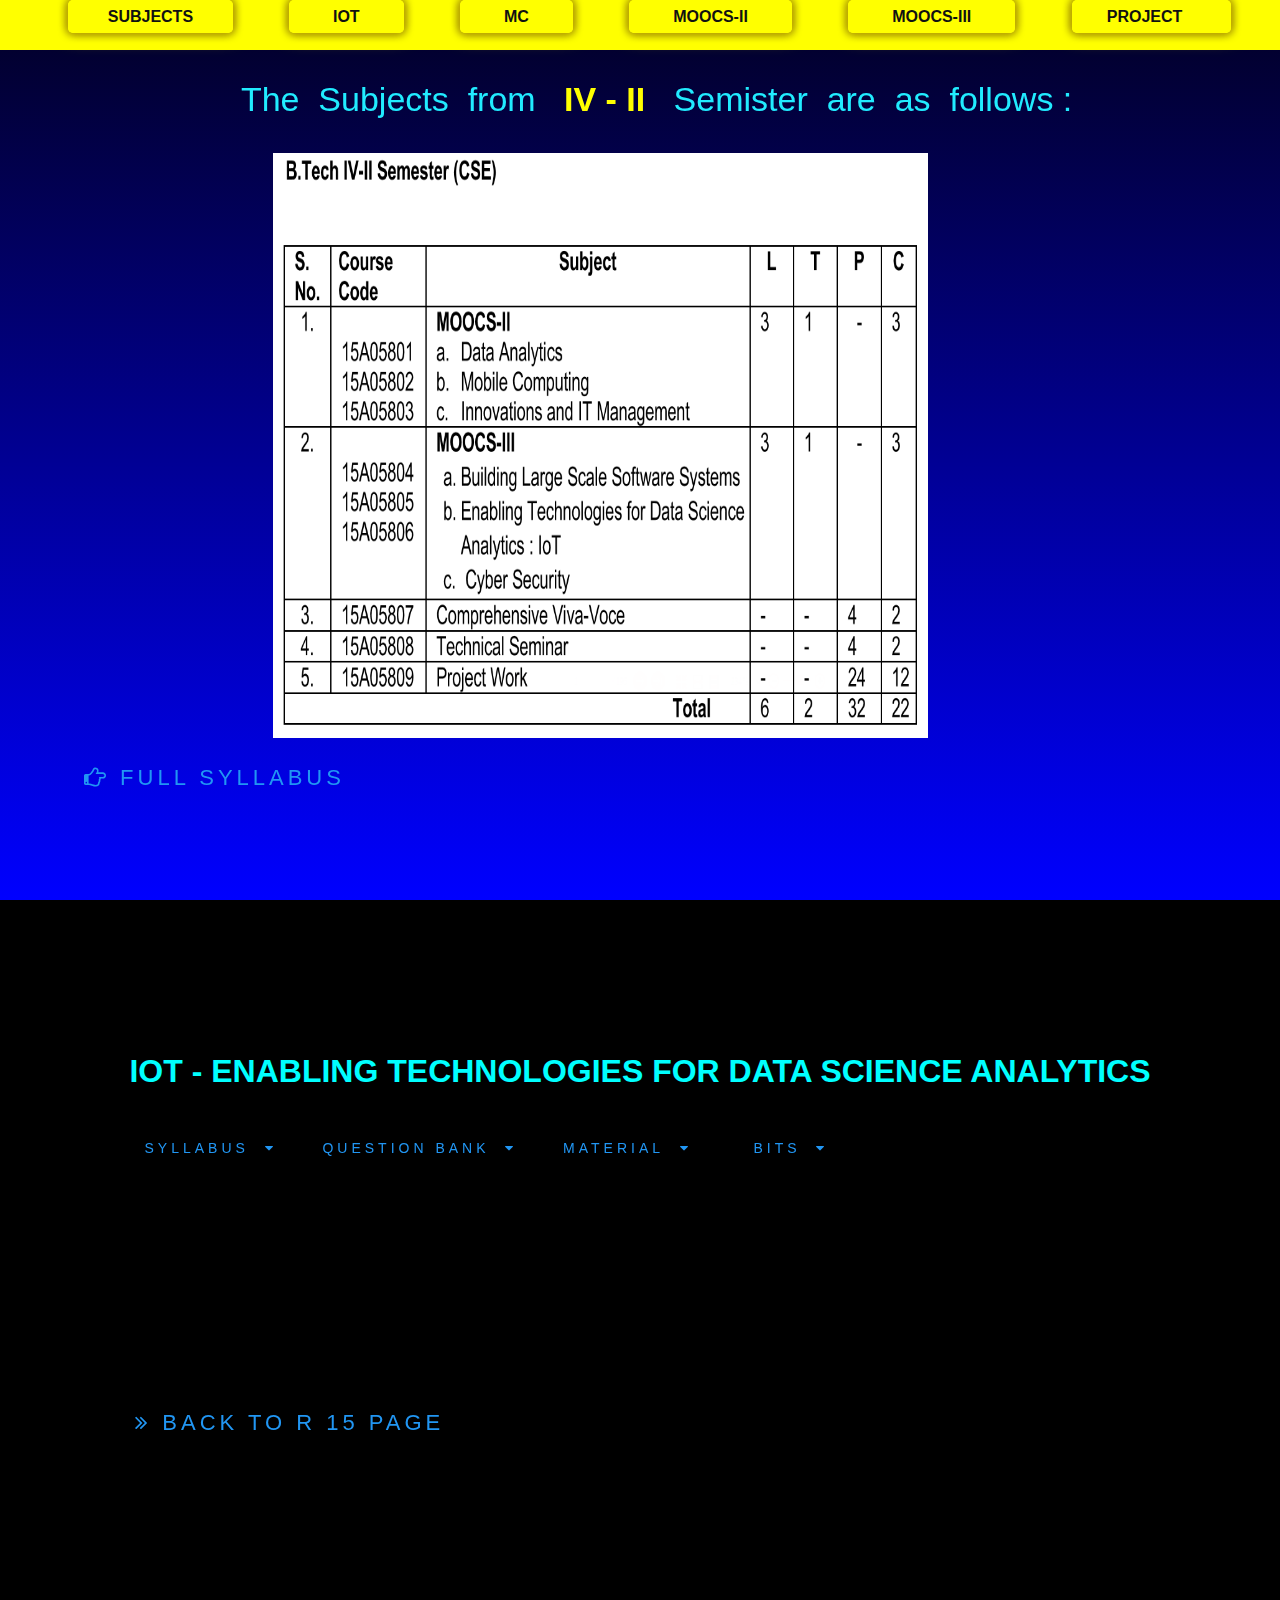
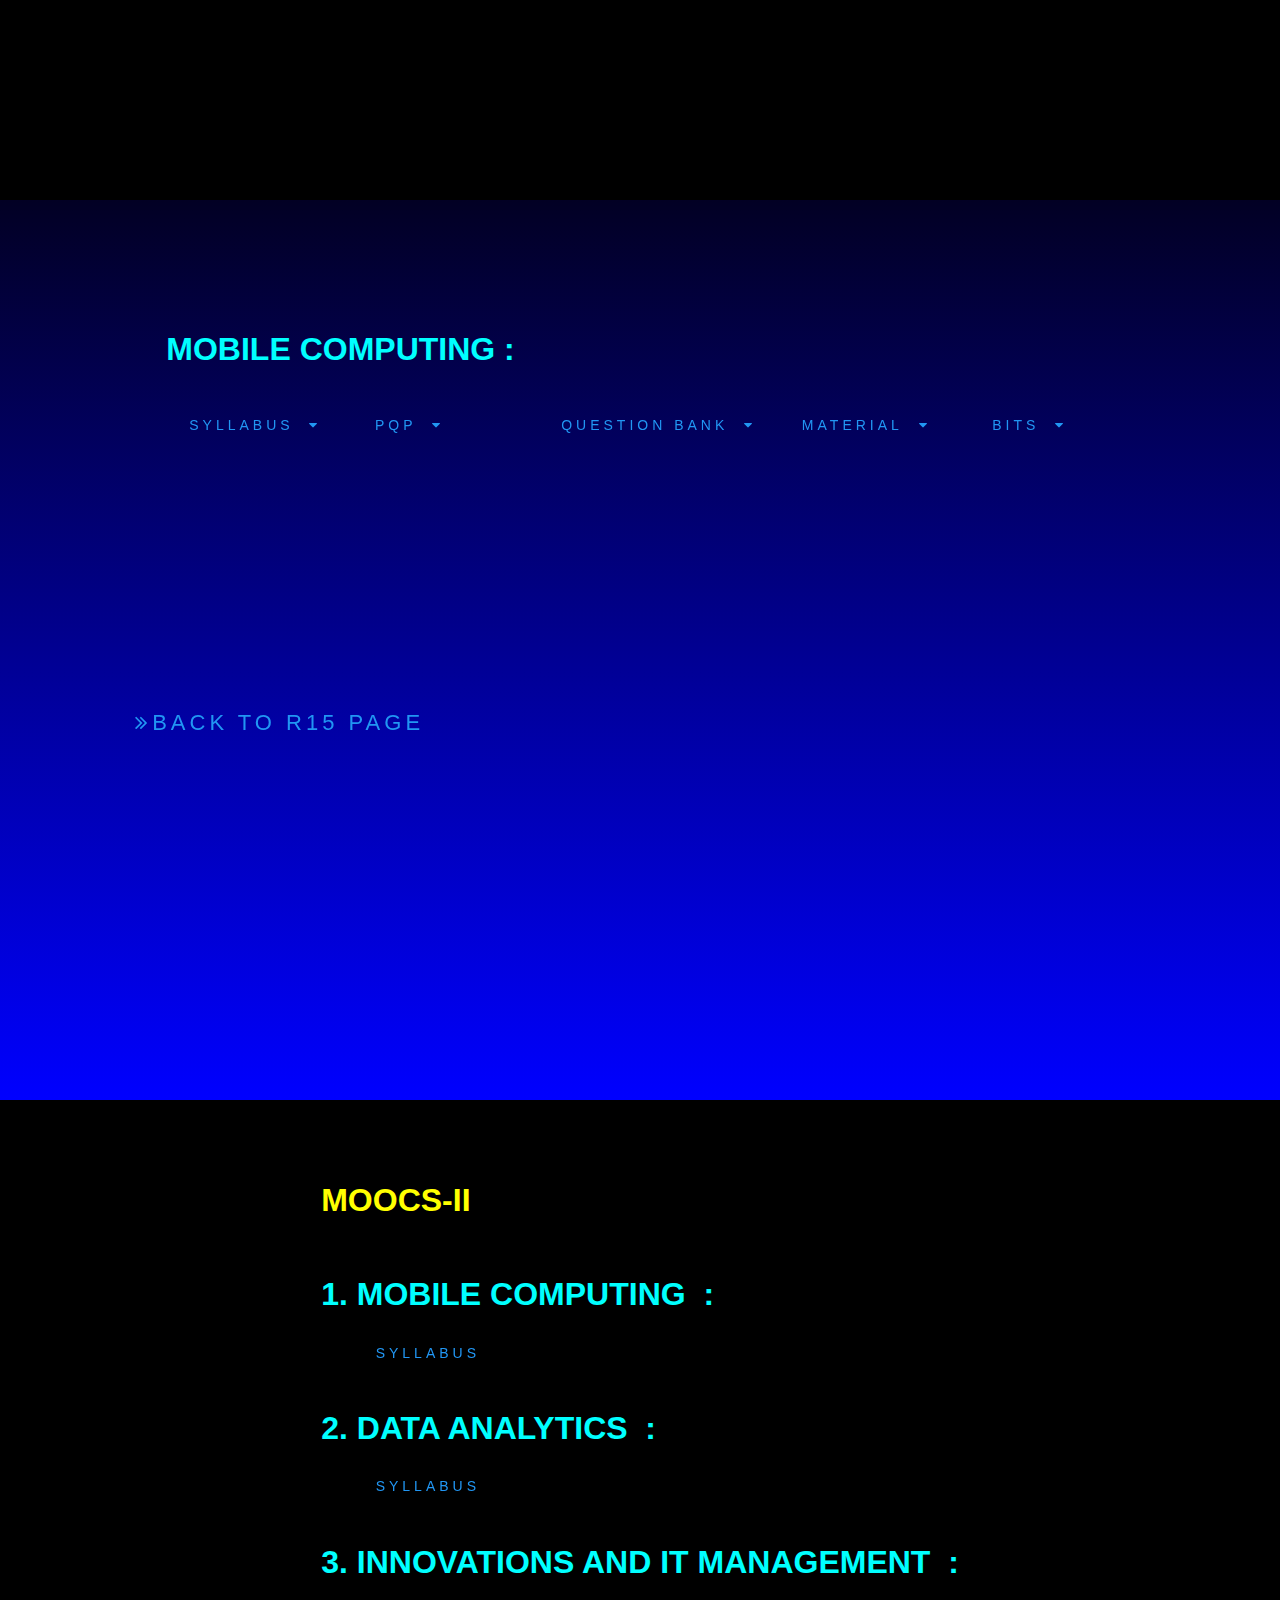
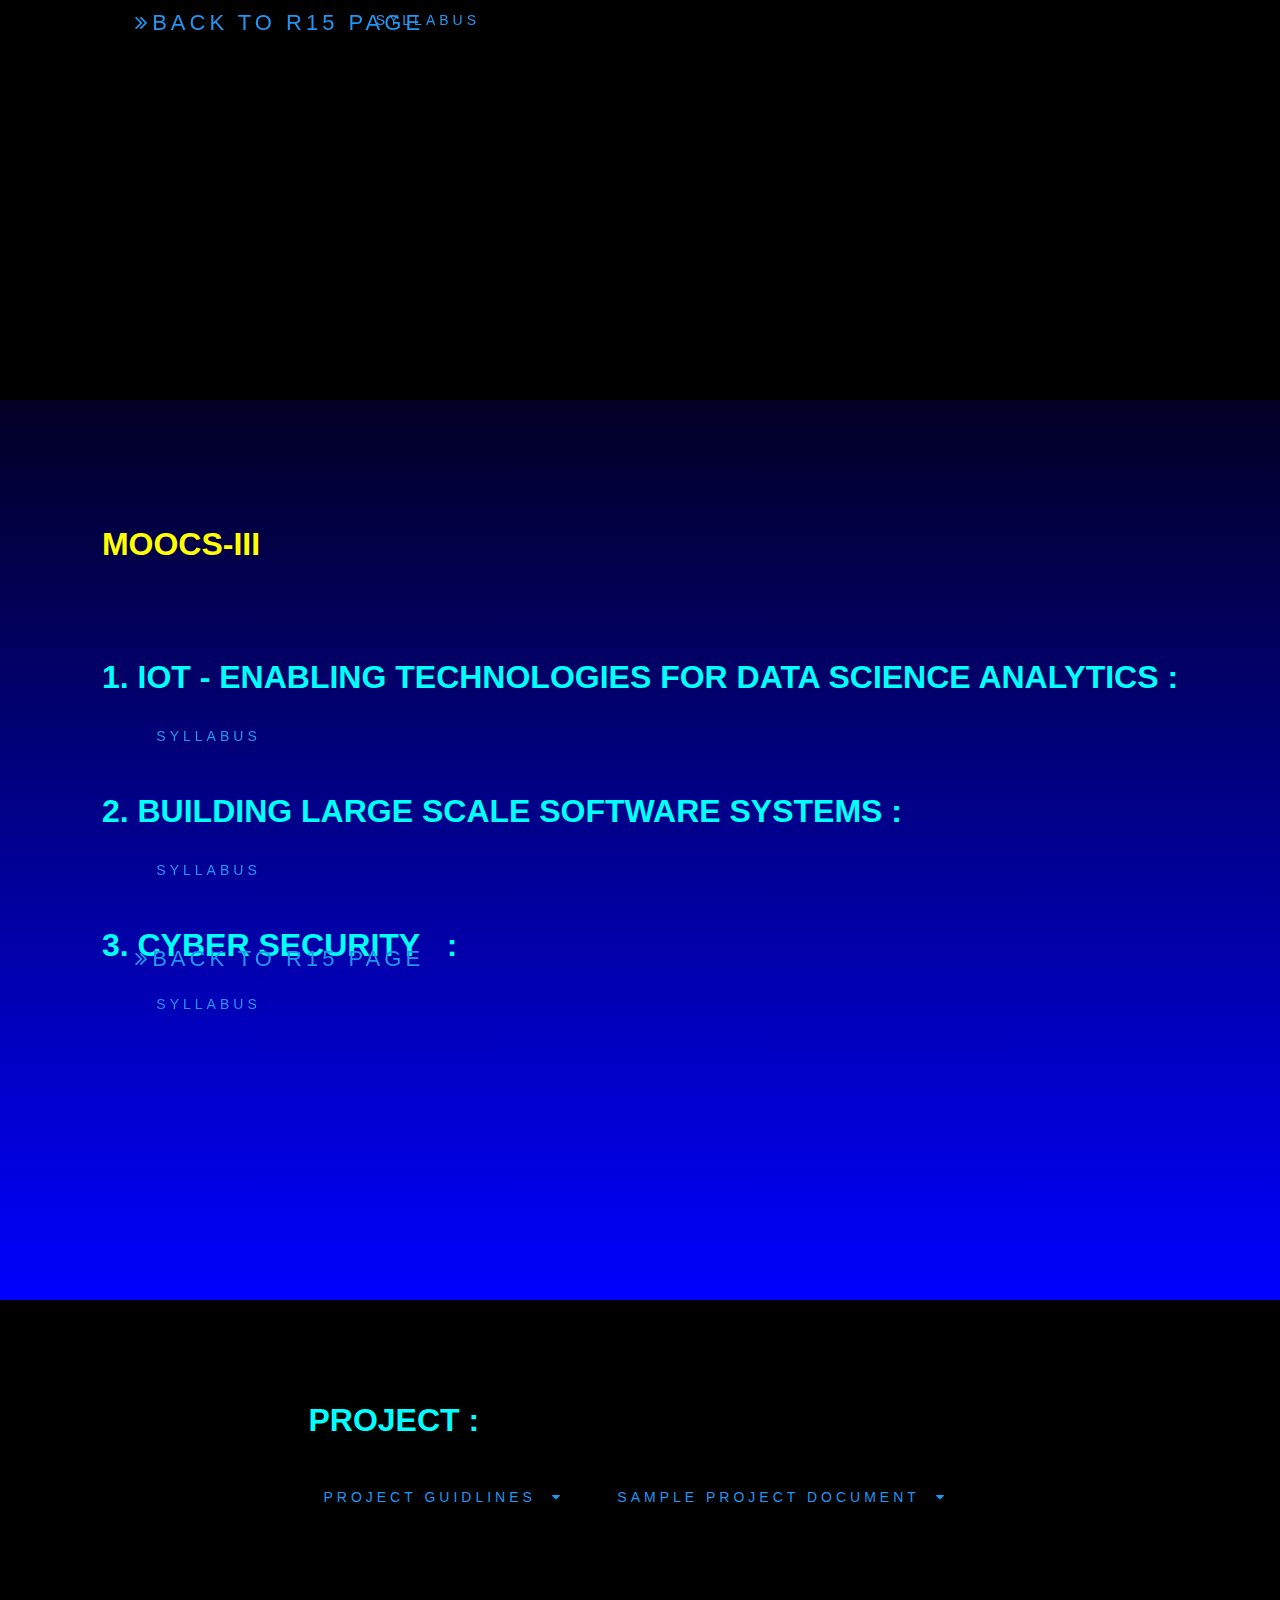
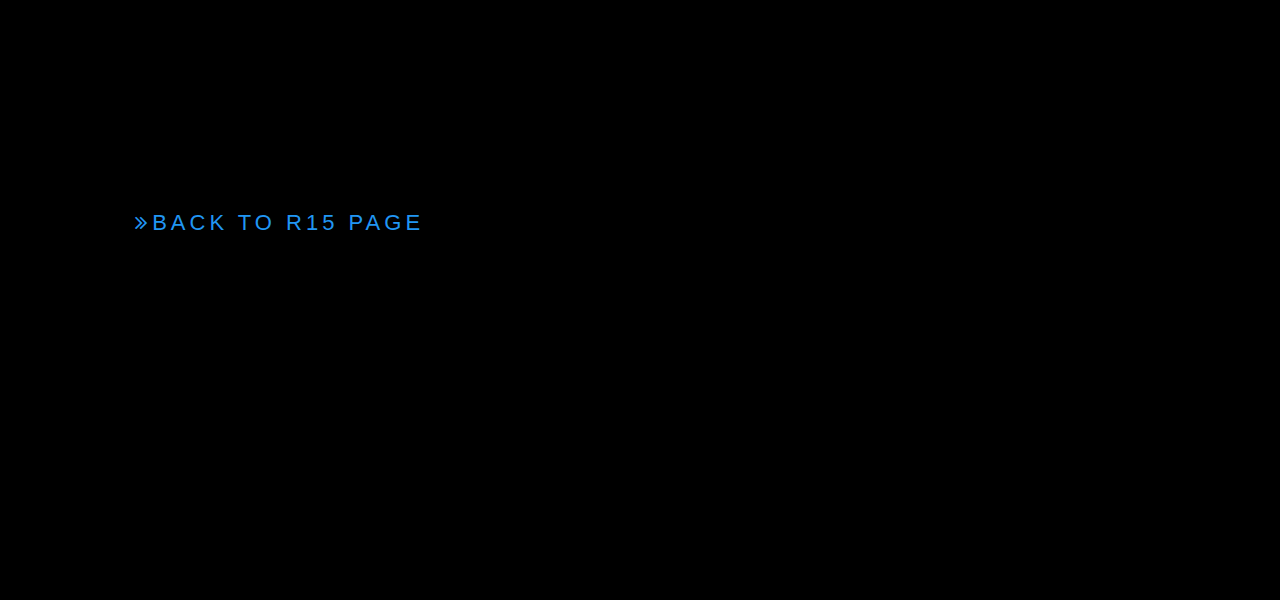
<file: 4-2.html>
<!DOCTYPE html>
<html>
	<head>
		<meta charset="utf-8">
		<title>SVCN | CSE IV-II</title>
		<link rel="shortcut icon" type="image/png" href="subjects/cr4.png">
		<meta name="viewport" content="width=device-width, initial-scale=1.0">
		<link rel="stylesheet" href="https://stackpath.bootstrapcdn.com/font-awesome/4.7.0/css/font-awesome.min.css" integrity="sha384-wvfXpqpZZVQGK6TAh5PVlGOfQNHSoD2xbE+QkPxCAFlNEevoEH3Sl0sibVcOQVnN" crossorigin="anonymous">
		<link rel="stylesheet" type="text/css" href="mainr15.css">
	</head>
	<body>
		<form class="header">
		<ul>
			<li><a href="#sec0">&nbsp;SUBJECTS&nbsp;</a></li>
			<li><a href="#sec1">&nbsp;&nbsp;IOT&nbsp;&nbsp;</a></li>
			<li><a href="#sec2">&nbsp;&nbsp;MC&nbsp;&nbsp;</li></a>
			<li><a href="#sec3">&nbsp;&nbsp;MOOCS-II&nbsp;&nbsp;</li></a>
			<li><a href="#sec4">&nbsp;&nbsp;MOOCS-III&nbsp;&nbsp;</li></a>
			<li><a href="#sec5">PROJECT&nbsp;&nbsp;&nbsp;</li>&nbsp;</a>
			
		</ul>
		</form>
		<section id="sec0" data-text="section 0">
		<div class="rs"><br>		
		<marquee behavior="scroll" direction="left"scrollamount="12"><p class="rq" style="margin-top: 10px">*please&nbsp; select&nbsp; the &nbsp;subject&nbsp; from&nbsp; the&nbsp; above&nbsp; section&nbsp;</p></marquee>
			<p class="rp" style="margin-top: -40px">&nbsp;&nbsp;&nbsp;&nbsp;The&nbsp; Subjects &nbsp;from &nbsp;<b style="color: yellow">&nbsp;IV - II&nbsp;</b>&nbsp; Semister&nbsp; are&nbsp; as &nbsp;follows :</p>
			<img src="subjects/4-2.png"></img>
		<div class="srs">
		<a href="https://drive.google.com/file/d/16AcMbX_C8VYtNt7KckVLi4LrTnffz95N/view?usp=sharing" class="rst"target="_blank"><i class="fa fa-hand-o-right" aria-hidden="true"></i> Full Syllabus</a>
		</div>

		</div>
		</section>
		<section id="sec1" data-text="section 1">
		<div class="co">
		<h1 class="sub">IOT - Enabling Technologies for Data Science Analytics</h1>
		<nav>
			<br>
		<li class="menu">
		<a style="cursor: pointer;">SYLLABUS&nbsp;&nbsp;<i class="fa fa-caret-down" aria-hidden="true"></i></a>
		<ul class="en-menu">
			<li><a href="https://drive.google.com/file/d/1xGBmug0TCVcOlIbmXgn5EfYJ95CSKCpb/view?usp=sharing"target="_blank">SYLLABUS</a></li>
		</ul>
		</li>


		<li class="menu">
		<a style="cursor: pointer;">&nbsp;&nbsp;QUESTION BANK&nbsp;&nbsp;<i class="fa fa-caret-down" aria-hidden="true"></i></a>
		<ul class="en-menu">
			<li><a href="https://drive.google.com/file/d/1Wc_ZK5lhCVNMLVaoZSwEp1VX3TWLuGh_/view?usp=sharing"style="margin-left: 2px;"target="_blank">QUESTION BANK</a></li>
		</ul>			
		</li>
		
		<li class="menu">
		<a style="cursor: pointer;">&nbsp;&nbsp;MATERIAL&nbsp;&nbsp;<i class="fa fa-caret-down" aria-hidden="true"></i>&nbsp;</a>
		<ul class="en-menu">
			<li><a href="https://drive.google.com/file/d/1I8cOBzK606gV4M3STdz29Nc43fO-BUqU/view?usp=sharing"target="_blank">&nbsp;UNIT-1&nbsp;</a></li>
			<li><a href="https://drive.google.com/file/d/19wUwmLKXWSmZI5wgaN81uBzzaMKanAIh/view?usp=sharing"target="_blank">&nbsp;UNIT-2&nbsp;</a></li>
		</ul>			
		</li>
		

		<li class="menu">
		<a style="cursor: pointer;">&nbsp;&nbsp;&nbsp;BITS&nbsp;&nbsp;<i class="fa fa-caret-down" aria-hidden="true"></i>&nbsp;&nbsp;</a>
		<ul class="en-menu">
			<li><a href="https://drive.google.com/file/d/1QnJHXYIxhA5ScyZkc_RvjIbP6rLXtjwW/view?usp=sharing"target="_blank">Bits</a></li>
		</ul>			
		</li>
		</nav>
		</div>
		<div class="sr">
			<br><br><br><br><br><br><br><br><br><br>
		<a href="R15.html" class="rst"><i class="fa fa-angle-double-right" aria-hidden="true"></i> Back To R 15 Page</a>
		</div>
		</section>

		<section id="sec2" data-text="section 2">
			
		<div class="flat">
			<br><br>
		<h1 class="sub">Mobile Computing :</h1>
		<nav>
			<br>
		<li class="menu">
		<a style="cursor: pointer;">&nbsp;SYLLABUS&nbsp;&nbsp;<i class="fa fa-caret-down" aria-hidden="true"></i></a>
		<ul class="an-menu">
			<li><a href="https://drive.google.com/file/d/1Ei-dTXRw9q-8slJVoT8XfZVeu7EhiGid/view?usp=sharing"target="_blank">SYLLABUS</a></li>
		</ul>
		</li>

		<li class="menu">
		<a style="cursor: pointer;">&nbsp;&nbsp;&nbsp;PQP&nbsp;&nbsp;<i class="fa fa-caret-down" aria-hidden="true"></i>&nbsp;&nbsp;&nbsp;&nbsp;&nbsp;&nbsp;&nbsp;&nbsp;&nbsp;&nbsp;</a>
		<ul class="an-menu">
			<li><a href="https://drive.google.com/file/d/1TT2-RrlxDGjM2sFcVccwVN71-qI0N8ux/view?usp=sharing"target="_blank">&nbsp;PQP&nbsp;@R13&nbsp;</a></li>
		</ul>
		</li>

		<li class="menu">
		<a style="cursor: pointer;">&nbsp;QUESTION BANK&nbsp;&nbsp;<i class="fa fa-caret-down" aria-hidden="true"></i></a>
		<ul class="an-menu">
			<li><a href="https://drive.google.com/file/d/1EtjalhBRW7XtaFdB3bzMC-Z-dMBU_mX_/view?usp=sharing"target="_blank">&nbsp;QUESTION BANK</a></li>
		</ul>			
		</li>
		
		<li class="menu">
		<a style="cursor: pointer;">&nbsp;&nbsp;MATERIAL&nbsp;&nbsp;<i class="fa fa-caret-down" aria-hidden="true"></i>&nbsp;</a>
		<ul class="an-menu">
			<li><a href="https://drive.google.com/file/d/1Yk-u4lLGG9Z0Bntp9lmDH34R7wvQNbwf/view?usp=sharing"target="_blank">&nbsp;UNIT-1&nbsp;</a></li>
			<li><a href="https://drive.google.com/file/d/1X2sm7ICH8lcINd2_BAqcRwFXaF-cOkL7/view?usp=sharing"target="_blank">UNIT-2.1</a></li>
			<li><a href="https://drive.google.com/file/d/14JATlwp41Kj3axG1UZlWgVWPe5V6uuij/view?usp=sharing"target="_blank">UNIT-2.2</a></li>
			
		</ul>			
		</li>

		<li class="menu">
		<a style="cursor: pointer;">&nbsp;&nbsp;&nbsp;BITS&nbsp;&nbsp;<i class="fa fa-caret-down" aria-hidden="true"></i>&nbsp;&nbsp;&nbsp;&nbsp;</a>
		<ul class="an-menu">
			<li><a href="https://drive.google.com/file/d/19PxAd_DZqcigPEY21MnV-V55qhiULLvH/view?usp=sharing"target="_blank">&nbsp;BITS&nbsp;</a></li>
		</ul>			
		</li>
		</nav>
		</div>
		<div class="sr">
			<br><br><br><br><br><br><br><br><br><br>
		<a href="R15.html" class="rst"><i class="fa fa-angle-double-right" aria-hidden="true"></i>Back To R15 Page</a>
		</div>
		</section>

		<section id="sec3" data-text="section 3">
		<div class="lab">
		<br>
		<h1 class="sub1">MOOCS-II</h1>
		<div>
		
		<h1 class="sub">1. Mobile Computing&nbsp;&nbsp;:</h1>
		<nav>
		<li class="menu">
		<a href="https://drive.google.com/file/d/1Ei-dTXRw9q-8slJVoT8XfZVeu7EhiGid/view?usp=sharing	"target="_blank">&nbsp;&nbsp;&nbsp;&nbsp;&nbsp;SYLLABUS&nbsp;&nbsp;&nbsp;&nbsp;&nbsp;</a>
		</li>
		</nav>
		</div>
		
		<br>
		
		<div>
		<h1 class="sub">2. Data Analytics&nbsp;&nbsp;:</h1>
		<nav>
		<li class="menu">
		<a href="https://drive.google.com/file/d/1wj3G7AdWDveMKEKcmpW8bz0W-SVgIrby/view?usp=sharing"target="_blank">&nbsp;&nbsp;&nbsp;&nbsp;&nbsp;SYLLABUS&nbsp;&nbsp;&nbsp;&nbsp;&nbsp;</a>
		<br>
		</li>
		</nav>
		</div>
		
		<br>
		
		<div>
		<h1 class="sub">3. Innovations and IT Management&nbsp;&nbsp;:</h1>
		<nav>
		<li class="menu">
		<a href="https://drive.google.com/file/d/1XCPQfFa25oRFsaeq_HRfejCK8RSc-Zzg/view?usp=sharing"target="_blank">&nbsp;&nbsp;&nbsp;&nbsp;&nbsp;SYLLABUS&nbsp;&nbsp;&nbsp;&nbsp;&nbsp;</a>
		<br>
		</li>
		</nav>
		</div>
		
		</div>
		<div class="sr">
			<br><br><br><br><br><br><br><br><br><br>
		<a href="R15.html" class="rst"><i class="fa fa-angle-double-right" aria-hidden="true"></i>Back To R15 Page</a>
		</div>
		</section>
		
		<section id="sec4" data-text="section 4">
		
		<div class="lab">
		<br>
		<h1 class="sub1">MOOCS-III</h1>
		<div>
		
		<h1 class="sub">1. IOT - Enabling Technologies for Data Science Analytics&nbsp;:</h1>
		<nav>
		<li class="menu">
		<a href="https://drive.google.com/file/d/1xGBmug0TCVcOlIbmXgn5EfYJ95CSKCpb/view?usp=sharing"target="_blank">&nbsp;&nbsp;&nbsp;&nbsp;&nbsp;SYLLABUS&nbsp;&nbsp;&nbsp;&nbsp;&nbsp;</a>
		</li>
		</nav>
		</div>
		
		
		<div>
		<h1 class="sub">2. Building Large Scale Software Systems&nbsp;:</h1>
		<nav>
		<li class="menu">
		<a href="https://drive.google.com/file/d/1F-_jM8qlgNYyhg1D_J0GxVCn9Fj0gysH/view?usp=sharing"target="_blank">&nbsp;&nbsp;&nbsp;&nbsp;&nbsp;SYLLABUS&nbsp;&nbsp;&nbsp;&nbsp;&nbsp;</a>
		<br>
		</li>
		</nav>
		</div>
		
		
		<div>
		<h1 class="sub">3. Cyber Security&nbsp;&nbsp;&nbsp;:</h1>
		<nav>
		<li class="menu">
		<a href="https://drive.google.com/file/d/1hZFpX1vjfrKIJYC9dY2CatdgLPr5jfKo/view?usp=sharing"target="_blank">&nbsp;&nbsp;&nbsp;&nbsp;&nbsp;SYLLABUS&nbsp;&nbsp;&nbsp;&nbsp;&nbsp;</a>
		</li>
		</nav>
		</div>
		
		</div>
		<div class="sr">
			<br><br><br><br><br><br><br><br><br><br><br><br>
		<a href="R15.html" class="rst"><i class="fa fa-angle-double-right" aria-hidden="true"></i>Back To R15 Page</a>
		</div>
		</section>
		
		<section id="sec5" data-text="section 5">

		<div class="oopj">
			<br><br>
		<h1 class="sub">PROJECT :</h1>
		<nav>
			<br>
		<li class="menu">
		<a style="cursor: pointer;">project guidlines&nbsp;&nbsp;<i class="fa fa-caret-down" aria-hidden="true"></i>&nbsp;&nbsp;</a>
		<ul class="en-menu">
			<li><a href="https://drive.google.com/file/d/11fKPB-DzREGlua0RNcnVo1-UkNmDgK-I/view?usp=sharing"target="_blank">B.TECH PROJECT REPORT GUIDELINES</a></li>
		</ul>
		</li>
		&nbsp;&nbsp;
		<li class="menu">
		<a style="cursor: pointer;">&nbsp;sample project document&nbsp;&nbsp;<i class="fa fa-caret-down" aria-hidden="true"></i></a>
		<ul class="en-menu">
			<li><a href="https://drive.google.com/file/d/1lEBBROGLLT8GS1LSm3kDih82ecueJW_W/view?usp=sharing"target="_blank">Introduction</a></li>
			<li><a href="https://drive.google.com/file/d/1GIqve6-6nvbbXVWUtnWjMcpvQ-FF8rLG/view?usp=sharing"target="_blank">LIST OF CONTENTS</a></li>
			<li><a href="https://drive.google.com/file/d/1Wo6wIl9Ndtg--EgFSQ8yF-fvmSg3gksx/view?usp=sharing"target="_blank">List Of t&nbsp;,&nbsp;f&nbsp;,&nbsp;a&nbsp;</a></li>
		</ul>
		</li>	
		</nav>
		
		</div>
		<div class="sr">
			<br><br><br><br><br><br><br><br><br><br>
		<a href="R15.html" class="rst"><i class="fa fa-angle-double-right" aria-hidden="true"></i>Back To R15 Page</a>
		</div>
		</section>
	</body>
	</body>
</html>
</file>
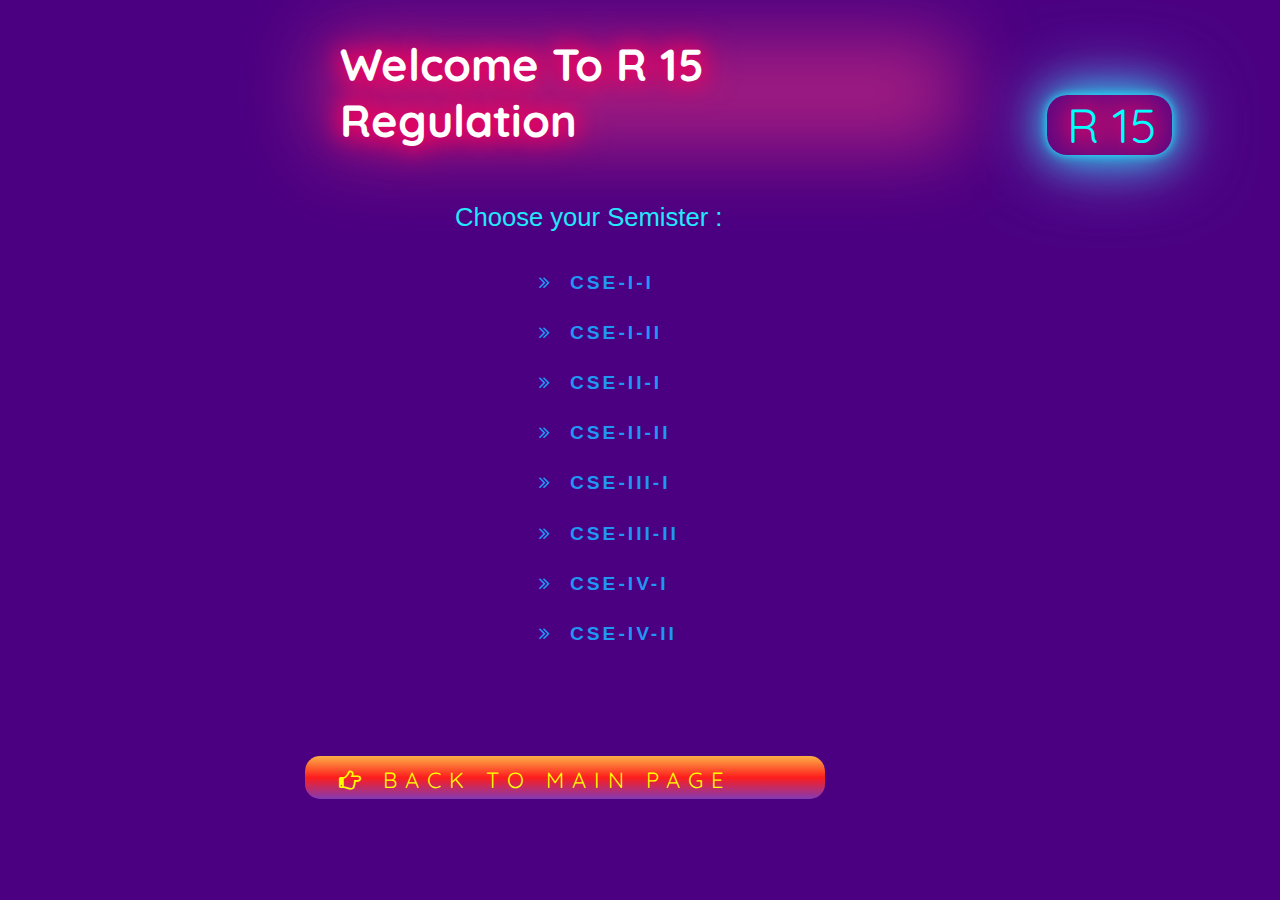
<file: R15.html>
<!DOCTYPE html>
<html>
	<head>
		<meta charset="utf-8">
		<title>SVCN | CSE R15</title>
		<link rel="shortcut icon" type="image/png" href="subjects/cr4.png">		
		<meta name="viewport" content="width=device-width, initial-scale=1.0">
		<link rel="stylesheet" href="https://stackpath.bootstrapcdn.com/font-awesome/4.7.0/css/font-awesome.min.css" integrity="sha384-wvfXpqpZZVQGK6TAh5PVlGOfQNHSoD2xbE+QkPxCAFlNEevoEH3Sl0sibVcOQVnN" crossorigin="anonymous">
		<link rel="stylesheet" type="text/css" href="main15.css">
	</head>
	<body>
	<h1 class="neon" data-text="Welcome To R 15 Regulation">Welcome To R 15 Regulation</h1>
	<div class="rs">
	<p class="ro" data-text="R&nbsp;15">R&nbsp;15</p>
	<div class="head">
	<p class="slide">Choose your Semister :</p>
	<br>
	<div class="sem">
		<a href="1-1.html" class="slide"><i class="fa fa-angle-double-right" aria-hidden="true"></i>&nbsp;&nbsp;CSE-I-I&nbsp;</a><br>
		<a href="1-2.html" class="slide"><i class="fa fa-angle-double-right" aria-hidden="true"></i>&nbsp;&nbsp;CSE-I-II&nbsp;</a><br>
		<a href="2-1.html" class="slide"><i class="fa fa-angle-double-right" aria-hidden="true"></i>&nbsp;&nbsp;CSE-II-I&nbsp;</a><br>
		<a href="2-2.html" class="slide"><i class="fa fa-angle-double-right" aria-hidden="true"></i>&nbsp;&nbsp;CSE-II-II&nbsp;</a><br>
		<a href="3-1.html" class="slide"><i class="fa fa-angle-double-right" aria-hidden="true"></i>&nbsp;&nbsp;CSE-III-I&nbsp;</a><br>
		<a href="3-2.html" class="slide"><i class="fa fa-angle-double-right" aria-hidden="true"></i>&nbsp;&nbsp;CSE-III-II&nbsp;</a><br>
		<a href="4-1.html" class="slide"><i class="fa fa-angle-double-right" aria-hidden="true"></i>&nbsp;&nbsp;CSE-IV-I&nbsp;</a><br>
		<a href="4-2.html" class="slide"><i class="fa fa-angle-double-right" aria-hidden="true"></i>&nbsp;&nbsp;CSE-IV-II&nbsp;</a><br>
	</div>	
	</div>
		<div class="sr">
		<a href="index.html" class="rst">&nbsp;<i class="fa fa-hand-o-right" aria-hidden="true"></i> Back To Main Page&nbsp;&nbsp;</a>
		</div>
	</div>

	</body>
</html>
</file>
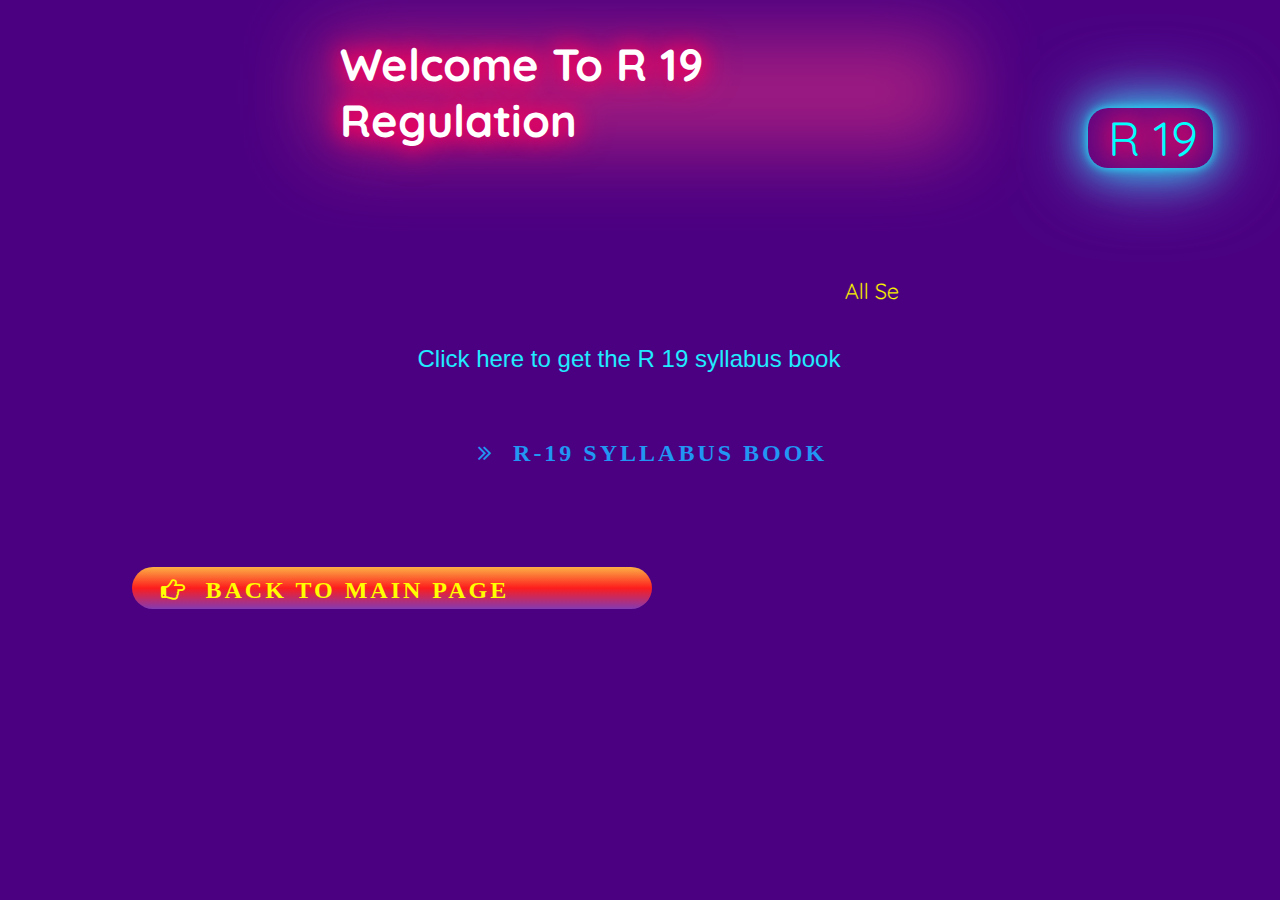
<file: R19.html>
<!DOCTYPE html>
<html>
	<head>
		<meta charset="utf-8">
		<title>SVCN CSE R19</title>
		<link rel="shortcut icon" type="image/png" href="subjects/cr4.png">		
		<meta name="viewport" content="width=device-width, initial-scale=1.0">
		<link rel="stylesheet" href="https://stackpath.bootstrapcdn.com/font-awesome/4.7.0/css/font-awesome.min.css" integrity="sha384-wvfXpqpZZVQGK6TAh5PVlGOfQNHSoD2xbE+QkPxCAFlNEevoEH3Sl0sibVcOQVnN" crossorigin="anonymous">
		<link rel="stylesheet" type="text/css" href="main19.css">
	</head>
	<body>
	<h1 class="neon" data-text="Welcome To R 19 Regulation">Welcome To R 19 Regulation</h1>
	<div class="rs">
		<br><br>
	<marquee>All Semisters & their Materials will be uploded soon .</marquee>
	<p class="ro" style="margin-top:0;position:absolute;top:12%;left:85%;"data-text="R&nbsp;15">R&nbsp;19</p>
	<div class="head">
	<p class="slide">Click here to get the R 19 syllabus book</p>
	<br><br>
	<a href="https://drive.google.com/file/d/1gD9nkMO0SEJX83vhfh2q02QJMjQ5DTb8/view?usp=sharing">&nbsp;<i class="fa fa-angle-double-right" aria-hidden="true"></i>&nbsp;&nbsp;R-19 SYLLABUS&nbsp;BOOK&nbsp;</a>
	<div class="sr">
		<br><br><br>
		<a href="index.html" class="rst">&nbsp;<i class="fa fa-hand-o-right" aria-hidden="true"></i> &nbsp;Back To Main Page&nbsp;</a>
		</div>
	</div>
	</div>	
	</body>
</html>
</file>
<file: main.css>
@import url('https://fonts.googleapis.com/css2?family=Quicksand:wght@500&display=swap');
body
{
	margin: 0;
	padding: 0;
	align-content: center;
	min-height: 100vh;
	background:black;
/*	background: #333;*/
	/*background:url(subjects/jntubg.png);*/
	display: flex;
	justify-content: center;
	align-items: center;
	font-family: 'Quicksand', sans-serif;
}	
@media(max-width: 900px)
{
	.neon
	{
		width: 100%;
	}
	.slide
	{
		width:100%;
	}
	.reg
	{
		width:100%;
	}
}
.neon{
	padding:30px 30px 20px;
	position: absolute;
	top: 10%;
	left: 50%;
	transform: translate(-50%,-50%);
	margin:auto;
	margin-top: 3%;
	padding: 0 20px;
	font-size: 48px;
	color:#fff;
	text-shadow: 0 0 20px #ff005b;
	align-items: center;
}
.neon:after
{
	content: attr(data-text);
	position: absolute;
	top:0;
	left: 0; 
	padding: 0 20px;
	z-index:-1;
	color: #ff005b;
	filter: blur(15px);
}
.neon:before
{
	content: '';
	position: absolute;
	top: 0;
	left: 0;
	width: 100%;
	height: 100%;
	background: #fe3a80;
	z-index: -2;
	opacity: .5;
	filter: blur(40px);
}
.reg label
{
	color: #21ebff;
	/*color: #2196f3;*/
	display: flex;
	position: relative;
	font-size: 1.7rem;
}
.reg a
{	margin-left: 12%;
	font-family: consalas;
	font-weight: bold;
	position: relative;
	display: inline-block;
	padding: 5px 15px;
	padding-top: 10px;
	padding-bottom: 5px; 
	color: #2196f3;
	text-transform: uppercase;
	letter-spacing: 4px;
	text-decoration: none;
	font-size: 1.5em; 
	overflow: hidden;
	transition: 0.2s;
	border-radius: 25px;/*	
	padding: 5px 15px;
	padding-top: 10px;
	padding-bottom: 5px; 
	color: #2196f3;
	text-transform: uppercase;
	letter-spacing: 4px;
	text-decoration: none;
	font-size: 32px; 
	overflow: hidden;
	transition: 0.2s;
	border-radius: 20px;
	justify-content: space-around;*/
}
.reg a:hover
{	
	color:  white;
	background: #2196f3;
	box-shadow: 0 0 10px #21ebff, 0 0 40px #21ebff, 0 0 100px #2196f3;
	filter: hue-rotate(115deg);	
}
.reg .slide{
	font-size: 1.5em;	
	font-family: 'Trebuchet MS','Lucida Sans Unicode','Lucida Grande','Lucida Sans',Arial,sans-serif;
	padding: .5em 1.5em;
	border:0;
	border-radius: 25px;
	animation: slideme .7s ease-in-out;
}
@keyframes slideme
{
	0%{
		transform: skewX(53deg) translateX(-500px);
		opacity: 0;
	}
	60%{
		transform: translateX(0px);
	}
	62%{
		transform: skewX(0deg) translateX(30px);
	}
	70%{
		transform: skew(-20deg);
		opacity: 1;
	}
	80%{
		transform: skew(0deg) translate(0);
	}
	90%{
		transform: skew(-5deg);
	}
	100%{
		transform: skew(0deg);
	}
}

.right img
{
	margin-left: 180px;
	left:60%;
	top:40%;
	position: absolute;
	z-index: 1;
	justify-content: space-between;
	overflow-x: hidden;
	height: 250px;
	width:240px;
	cursor: pointer;
}
.right{
	right:0;
}
.right img:hover
{
	color:  #111;
	background: 	#FFD700;
	box-shadow: 0 0 10px #FFD700, 0 0 40px #FFD700, 0 0 80px #CD853F;
	border-radius: 120px;
}
/*.right img:hover
{
		color:  #111;
	background: #21ebff;
	box-shadow: 0 0 10px #21ebff, 0 0 40px #21ebff, 0 0 80px #2196f3;
/*	filter: hue-rotate(270deg);*/
/*	border-radius: 120px;	
}*/
/*
.left img
{
	margin-left: 180px;
	height: 250px;
	width:220px;
	right:73%;
	top:38%;
	cursor: pointer;
	position: absolute;
	z-index: 1;
	overflow-x: hidden;
	justify-content: space-around;
}
.left{
	left:0;
}
.head .left img:hover
{
		color:  #111;
	background: #21ebff;
	box-shadow: 0 0 10px #21ebff, 0 0 40px #21ebff, 0 0 80px #2196f3;
	filter: hue-rotate(360deg);	
	border-radius: 120px;
}*/
</file>
<file: mainr15.css>
html
{
	scroll-behavior: smooth;
}
@media screen and(max-width: 1213px;)
{
	.section
	{
		width:100%;
	}
	.neon
	{
		width:100%;
		height: 100%;
	}
	.img
	{
		width:100%;
		height: 100%;
	}
	.header
	{
		width:100%;
		display: block;
	}
	.rp
	{
		width: 100%;
	}
	.srs
	{
		width: 100%;
	}
	.sub
	{
		width:100%;
	}
	.lab
	{
		width:100%;
	}
	.sub1
	{
		width:100%;
	}
	.co
	{
		width:100%;
	}
	.flat
	{
		width:100%;
	}
	.mpi
	{
		width:100%;
	}
	.oopj
	{
		width: 100%;
	}
	.ps
	{
		width:100%;
	}
	.se
	{
		width:100%;
	}
	.menu
	{
		width:100%;
		display: block;
	}
	.en-menu
	{
		width:100%;
		display: block;
	}
	.an-menu
	{
		width:100%;
	}
}
@media screen and(max-width: 960px;)
{
	.section
	{
		width:100%;
	}
	.body
	{
		width:90%;
	}
	.neon
	{
		width:100%;
		height: 100%;
	}
	.img
	{
		width:100%;
		height: 100%;
	}
	.header
	{
		width:100%;
		display: block;
	}
	.rp
	{
		width: 100%;
	}
	.srs
	{
		width: 100%;
	}
	.sub
	{
		width:100%;
	}
	.lab
	{
		width:100%;
	}
	.sub1
	{
		width:100%;
	}
	.co
	{
		width:100%;
	}
	.flat
	{
		width:100%;
	}
	.mpi
	{
		width:100%;
	}
	.oopj
	{
		width: 100%;
	}
	.ps
	{
		width:100%;
	}
	.se
	{
		width:100%;
	}
	.menu
	{
		width:100%;
		display: block;
	}
	.en-menu
	{
		width:100%;
		display: block;
	}
	.an-menu
	{
		width:100%;
	}
}
@media screen and(max-width: 768px;)
{
	.section
	{
		width:100%;
	}
	.neon
	{
		width:100%;
		height: 100%;
	}
	.img
	{
		width:100%;
		height: 100%;
	}
	.header
	{
		width:100%;
		display: block;
	}
	.rp
	{
		width: 100%;
	}
	.srs
	{
		width: 100%;
	}
	.sub
	{
		width:100%;
	}
	.lab
	{
		width:100%;
	}
	.sub1
	{
		width:100%;
	}
	.co
	{
		width:100%;
	}
	.flat
	{
		width:100%;
	}
	.mpi
	{
		width:100%;
	}
	.oopj
	{
		width: 100%;
	}
	.ps
	{
		width:100%;
	}
	.se
	{
		width:100%;
	}
	.menu
	{
		width:100%;
		display: block;
	}
	.en-menu
	{
		width:100%;
		display: block;
	}
	.an-menu
	{
		width:100%;
	}
}
@media screen and(max-width: 468px;)
{
	.section
	{
		width:100%;
	}
	.neon
	{
		width:100%;
		height: 100%;
	}
	.img
	{
		width:100%;
		height: 100%;
	}
	.header
	{
		width:100%;
		display: block;
	}
	.rp
	{
		width: 100%;
	}
	.srs
	{
		width: 100%;
	}
	.sub
	{
		width:100%;
	}
	.lab
	{
		width:100%;
	}
	.sub1
	{
		width:100%;
	}
	.co
	{
		width:100%;
	}
	.flat
	{
		width:100%;
	}
	.mpi
	{
		width:100%;
	}
	.oopj
	{
		width: 100%;
	}
	.ps
	{
		width:100%;
	}
	.se
	{
		width:100%;
	}
	.menu
	{
		width:100%;
		display: block;
	}
	.en-menu
	{
		width:100%;
		display: block;
	}
	.an-menu
	{
		width:100%;
	}
}
.srs .rst 
{
	position: absolute;
	display: inline-block;
	padding: 5px 15px;
	padding-top: 10px;
	padding-left: 20px;
	padding-right: 20px;
	padding-bottom: 5px; 
	color: #2196f3;
	left: 5%;
	text-transform: uppercase;
	letter-spacing: 4px;
	text-decoration: none;
	font-size: 22px; 
	overflow: hidden;
	transition: 0.2s;
	border-radius: 15px;
	margin-top: 1%;
	scroll-behavior:smooth; 
	animation: slideme .7s ease-in-out;
}
@keyframes slideme
{		scroll-behavior:smooth;
	0%{
		transform: skewX(53deg) translateX(-500px);
		opacity: 0;
	}
	60%{
		transform: translateX(0px);
	}
	62%{
		transform: skewX(0deg) translateX(30px);
	}
	70%{
		transform: skew(-20deg);
		opacity: 1;
	}
	80%{
		transform: skew(0deg) translate(0);
	}
	90%{
		transform: skew(-5deg);
	}
	100%{
		transform: skew(0deg);
	}
}
.srs .rst:hover
{
	color:  #111;
	background: #21ebff;
	box-shadow: 0 0 10px #21ebff, 0 0 40px #21ebff, 0 0 80px #2196f3;
	filter: hue-rotate(270deg);
}

.sr .rst 
{
	position: absolute;
	display: inline-block;
	padding: 5px 15px;
	padding-top: 10px;
	padding-left: 20px;
	padding-right: 20px;
	padding-bottom: 5px; 
	color: #2196f3;
	/*top:130%;*/
	left: 9%;
	text-transform: uppercase;
	letter-spacing: 4px;
	text-decoration: none;
	font-size: 22px; 
	overflow: hidden;
	transition: 0.2s;
	border-radius: 15px;
	margin-top: 25%;
	animation: slideme .7s ease-in-out;
}
@keyframes slideme
{
	0%{
		transform: skewX(53deg) translateX(-500px);
		opacity: 0;
	}
	60%{
		transform: translateX(0px);
	}
	62%{
		transform: skewX(0deg) translateX(30px);
	}
	70%{
		transform: skew(-20deg);
		opacity: 1;
	}
	80%{
		transform: skew(0deg) translate(0);
	}
	90%{
		transform: skew(-5deg);
	}
	100%{
		transform: skew(0deg);
	}
}
.sr .rst:hover
{
	color:  #111;
	background: #21ebff;
	box-shadow: 0 0 10px #21ebff, 0 0 40px #21ebff, 0 0 80px #2196f3;
	filter: hue-rotate(270deg);
}
.rs .rq
{
	color: #ac76e8;
	font-size: 22px;
	display: flex;
	position: relative;
	margin-left: 15%;
	padding:20px; 
	top: 5%;
}
.rs .rp
{
	color: #21ebff;
	font-size: 34px;
	display: flex;
	position: relative;
	margin-top: 0%;
}
.rs .rp:hover
{
	display: ruby-text;
	color:  white;
	cursor: pointer;
	box-shadow: 0 0 10px #21ebff, 0 0 40px #21ebff, 0 0 80px #2196f3;
	filter: hue-rotate(115deg);
	border-radius: 15px;
}
img
{
	margin-top: 0%;
	height: 65%;
	width:75%;
	position: center;
	margin-left: 8%; 
}
img:hover
{
	display: flex;

	color: white;
	background: #2196f3;
	box-shadow: 0 0 10px #2196f3, 0 0 80px #2196f3, 0 0 120px #2196f3;
	cursor: pointer;	
/*	color:  white;
	cursor: pointer;
	box-shadow: 0 0 10px #21ebff, 0 0 40px #21ebff, 0 0 80px #2196f3;
	filter: hue-rotate(115deg);*/
	border-radius: 15px;
}
body
{
	margin: 0px;
	width: 100%;
	height: 100%;
	padding: 0;
	font-family: 'Quicksand', sans-serif;
	background:black; 
}
section
{ 
	height: 100vh;
	display: flex;
	justify-content: center;
	align-content: center;
}
section:nth-child(odd)
{
	background :black;
/*	background :url(subjects/aj.jpg);*/
}
section:nth-child(even)
{
/*	background :url(subjects/nji.jpg);*
	background :#4b0082;	/
	background :#181818;
	background : rgba(2,0,36);
	background : radial-gradient(90deg,
	rgba(2,0,36,1)0%,
	rgba(19,19,153,1)42%,
	rgba(0,212,255,1)100%);*/
	color: rgb(2,0,36);
/*	background:#008200;*/
	 background: linear-gradient(rgb(2,0,36),blue);
	/*background: linear-gradient(90deg, rgba(131,58,180,1) 0%, rgba(253,29,29,1) 50%, rgba(252,176,69,1) 100%);*/
}
.fa-caret-down:hover
{
	transform: rotate(-180deg);
}
.fa-angle-down:hover
{
	transform: rotate(-180deg);
}
section:before
{
	color:#262626;
	font-size: 8rem;
	text-transform: uppercase;
	font-weight: bold;
}
/*.co h1 .sub
{
	top:30%;
	color:  white;
	background: #2196f3;
	box-shadow: 0 0 10px #21ebff, 0 0 40px #21ebff, 0 0 100px #2196f3;
	filter: hue-rotate(115deg);	
}*/
.header ul{
	width:100%;
	max-width: 1100%;
	margin-left: 0;
	margin-right: 0; 
/*	background: #2196f3;*/
	background-color: yellow;
	height: 50px;
	margin: 0;
	position: fixed;
	top: 0;
	letter-spacing: 0;
	display: flex;
	justify-content: space-around;
}
.header ul li
{
	list-style: none;
}
.header ul li a:hover
{
	background: black;
	box-shadow: 0 0 10px #2196f3, 0 0 40px #2196f3, 0 0 80px #2196f3;
	
	justify-content: space-around;

	color: yellow;
	/*background: #2196f3;*
	box-shadow: 0 0 10px #2196f3, 0 0 40px #2196f3, 0 0 80px #2196f3;*/
	box-shadow: 0 0 10px #FFD700, 0 0 20px #FFD700, 0 0 40px #FFFF00;
}
.header ul li a
{
	
	color:  #111;
	background: yellow;
	box-shadow: 0 0 10px #FFD700, 0 0 10px black, 0 0 20px #FFFF00;

	line-height: 50px;
	/*color: white;
	background: #2196f3;
	box-shadow: 0 0 10px #2196f3, 0 0 40px #2196f3, 0 0 80px #2196f3;
	justify-content: space-around;/
		color:  cyan;
	background: #2196f3;
	box-shadow: 0 0 10px #21ebff, 0 0 40px #21ebff, 0 0 80px #2196f3;
	filter: hue-rotate(270deg);*/

	
	/*color: #fff;/
	
	box-sizing: border-box;
	background-color: #2196f3;
	/*filter: hue-rotate(115deg);*/
	
/*	color: white;
	background: #2196f3;
*	box-shadow: 0 0 10px #2196f3, 0 0 40px #2196f3, 0 0 80px #2196f3;
*/
	font-weight: bold;
	justify-content: center;
	display:ruby-text;
	padding-bottom: 8px;
	padding-left:35px;
	padding-right:35px;
	padding-top: 8px;
	text-transform: uppercase;
	text-decoration: none;
	border-radius: 5px;
}
.menu{
	position: relative;
	float: left;
	justify-content: space-around;
		list-style: none;
}
.en-menu{
	visibility: hidden;
	opacity: 0;
	position: absolute;
	top: 100%;
	left: 0;
	width: 100%;
	margin-left: 20px;
	text-decoration: none;
	transform: translateY(-3em);
	z-index: -1;
		list-style: none;
	transition: all 0.3s ease 0s, visibility 0s linear 0.3s,z-index 0s linear 0.01s;
}
.menu:focus .en-menu,
.menu:focus-within .en-menu,
.menu:hover .en-menu{
	visibility: visible;
	opacity: 1;
	z-index: 1;
	transform: translateY(0);
	transition-delay: 0s, 0s, 0.3s;
}
nav a{
	color: black;
	display: block;
	position: relative;
	display: inline-block;
	padding: 5px 15px;
	padding-top: 10px;
	padding-bottom: 5px; 
	color: #2196f3;
	text-transform: uppercase;
	letter-spacing: 4px;
	text-decoration: none;
	font-size: 14px; 
	overflow: hidden;
	transition: 0.2s;
	border-radius: 5px;
}/*
.en-menu a{
	width:70%;
	padding:15px 30px;
	font-family: roboto;
}*/
.en-menu a
{
	position: relative;
	display: inline-block;

	padding: 5px 15px;
	padding-top: 10px;
	padding-bottom: 10px;
	margin-bottom: 2px;
	margin-top: 2px; 
	color: #2196f3;
	text-transform: uppercase;
	letter-spacing: 4px;
	text-decoration: none;
	font-size: 14px; 
	overflow: hidden;
	transition: 0.2s;
	border-radius: 10px;
	color: #fff;
	border-left:2px solid #2196f3;
}/*
.en-menu a:hover{
	#2196f3
	#24ff0b
	background: #262626;
}*/
.en-menu a:hover
{	left:8px;
	color:#219;
background-color: #0093E9;
background-image: linear-gradient(160deg, #0093E9 0%, #80D0C7 100%);



	font-weight: inherit;
	font-size: 18px;
	/*background: #2196f3;*/
	box-shadow: 0 0 10px #2196f3, 0 0 40px #2196f3, 0 0 80px #2196f3;
	border-bottom:  2px solid #219;
	border-left: 4px solid #219;
}

.an-menu{
	visibility: hidden;
	opacity: 0;
	position: absolute;
	top: 100%;
	left: 0;
	width: 100%;
	margin-left: 20px;
	text-decoration: none;
	transform: translateY(-3em);
	z-index: -1;
	transition: all 0.3s ease 0s, visibility 0s linear 0.3s,z-index 0s linear 0.01s;
}
.menu:focus .an-menu,
.menu:focus-within .an-menu,
.menu:hover .an-menu{
	visibility: visible;
	opacity: 1;
	z-index: 1;
	transform: translateY(0);
	transition-delay: 0s, 0s, 0.3s;
}
.an-menu a
{
	position: relative;
	display: inline-block;

	padding: 5px 15px;
	padding-top: 10px;
	padding-bottom: 5px; 
	color: #2196f3;
	text-transform: uppercase;
	letter-spacing: 4px;
	text-decoration: none;
	font-size: 14px; 
	overflow: hidden;
	transition: 0.2s;
	border-radius: 10px;
	color: #fff;
	border-left: 2px solid #24ff0b;
}
.an-menu a:hover
{	
	left:8px;
	color:  #111;
/*background-image: linear-gradient( 110.9deg,  rgba(4,69,74,1) 1.7%, rgba(69,240,95,1) 98.4% );
/*	background: #21ebff;*/
	background-color: #FFE53B;
	background-image: linear-gradient(147deg, #FFE53B 0%, #FF2525 74%);

	box-shadow: 0 0 10px #21ebff, 0 0 40px #21ebff, 0 0 80px #2196f3;
	/*font-weight: inherit;*/
	font-weight: bold;
	font-size: 17px;
/*	filter: hue-rotate(270deg);*/
	border-bottom:  2px solid black;
	border-left: 4px solid black;
}

.se .nav a{
	color: course;
	display: block;
	position: relative;
	display: inline-block;
	padding: 5px 15px;
	padding-top: 10px;
	padding-bottom: 5px; 
	color: yellow;
	text-transform: uppercase;
	letter-spacing: 4px;
	text-decoration: none;
	font-size: 14px; 
	overflow: hidden;
	transition: 0.2s;
	border-radius: 5px;
}
/*
.en-menu a:hover
{
	color:  #111;
	background: #21ebff;
	box-shadow: 0 0 10px #21ebff, 0 0 40px #21ebff, 0 0 80px #2196f3;
	filter: hue-rotate(120deg);
}*/
nav a:hover{
	color: white;
	background: #2196f3;
	box-shadow: 0 0 10px #2196f3, 0 0 40px #2196f3, 0 0 80px #2196f3;
	justify-content: space-around;
}
nav ul, nav ul li{
	list-style: none;
	padding: 0;
	margin: 0;
	text-decoration: none;
	box-shadow: none;
}
nav > ul{
	background: #262626;
	text-align: center;
	text-decoration: none;
	box-shadow: none;
}
nav > ul >li{
	display: inline-grid;
	border-left: 1px solid #fff;
	text-decoration: none;
	box-shadow: none;
}
nav > ul >li:first-child{
	border-left: none;
	text-decoration: none;
	box-shadow: none;
	overflow: hidden;
}
.en-menu:hover
{ 
	/*background: #031321;
	filter: hue-rotate(115deg);*/	
}
.co .sub
{   text-transform: uppercase;
	margin-top: 15%;
	justify-content: center;
	left: 2%;
	color: cyan;
}
.sub
{
	pointer-events: none;
}
.flat .sub
{   text-transform: uppercase;
	margin-top: 10%;
	justify-content: center;
	color: cyan;
}
.mpi .sub
{   text-transform: uppercase;
	margin-top: 10%;
	justify-content: center;
	color: cyan;
}
.oopj .sub
{   text-transform: uppercase;
	margin-top: 10%;
	justify-content: center;
	color: cyan;
}	
.ps .sub
{   text-transform: uppercase;
	margin-top: 10%;
	justify-content: center;
	color: cyan;
}
.se .sub
{   text-transform: uppercase;
	margin-top: 10%;
	justify-content: center;
	color: cyan;
}
.lab .sub
{   text-transform: uppercase;
	margin-top: 9%;
	justify-content: space-around;
	color: cyan;
}
.lab .sub1
{
	text-transform: uppercase;
	margin-top: 10%;
	justify-content: space-around;
	color: yellow;	
}
.left .sub1
{
	
	text-transform: uppercase;

	justify-content: space-around;
	color: yellow;

	height: 7%;
	width:100%;
	position: relative;
	z-index: 1;
	top: 0;
	overflow-x: hidden; 
}
.left1 .sub1
{
	
	text-transform: uppercase;

	justify-content: space-around;
	color: yellow;
	padding-top: 15px;
	padding-bottom: 15px;
	margin-top: 10px;
	margin-bottom: 10px;  
	height: 16%;
	width:100%;
	position: relative;
	z-index: 1;
	top: 0;
	overflow-x: hidden; 
}
.left .sub1 .sub
{
	
	text-transform: uppercase;
	margin-top: 13%;
	color: cyan;
}

.left1{
	left:0;
}
.left{
	left:0;
}
.right .sub1
{
	text-transform: uppercase;

	justify-content: space-around;
	color: yellow;

	height: 6%;
	width:100%;
	position: relative;
	z-index: 1;
	top: 0;
	overflow-x: hidden;
}
.left .sub1 .sub
{
	
	text-transform: uppercase;
	margin-top: 13%;
	color: cyan;
}
.right{
	right:0;
}
</file>
<file: main15.css>
@import url('https://fonts.googleapis.com/css2?family=Quicksand:wght@500&display=swap');
body
{
	margin: 0;
	padding: 0;
	align-content: center;
	min-height: 100vh;
	background: #4B0082;
	display: flex;
	justify-content: center;
	align-items: center;
	font-family: 'Quicksand', sans-serif;
}
@media(max-width: 900px)
{
	.neon
	{
		width:100%;
	}
	.rs
	{
		width:100%;
	}
	.head
	{
		width: 100%;
	}
	.slide
	{
		width: 100%;
	}
	.sem
	{
		width:100%;
	}
}
.neon{
	padding:30px 30px 20px;
	position: absolute;
	top: 6%;
	left: 50%;
	transform: translate(-50%,-50%);
	margin:auto;
	margin-top: 3%;
	padding: 0 20px;
	font-size: 45px;
	color:#fff;
	text-shadow: 0 0 20px #ff005b;
	align-items: center;
}
.neon:after
{
	content: attr(data-text);
	position: absolute;
	top:0;
	left: 0; 
	padding: 0 20px;
	z-index:-1;
	color: #ff005b;
	filter: blur(15px);
}
.neon:before
{
	content: '';
	position: absolute;
	top: 0;
	left: 0;
	width: 100%;
	height: 100%;
	background: #fe3a80;
	z-index: -2;
	opacity: .5;
	filter: blur(40px);
}
.rs .ro:hover
{
	display: ruby-text;
	color:  white;
	width: 85px;
	cursor: pointer;

	/*background: #2196f3;
	box-shadow: 0 0 10px #21ebff, 0 0 40px #21ebff, 0 0 80px #2196f3;
	filter: hue-rotate(270deg)
	/box-shadow: 0 0 10px #21ebff, 0 0 40px #21ebff, 0 0 80px #2196f3;
	filter: hue-rotate(180deg);*/
	color:  white; 
	box-shadow: 0 0 10px #21ebff, 0 0 40px #21ebff, 0 0 80px #2196f3;
	filter: hue-rotate(360deg);
	border-radius: 20px;
}
.rs .ro
{	
	padding:30px 30px 20px;
	position: relative;
	color: cyan;
	padding: 0 20px;
	text-shadow: 0 0 20px #ff005b;
	font-size: 48px;
	/*top:25%;
	left:130%;*/
	box-shadow: 0 0 10px #21ebff, 0 0 40px #21ebff, 0 0 80px #2196f3;
	width: 85px;
	border-radius: 20px;
	min-height: 0vh;
	left: 160%;
	top: 0%; 
}
.rs .ro:before
{
	content: '';
	position: absolute;
	top: 0;
	left: 0;
	width: 100%;
	height: 100%;
	background: #fe3a80;
	z-index: -2;
	opacity: .5;
	filter: blur(40px);
}
.rs .ro:after
{
	content: attr(data-text);
	position: absolute;
	top:0;
	left: 0; 
	padding: 0 20px;
	z-index:-1;
	color: #ff005b;
	filter: blur(15px);	
}
.head .sem a
{	margin-left: 15%;
	justify-content:space-around;
	font-family: consalas;
	font-weight: bold;
	position: relative;
	display: inline-block;
	padding-top: 2px;
	padding-bottom: 2px; 
	color: #2196f3;
	text-transform: uppercase;
	letter-spacing: 3px;
	text-decoration: none;
	font-size: 0.8em; 
	overflow: hidden;
	transition: 0.2s;
	border-radius: 25px;
}
.head .sem a:hover
{
	color:  white;
	background: #33006F;
	box-shadow: 0 0 10px #21ebff, 0 0 40px #21ebff, 0 0 100px #2196f3;
	/*filter: hue-rotate(115deg);	*/
}
.head .sem .slide{
	font-size: 1.2em;	
	font-family: 'Trebuchet MS','Lucida Sans Unicode','Lucida Grande','Lucida Sans',Arial,sans-serif;
	padding: .5em 1.5em;
	border:0;
	border-radius: 25px;
	animation: slideme .7s ease-in-out;
}
.head .slide p
{
	margin:auto;
	color: #21ebff;
	position: relative;
	font-size: 1.6rem;
	margin-bottom: 10px;
	animation: slideme .7s ease-in-out;
}
.head .slide
{
	font-size: 1.6em;	
	font-family: 'Trebuchet MS','Lucida Sans Unicode','Lucida Grande','Lucida Sans',Arial,sans-serif;
	/*padding: .5em 1.5em;*/
	border:0;
	padding-bottom: 5px;
	margin-bottom: 5px;
	color: #21ebff;
	border-radius: 25px;
	animation: slideme .7s ease-in-out;
}
@keyframes slideme
{
	0%{
		transform: skewX(53deg) translateX(-500px);
		opacity: 0;
	}
	60%{
		transform: translateX(0px);
	}
	62%{
		transform: skewX(0deg) translateX(30px);
	}
	70%{
		transform: skew(-20deg);
		opacity: 1;
	}
	80%{
		transform: skew(0deg) translate(0);
	}
	90%{
		transform: skew(-5deg);
	}
	100%{
		transform: skew(0deg);
	}
}
.srs .rst:hover
{
	color:  #111;
	background: #21ebff;
	box-shadow: 0 0 10px #21ebff, 0 0 40px #21ebff, 0 0 80px #2196f3;
	filter: hue-rotate(270deg);
}
/*
.sr .rst 
{
	position: relative;
	display: inline-block;
	padding: 5px 15px;
	padding-top: 10px;
	padding-left: 10px;
	padding-right: 10px;
	padding-bottom: 5px; 
	margin-bottom: 50px;
	margin-left: -280px;
	color:#21ebff;
	text-transform: uppercase;
	letter-spacing: 10px;
	text-decoration: none;
	font-weight: bold;
	font-size: 28px;
	font-family: 'Trebuchet MS','Lucida Sans Unicode','Lucida Grande','Lucida Sans',Arial,sans-serif; 
	overflow: hidden;
	transition: 0.2s;
	border-radius: 15px;
	margin-top: 25%;
	/*color: #2196f3;
	top:130%;/
	background:#ff005b;/
/
	background:#cc5333;* /////////////
	background : rgba(131,58,180);
	background : linear-gradient(90deg,
	rgba(131,58,180,1)0%,
	rgba(253,29,29,1)50%,
	rgba(252,176,69,1)100%);

	background :-moz-linear-gradient(90deg,
	rgba(131,58,180,1)0%,
	rgba(253,29,29,1)50%,
	rgba(252,176,69,1)100%);

	background : -webkit-linear-gradient(90deg,
	rgba(131,58,180,1)0%,
	rgba(253,29,29,1)50%,
	rgba(252,176,69,1)100%);
	filter:DXImageTransform.Microsoft.gradient(startColorstr="#833ab4,endColorstr="#fcb045",GradientType=1);

	animation: slideme .7s ease-in-out;
}
.sr .rst:hover
{
	color:  #111;
	background: #21ebff;	
	box-shadow: 0 0 10px #21ebff, 0 0 40px #21ebff, 0 0 80px #2196f3;
}*/
.sr .rst 
{
	position: relative;
	display: inline-block;
	padding: 5px 15px;
	padding-top: 10px;
	padding-left: 20px;
	padding-right: 20px;
	padding-bottom: 5px; 
	margin-bottom: 50px;
	margin-left: -150px;
	margin-top: 5%;
/*	color:#21ebff;*/
	color: #FFFF00;
	width:480px;
	
	text-transform: uppercase;
	letter-spacing: 8px;
	text-decoration: none;
	font-size: 22px; 
	overflow: hidden;
	transition: 0.2s;
	border-radius: 15px;
	margin-top: 25%;
	/*color: #2196f3;
	top:130%;/
	background:#ff005b;/
/
	background:#cc5333;*/
	background : rgba(131,58,180);
	background : linear-gradient(90deg,
	rgba(131,58,180,1)0%,
	rgba(253,29,29,1)50%,
	rgba(252,176,69,1)100%);

	background :-moz-linear-gradient(90deg,
	rgba(131,58,180,1)0%,
	rgba(253,29,29,1)50%,
	rgba(252,176,69,1)100%);

	background : -webkit-linear-gradient(90deg,
	rgba(131,58,180,1)0%,
	rgba(253,29,29,1)50%,
	rgba(252,176,69,1)100%);
	filter:DXImageTransform.Microsoft.gradient(startColorstr="#833ab4,endColorstr="#fcb045",GradientType=1);

	
	animation: slideme .7s ease-in-out;
}
.sr .rst:hover
{
	color: white;
	background: #2196f3;
	box-shadow: 0 0 10px #2196f3, 0 0 40px #2196f3, 0 0 80px #2196f3;
}
</file>
<file: main19.css>
@import url('https://fonts.googleapis.com/css2?family=Quicksand:wght@500&display=swap');
body
{
	margin: 0;
	padding: 0;
	align-content: center;
	min-height: 100vh;
	background: #4B0082;
	display: flex;
	justify-content: center;
	align-items: center;
	font-family: 'Quicksand', sans-serif;
}
@keyframes slideme
{
	0%{
		transform: skewX(53deg) translateX(-500px);
		opacity: 0;
	}
	60%{
		transform: translateX(0px);
	}
	62%{
		transform: skewX(0deg) translateX(30px);
	}
	70%{
		transform: skew(-20deg);
		opacity: 1;
	}
	80%{
		transform: skew(0deg) translate(0);
	}
	90%{
		transform: skew(-5deg);
	}
	100%{
		transform: skew(0deg);
	}
}
.neon{
	padding:30px 30px 20px;
	position: absolute;
	top: 6%;
	left: 50%;
	transform: translate(-50%,-50%);
	margin:auto;
	margin-top: 3%;
	padding: 0 20px;
	font-size: 45px;
	color:#fff;
	text-shadow: 0 0 20px #ff005b;
	align-items: center;
}
.neon:after
{
	content: attr(data-text);
	position: absolute;
	top:0;
	left: 0; 
	padding: 0 20px;
	z-index:-1;
	color: #ff005b;
	filter: blur(15px);
}
.neon:before
{
	content: '';
	position: absolute;
	top: 0;
	left: 0;
	width: 100%;
	height: 100%;
	background: #fe3a80;
	z-index: -2;
	opacity: .5;
	filter: blur(40px);
}
marquee
{
	width:100%;
	behaviour:scroll;
	scrollamount:10;
	font-size: 22px;
	color: yellow;
}
.rs .ro:hover
{
	display: ruby-text;
	color:  white;
	width: 85px;
	cursor: pointer;

	/*background: #2196f3;
	box-shadow: 0 0 10px #21ebff, 0 0 40px #21ebff, 0 0 80px #2196f3;
	filter: hue-rotate(270deg)
	/box-shadow: 0 0 10px #21ebff, 0 0 40px #21ebff, 0 0 80px #2196f3;
	filter: hue-rotate(180deg);*/
	color:  white; 
	box-shadow: 0 0 10px #21ebff, 0 0 40px #21ebff, 0 0 80px #2196f3;
	filter: hue-rotate(360deg);
	border-radius: 20px;
}
.rs .ro
{	
	padding:30px 30px 20px;
	position: relative;
	color: cyan;
	padding: 0 20px;
	text-shadow: 0 0 20px #ff005b;
	font-size: 48px;
	/*top:25%;
	left:130%;*/
	box-shadow: 0 0 10px #21ebff, 0 0 40px #21ebff, 0 0 80px #2196f3;
	width: 85px;
	border-radius: 20px;
	min-height: 0vh;
	left: 160%;
	top: 0%; 
}
.rs .ro:before
{
	content: '';
	position: absolute;
	top: 0;
	left: 0;
	width: 100%;
	height: 100%;
	background: #fe3a80;
	z-index: -2;
	opacity: .5;
	filter: blur(40px);
}
.rs .ro:after
{
	content: attr(data-text);
	position: absolute;
	top:0;
	left: 0; 
	padding: 0 20px;
	z-index:-1;
	color: #ff005b;
	filter: blur(15px);	
}
.head .slide p
{
	margin:auto;
	color: #21ebff;
	position: relative;
	font-size: 1.6rem;
	margin-bottom: 10px;
	animation: slideme .7s ease-in-out;
}
.head .slide
{
	font-size: 1.6em;	
	font-family: 'Trebuchet MS','Lucida Sans Unicode','Lucida Grande','Lucida Sans',Arial,sans-serif;
	/*padding: .5em 1.5em;*/
	border:0;
	padding-bottom: 5px;
	margin-bottom: 5px;
	color: #21ebff;
	border-radius: 25px;
	animation: slideme .7s ease-in-out;
}
@keyframes slideme
{
	0%{
		transform: skewX(53deg) translateX(-500px);
		opacity: 0;
	}
	60%{
		transform: translateX(0px);
	}
	62%{
		transform: skewX(0deg) translateX(30px);
	}
	70%{
		transform: skew(-20deg);
		opacity: 1;
	}
	80%{
		transform: skew(0deg) translate(0);
	}
	90%{
		transform: skew(-5deg);
	}
	100%{
		transform: skew(0deg);
	}
}
.head a
{	margin-left: 15%;
	justify-content:space-around;
	font-family: consalas;
	font-weight: bold;
	position: relative;
	display: inline-block;
	padding-top: 10px;
	padding-bottom: 10px; 
	padding-left: 10px;
	padding-right: 10px;
	color: #2196f3;
	text-transform: uppercase;
	letter-spacing: 3px;
	text-decoration: none;
	font-size: 1.5em; 
	overflow: hidden;
	transition: 0.2s;
	border-radius: 25px;
}
.head a:hover
{
	color:  white;
	padding: 10px;
	background: #2196f3;
	box-shadow: 0 0 10px #21ebff, 0 0 40px #21ebff, 0 0 100px #2196f3;
	filter: hue-rotate(30deg);	
}
.head .slide{
	font-size: 1.5em;	
	font-family: 'Trebuchet MS','Lucida Sans Unicode','Lucida Grande','Lucida Sans',Arial,sans-serif;
	padding: .5em 1.5em;
	border:0;
	border-radius: 25px;
	animation: slideme .7s ease-in-out;
}
.sr .rst 
{
	position: relative;
	display: inline-block;
	padding: 5px 15px;
	padding-top: 10px;
	padding-left: 20px;
	padding-right: 20px;
	padding-bottom: 5px; 
	margin-bottom: 50px;
	margin-left: -250px;
	margin-top: 5%;
/*	color:#21ebff;*/
		color: #FFFF00;

	width:480px;
	/*color: #2196f3;
	top:130%;/
	background:#ff005b;/
/
	background:#cc5333;*/
	background : rgba(131,58,180);
	background : linear-gradient(90deg,
	rgba(131,58,180,1)0%,
	rgba(253,29,29,1)50%,
	rgba(252,176,69,1)100%);

	background :-moz-linear-gradient(90deg,
	rgba(131,58,180,1)0%,
	rgba(253,29,29,1)50%,
	rgba(252,176,69,1)100%);

	background : -webkit-linear-gradient(90deg,
	rgba(131,58,180,1)0%,
	rgba(253,29,29,1)50%,
	rgba(252,176,69,1)100%);
	filter:DXImageTransform.Microsoft.gradient(startColorstr="#833ab4,endColorstr="#fcb045",GradientType=1);

	text-transform: uppercase;
	letter-spacing: 8px;
	text-decoration: none;
	font-size: 22px; 
	overflow: hidden;
	transition: 0.2s;
	border-radius: 15px;
	margin-top: 25%;
	animation: slideme .7s ease-in-out;
}
.rs .sr .rst:hover
{
	color:  #111;
	background: #21ebff;	
	box-shadow: 0 0 10px #21ebff, 0 0 40px #21ebff, 0 0 80px #2196f3;
}
</file>
